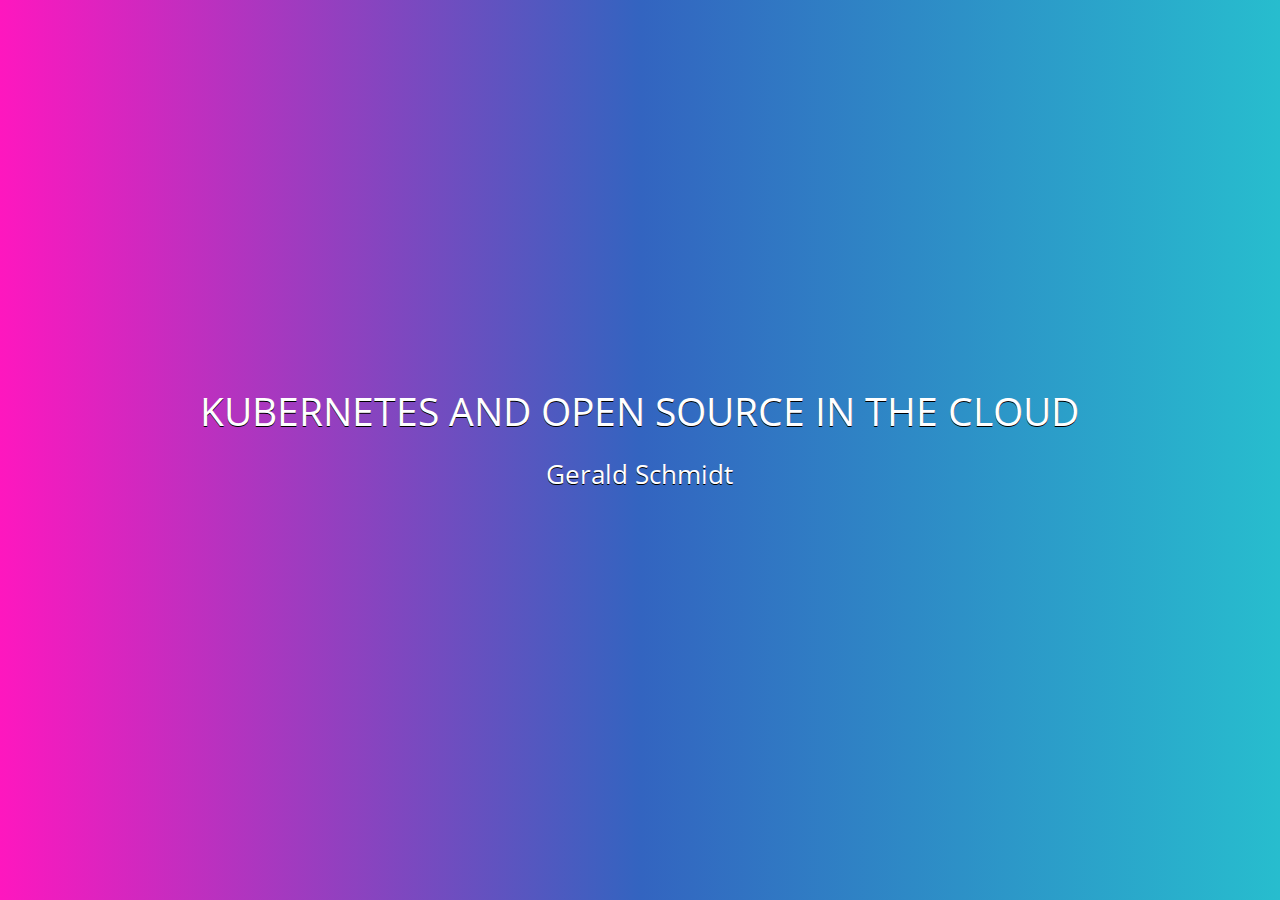
<file: deck/index.html>
<!doctype html>
<html lang="en" xml:lang="en" xmlns="http://www.w3.org/1999/xhtml">
<head>
    <meta charset="utf-8" />

    <title>Kubernetes and Open Source in the cloud</title>

    <meta name="description" content="Kubernetes and Open Source in the cloud" />
        <meta name="apple-mobile-web-app-capable" content="yes" />
    <meta name="apple-mobile-web-app-status-bar-style" content="black-translucent" />
    <meta name="viewport" content="width=device-width, initial-scale=1.0, maximum-scale=1.0, user-scalable=no" />

    <link rel="stylesheet" href="assets/framework/reveal.js/dist/reveal.css" />
    <link rel="stylesheet" href="assets/framework/reveal.js/css/theme/simple.css" />
    <link rel="shortcut icon" href="assets/css/theme/favicon.ico" />

    <link rel="stylesheet" href="assets/markdeck/styles/zenburn.css" />

        <link rel="stylesheet" type="text/css" href="assets/3rdparty/asciinema-player.css" />
    
            
    <link rel="stylesheet" href="assets/markdeck/css/markdeck.revealjs.css" />
    <link rel="stylesheet" href="assets/css/slides.css" />

    <script>
        window.pdf_render = window.location.search.match(/render=pdf/gi) != null;
        if (window.pdf_render) {
            document.write('<link rel="stylesheet" href="assets/css/render-pdf.css" type="text/css">');
        }
    </script>

    <link href="assets/css/rerendering.css" rel="stylesheet"></link>


</head>
<body>


    <div class="rerendering-message"><h1>R E R E N D E R I N G</h1></div>
        <div class="markdeck-logo"><a href="https://github.com/arnehilmann/markdeck">powered by markdeck</a></div>
    
    <div class="header"></div>
    <div class="footer"></div>

    <div class="reveal markdeck">
        <div class="slides">

<section id="kubernetes-and-open-source-in-the-cloud" class="level1 light-on-dark" data-bgcss="tw-colorful" data-state="tw-colorful">
<h1 class="light-on-dark" data-bgcss="tw-colorful" data-state="tw-colorful">KUBERNETES AND OPEN SOURCE IN THE CLOUD</h1>
<p>Gerald Schmidt</p>
</section>
<section id="the-competition" class="level1 light-on-dark" data-bg="#6a2469" data-background="#6a2469">
<h1 class="light-on-dark" data-bg="#6a2469" data-background="#6a2469">THE COMPETITION</h1>
</section>
<section id="all-happy-families" class="level1" data-bg="#97dce7" data-background="#97dce7">
<h1 data-bg="#97dce7" data-background="#97dce7">ALL HAPPY FAMILIES</h1>
<div class="rendered render_a2sketch">
<p><svg xmlns="http://www.w3.org/2000/svg" width="586" height="272" version="1.1">
    <path fill="#fff" d="M169.27965892451226 31.733289011667598 L193.53348564958802 21.56644240105383 L218.14255110783256 15.607289613580082 L238.94504895979392 8.973616062962586 L268.2111440002651 6.040171975736046 L320.03887303810916 11.426925984017881 L384.6559649209326 25.75374081281067 L407.3171910679639 24.45547391318686 L442.9824488190166 24.129421436842925 L462.12257239248584 26.67562850854086 L496.83405431412723 32.47328134326507 L529.784685610027 43.001830451876074 L540.8171788902033 54.428012616221324 L547.0338267103047 57.67985787629095 L550.2543242521137 69.00063437847427 L548.6800532498049 80.56604161103358 L542.5541621392659 90.544231043187 L532.5109347785198 97.76370730617167 L546.7988361986896 107.54741560512572 L560.9635446446429 117.23691095319164 L567.9621082712316 134.07886980032876 L567.3034706810464 142.16484210498902 L565.5819679026515 154.54990408486435 L558.4148475307165 165.33259755851384 L546.6086110082927 172.9941118779955 L526.9343822284412 183.18599561146513 L500.13064590340093 188.10387069283803 L488.5461733089255 192.41269268845355 L460.83565080505474 190.9684449060694 L469.3848526788487 193.67764783879466 L469.5067631820058 203.57807215121875 L459.14774544715226 211.9574551509276 L450.8866693934077 215.58255785305602 L413.1444936241797 228.0160387169878 L379.5842521909438 232.4438911868677 L341.84982224415387 230.8158939041421 L318.1035408229511 225.98098034019785 L280.1616981774193 215.95823285846137 L237.46420607846815 224.45861012185813 L196.5302166334891 231.6760056295971 L169.7926139361187 228.89097284058076 L135.4641895714455 228.62899551548134 L103.21201487586136 217.5066367616681 L77.44838635555266 202.37739679539487 L67.10297205220895 185.47095849997663 L30.169915649521503 179.1022990867524 L18.823639743080015 173.4690559700125 L15.56960575529106 168.17564105264154 L8.270123084048873 159.49760549308513 L5.76515614012056 144.75502320818805 L10.771442442327267 130.91594331286515 L10.595398680793489 123.00790198601403 L34.01147291647943 103.11821183681106 L43.643177478562095 88.65987456530986 L60.50946003366311 80.98263827847589 L37.23099205050978 73.14664185371414 L31.54721729770629 65.45319611294953 L27.723484178274287 55.81598522477095 L36.5725890805071 46.23176955104553 L56.117184157782944 36.51798443669555 L92.01629661533461 24.8061665787322 L139.9771153224697 26.81239291610806 L169.7456380513509 28.65661931088625"/>
    <path fill="none" stroke="#000" stroke-width="2" d="M168.61155643603468 28.55630890846614 M167.6863422 31.1374976 C228.69174517859864 -2.32847215249874, 292.3298292685413 5.14445937667076, 385.0761087233079 29.981309277718687 M167.38007006167442 28.56489370313547 C232.01719318592174 -0.6341246844174898, 296.1460882892448 4.521826195207789, 389.4013258714683 29.24947877623194 M386.4453183 27.949664 C490.1736444801092 6.0032368594995, 601.2100469816776 53.0189983735934, 531.6605775798464 99.13500624411247 M388.1104252304935 28.416285400665462 C491.89649914318977 5.691031057335634, 601.1688627176474 56.74838110149515, 531.4198455000881 100.46469719370786 M531.2788344 100.4684544 C622.3446600666645 141.1891501184686, 534.673475572453 199.38646784816274, 460.2971134311793 188.99941030782225 M533.9814716090259 103.08939739134188 C620.483607129912 141.28862229475294, 533.688009820608 202.02712916558139, 458.7634908925789 188.06477164387678 M461.8794519 189.7221056 C501.4594904844169 210.88076043853818, 390.009665099828 252.3000489189929, 278.6931346621247 213.79559027582482 M462.0035673344505 192.32545943205818 C501.55524829993885 208.78021185570165, 387.2483287318126 256.1987873553958, 280.5293818528069 215.99059354105748 M279.328869 214.4262592 C130.70040012801022 253.20143007886054, 79.73499889255184 218.70818112498614, 67.39173395586441 188.34696077333962 M278.06236975693304 214.3488137031819 C128.81981226441084 253.6333206739654, 83.79839856080999 218.51756438746708, 66.67557771444919 188.93798814264633 M66.6045873 185.7375488 C-47.924549311750745 174.04915627323726, 32.393114395972034 95.66823200311431, 57.63007300472504 85.63288218832352 M64.83102120630257 187.93497783427543 C-46.08642644034522 170.4309157537606, 32.57865313675104 97.31156639983556, 57.55794361944818 80.47604162324136 M59.1397488 82.9364672 C-30.156200084018767 47.82820570590092, 95.5717189401671 8.97346548303699, 165.55220412368124 30.055270561406445 M57.120406613903235 83.73787195445804 C-26.281084435180894 46.59194034237914, 96.36593589277257 8.564969918486087, 169.44116532071416 29.304736253391905 M167.6863422 31.1374976 C167.6863422 31.1374976, 167.6863422 31.1374976, 167.6863422 31.1374976 M167.6863422 31.1374976 C167.6863422 31.1374976, 167.6863422 31.1374976, 167.6863422 31.1374976"/>
    <defs xmlns="http://www.w3.org/2000/svg">
        <marker id="iPointer-t8mjj4gi24" fill="#000" markerHeight="7" markerUnits="strokeWidth" markerWidth="8" orient="auto" refX="5" refY="5" viewBox="0 0 10 10">
            <path d="M 10 0 L 10 10 L 0 5 z"/>
        </marker>
        <marker id="Pointer-t8mjj4gi24" fill="#000" markerHeight="7" markerUnits="strokeWidth" markerWidth="8" orient="auto" refX="5" refY="5" viewBox="0 0 10 10">
            <path d="M 0 0 L 10 5 L 0 10 z"/>
        </marker>
        <filter id="dsFilterNoBlur" width="150%" height="150%">
            <feOffset dx="3" dy="3" in="SourceGraphic" result="offOut"/>
            <feColorMatrix in="offOut" result="matrixOut" type="matrix" values="0.2 0 0 0 0 0 0.2 0 0 0 0 0 0.2 0 0 0 0 0 1 0"/>
            <feBlend in="SourceGraphic" in2="matrixOut" mode="normal"/>
        </filter>
        <filter id="dsFilter" width="150%" height="150%">
            <feOffset dx="3" dy="3" in="SourceGraphic" result="offOut"/>
            <feColorMatrix in="offOut" result="matrixOut" type="matrix" values="0.2 0 0 0 0 0 0.2 0 0 0 0 0 0.2 0 0 0 0 0 1 0"/>
            <feGaussianBlur in="matrixOut" result="blurOut" stdDeviation="3"/>
            <feBlend in="SourceGraphic" in2="blurOut" mode="normal"/>
        </filter>
    </defs>
    ??
    <text id="text0" x="269.1" y="44.8" fill="#000" stroke="none" font-family="xkcd Script" font-size="120%">
        Fleet
    </text>
    <text id="text1" x="107.1" y="60.8" fill="#000" stroke="none" font-family="xkcd Script" font-size="120%">
        Docker Swarm
    </text>
    <text id="text2" x="305.1" y="76.8" fill="#000" stroke="none" font-family="xkcd Script" font-size="120%">
        OpenShift (1-2)
    </text>
    <text id="text3" x="206.1" y="92.8" fill="#000" stroke="none" font-family="xkcd Script" font-size="120%">
        Kubernetes
    </text>
    <text id="text4" x="53.1" y="108.8" fill="#000" stroke="none" font-family="xkcd Script" font-size="120%">
        Apache Mesos
    </text>
    <text id="text5" x="269.1" y="124.8" fill="#000" stroke="none" font-family="xkcd Script" font-size="120%">
        Elastic Container Service
    </text>
    <text id="text6" x="116.1" y="140.8" fill="#000" stroke="none" font-family="xkcd Script" font-size="120%">
        Heroku
    </text>
    <text id="text7" x="188.1" y="156.8" fill="#000" stroke="none" font-family="xkcd Script" font-size="120%">
        Cloud Foundry
    </text>
    <text id="text8" x="323.1" y="172.8" fill="#000" stroke="none" font-family="xkcd Script" font-size="120%">
        Panamax
    </text>
    <text id="text9" x="98.1" y="188.8" fill="#000" stroke="none" font-family="xkcd Script" font-size="120%">
        Shipyard
    </text>
    <text id="text10" x="359.1" y="204.8" fill="#000" stroke="none" font-family="xkcd Script" font-size="120%">
        Portainer
    </text>
</svg>
</p>
</div>
<p>The ‘orchestration wars’ saw a large variety of proprietary and open source offerings.</p>
<aside class="notes">
Test note
</aside>
</section>
<section id="splendid-isolation" class="level1" data-bg="#97dce7" data-background="#97dce7">
<h1 data-bg="#97dce7" data-background="#97dce7">SPLENDID ISOLATION</h1>
<div class="rendered render_a2sketch">
<p><svg xmlns="http://www.w3.org/2000/svg" width="586" height="272" version="1.1">
    <path fill="#fff" d="M169.27965892451226 31.733289011667598 L193.53348564958802 21.56644240105383 L218.14255110783256 15.607289613580082 L238.94504895979392 8.973616062962586 L268.2111440002651 6.040171975736046 L320.03887303810916 11.426925984017881 L384.6559649209326 25.75374081281067 L407.3171910679639 24.45547391318686 L442.9824488190166 24.129421436842925 L462.12257239248584 26.67562850854086 L496.83405431412723 32.47328134326507 L529.784685610027 43.001830451876074 L540.8171788902033 54.428012616221324 L547.0338267103047 57.67985787629095 L550.2543242521137 69.00063437847427 L548.6800532498049 80.56604161103358 L542.5541621392659 90.544231043187 L532.5109347785198 97.76370730617167 L546.7988361986896 107.54741560512572 L560.9635446446429 117.23691095319164 L567.9621082712316 134.07886980032876 L567.3034706810464 142.16484210498902 L565.5819679026515 154.54990408486435 L558.4148475307165 165.33259755851384 L546.6086110082927 172.9941118779955 L526.9343822284412 183.18599561146513 L500.13064590340093 188.10387069283803 L488.5461733089255 192.41269268845355 L460.83565080505474 190.9684449060694 L469.3848526788487 193.67764783879466 L469.5067631820058 203.57807215121875 L459.14774544715226 211.9574551509276 L450.8866693934077 215.58255785305602 L413.1444936241797 228.0160387169878 L379.5842521909438 232.4438911868677 L341.84982224415387 230.8158939041421 L318.1035408229511 225.98098034019785 L280.1616981774193 215.95823285846137 L237.46420607846815 224.45861012185813 L196.5302166334891 231.6760056295971 L169.7926139361187 228.89097284058076 L135.4641895714455 228.62899551548134 L103.21201487586136 217.5066367616681 L77.44838635555266 202.37739679539487 L67.10297205220895 185.47095849997663 L30.169915649521503 179.1022990867524 L18.823639743080015 173.4690559700125 L15.56960575529106 168.17564105264154 L8.270123084048873 159.49760549308513 L5.76515614012056 144.75502320818805 L10.771442442327267 130.91594331286515 L10.595398680793489 123.00790198601403 L34.01147291647943 103.11821183681106 L43.643177478562095 88.65987456530986 L60.50946003366311 80.98263827847589 L37.23099205050978 73.14664185371414 L31.54721729770629 65.45319611294953 L27.723484178274287 55.81598522477095 L36.5725890805071 46.23176955104553 L56.117184157782944 36.51798443669555 L92.01629661533461 24.8061665787322 L139.9771153224697 26.81239291610806 L169.7456380513509 28.65661931088625"/>
    <path fill="none" stroke="#000" stroke-width="2" d="M168.61155643603468 28.55630890846614 M167.6863422 31.1374976 C228.69174517859864 -2.32847215249874, 292.3298292685413 5.14445937667076, 385.0761087233079 29.981309277718687 M167.38007006167442 28.56489370313547 C232.01719318592174 -0.6341246844174898, 296.1460882892448 4.521826195207789, 389.4013258714683 29.24947877623194 M386.4453183 27.949664 C490.1736444801092 6.0032368594995, 601.2100469816776 53.0189983735934, 531.6605775798464 99.13500624411247 M388.1104252304935 28.416285400665462 C491.89649914318977 5.691031057335634, 601.1688627176474 56.74838110149515, 531.4198455000881 100.46469719370786 M531.2788344 100.4684544 C622.3446600666645 141.1891501184686, 534.673475572453 199.38646784816274, 460.2971134311793 188.99941030782225 M533.9814716090259 103.08939739134188 C620.483607129912 141.28862229475294, 533.688009820608 202.02712916558139, 458.7634908925789 188.06477164387678 M461.8794519 189.7221056 C501.4594904844169 210.88076043853818, 390.009665099828 252.3000489189929, 278.6931346621247 213.79559027582482 M462.0035673344505 192.32545943205818 C501.55524829993885 208.78021185570165, 387.2483287318126 256.1987873553958, 280.5293818528069 215.99059354105748 M279.328869 214.4262592 C130.70040012801022 253.20143007886054, 79.73499889255184 218.70818112498614, 67.39173395586441 188.34696077333962 M278.06236975693304 214.3488137031819 C128.81981226441084 253.6333206739654, 83.79839856080999 218.51756438746708, 66.67557771444919 188.93798814264633 M66.6045873 185.7375488 C-47.924549311750745 174.04915627323726, 32.393114395972034 95.66823200311431, 57.63007300472504 85.63288218832352 M64.83102120630257 187.93497783427543 C-46.08642644034522 170.4309157537606, 32.57865313675104 97.31156639983556, 57.55794361944818 80.47604162324136 M59.1397488 82.9364672 C-30.156200084018767 47.82820570590092, 95.5717189401671 8.97346548303699, 165.55220412368124 30.055270561406445 M57.120406613903235 83.73787195445804 C-26.281084435180894 46.59194034237914, 96.36593589277257 8.564969918486087, 169.44116532071416 29.304736253391905 M167.6863422 31.1374976 C167.6863422 31.1374976, 167.6863422 31.1374976, 167.6863422 31.1374976 M167.6863422 31.1374976 C167.6863422 31.1374976, 167.6863422 31.1374976, 167.6863422 31.1374976"/>
    <defs xmlns="http://www.w3.org/2000/svg">
        <marker id="iPointer-t8mjj4gi24" fill="#000" markerHeight="7" markerUnits="strokeWidth" markerWidth="8" orient="auto" refX="5" refY="5" viewBox="0 0 10 10">
            <path d="M 10 0 L 10 10 L 0 5 z"/>
        </marker>
        <marker id="Pointer-t8mjj4gi24" fill="#000" markerHeight="7" markerUnits="strokeWidth" markerWidth="8" orient="auto" refX="5" refY="5" viewBox="0 0 10 10">
            <path d="M 0 0 L 10 5 L 0 10 z"/>
        </marker>
        <filter id="dsFilterNoBlur" width="150%" height="150%">
            <feOffset dx="3" dy="3" in="SourceGraphic" result="offOut"/>
            <feColorMatrix in="offOut" result="matrixOut" type="matrix" values="0.2 0 0 0 0 0 0.2 0 0 0 0 0 0.2 0 0 0 0 0 1 0"/>
            <feBlend in="SourceGraphic" in2="matrixOut" mode="normal"/>
        </filter>
        <filter id="dsFilter" width="150%" height="150%">
            <feOffset dx="3" dy="3" in="SourceGraphic" result="offOut"/>
            <feColorMatrix in="offOut" result="matrixOut" type="matrix" values="0.2 0 0 0 0 0 0.2 0 0 0 0 0 0.2 0 0 0 0 0 1 0"/>
            <feGaussianBlur in="matrixOut" result="blurOut" stdDeviation="3"/>
            <feBlend in="SourceGraphic" in2="blurOut" mode="normal"/>
        </filter>
    </defs>
    ??
    <text id="text0" x="206.1" y="92.8" fill="#000" stroke="none" font-family="xkcd Script" font-size="120%">
        Kubernetes
    </text>
</svg>
</p>
</div>
<p>When the dust settled, only one of them was left standing.</p>
</section>
<section id="meanwhile-in-the-public-cloud" class="level1 light-on-dark" data-bg="#6a2469" data-background="#6a2469">
<h1 class="light-on-dark" data-bg="#6a2469" data-background="#6a2469">MEANWHILE IN THE PUBLIC CLOUD</h1>
</section>
<section id="first-mover-advantage" class="level1" data-bg="#fff44d" data-background="#fff44d">
<h1 data-bg="#fff44d" data-background="#fff44d">FIRST MOVER ADVANTAGE</h1>
<div class="rendered render_vegalite">
<p><svg class="marks" width="752" height="362" viewBox="0 0 752 362" version="1.1" xmlns="http://www.w3.org/2000/svg" xmlns:xlink="http://www.w3.org/1999/xlink"><g fill="none" stroke-miterlimit="10" transform="translate(77,10)"><g class="mark-group role-frame root" role="graphics-object" aria-roledescription="group mark container"><g transform="translate(0,0)"><path class="background" aria-hidden="true" d="M0.5,0.5h600v300h-600Z" stroke="#ddd"></path><g><g class="mark-group role-axis" aria-hidden="true"><g transform="translate(0.5,300.5)"><path class="background" aria-hidden="true" d="M0,0h0v0h0Z" pointer-events="none"></path><g><g class="mark-rule role-axis-grid" pointer-events="none"><line transform="translate(0,-300)" x2="0" y2="300" stroke="#ddd" stroke-width="1" opacity="1"></line><line transform="translate(40,-300)" x2="0" y2="300" stroke="#ddd" stroke-width="1" opacity="1"></line><line transform="translate(80,-300)" x2="0" y2="300" stroke="#ddd" stroke-width="1" opacity="1"></line><line transform="translate(120,-300)" x2="0" y2="300" stroke="#ddd" stroke-width="1" opacity="1"></line><line transform="translate(160,-300)" x2="0" y2="300" stroke="#ddd" stroke-width="1" opacity="1"></line><line transform="translate(200,-300)" x2="0" y2="300" stroke="#ddd" stroke-width="1" opacity="1"></line><line transform="translate(240,-300)" x2="0" y2="300" stroke="#ddd" stroke-width="1" opacity="1"></line><line transform="translate(280,-300)" x2="0" y2="300" stroke="#ddd" stroke-width="1" opacity="1"></line><line transform="translate(320,-300)" x2="0" y2="300" stroke="#ddd" stroke-width="1" opacity="1"></line><line transform="translate(360,-300)" x2="0" y2="300" stroke="#ddd" stroke-width="1" opacity="1"></line><line transform="translate(400,-300)" x2="0" y2="300" stroke="#ddd" stroke-width="1" opacity="1"></line><line transform="translate(440,-300)" x2="0" y2="300" stroke="#ddd" stroke-width="1" opacity="1"></line><line transform="translate(480,-300)" x2="0" y2="300" stroke="#ddd" stroke-width="1" opacity="1"></line><line transform="translate(520,-300)" x2="0" y2="300" stroke="#ddd" stroke-width="1" opacity="1"></line><line transform="translate(560,-300)" x2="0" y2="300" stroke="#ddd" stroke-width="1" opacity="1"></line><line transform="translate(600,-300)" x2="0" y2="300" stroke="#ddd" stroke-width="1" opacity="1"></line></g></g><path class="foreground" aria-hidden="true" d="" pointer-events="none" display="none"></path></g></g><g class="mark-group role-axis" aria-hidden="true"><g transform="translate(0.5,0.5)"><path class="background" aria-hidden="true" d="M0,0h0v0h0Z" pointer-events="none"></path><g><g class="mark-rule role-axis-grid" pointer-events="none"><line transform="translate(0,300)" x2="600" y2="0" stroke="#ddd" stroke-width="1" opacity="1"></line><line transform="translate(0,254)" x2="600" y2="0" stroke="#ddd" stroke-width="1" opacity="1"></line><line transform="translate(0,208)" x2="600" y2="0" stroke="#ddd" stroke-width="1" opacity="1"></line><line transform="translate(0,162)" x2="600" y2="0" stroke="#ddd" stroke-width="1" opacity="1"></line><line transform="translate(0,115)" x2="600" y2="0" stroke="#ddd" stroke-width="1" opacity="1"></line><line transform="translate(0,69)" x2="600" y2="0" stroke="#ddd" stroke-width="1" opacity="1"></line><line transform="translate(0,23)" x2="600" y2="0" stroke="#ddd" stroke-width="1" opacity="1"></line></g></g><path class="foreground" aria-hidden="true" d="" pointer-events="none" display="none"></path></g></g><g class="mark-group role-axis" role="graphics-symbol" aria-roledescription="axis" aria-label="X-axis titled 'date (year)' for a time scale with values from 2006 to 2021"><g transform="translate(0.5,300.5)"><path class="background" aria-hidden="true" d="M0,0h0v0h0Z" pointer-events="none"></path><g><g class="mark-rule role-axis-tick" pointer-events="none"><line transform="translate(0,0)" x2="0" y2="5" stroke="#888" stroke-width="1" opacity="1"></line><line transform="translate(40,0)" x2="0" y2="5" stroke="#888" stroke-width="1" opacity="1"></line><line transform="translate(80,0)" x2="0" y2="5" stroke="#888" stroke-width="1" opacity="1"></line><line transform="translate(120,0)" x2="0" y2="5" stroke="#888" stroke-width="1" opacity="1"></line><line transform="translate(160,0)" x2="0" y2="5" stroke="#888" stroke-width="1" opacity="1"></line><line transform="translate(200,0)" x2="0" y2="5" stroke="#888" stroke-width="1" opacity="1"></line><line transform="translate(240,0)" x2="0" y2="5" stroke="#888" stroke-width="1" opacity="1"></line><line transform="translate(280,0)" x2="0" y2="5" stroke="#888" stroke-width="1" opacity="1"></line><line transform="translate(320,0)" x2="0" y2="5" stroke="#888" stroke-width="1" opacity="1"></line><line transform="translate(360,0)" x2="0" y2="5" stroke="#888" stroke-width="1" opacity="1"></line><line transform="translate(400,0)" x2="0" y2="5" stroke="#888" stroke-width="1" opacity="1"></line><line transform="translate(440,0)" x2="0" y2="5" stroke="#888" stroke-width="1" opacity="1"></line><line transform="translate(480,0)" x2="0" y2="5" stroke="#888" stroke-width="1" opacity="1"></line><line transform="translate(520,0)" x2="0" y2="5" stroke="#888" stroke-width="1" opacity="1"></line><line transform="translate(560,0)" x2="0" y2="5" stroke="#888" stroke-width="1" opacity="1"></line><line transform="translate(600,0)" x2="0" y2="5" stroke="#888" stroke-width="1" opacity="1"></line></g><g class="mark-text role-axis-label" pointer-events="none"><text text-anchor="start" transform="translate(0,21)" font-family="sans-serif" font-size="18px" fill="#000" opacity="1">2006</text><text text-anchor="middle" transform="translate(39.97079759080124,21)" font-family="sans-serif" font-size="18px" fill="#000" opacity="0">2007</text><text text-anchor="middle" transform="translate(79.94159518160248,21)" font-family="sans-serif" font-size="18px" fill="#000" opacity="0">2008</text><text text-anchor="middle" transform="translate(120.02190180689907,21)" font-family="sans-serif" font-size="18px" fill="#000" opacity="0">2009</text><text text-anchor="middle" transform="translate(159.9926993977003,21)" font-family="sans-serif" font-size="18px" fill="#000" opacity="1">2010</text><text text-anchor="middle" transform="translate(199.96349698850156,21)" font-family="sans-serif" font-size="18px" fill="#000" opacity="0">2011</text><text text-anchor="middle" transform="translate(239.9342945793028,21)" font-family="sans-serif" font-size="18px" fill="#000" opacity="0">2012</text><text text-anchor="middle" transform="translate(280.0146012045994,21)" font-family="sans-serif" font-size="18px" fill="#000" opacity="0">2013</text><text text-anchor="middle" transform="translate(319.9853987954006,21)" font-family="sans-serif" font-size="18px" fill="#000" opacity="1">2014</text><text text-anchor="middle" transform="translate(359.95619638620184,21)" font-family="sans-serif" font-size="18px" fill="#000" opacity="0">2015</text><text text-anchor="middle" transform="translate(399.9269939770031,21)" font-family="sans-serif" font-size="18px" fill="#000" opacity="0">2016</text><text text-anchor="middle" transform="translate(440.00730060229967,21)" font-family="sans-serif" font-size="18px" fill="#000" opacity="0">2017</text><text text-anchor="middle" transform="translate(479.97809819310095,21)" font-family="sans-serif" font-size="18px" fill="#000" opacity="1">2018</text><text text-anchor="middle" transform="translate(519.9488957839022,21)" font-family="sans-serif" font-size="18px" fill="#000" opacity="0">2019</text><text text-anchor="middle" transform="translate(559.9196933747033,21)" font-family="sans-serif" font-size="18px" fill="#000" opacity="0">2020</text><text text-anchor="end" transform="translate(600,21)" font-family="sans-serif" font-size="18px" fill="#000" opacity="0">2021</text></g><g class="mark-rule role-axis-domain" pointer-events="none"><line transform="translate(0,0)" x2="600" y2="0" stroke="#888" stroke-width="1" opacity="1"></line></g><g class="mark-text role-axis-title" pointer-events="none"><text text-anchor="middle" transform="translate(300,43)" font-family="sans-serif" font-size="18px" font-weight="bold" fill="#000" opacity="1">date (year)</text></g></g><path class="foreground" aria-hidden="true" d="" pointer-events="none" display="none"></path></g></g><g class="mark-group role-axis" role="graphics-symbol" aria-roledescription="axis" aria-label="Y-axis titled 'regions' for a linear scale with values from 0 to 130"><g transform="translate(0.5,0.5)"><path class="background" aria-hidden="true" d="M0,0h0v0h0Z" pointer-events="none"></path><g><g class="mark-rule role-axis-tick" pointer-events="none"><line transform="translate(0,300)" x2="-5" y2="0" stroke="#888" stroke-width="1" opacity="1"></line><line transform="translate(0,254)" x2="-5" y2="0" stroke="#888" stroke-width="1" opacity="1"></line><line transform="translate(0,208)" x2="-5" y2="0" stroke="#888" stroke-width="1" opacity="1"></line><line transform="translate(0,162)" x2="-5" y2="0" stroke="#888" stroke-width="1" opacity="1"></line><line transform="translate(0,115)" x2="-5" y2="0" stroke="#888" stroke-width="1" opacity="1"></line><line transform="translate(0,69)" x2="-5" y2="0" stroke="#888" stroke-width="1" opacity="1"></line><line transform="translate(0,23)" x2="-5" y2="0" stroke="#888" stroke-width="1" opacity="1"></line></g><g class="mark-text role-axis-label" pointer-events="none"><text text-anchor="end" transform="translate(-7,305)" font-family="sans-serif" font-size="18px" fill="#000" opacity="1">0</text><text text-anchor="end" transform="translate(-7,258.8461538461538)" font-family="sans-serif" font-size="18px" fill="#000" opacity="1">20</text><text text-anchor="end" transform="translate(-7,212.69230769230768)" font-family="sans-serif" font-size="18px" fill="#000" opacity="1">40</text><text text-anchor="end" transform="translate(-7,166.53846153846152)" font-family="sans-serif" font-size="18px" fill="#000" opacity="1">60</text><text text-anchor="end" transform="translate(-7,120.38461538461537)" font-family="sans-serif" font-size="18px" fill="#000" opacity="1">80</text><text text-anchor="end" transform="translate(-7,74.23076923076921)" font-family="sans-serif" font-size="18px" fill="#000" opacity="1">100</text><text text-anchor="end" transform="translate(-7,28.076923076923062)" font-family="sans-serif" font-size="18px" fill="#000" opacity="1">120</text></g><g class="mark-rule role-axis-domain" pointer-events="none"><line transform="translate(0,300)" x2="0" y2="-300" stroke="#888" stroke-width="1" opacity="1"></line></g><g class="mark-text role-axis-title" pointer-events="none"><text text-anchor="middle" transform="translate(-54,150) rotate(-90) translate(0,-4)" font-family="sans-serif" font-size="18px" font-weight="bold" fill="#000" opacity="1">regions</text></g></g><path class="foreground" aria-hidden="true" d="" pointer-events="none" display="none"></path></g></g><g class="mark-rect role-mark marks" role="graphics-object" aria-roledescription="rect mark container"><path aria-label="date (year): 2006; regions: 1; symbol: AMZN" role="graphics-symbol" aria-roledescription="bar" d="M10.5,297.6923076923077h19.97079759080124v2.307692307692321h-19.97079759080124Z" fill="#fe17bf"></path><path aria-label="date (year): 2007; regions: 1; symbol: AMZN" role="graphics-symbol" aria-roledescription="bar" d="M50.47079759080124,297.6923076923077h19.97079759080124v2.307692307692321h-19.97079759080124Z" fill="#fe17bf"></path><path aria-label="date (year): 2008; regions: 2; symbol: AMZN" role="graphics-symbol" aria-roledescription="bar" d="M90.44159518160248,295.3846153846154h20.080306625296586v4.615384615384585h-20.080306625296586Z" fill="#fe17bf"></path><path aria-label="date (year): 2009; regions: 3; symbol: AMZN" role="graphics-symbol" aria-roledescription="bar" d="M130.52190180689905,286.15384615384613h19.970797590801254v6.923076923076962h-19.970797590801254Z" fill="#fe17bf"></path><path aria-label="date (year): 2010; regions: 4; symbol: AMZN" role="graphics-symbol" aria-roledescription="bar" d="M170.4926993977003,279.2307692307692h19.970797590801254v9.230769230769226h-19.970797590801254Z" fill="#fe17bf"></path><path aria-label="date (year): 2011; regions: 8; symbol: AMZN" role="graphics-symbol" aria-roledescription="bar" d="M210.46349698850156,246.9230769230769h19.970797590801226v18.461538461538453h-19.970797590801226Z" fill="#fe17bf"></path><path aria-label="date (year): 2012; regions: 9; symbol: AMZN" role="graphics-symbol" aria-roledescription="bar" d="M250.4342945793028,226.15384615384616h20.0803066252966v20.769230769230745h-20.0803066252966Z" fill="#fe17bf"></path><path aria-label="date (year): 2013; regions: 10; symbol: AMZN" role="graphics-symbol" aria-roledescription="bar" d="M290.5146012045994,205.3846153846154h19.970797590801226v23.076923076923066h-19.970797590801226Z" fill="#fe17bf"></path><path aria-label="date (year): 2014; regions: 11; symbol: AMZN" role="graphics-symbol" aria-roledescription="bar" d="M330.4853987954006,182.30769230769232h19.970797590801226v25.38461538461536h-19.970797590801226Z" fill="#fe17bf"></path><path aria-label="date (year): 2015; regions: 11; symbol: AMZN" role="graphics-symbol" aria-roledescription="bar" d="M370.45619638620184,161.53846153846152h19.970797590801283v25.384615384615415h-19.970797590801283Z" fill="#fe17bf"></path><path aria-label="date (year): 2016; regions: 16; symbol: AMZN" role="graphics-symbol" aria-roledescription="bar" d="M410.4269939770031,120h20.080306625296544v36.923076923076906h-20.080306625296544Z" fill="#fe17bf"></path><path aria-label="date (year): 2017; regions: 16; symbol: AMZN" role="graphics-symbol" aria-roledescription="bar" d="M450.50730060229967,92.3076923076923h19.970797590801283v36.92307692307692h-19.970797590801283Z" fill="#fe17bf"></path><path aria-label="date (year): 2018; regions: 17; symbol: AMZN" role="graphics-symbol" aria-roledescription="bar" d="M490.47809819310095,48.46153846153845h19.970797590801283v39.230769230769226h-19.970797590801283Z" fill="#fe17bf"></path><path aria-label="date (year): 2019; regions: 20; symbol: AMZN" role="graphics-symbol" aria-roledescription="bar" d="M530.4488957839022,23.076923076923062h19.970797590801112v46.153846153846146h-19.970797590801112Z" fill="#fe17bf"></path><path aria-label="date (year): 2020; regions: 24; symbol: AMZN" role="graphics-symbol" aria-roledescription="bar" d="M570.4196933747033,-4.615384615384599h20.080306625296657v55.38461538461535h-20.080306625296657Z" fill="#fe17bf"></path><path aria-label="date (year): 2006; regions: 0; symbol: GOOG" role="graphics-symbol" aria-roledescription="bar" d="M10.5,300h19.97079759080124v0h-19.97079759080124Z" fill="#3364c0"></path><path aria-label="date (year): 2007; regions: 0; symbol: GOOG" role="graphics-symbol" aria-roledescription="bar" d="M50.47079759080124,300h19.97079759080124v0h-19.97079759080124Z" fill="#3364c0"></path><path aria-label="date (year): 2008; regions: 0; symbol: GOOG" role="graphics-symbol" aria-roledescription="bar" d="M90.44159518160248,300h20.080306625296586v0h-20.080306625296586Z" fill="#3364c0"></path><path aria-label="date (year): 2009; regions: 0; symbol: GOOG" role="graphics-symbol" aria-roledescription="bar" d="M130.52190180689905,300h19.970797590801254v0h-19.970797590801254Z" fill="#3364c0"></path><path aria-label="date (year): 2010; regions: 0; symbol: GOOG" role="graphics-symbol" aria-roledescription="bar" d="M170.4926993977003,295.3846153846154h19.970797590801254v0h-19.970797590801254Z" fill="#3364c0"></path><path aria-label="date (year): 2011; regions: 4; symbol: GOOG" role="graphics-symbol" aria-roledescription="bar" d="M210.46349698850156,272.3076923076923h19.970797590801226v9.230769230769226h-19.970797590801226Z" fill="#3364c0"></path><path aria-label="date (year): 2012; regions: 6; symbol: GOOG" role="graphics-symbol" aria-roledescription="bar" d="M250.4342945793028,253.84615384615384h20.0803066252966v13.84615384615384h-20.0803066252966Z" fill="#3364c0"></path><path aria-label="date (year): 2013; regions: 8; symbol: GOOG" role="graphics-symbol" aria-roledescription="bar" d="M290.5146012045994,235.3846153846154h19.970797590801226v18.461538461538453h-19.970797590801226Z" fill="#3364c0"></path><path aria-label="date (year): 2014; regions: 10; symbol: GOOG" role="graphics-symbol" aria-roledescription="bar" d="M330.4853987954006,216.9230769230769h19.970797590801226v23.076923076923094h-19.970797590801226Z" fill="#3364c0"></path><path aria-label="date (year): 2015; regions: 12; symbol: GOOG" role="graphics-symbol" aria-roledescription="bar" d="M370.45619638620184,198.46153846153845h19.970797590801283v27.692307692307708h-19.970797590801283Z" fill="#3364c0"></path><path aria-label="date (year): 2016; regions: 14; symbol: GOOG" role="graphics-symbol" aria-roledescription="bar" d="M410.4269939770031,177.6923076923077h20.080306625296544v32.30769230769229h-20.080306625296544Z" fill="#3364c0"></path><path aria-label="date (year): 2017; regions: 16; symbol: GOOG" role="graphics-symbol" aria-roledescription="bar" d="M450.50730060229967,156.9230769230769h19.970797590801283v36.923076923076906h-19.970797590801283Z" fill="#3364c0"></path><path aria-label="date (year): 2018; regions: 18; symbol: GOOG" role="graphics-symbol" aria-roledescription="bar" d="M490.47809819310095,133.84615384615384h19.970797590801283v41.53846153846152h-19.970797590801283Z" fill="#3364c0"></path><path aria-label="date (year): 2019; regions: 21; symbol: GOOG" role="graphics-symbol" aria-roledescription="bar" d="M530.4488957839022,117.69230769230771h19.970797590801112v48.46153846153845h-19.970797590801112Z" fill="#3364c0"></path><path aria-label="date (year): 2020; regions: 24; symbol: GOOG" role="graphics-symbol" aria-roledescription="bar" d="M570.4196933747033,101.53846153846155h20.080306625296657v55.38461538461536h-20.080306625296657Z" fill="#3364c0"></path><path aria-label="date (year): 2006; regions: 0; symbol: MSFT" role="graphics-symbol" aria-roledescription="bar" d="M10.5,300h19.97079759080124v0h-19.97079759080124Z" fill="#27bdce"></path><path aria-label="date (year): 2007; regions: 0; symbol: MSFT" role="graphics-symbol" aria-roledescription="bar" d="M50.47079759080124,300h19.97079759080124v0h-19.97079759080124Z" fill="#27bdce"></path><path aria-label="date (year): 2008; regions: 0; symbol: MSFT" role="graphics-symbol" aria-roledescription="bar" d="M90.44159518160248,300h20.080306625296586v0h-20.080306625296586Z" fill="#27bdce"></path><path aria-label="date (year): 2009; regions: 0; symbol: MSFT" role="graphics-symbol" aria-roledescription="bar" d="M130.52190180689905,300h19.970797590801254v0h-19.970797590801254Z" fill="#27bdce"></path><path aria-label="date (year): 2010; regions: 2; symbol: MSFT" role="graphics-symbol" aria-roledescription="bar" d="M170.4926993977003,295.3846153846154h19.970797590801254v4.615384615384585h-19.970797590801254Z" fill="#27bdce"></path><path aria-label="date (year): 2011; regions: 8; symbol: MSFT" role="graphics-symbol" aria-roledescription="bar" d="M210.46349698850156,281.53846153846155h19.970797590801226v18.461538461538453h-19.970797590801226Z" fill="#27bdce"></path><path aria-label="date (year): 2012; regions: 14; symbol: MSFT" role="graphics-symbol" aria-roledescription="bar" d="M250.4342945793028,267.6923076923077h20.0803066252966v32.30769230769232h-20.0803066252966Z" fill="#27bdce"></path><path aria-label="date (year): 2013; regions: 20; symbol: MSFT" role="graphics-symbol" aria-roledescription="bar" d="M290.5146012045994,253.84615384615384h19.970797590801226v46.15384615384616h-19.970797590801226Z" fill="#27bdce"></path><path aria-label="date (year): 2014; regions: 26; symbol: MSFT" role="graphics-symbol" aria-roledescription="bar" d="M330.4853987954006,240h19.970797590801226v60h-19.970797590801226Z" fill="#27bdce"></path><path aria-label="date (year): 2015; regions: 32; symbol: MSFT" role="graphics-symbol" aria-roledescription="bar" d="M370.45619638620184,226.15384615384616h19.970797590801283v73.84615384615384h-19.970797590801283Z" fill="#27bdce"></path><path aria-label="date (year): 2016; regions: 39; symbol: MSFT" role="graphics-symbol" aria-roledescription="bar" d="M410.4269939770031,210h20.080306625296544v90h-20.080306625296544Z" fill="#27bdce"></path><path aria-label="date (year): 2017; regions: 46; symbol: MSFT" role="graphics-symbol" aria-roledescription="bar" d="M450.50730060229967,193.8461538461538h19.970797590801283v106.15384615384619h-19.970797590801283Z" fill="#27bdce"></path><path aria-label="date (year): 2018; regions: 54; symbol: MSFT" role="graphics-symbol" aria-roledescription="bar" d="M490.47809819310095,175.38461538461536h19.970797590801283v124.61538461538464h-19.970797590801283Z" fill="#27bdce"></path><path aria-label="date (year): 2019; regions: 58; symbol: MSFT" role="graphics-symbol" aria-roledescription="bar" d="M530.4488957839022,166.15384615384616h19.970797590801112v133.84615384615384h-19.970797590801112Z" fill="#27bdce"></path><path aria-label="date (year): 2020; regions: 62; symbol: MSFT" role="graphics-symbol" aria-roledescription="bar" d="M570.4196933747033,156.9230769230769h20.080306625296657v143.0769230769231h-20.080306625296657Z" fill="#27bdce"></path><path aria-label="date (year): 2008; regions: 0; symbol: BABA" role="graphics-symbol" aria-roledescription="bar" d="M90.44159518160248,300h20.080306625296586v0h-20.080306625296586Z" fill="#00aa5b"></path><path aria-label="date (year): 2009; regions: 3; symbol: BABA" role="graphics-symbol" aria-roledescription="bar" d="M130.52190180689905,293.0769230769231h19.970797590801254v6.923076923076906h-19.970797590801254Z" fill="#00aa5b"></path><path aria-label="date (year): 2010; regions: 3; symbol: BABA" role="graphics-symbol" aria-roledescription="bar" d="M170.4926993977003,288.46153846153845h19.970797590801254v6.923076923076962h-19.970797590801254Z" fill="#00aa5b"></path><path aria-label="date (year): 2011; regions: 3; symbol: BABA" role="graphics-symbol" aria-roledescription="bar" d="M210.46349698850156,265.38461538461536h19.970797590801226v6.923076923076962h-19.970797590801226Z" fill="#00aa5b"></path><path aria-label="date (year): 2012; regions: 3; symbol: BABA" role="graphics-symbol" aria-roledescription="bar" d="M250.4342945793028,246.9230769230769h20.0803066252966v6.923076923076934h-20.0803066252966Z" fill="#00aa5b"></path><path aria-label="date (year): 2013; regions: 3; symbol: BABA" role="graphics-symbol" aria-roledescription="bar" d="M290.5146012045994,228.46153846153845h19.970797590801226v6.923076923076934h-19.970797590801226Z" fill="#00aa5b"></path><path aria-label="date (year): 2014; regions: 4; symbol: BABA" role="graphics-symbol" aria-roledescription="bar" d="M330.4853987954006,207.69230769230768h19.970797590801226v9.230769230769226h-19.970797590801226Z" fill="#00aa5b"></path><path aria-label="date (year): 2015; regions: 5; symbol: BABA" role="graphics-symbol" aria-roledescription="bar" d="M370.45619638620184,186.92307692307693h19.970797590801283v11.538461538461519h-19.970797590801283Z" fill="#00aa5b"></path><path aria-label="date (year): 2016; regions: 9; symbol: BABA" role="graphics-symbol" aria-roledescription="bar" d="M410.4269939770031,156.9230769230769h20.080306625296544v20.769230769230802h-20.080306625296544Z" fill="#00aa5b"></path><path aria-label="date (year): 2017; regions: 12; symbol: BABA" role="graphics-symbol" aria-roledescription="bar" d="M450.50730060229967,129.23076923076923h19.970797590801283v27.69230769230768h-19.970797590801283Z" fill="#00aa5b"></path><path aria-label="date (year): 2018; regions: 20; symbol: BABA" role="graphics-symbol" aria-roledescription="bar" d="M490.47809819310095,87.69230769230768h19.970797590801283v46.15384615384616h-19.970797590801283Z" fill="#00aa5b"></path><path aria-label="date (year): 2019; regions: 21; symbol: BABA" role="graphics-symbol" aria-roledescription="bar" d="M530.4488957839022,69.23076923076921h19.970797590801112v48.461538461538495h-19.970797590801112Z" fill="#00aa5b"></path><path aria-label="date (year): 2020; regions: 22; symbol: BABA" role="graphics-symbol" aria-roledescription="bar" d="M570.4196933747033,50.76923076923075h20.080306625296657v50.769230769230795h-20.080306625296657Z" fill="#00aa5b"></path></g><g class="mark-group role-legend" role="graphics-symbol" aria-roledescription="legend" aria-label="Symbol legend titled 'symbol' for fill color with 4 values: AMZN, GOOG, MSFT, BABA"><g transform="translate(618,0)"><path class="background" aria-hidden="true" d="M0,0h52v66h-52Z" pointer-events="none"></path><g><g class="mark-group role-legend-entry"><g transform="translate(0,16)"><path class="background" aria-hidden="true" d="M0,0h0v0h0Z" pointer-events="none"></path><g><g class="mark-group role-scope" role="graphics-object" aria-roledescription="group mark container"><g transform="translate(0,0)"><path class="background" aria-hidden="true" d="M0,0h48v11h-48Z" pointer-events="none" opacity="1"></path><g><g class="mark-symbol role-legend-symbol" pointer-events="none"><path transform="translate(6,6)" d="M-5,-5h10v10h-10Z" fill="#fe17bf" stroke-width="1.5" opacity="1"></path></g><g class="mark-text role-legend-label" pointer-events="none"><text text-anchor="start" transform="translate(16,9)" font-family="sans-serif" font-size="10px" fill="#000" opacity="1">AMZN</text></g></g><path class="foreground" aria-hidden="true" d="" pointer-events="none" display="none"></path></g><g transform="translate(0,13)"><path class="background" aria-hidden="true" d="M0,0h48v11h-48Z" pointer-events="none" opacity="1"></path><g><g class="mark-symbol role-legend-symbol" pointer-events="none"><path transform="translate(6,6)" d="M-5,-5h10v10h-10Z" fill="#3364c0" stroke-width="1.5" opacity="1"></path></g><g class="mark-text role-legend-label" pointer-events="none"><text text-anchor="start" transform="translate(16,9)" font-family="sans-serif" font-size="10px" fill="#000" opacity="1">GOOG</text></g></g><path class="foreground" aria-hidden="true" d="" pointer-events="none" display="none"></path></g><g transform="translate(0,26)"><path class="background" aria-hidden="true" d="M0,0h48v11h-48Z" pointer-events="none" opacity="1"></path><g><g class="mark-symbol role-legend-symbol" pointer-events="none"><path transform="translate(6,6)" d="M-5,-5h10v10h-10Z" fill="#27bdce" stroke-width="1.5" opacity="1"></path></g><g class="mark-text role-legend-label" pointer-events="none"><text text-anchor="start" transform="translate(16,9)" font-family="sans-serif" font-size="10px" fill="#000" opacity="1">MSFT</text></g></g><path class="foreground" aria-hidden="true" d="" pointer-events="none" display="none"></path></g><g transform="translate(0,39)"><path class="background" aria-hidden="true" d="M0,0h48v11h-48Z" pointer-events="none" opacity="1"></path><g><g class="mark-symbol role-legend-symbol" pointer-events="none"><path transform="translate(6,6)" d="M-5,-5h10v10h-10Z" fill="#00aa5b" stroke-width="1.5" opacity="1"></path></g><g class="mark-text role-legend-label" pointer-events="none"><text text-anchor="start" transform="translate(16,9)" font-family="sans-serif" font-size="10px" fill="#000" opacity="1">BABA</text></g></g><path class="foreground" aria-hidden="true" d="" pointer-events="none" display="none"></path></g></g></g><path class="foreground" aria-hidden="true" d="" pointer-events="none" display="none"></path></g></g><g class="mark-text role-legend-title" pointer-events="none"><text text-anchor="start" transform="translate(0,9)" font-family="sans-serif" font-size="11px" font-weight="bold" fill="#000" opacity="1">symbol</text></g></g><path class="foreground" aria-hidden="true" d="" pointer-events="none" display="none"></path></g></g></g><path class="foreground" aria-hidden="true" d="" display="none"></path></g></g></g></svg></p>
</div>
<div class="tiny">
Regions vary significantly in size. Some values have been interpolated.
</div>
</section>
<section id="follow-fast-but-how-fast-is-fast-enough" class="level1" data-bg="#fff44d" data-background="#fff44d">
<h1 data-bg="#fff44d" data-background="#fff44d">FOLLOW FAST, BUT HOW FAST IS FAST ENOUGH?</h1>
<div class="xkcd smallish">
<p>Alexa for Business, Amazon AppFlow, Amazon Augmented AI, Amazon Braket, Amazon Chime, Amazon CodeGuru, Amazon Comprehend, Amazon Connect, Amazon DocumentDB, Amazon EventBridge, Amazon Forecast, Amazon Fraud Detector, Amazon GameLift, Amazon Honeycode, Amazon Interactive Video Service, Amazon Kendra, Amazon Keyspaces, Amazon Lex, Amazon Macie, Amazon Managed Blockchain, Amazon MQ, Amazon Personalize, Amazon Polly, Amazon QLDB, Amazon Redshift, Amazon Rekognition, Amazon SageMaker, Amazon Sumerian, Amazon Textract, Amazon Transcribe, Amazon Translate, API Gateway, Application Discovery Service, AppStream 2.0, Artifact, Athena, AWS Amplify, AWS App Mesh, AWS AppConfig, AWS AppSync, AWS Auto Scaling, AWS Backup, AWS Budgets, AWS Chatbot, AWS Cloud Map, AWS Compute Optimizer, AWS Cost Explorer, AWS Data Exchange, AWS DeepComposer, AWS DeepLens, AWS DeepRacer, AWS Firewall Manager, AWS Glue, AWS IQ, AWS Lake Formation, AWS License Manager, AWS Marketplace Subscriptions, AWS Migration Hub, AWS Organizations, AWS Outposts, AWS RoboMaker, AWS Single Sign-On, AWS Snow Family, AWS Transfer Family, AWS Well-Architected Tool, Batch, Certificate Manager, Cloud9, CloudFormation, CloudFront, CloudHSM, CloudSearch, CloudTrail, CloudWatch, CodeArtifact, CodeBuild, CodeCommit, CodeDeploy, CodePipeline, CodeStar, Cognito, Config, Control Tower, Data Pipeline, Database Migration Service, DataSync, Detective, Device Farm, Direct Connect, Directory Service, DynamoDB, EC2, EC2 Image Builder, EFS, Elastic Beanstalk, Elastic Container Registry, Elastic Container Service, Elastic Kubernetes Service, Elastic Transcoder, ElastiCache, Elasticsearch Service, Elemental Appliances &amp; Software, EMR, FreeRTOS, FSx, Global Accelerator, Ground Station, GuardDuty, IAM, Inspector, IoT 1-Click, IoT Analytics, IoT Core, IoT Device Defender, IoT Device Management, IoT Events, IoT Greengrass, IoT SiteWise, IoT Things Graph, Key Management Service, Kinesis, Kinesis Video Streams, Lambda, Launch Wizard, Lightsail, Managed Services, MediaConnect, MediaConvert, MediaLive, MediaPackage, MediaStore, MediaTailor, Mobile Hub, MSK, Neptune, OpsWorks, Personal Health Dashboard, Pinpoint, QuickSight, RDS, Resource Access Manager, Route 53, S3, S3 Glacier, Secrets Manager, Security Hub, Server Migration Service, Serverless Application Repository, Service Catalog, Simple Email Service, Simple Notification Service, Simple Queue Service, Step Functions, Storage Gateway, Support, SWF, Systems Manager, Trusted Advisor, VPC, WAF &amp; Shield, WorkDocs, WorkLink, WorkMail, WorkSpaces, X-Ray</p>
</div>
<div class="tiny">
List of AWS services (July 2020).
</div>
</section>
<section id="the-horcrux-pattern" class="level1 light-on-dark" data-bg="#6a2469" data-background="#6a2469">
<h1 class="light-on-dark" data-bg="#6a2469" data-background="#6a2469">THE HORCRUX PATTERN</h1>
</section>
<section id="shared-ownership" class="level1" data-bg="#97dce7" data-background="#97dce7">
<h1 data-bg="#97dce7" data-background="#97dce7">SHARED OWNERSHIP</h1>
<div class="rendered render_a2sketch">
<p><svg xmlns="http://www.w3.org/2000/svg" width="613" height="496" version="1.1">
    <path fill="none" stroke="#000" stroke-width="2" d="M6.093316724512261 18.595791411667598 M4.5 18 C7.085388500020054 13.141930746913324, 6.52244752535383 7.14569993796249, 16.54067137126767 8.739645026053768 M6.7454656627651275 15.350968775735964 C2.4422436140725248 8.808021668065605, 9.30040326339372 7.44488359153208, 12.331793466872332 5.033026431620529 M15.444179823416343 8.251158555494621 C143.95333883938648 8.841213432490044, 271.64266830760664 7.782419488552263, 535.4674212089885 7.208749681446061 M14.028708799227315 8.288116406562185 C141.96734098458052 9.717419526547602, 269.48392213035 9.439139974925784, 534.624830767526 7.935059372900141 M534.5 8 C540.4330160738357 9.999105600328766, 542.5678891523872 9.08270389183793, 544.1369481126086 15.500306605926017 M533.8097613651728 10.154830515723734 C538.0805261192562 10.938269736726069, 543.0517295019932 13.011650048862041, 545.4963110021989 19.948697032290948 M545.3848231793024 17.457282301010235 C544.1867672953751 104.96348558392147, 542.1016031956167 191.764080528751, 544.420752854521 444.5558336596818 M544.9248649561358 17.918436658643174 C546.1559612725343 160.23069002928688, 546.1645501930343 302.20540358256227, 543.9185275888335 446.0304576923549 M544.5 446 C541.8350819387008 453.81382967973576, 542.1816754426758 457.7950328012768, 535.3328291774193 457.53197365846137 M546.9349772646099 443.57524439839324 C546.2005181754535 450.51326248446, 538.9018471933855 454.23133437431346, 533.6025486176836 455.2798898247567 M534.9829255797009 455.1073195525445 C369.7553606281424 454.68903543974375, 205.0367971275813 453.68066563937185, 15.027940455359058 455.80187092563807 M533.9970195842837 455.5832446850153 C404.68659621032765 453.541565864742, 273.46809524383843 453.0153060179417, 14.773942246732622 455.60923421569515 M14.5 456 C9.189994626474192 458.65288380669955, 2.856378219506587 455.2550455219064, 2.0612794557984673 446.3295710638704 M15.208399693983665 457.79140195104554 C6.416080029419075 455.54020852085455, 5.5894605491116085 454.824856390191, 7.386990929575386 448.2792977421999 M3.1579274594445943 445.28808824354024 C8.316762887659856 284.83824506932837, 6.535756071639822 125.70349474066995, 4.881762648813071 17.8407557618193 M4.69352108320674 446.06795620252393 C2.267466663895767 356.94931792516195, 1.7391655509587964 267.50151735828, 4.302843335063175 17.53341885106851"/>
    <path fill="#ef5ba1" d="M24.097790081677523 38.5171359735934 L258.1651069304935 40.46662140066546 L256.62261834790263 135.9967328640938 L23.338676124512858 134.1678753542049 L23.85357027621503 41.95349452303926"/>
    <path fill="none" stroke="#000" stroke-width="2" d="M20.917661531179327 39.27730470782226 M21.06940008812578 42.27914152575568 C101.304483813221 37.212041363526644, 174.47313626889118 38.693343237637706, 258.50448873327366 39.6511924509999 M23.26654199936215 39.530345965607516 C99.79528225165718 39.57715305027942, 176.6760172694333 41.719966285449715, 256.9401721087861 40.57356849128257 M257.7349023959963 40.7871466558644 C257.76775230963244 74.46502133900795, 255.8137288151534 106.21267771454733, 256.44501312498613 134.73350075693307 M255.66476663670036 40.47273003215887 C257.07969032986136 68.42768840297576, 255.77479288404564 98.41715265883758, 256.23758599412463 136.93284533661864 M258.35309805740576 134.8400515323358 C161.65331509869267 135.21313372237384, 69.12996703536018 136.39047761767046, 24.70675242033771 134.20027538465376 M255.9931857862472 136.87733845169043 C194.49286750554222 136.97889248942744, 134.83206377912708 135.96899088955817, 23.65494104699613 135.78491273983667 M21.371937201189574 133.6480331214516 C23.575744739390327 109.90618172199174, 23.97767985480762 79.88167330330033, 20.809732262090392 39.164352966539994 M21.910061277256773 135.766080729261 C23.0714207280072 110.70797904680803, 22.67489575383892 87.08454091608382, 22.691664659771412 38.831290459489175"/>
    <path fill="#f99c41" d="M291.7420418036405 39.91914583161706 L528.2483847348561 41.609276781228985 L527.3484139498953 134.4657626974178 L293.70851523267777 135.026671941946 L293.00882584149366 37.9201343034787"/>
    <path fill="none" stroke="#000" stroke-width="2" d="M293.914216061568 37.99183623542122 M290.61136276435235 41.10684881108647 C361.5653746326195 39.42504984147893, 426.01205607231356 43.04313733569298, 528.0919690252737 42.30721971751591 M292.13497173024473 40.63340180267342 C369.28570080688525 40.65980614320699, 444.90971037252785 41.741255733469956, 526.4644112295421 39.30141016281429 M528.2506387164103 42.261890304017285 C524.5161941945876 79.10474060439229, 526.4479233399436 112.81330942523469, 525.0315820501389 136.88514257670758 M525.8693363964943 40.62176368579967 C524.9836002794567 76.07095756300406, 526.6733059076917 114.26776689886947, 526.989279905182 135.41743699644357 M525.766291219477 137.17395874441118 C468.19574149333516 138.4745746817553, 408.106899516711 137.45529391080495, 292.1640068583748 133.7344674746019 M525.9958349549447 135.26930961374626 C443.2163676245 136.45528491729607, 362.27189818570537 135.9136094617054, 292.3756056673059 135.6205531135225 M290.4619604780761 134.57503840312856 C291.171753044019 111.5900805799116, 295.6250874620615 88.80715710881559, 293.5760995828852 41.83737620779575 M291.35526884108987 137.32745568348182 C291.79049363207906 112.84496689740736, 291.22905790141266 87.52690455123374, 293.12373384554013 40.4782786901073"/>
    <path fill="#fff" d="M111.08604334855809 169.18258470706934 L427.4435409087913 166.7993702881591 L427.33288933188305 261.8067860788375 L113.32982546638668 266.5950988443743 L110.42809058621133 169.02583683627745"/>
    <path fill="none" stroke="#000" stroke-width="2" d="M112.16188867195123 166.1547606812863 M112.80066842032555 166.4806937424456 C188.51231321989837 168.3052861068018, 265.20015488786805 169.6394925746043, 427.97656794119456 167.8879312552398 M111.54917809878043 168.47389646874365 C210.04918994114988 165.57403850883486, 308.5229967114243 165.75493085218585, 428.3841699109905 168.51933037041167 M429.3871599360653 167.33629418029741 C427.22744629606757 191.3859605665795, 426.18965088312046 213.69637620884106, 429.7031957952364 261.93945307438554 M428.0039736887542 169.1121392786775 C428.677545065985 202.27140098982971, 427.3861794707893 234.52397830214977, 427.49442323294863 262.9487415707541 M426.0180872063454 262.6337810578056 C325.65339919558363 265.11749504991786, 222.98280279028955 262.62547280024563, 111.67543332484522 263.4334667805003 M428.37224132845824 263.75347183824306 C359.0617392145048 264.28035420017596, 292.19183924399306 263.9204357440667, 112.06242182654407 263.00927436819666 M112.92254923542824 262.83012052695415 C112.64158256634849 225.63174002525045, 110.88774029047347 189.50798220136784, 111.28513911706978 166.7968175882357 M111.17085595402314 263.1641527517313 C114.7583137835786 240.70725112650396, 114.7548844935768 221.1095893101199, 112.16465402954927 169.3660774969183"/>
    <path fill="#27bdce" d="M25.22870704219895 294.896106238784 L255.28934607054308 293.43521551327433 L256.83759122466495 391.5052613997892 L19.904791562329773 394.32955743755304 L23.357379681637394 294.89967458968823"/>
    <path fill="none" stroke="#000" stroke-width="2" d="M20.59196061528928 298.5974413753778 M21.448848322884096 294.96736641277096 C104.57069480520255 300.26205165167386, 188.74063289540953 298.73528040461963, 255.3206693527629 296.1938587491663 M21.425831442552745 296.24320264866526 C91.87525129656211 294.5659948626497, 161.1936148231352 293.50082429447133, 256.7649252578611 296.5864439991412 M255.95679746277747 295.9451510243656 C259.4355902979757 320.76542189960384, 259.6739453853489 343.5859777874604, 256.19734366624 389.879622965843 M257.818931496084 295.8213112249694 C259.00675745961405 324.5359822013015, 258.42562429634444 354.764680754481, 257.56129114831566 391.3035886484002 M255.21529317111674 390.447780980034 C178.17828005748098 389.92169801514353, 103.13474878492612 391.94605602471637, 23.187041944554576 390.5200782614826 M255.47648210317357 392.7580006704373 C206.77107777207536 388.4507471198202, 155.8980515691517 388.91649827428756, 22.425401842233356 391.6632327663838 M21.51514293300206 389.90958321595537 C21.70537552414724 352.82523971702176, 21.645747018158435 318.9660132717927, 21.24587368571374 294.396209771988 M23.77584997392332 391.8714436737493 C23.809755345541074 359.5186986960674, 23.497899345737853 329.69892078409464, 23.12573169235293 295.3067816838693"/>
    <path fill="#00aa5b" d="M293.9603243422942 294.47839089068003 L524.4369695004698 294.26631332382385 L526.5283317418318 389.83659498455563 L293.38206059020706 392.632563712963 L295.12337152500334 296.3399858340739"/>
    <path fill="none" stroke="#000" stroke-width="2" d="M293.74152923136137 296.89425613187416 M290.8753989170325 294.5181651550311 C351.19220029209976 298.40608488624446, 414.4324382603689 296.8243279008925, 525.3388796009456 297.5449508584615 M292.08333580047747 296.54568248908123 C347.04204881921953 296.3524416549724, 402.77855445430424 296.58929553037615, 526.5138274648465 296.0486495892775 M527.1511631231122 297.83237151628566 C525.7597149581384 329.4355654120991, 525.3391217234855 355.7177072889562, 527.3563587216173 394.4836771689046 M525.6170869969184 294.9793054297328 C527.21567742943 325.28534901708554, 525.8714127265741 354.95284144584656, 526.4914154678594 392.22252580818713 M527.6592960109275 390.76801911611994 C445.4936277889315 391.9978143946997, 362.2146916953025 392.6621512756668, 294.79626796000974 392.3543900262527 M525.8693371929623 392.2506372379437 C459.64557459814677 392.7344533970705, 390.55570430229704 393.30216182519024, 291.335133301381 393.1567505621754 M294.39680886017993 391.0106873673605 C293.17399600011674 360.1822462153312, 292.02254792151695 329.5028450739017, 294.16212010752497 293.63330567796095 M293.3795709692007 391.0329188711876 C290.9297684452008 367.25700342764867, 290.6568116677495 343.8101947508905, 292.102580993616 295.72593303204593"/>
    <defs xmlns="http://www.w3.org/2000/svg">
        <marker id="iPointer-jjhclu0bdel" fill="#000" markerHeight="7" markerUnits="strokeWidth" markerWidth="8" orient="auto" refX="5" refY="5" viewBox="0 0 10 10">
            <path d="M 10 0 L 10 10 L 0 5 z"/>
        </marker>
        <marker id="Pointer-jjhclu0bdel" fill="#000" markerHeight="7" markerUnits="strokeWidth" markerWidth="8" orient="auto" refX="5" refY="5" viewBox="0 0 10 10">
            <path d="M 0 0 L 10 5 L 0 10 z"/>
        </marker>
        <filter id="dsFilterNoBlur" width="150%" height="150%">
            <feOffset dx="3" dy="3" in="SourceGraphic" result="offOut"/>
            <feColorMatrix in="offOut" result="matrixOut" type="matrix" values="0.2 0 0 0 0 0 0.2 0 0 0 0 0 0.2 0 0 0 0 0 1 0"/>
            <feBlend in="SourceGraphic" in2="matrixOut" mode="normal"/>
        </filter>
        <filter id="dsFilter" width="150%" height="150%">
            <feOffset dx="3" dy="3" in="SourceGraphic" result="offOut"/>
            <feColorMatrix in="offOut" result="matrixOut" type="matrix" values="0.2 0 0 0 0 0 0.2 0 0 0 0 0 0.2 0 0 0 0 0 1 0"/>
            <feGaussianBlur in="matrixOut" result="blurOut" stdDeviation="3"/>
            <feBlend in="SourceGraphic" in2="blurOut" mode="normal"/>
        </filter>
    </defs>
    ??
    <text id="text7" x="98.1" y="428.8" fill="#000" stroke="none" font-family="xkcd Script" font-size="120%">
        Cloud Native Computing Foundation (CNCF)
    </text>
    <text id="text1" x="80.1" y="92.8" fill="#fff" stroke="none" font-family="xkcd Script" font-size="120%">
        Microsoft
    </text>
    <text id="text0" x="368.1" y="76.8" fill="#fff" stroke="none" font-family="xkcd Script" font-size="120%">
        IBM
    </text>
    <text id="text2" x="368.1" y="92.8" fill="#fff" stroke="none" font-family="xkcd Script" font-size="120%">
        Red Hat
    </text>
    <text id="text3" x="368.1" y="108.8" fill="#fff" stroke="none" font-family="xkcd Script" font-size="120%">
        CoreOS
    </text>
    <text id="text4" x="242.1" y="220.8" fill="#000" stroke="none" font-family="xkcd Script" font-size="120%">
        Google
    </text>
    <text id="text5" x="98.1" y="348.8" fill="#fff" stroke="none" font-family="xkcd Script" font-size="120%">
        VMware
    </text>
    <text id="text6" x="368.1" y="348.8" fill="#fff" stroke="none" font-family="xkcd Script" font-size="120%">
        Alibaba
    </text>
</svg>
</p>
</div>
</section>
<section id="preconditions" class="level1" data-bg="#97dce7" data-background="#97dce7">
<h1 data-bg="#97dce7" data-background="#97dce7">PRECONDITIONS</h1>
<div class="rendered render_a2sketch">
<p><svg xmlns="http://www.w3.org/2000/svg" width="487" height="256" version="1.1">
    <path fill="#fff" d="M6.093316724512261 34.5957914116676 L9.040671371267672 27.23964502605377 L17.085388500020052 25.808597413579992 L471.1891141920205 23.14569993796249 L474.7454656627651 85.35096877573596 L2.614603014671593 85.42002298401785 L2.7106466209326303 31.80407681281067"/>
    <path fill="none" stroke="#000" stroke-width="2" d="M5.775712982661207 33.51729007959311 M4.5 34 C3.85730170811089 29.69378289187419, 8.461229722069886 26.554039287015076, 13.015554322092793 24.909467129811674 M4.932018022313423 34.69805514611435 C2.2251553341574257 25.56039830079449, 5.126267945071644 21.81047807428349, 11.952788136839317 26.781335975842012 M13.88280513851183 24.579012759041387 C112.08404474085917 23.76282093265571, 212.05763415485274 23.29889386912145, 471.32529508626624 23.655228533865255 M14.337814766022367 24.5063200953135 C184.80322371450455 26.820201997591845, 354.0687467150562 27.022393041458432, 472.20408710498907 24.34291629824734 M474.20176761345357 22.95619890505477 C473.4698869347776 37.616097149145936, 469.459521003245 50.91890908987323, 472.34758511215625 85.22245578113052 M473.3171366204639 23.84313040615016 C473.6187123273048 45.90475141843344, 473.63523127378284 67.31718698566401, 471.38166252807713 88.05857883884892 M473.01997641439465 88.46007465191573 C318.9934925673081 86.27714592467058, 162.76063750369255 84.81971012399046, 4.216169137992332 88.67025790801468 M472.6129518270247 87.93958109408196 C362.9054278115294 86.64236403981243, 253.79006490942567 86.65831459669418, 5.037711696462254 88.59391655412348 M3.113365241977135 89.70585921732727 C1.5431883054977957 69.57118978041798, 2.0598636177091687 58.34622295322842, 5.730179136811057 31.322592586374594 M3.2806397278992336 88.1647855319352 C4.80850861348139 75.82860209078791, 3.3083670766642532 62.29850980249611, 4.854199846991833 34.89570097552278"/>
    <path fill="#fff" d="M7.010426895282944 89.98199803669559 L471.26760582268327 87.60018132248224 L473.4473569992275 153.87668671610808 L6.559295851350907 149.51912171088625 L5.4252142360346625 85.41881130846613"/>
    <path fill="none" stroke="#000" stroke-width="2" d="M3.130790423307917 90.0316452777187 M4.832809494429278 87.86117553782574 C102.45971271493642 90.26849152046057, 203.26392297567435 89.44079547278628, 472.61848445349824 89.094148211849 M4.328124594731855 87.59324822171864 C146.88420727057462 89.0782591042628, 288.92155451564105 89.52008229361562, 472.5277897073716 87.9992595500402 M474.45349452303924 86.41766153117933 C471.19102482116784 109.88209616555105, 474.5477406318142 130.74374987022603, 470.80357504816277 154.70263720902585 M472.02350836083133 89.1884750846752 C471.42613959819937 113.60126438760562, 471.31508281160603 138.0661192126181, 473.4089759922084 151.4430778192691 M473.68002635682313 152.47318120140204 C323.4629926591411 152.88593094360587, 171.92587254236665 151.2614793659173, 5.059746184877087 152.3567912241383 M471.8658134926873 151.98753800559174 C288.19850866217206 152.67758950144938, 104.48507587079658 153.32586675468335, 4.121412437043795 152.2142750980447 M7.1964149883235216 151.47517198824926 C6.434032548029034 133.01872526144288, 5.9343242779060965 106.79731803724427, 6.697429034275411 86.62451723430277 M5.769053015978716 153.30839860862415 C3.0674923921975426 137.14917334134154, 3.771980238347547 123.70539497422705, 3.89901277008355 89.04035994151855"/>
    <path fill="#fff" d="M2.4806578139032354 152.80140475445805 L474.02593314844705 150.40629448121035 L475.23908979549486 205.4898931672862 L469.64542825458483 214.95410810303147 L461.68366795353575 214.87193720118958 L2.14803312145159 217.77371662884542 L5.990507166282623 154.17565174426272"/>
    <path fill="none" stroke="#000" stroke-width="2" d="M3.5503241918821002 150.3097322620904 M5.703242196908874 151.46519506248043 C130.72069880221676 154.07189447570192, 256.8347020907101 153.7124274567395, 472.95101968694854 152.1737522939961 M4.896246573091912 152.36471973073526 C106.02399062004662 151.73804532349033, 207.437312108132 151.86516743885136, 472.6153181516476 151.52862797397634 M471.23412525458696 151.2017881435012 C469.7182239054107 172.23993315647823, 473.68264881699935 188.2391417426348, 470.4727964764781 208.67468602286863 M472.4726052872029 151.38241054481188 C472.8058463151955 172.59181250197085, 473.980194556986 191.01867978203956, 472.6054360784772 206.61964555096114 M472.5 206 C474.96193220578135 213.3030797656373, 469.7619106822044 217.75063871641032, 462.41559669798806 214.34320522311629 M474.7618903040173 203.7107159070816 C470.5812118734299 210.97798602432647, 470.18458062988043 218.88829328416276, 464.64340471225614 215.58881181030335 M463.0843827555984 214.9973491914553 C339.1620926288108 215.22807635438386, 217.82222912121722 215.10247199468623, 3.9524611502677907 215.3419670660874 M462.82710059943184 216.05395734821994 C316.8120941469736 214.6743697137447, 170.6476016142497 214.9700763259624, 3.8687537567925916 216.34700061327234 M2.767074682418388 214.24048267823963 C3.1783412718594777 194.56204058981257, 1.893688936800987 168.77188778497074, 3.6000933793235164 150.2892659848716 M3.7875192015642822 215.12109179369654 C3.7095190737472152 200.19332784379367, 3.7853704551219565 182.22918747359435, 5.418688103897876 151.2685841570088"/>
    <defs xmlns="http://www.w3.org/2000/svg">
        <marker id="iPointer-ixncichl6x" fill="#000" markerHeight="7" markerUnits="strokeWidth" markerWidth="8" orient="auto" refX="5" refY="5" viewBox="0 0 10 10">
            <path d="M 10 0 L 10 10 L 0 5 z"/>
        </marker>
        <marker id="Pointer-ixncichl6x" fill="#000" markerHeight="7" markerUnits="strokeWidth" markerWidth="8" orient="auto" refX="5" refY="5" viewBox="0 0 10 10">
            <path d="M 0 0 L 10 5 L 0 10 z"/>
        </marker>
        <filter id="dsFilterNoBlur" width="150%" height="150%">
            <feOffset dx="3" dy="3" in="SourceGraphic" result="offOut"/>
            <feColorMatrix in="offOut" result="matrixOut" type="matrix" values="0.2 0 0 0 0 0 0.2 0 0 0 0 0 0.2 0 0 0 0 0 1 0"/>
            <feBlend in="SourceGraphic" in2="matrixOut" mode="normal"/>
        </filter>
        <filter id="dsFilter" width="150%" height="150%">
            <feOffset dx="3" dy="3" in="SourceGraphic" result="offOut"/>
            <feColorMatrix in="offOut" result="matrixOut" type="matrix" values="0.2 0 0 0 0 0 0.2 0 0 0 0 0 0.2 0 0 0 0 0 1 0"/>
            <feGaussianBlur in="matrixOut" result="blurOut" stdDeviation="3"/>
            <feBlend in="SourceGraphic" in2="blurOut" mode="normal"/>
        </filter>
    </defs>
    ??
    <text id="text0" x="17.1" y="60.8" fill="#000" stroke="none" font-family="xkcd Script" font-size="120%">
        open source
    </text>
    <text id="text1" x="17.1" y="124.8" fill="#000" stroke="none" font-family="xkcd Script" font-size="120%">
        neutral IP ownership
    </text>
    <text id="text2" x="17.1" y="188.8" fill="#000" stroke="none" font-family="xkcd Script" font-size="120%">
        extensibility
    </text>
</svg>
</p>
</div>
</section>
<section id="preconditions-1" class="level1" data-bg="#97dce7" data-background="#97dce7">
<h1 data-bg="#97dce7" data-background="#97dce7">PRECONDITIONS</h1>
<div class="rendered render_a2sketch">
<p><svg xmlns="http://www.w3.org/2000/svg" width="487" height="256" version="1.1">
    <path fill="#ef5ba1" d="M6.093316724512261 34.5957914116676 L9.040671371267672 27.23964502605377 L17.085388500020052 25.808597413579992 L471.1891141920205 23.14569993796249 L474.7454656627651 85.35096877573596 L2.614603014671593 85.42002298401785 L2.7106466209326303 31.80407681281067"/>
    <path fill="none" stroke="#000" stroke-width="2" d="M5.775712982661207 33.51729007959311 M4.5 34 C3.85730170811089 29.69378289187419, 8.461229722069886 26.554039287015076, 13.015554322092793 24.909467129811674 M4.932018022313423 34.69805514611435 C2.2251553341574257 25.56039830079449, 5.126267945071644 21.81047807428349, 11.952788136839317 26.781335975842012 M13.88280513851183 24.579012759041387 C112.08404474085917 23.76282093265571, 212.05763415485274 23.29889386912145, 471.32529508626624 23.655228533865255 M14.337814766022367 24.5063200953135 C184.80322371450455 26.820201997591845, 354.0687467150562 27.022393041458432, 472.20408710498907 24.34291629824734 M474.20176761345357 22.95619890505477 C473.4698869347776 37.616097149145936, 469.459521003245 50.91890908987323, 472.34758511215625 85.22245578113052 M473.3171366204639 23.84313040615016 C473.6187123273048 45.90475141843344, 473.63523127378284 67.31718698566401, 471.38166252807713 88.05857883884892 M473.01997641439465 88.46007465191573 C318.9934925673081 86.27714592467058, 162.76063750369255 84.81971012399046, 4.216169137992332 88.67025790801468 M472.6129518270247 87.93958109408196 C362.9054278115294 86.64236403981243, 253.79006490942567 86.65831459669418, 5.037711696462254 88.59391655412348 M3.113365241977135 89.70585921732727 C1.5431883054977957 69.57118978041798, 2.0598636177091687 58.34622295322842, 5.730179136811057 31.322592586374594 M3.2806397278992336 88.1647855319352 C4.80850861348139 75.82860209078791, 3.3083670766642532 62.29850980249611, 4.854199846991833 34.89570097552278"/>
    <path fill="#fff" d="M7.010426895282944 89.98199803669559 L471.26760582268327 87.60018132248224 L473.4473569992275 153.87668671610808 L6.559295851350907 149.51912171088625 L5.4252142360346625 85.41881130846613"/>
    <path fill="none" stroke="#000" stroke-width="2" d="M3.130790423307917 90.0316452777187 M4.832809494429278 87.86117553782574 C102.45971271493642 90.26849152046057, 203.26392297567435 89.44079547278628, 472.61848445349824 89.094148211849 M4.328124594731855 87.59324822171864 C146.88420727057462 89.0782591042628, 288.92155451564105 89.52008229361562, 472.5277897073716 87.9992595500402 M474.45349452303924 86.41766153117933 C471.19102482116784 109.88209616555105, 474.5477406318142 130.74374987022603, 470.80357504816277 154.70263720902585 M472.02350836083133 89.1884750846752 C471.42613959819937 113.60126438760562, 471.31508281160603 138.0661192126181, 473.4089759922084 151.4430778192691 M473.68002635682313 152.47318120140204 C323.4629926591411 152.88593094360587, 171.92587254236665 151.2614793659173, 5.059746184877087 152.3567912241383 M471.8658134926873 151.98753800559174 C288.19850866217206 152.67758950144938, 104.48507587079658 153.32586675468335, 4.121412437043795 152.2142750980447 M7.1964149883235216 151.47517198824926 C6.434032548029034 133.01872526144288, 5.9343242779060965 106.79731803724427, 6.697429034275411 86.62451723430277 M5.769053015978716 153.30839860862415 C3.0674923921975426 137.14917334134154, 3.771980238347547 123.70539497422705, 3.89901277008355 89.04035994151855"/>
    <path fill="#fff" d="M2.4806578139032354 152.80140475445805 L474.02593314844705 150.40629448121035 L475.23908979549486 205.4898931672862 L469.64542825458483 214.95410810303147 L461.68366795353575 214.87193720118958 L2.14803312145159 217.77371662884542 L5.990507166282623 154.17565174426272"/>
    <path fill="none" stroke="#000" stroke-width="2" d="M3.5503241918821002 150.3097322620904 M5.703242196908874 151.46519506248043 C130.72069880221676 154.07189447570192, 256.8347020907101 153.7124274567395, 472.95101968694854 152.1737522939961 M4.896246573091912 152.36471973073526 C106.02399062004662 151.73804532349033, 207.437312108132 151.86516743885136, 472.6153181516476 151.52862797397634 M471.23412525458696 151.2017881435012 C469.7182239054107 172.23993315647823, 473.68264881699935 188.2391417426348, 470.4727964764781 208.67468602286863 M472.4726052872029 151.38241054481188 C472.8058463151955 172.59181250197085, 473.980194556986 191.01867978203956, 472.6054360784772 206.61964555096114 M472.5 206 C474.96193220578135 213.3030797656373, 469.7619106822044 217.75063871641032, 462.41559669798806 214.34320522311629 M474.7618903040173 203.7107159070816 C470.5812118734299 210.97798602432647, 470.18458062988043 218.88829328416276, 464.64340471225614 215.58881181030335 M463.0843827555984 214.9973491914553 C339.1620926288108 215.22807635438386, 217.82222912121722 215.10247199468623, 3.9524611502677907 215.3419670660874 M462.82710059943184 216.05395734821994 C316.8120941469736 214.6743697137447, 170.6476016142497 214.9700763259624, 3.8687537567925916 216.34700061327234 M2.767074682418388 214.24048267823963 C3.1783412718594777 194.56204058981257, 1.893688936800987 168.77188778497074, 3.6000933793235164 150.2892659848716 M3.7875192015642822 215.12109179369654 C3.7095190737472152 200.19332784379367, 3.7853704551219565 182.22918747359435, 5.418688103897876 151.2685841570088"/>
    <defs xmlns="http://www.w3.org/2000/svg">
        <marker id="iPointer-ixncichl6x" fill="#000" markerHeight="7" markerUnits="strokeWidth" markerWidth="8" orient="auto" refX="5" refY="5" viewBox="0 0 10 10">
            <path d="M 10 0 L 10 10 L 0 5 z"/>
        </marker>
        <marker id="Pointer-ixncichl6x" fill="#000" markerHeight="7" markerUnits="strokeWidth" markerWidth="8" orient="auto" refX="5" refY="5" viewBox="0 0 10 10">
            <path d="M 0 0 L 10 5 L 0 10 z"/>
        </marker>
        <filter id="dsFilterNoBlur" width="150%" height="150%">
            <feOffset dx="3" dy="3" in="SourceGraphic" result="offOut"/>
            <feColorMatrix in="offOut" result="matrixOut" type="matrix" values="0.2 0 0 0 0 0 0.2 0 0 0 0 0 0.2 0 0 0 0 0 1 0"/>
            <feBlend in="SourceGraphic" in2="matrixOut" mode="normal"/>
        </filter>
        <filter id="dsFilter" width="150%" height="150%">
            <feOffset dx="3" dy="3" in="SourceGraphic" result="offOut"/>
            <feColorMatrix in="offOut" result="matrixOut" type="matrix" values="0.2 0 0 0 0 0 0.2 0 0 0 0 0 0.2 0 0 0 0 0 1 0"/>
            <feGaussianBlur in="matrixOut" result="blurOut" stdDeviation="3"/>
            <feBlend in="SourceGraphic" in2="blurOut" mode="normal"/>
        </filter>
    </defs>
    ??
    <text id="text0" x="17.1" y="60.8" fill="#fff" stroke="none" font-family="xkcd Script" font-size="120%">
        open source - Apache
    </text>
    <text id="text1" x="17.1" y="124.8" fill="#000" stroke="none" font-family="xkcd Script" font-size="120%">
        neutral IP ownership
    </text>
    <text id="text2" x="17.1" y="188.8" fill="#000" stroke="none" font-family="xkcd Script" font-size="120%">
        extensibility
    </text>
</svg>
</p>
</div>
<p>A suitably permissive license is a necessary but not sufficient precondition.</p>
</section>
<section id="preconditions-2" class="level1" data-bg="#97dce7" data-background="#97dce7">
<h1 data-bg="#97dce7" data-background="#97dce7">PRECONDITIONS</h1>
<div class="rendered render_a2sketch">
<p><svg xmlns="http://www.w3.org/2000/svg" width="487" height="544" version="1.1">
    <path fill="#ef5ba1" d="M6.093316724512261 18.595791411667598 L9.040671371267672 11.239645026053768 L17.085388500020052 9.808597413579992 L471.1891141920205 7.14569993796249 L474.7454656627651 69.35096877573596 L2.614603014671593 69.42002298401785 L2.7106466209326303 15.804076812810672"/>
    <path fill="none" stroke="#000" stroke-width="2" d="M5.775712982661207 17.517290079593113 M4.5 18 C3.85730170811089 13.693782891874191, 8.461229722069886 10.554039287015076, 13.015554322092793 8.909467129811674 M4.932018022313423 18.69805514611435 C2.2251553341574257 9.560398300794489, 5.126267945071644 5.810478074283492, 11.952788136839317 10.781335975842012 M13.88280513851183 8.579012759041387 C112.08404474085917 7.762820932655712, 212.05763415485274 7.298893869121453, 471.32529508626624 7.655228533865254 M14.337814766022367 8.506320095313502 C184.80322371450455 10.820201997591843, 354.0687467150562 11.022393041458434, 472.20408710498907 8.342916298247337 M474.20176761345357 6.956198905054771 C473.4698869347776 21.616097149145936, 469.459521003245 34.91890908987323, 472.34758511215625 69.22245578113052 M473.3171366204639 7.843130406150157 C473.6187123273048 29.90475141843344, 473.63523127378284 51.31718698566401, 471.38166252807713 72.05857883884892 M473.01997641439465 72.46007465191573 C318.9934925673081 70.27714592467058, 162.76063750369255 68.81971012399046, 4.216169137992332 72.67025790801468 M472.6129518270247 71.93958109408196 C362.9054278115294 70.64236403981243, 253.79006490942567 70.65831459669418, 5.037711696462254 72.59391655412348 M3.113365241977135 73.70585921732727 C1.5431883054977957 53.57118978041799, 2.0598636177091687 42.34622295322842, 5.730179136811057 15.322592586374594 M3.2806397278992336 72.1647855319352 C4.80850861348139 59.828602090787896, 3.3083670766642532 46.29850980249611, 4.854199846991833 18.89570097552278"/>
    <path fill="#f99c41" d="M7.010426895282944 73.98199803669559 L471.26760582268327 71.60018132248224 L473.4473569992275 137.87668671610808 L6.559295851350907 133.51912171088625 L5.4252142360346625 69.41881130846613"/>
    <path fill="none" stroke="#000" stroke-width="2" d="M3.130790423307917 74.0316452777187 M4.832809494429278 71.86117553782574 C102.45971271493642 74.26849152046057, 203.26392297567435 73.44079547278628, 472.61848445349824 73.094148211849 M4.328124594731855 71.59324822171864 C146.88420727057462 73.0782591042628, 288.92155451564105 73.52008229361562, 472.5277897073716 71.9992595500402 M474.45349452303924 70.41766153117933 C471.19102482116784 93.88209616555105, 474.5477406318142 114.74374987022603, 470.80357504816277 138.70263720902585 M472.02350836083133 73.1884750846752 C471.42613959819937 97.60126438760562, 471.31508281160603 122.06611921261812, 473.4089759922084 135.4430778192691 M473.68002635682313 136.47318120140204 C323.4629926591411 136.88593094360587, 171.92587254236665 135.2614793659173, 5.059746184877087 136.3567912241383 M471.8658134926873 135.98753800559174 C288.19850866217206 136.67758950144938, 104.48507587079658 137.32586675468335, 4.121412437043795 136.2142750980447 M7.1964149883235216 135.47517198824926 C6.434032548029034 117.01872526144288, 5.9343242779060965 90.79731803724427, 6.697429034275411 70.62451723430277 M5.769053015978716 137.30839860862415 C3.0674923921975426 121.14917334134152, 3.771980238347547 107.70539497422705, 3.89901277008355 73.04035994151855"/>
    <path fill="#fff" d="M2.4806578139032354 136.80140475445805 L474.02593314844705 134.40629448121035 L475.23908979549486 189.4898931672862 L469.64542825458483 198.95410810303147 L461.68366795353575 198.87193720118958 L2.14803312145159 201.77371662884542 L5.990507166282623 138.17565174426272"/>
    <path fill="none" stroke="#000" stroke-width="2" d="M3.5503241918821002 134.3097322620904 M5.703242196908874 135.46519506248043 C130.72069880221676 138.07189447570192, 256.8347020907101 137.7124274567395, 472.95101968694854 136.1737522939961 M4.896246573091912 136.36471973073526 C106.02399062004662 135.73804532349033, 207.437312108132 135.86516743885136, 472.6153181516476 135.52862797397634 M471.23412525458696 135.2017881435012 C469.7182239054107 156.23993315647823, 473.68264881699935 172.2391417426348, 470.4727964764781 192.67468602286863 M472.4726052872029 135.38241054481188 C472.8058463151955 156.59181250197085, 473.980194556986 175.01867978203956, 472.6054360784772 190.61964555096114 M472.5 190 C474.96193220578135 197.3030797656373, 469.7619106822044 201.75063871641032, 462.41559669798806 198.34320522311629 M474.7618903040173 187.7107159070816 C470.5812118734299 194.97798602432647, 470.18458062988043 202.88829328416276, 464.64340471225614 199.58881181030335 M463.0843827555984 198.9973491914553 C339.1620926288108 199.22807635438386, 217.82222912121722 199.10247199468623, 3.9524611502677907 199.3419670660874 M462.82710059943184 200.05395734821994 C316.8120941469736 198.6743697137447, 170.6476016142497 198.9700763259624, 3.8687537567925916 200.34700061327234 M2.767074682418388 198.24048267823963 C3.1783412718594777 178.56204058981257, 1.893688936800987 152.77188778497074, 3.6000933793235164 134.2892659848716 M3.7875192015642822 199.12109179369654 C3.7095190737472152 184.19332784379367, 3.7853704551219565 166.22918747359435, 5.418688103897876 135.2685841570088"/>
    <path fill="#f99c41" d="M4.64539493191478 287.4643291806704 L470.21053768217973 292.25491136696365 L471.2205663987963 463.65908794807837 L142.49769493746354 460.5921174089948 L99.34746769108023 520.9565573802146 L96.68604334855809 463.5825847070693 L4.443540908791329 461.1993702881591 L4.332889331883052 287.4067860788375"/>
    <path fill="none" stroke="#000" stroke-width="2" d="M5.329825466386683 292.19509884437434 M3.663605421623722 288.9009304052484 C111.37461197117871 289.1348601138575, 216.23144098036062 288.9863393263414, 471.77231928899397 288.4979466254183 M4.464140792746883 289.6617623273959 C107.5656616997462 289.511510777736, 209.241549560377 289.18961753302466, 472.4893530308441 290.0167701295251 M473.96643014579206 288.2381814830544 C475.59410568948636 356.1406237797527, 476.4173239138681 423.6817662156053, 471.71675427445945 461.65505262467883 M471.46972653719274 290.3385106867958 C471.5189476254892 330.1737940028802, 470.7874338095885 371.91528865505865, 472.4914770615163 462.80732770894434 M471.05496051552177 462.88968318183987 C403.9029739225938 462.2537058856949, 335.3368110171084 461.06173459253176, 145.54900941690605 463.694996857026 M472.225132574051 461.5835941630624 C366.298733818426 461.0360702952814, 259.81558438680554 460.85018952070385, 144.254573754043 462.84005462687617 M142.1024937968992 464.6592604928559 C127.43469261848341 483.0757452117941, 115.07152305716177 498.26669179856157, 97.10021635862358 518.1777760007565 M144.29840879411788 461.40766754305776 C133.9019369839296 473.4820004563281, 124.292649616149 484.51067153129117, 99.24724084430562 518.7026857074718 M100.83215499383658 522.728707042199 C96.36224215888001 496.80337853283584, 94.90135143337034 476.3656561492506, 97.60526139978919 459.80479156232974 M97.14598030764463 521.298720687689 C98.65386028842622 497.34755167308356, 96.80354083023593 475.232300092723, 97.48774448085014 461.5024190106276 M96.70153358053939 462.6298803575255 C61.29018097872831 461.6515264075376, 26.460092369433553 460.2210803855788, 5.076786057547179 461.3314493989295 M98.41415199601033 463.0954133190844 C65.79432171403404 462.12428794481065, 34.81621458787777 461.42448352060825, 4.472575512182812 463.66225763430407 M4.197343666239976 460.279622965843 C2.3609773302986756 404.0252017876912, 0.5606994364138989 342.688387041595, 4.14262244993879 291.9255727467695 M5.561291148315649 461.70358864840017 C3.8668154752665083 425.08289228976105, 3.494494499268063 385.47390334674213, 3.5796787227754976 288.4702321410514 M4.5 289.6 C4.5 289.6, 4.5 289.6, 4.5 289.6 M4.5 289.6 C4.5 289.6, 4.5 289.6, 4.5 289.6"/>
    <defs xmlns="http://www.w3.org/2000/svg">
        <marker id="iPointer-76fvqpsf9hc" fill="#000" markerHeight="7" markerUnits="strokeWidth" markerWidth="8" orient="auto" refX="5" refY="5" viewBox="0 0 10 10">
            <path d="M 10 0 L 10 10 L 0 5 z"/>
        </marker>
        <marker id="Pointer-76fvqpsf9hc" fill="#000" markerHeight="7" markerUnits="strokeWidth" markerWidth="8" orient="auto" refX="5" refY="5" viewBox="0 0 10 10">
            <path d="M 0 0 L 10 5 L 0 10 z"/>
        </marker>
        <filter id="dsFilterNoBlur" width="150%" height="150%">
            <feOffset dx="3" dy="3" in="SourceGraphic" result="offOut"/>
            <feColorMatrix in="offOut" result="matrixOut" type="matrix" values="0.2 0 0 0 0 0 0.2 0 0 0 0 0 0.2 0 0 0 0 0 1 0"/>
            <feBlend in="SourceGraphic" in2="matrixOut" mode="normal"/>
        </filter>
        <filter id="dsFilter" width="150%" height="150%">
            <feOffset dx="3" dy="3" in="SourceGraphic" result="offOut"/>
            <feColorMatrix in="offOut" result="matrixOut" type="matrix" values="0.2 0 0 0 0 0 0.2 0 0 0 0 0 0.2 0 0 0 0 0 1 0"/>
            <feGaussianBlur in="matrixOut" result="blurOut" stdDeviation="3"/>
            <feBlend in="SourceGraphic" in2="blurOut" mode="normal"/>
        </filter>
    </defs>
    ??
    <text id="text0" x="17.1" y="44.8" fill="#fff" stroke="none" font-family="xkcd Script" font-size="120%">
        open source - Apache
    </text>
    <text id="text1" x="17.1" y="108.8" fill="#fff" stroke="none" font-family="xkcd Script" font-size="120%">
        neutral IP ownership - CNCF
    </text>
    <text id="text2" x="17.1" y="172.8" fill="#000" stroke="none" font-family="xkcd Script" font-size="120%">
        extensibility
    </text>
    <text id="text3" x="17.1" y="316.8" fill="#fff" stroke="none" font-family="xkcd Script" font-size="120%">
        K8s would *not* be what it is today without
    </text>
    <text id="text4" x="17.1" y="348.8" fill="#fff" stroke="none" font-family="xkcd Script" font-size="120%">
        neutral IP ownership... K8s has spawned an entire
    </text>
    <text id="text5" x="17.1" y="380.8" fill="#fff" stroke="none" font-family="xkcd Script" font-size="120%">
        ecosystem *because* it can be used by consuming
    </text>
    <text id="text6" x="17.1" y="412.8" fill="#fff" stroke="none" font-family="xkcd Script" font-size="120%">
        projects/products without fear.
    </text>
    <text id="text7" x="269.1" y="444.8" fill="#fff" stroke="none" font-family="xkcd Script" font-size="120%">
        -
    </text>
    <text id="text8" x="287.1" y="444.8" fill="#fff" stroke="none" font-family="xkcd Script" font-size="120%">
        Matt Klein
    </text>
</svg>
</p>
</div>
<div class="tiny">
Source: <a href="https://twitter.com/mattklein123/status/1229513052673855488?ref_src=twsrc%5Etfw"><span class="citation" data-cites="mattklein123">@mattklein123</span> on Twitter</a>, 17 February 2020.
</div>
</section>
<section id="preconditions-3" class="level1" data-bg="#97dce7" data-background="#97dce7">
<h1 data-bg="#97dce7" data-background="#97dce7">PRECONDITIONS</h1>
<div class="rendered render_a2sketch">
<p><svg xmlns="http://www.w3.org/2000/svg" width="487" height="256" version="1.1">
    <path fill="#ef5ba1" d="M6.093316724512261 34.5957914116676 L9.040671371267672 27.23964502605377 L17.085388500020052 25.808597413579992 L471.1891141920205 23.14569993796249 L474.7454656627651 85.35096877573596 L2.614603014671593 85.42002298401785 L2.7106466209326303 31.80407681281067"/>
    <path fill="none" stroke="#000" stroke-width="2" d="M5.775712982661207 33.51729007959311 M4.5 34 C3.85730170811089 29.69378289187419, 8.461229722069886 26.554039287015076, 13.015554322092793 24.909467129811674 M4.932018022313423 34.69805514611435 C2.2251553341574257 25.56039830079449, 5.126267945071644 21.81047807428349, 11.952788136839317 26.781335975842012 M13.88280513851183 24.579012759041387 C112.08404474085917 23.76282093265571, 212.05763415485274 23.29889386912145, 471.32529508626624 23.655228533865255 M14.337814766022367 24.5063200953135 C184.80322371450455 26.820201997591845, 354.0687467150562 27.022393041458432, 472.20408710498907 24.34291629824734 M474.20176761345357 22.95619890505477 C473.4698869347776 37.616097149145936, 469.459521003245 50.91890908987323, 472.34758511215625 85.22245578113052 M473.3171366204639 23.84313040615016 C473.6187123273048 45.90475141843344, 473.63523127378284 67.31718698566401, 471.38166252807713 88.05857883884892 M473.01997641439465 88.46007465191573 C318.9934925673081 86.27714592467058, 162.76063750369255 84.81971012399046, 4.216169137992332 88.67025790801468 M472.6129518270247 87.93958109408196 C362.9054278115294 86.64236403981243, 253.79006490942567 86.65831459669418, 5.037711696462254 88.59391655412348 M3.113365241977135 89.70585921732727 C1.5431883054977957 69.57118978041798, 2.0598636177091687 58.34622295322842, 5.730179136811057 31.322592586374594 M3.2806397278992336 88.1647855319352 C4.80850861348139 75.82860209078791, 3.3083670766642532 62.29850980249611, 4.854199846991833 34.89570097552278"/>
    <path fill="#f99c41" d="M7.010426895282944 89.98199803669559 L471.26760582268327 87.60018132248224 L473.4473569992275 153.87668671610808 L6.559295851350907 149.51912171088625 L5.4252142360346625 85.41881130846613"/>
    <path fill="none" stroke="#000" stroke-width="2" d="M3.130790423307917 90.0316452777187 M4.832809494429278 87.86117553782574 C102.45971271493642 90.26849152046057, 203.26392297567435 89.44079547278628, 472.61848445349824 89.094148211849 M4.328124594731855 87.59324822171864 C146.88420727057462 89.0782591042628, 288.92155451564105 89.52008229361562, 472.5277897073716 87.9992595500402 M474.45349452303924 86.41766153117933 C471.19102482116784 109.88209616555105, 474.5477406318142 130.74374987022603, 470.80357504816277 154.70263720902585 M472.02350836083133 89.1884750846752 C471.42613959819937 113.60126438760562, 471.31508281160603 138.0661192126181, 473.4089759922084 151.4430778192691 M473.68002635682313 152.47318120140204 C323.4629926591411 152.88593094360587, 171.92587254236665 151.2614793659173, 5.059746184877087 152.3567912241383 M471.8658134926873 151.98753800559174 C288.19850866217206 152.67758950144938, 104.48507587079658 153.32586675468335, 4.121412437043795 152.2142750980447 M7.1964149883235216 151.47517198824926 C6.434032548029034 133.01872526144288, 5.9343242779060965 106.79731803724427, 6.697429034275411 86.62451723430277 M5.769053015978716 153.30839860862415 C3.0674923921975426 137.14917334134154, 3.771980238347547 123.70539497422705, 3.89901277008355 89.04035994151855"/>
    <path fill="#27bdce" d="M2.4806578139032354 152.80140475445805 L474.02593314844705 150.40629448121035 L475.23908979549486 205.4898931672862 L469.64542825458483 214.95410810303147 L461.68366795353575 214.87193720118958 L2.14803312145159 217.77371662884542 L5.990507166282623 154.17565174426272"/>
    <path fill="none" stroke="#000" stroke-width="2" d="M3.5503241918821002 150.3097322620904 M5.703242196908874 151.46519506248043 C130.72069880221676 154.07189447570192, 256.8347020907101 153.7124274567395, 472.95101968694854 152.1737522939961 M4.896246573091912 152.36471973073526 C106.02399062004662 151.73804532349033, 207.437312108132 151.86516743885136, 472.6153181516476 151.52862797397634 M471.23412525458696 151.2017881435012 C469.7182239054107 172.23993315647823, 473.68264881699935 188.2391417426348, 470.4727964764781 208.67468602286863 M472.4726052872029 151.38241054481188 C472.8058463151955 172.59181250197085, 473.980194556986 191.01867978203956, 472.6054360784772 206.61964555096114 M472.5 206 C474.96193220578135 213.3030797656373, 469.7619106822044 217.75063871641032, 462.41559669798806 214.34320522311629 M474.7618903040173 203.7107159070816 C470.5812118734299 210.97798602432647, 470.18458062988043 218.88829328416276, 464.64340471225614 215.58881181030335 M463.0843827555984 214.9973491914553 C339.1620926288108 215.22807635438386, 217.82222912121722 215.10247199468623, 3.9524611502677907 215.3419670660874 M462.82710059943184 216.05395734821994 C316.8120941469736 214.6743697137447, 170.6476016142497 214.9700763259624, 3.8687537567925916 216.34700061327234 M2.767074682418388 214.24048267823963 C3.1783412718594777 194.56204058981257, 1.893688936800987 168.77188778497074, 3.6000933793235164 150.2892659848716 M3.7875192015642822 215.12109179369654 C3.7095190737472152 200.19332784379367, 3.7853704551219565 182.22918747359435, 5.418688103897876 151.2685841570088"/>
    <defs xmlns="http://www.w3.org/2000/svg">
        <marker id="iPointer-ixncichl6x" fill="#000" markerHeight="7" markerUnits="strokeWidth" markerWidth="8" orient="auto" refX="5" refY="5" viewBox="0 0 10 10">
            <path d="M 10 0 L 10 10 L 0 5 z"/>
        </marker>
        <marker id="Pointer-ixncichl6x" fill="#000" markerHeight="7" markerUnits="strokeWidth" markerWidth="8" orient="auto" refX="5" refY="5" viewBox="0 0 10 10">
            <path d="M 0 0 L 10 5 L 0 10 z"/>
        </marker>
        <filter id="dsFilterNoBlur" width="150%" height="150%">
            <feOffset dx="3" dy="3" in="SourceGraphic" result="offOut"/>
            <feColorMatrix in="offOut" result="matrixOut" type="matrix" values="0.2 0 0 0 0 0 0.2 0 0 0 0 0 0.2 0 0 0 0 0 1 0"/>
            <feBlend in="SourceGraphic" in2="matrixOut" mode="normal"/>
        </filter>
        <filter id="dsFilter" width="150%" height="150%">
            <feOffset dx="3" dy="3" in="SourceGraphic" result="offOut"/>
            <feColorMatrix in="offOut" result="matrixOut" type="matrix" values="0.2 0 0 0 0 0 0.2 0 0 0 0 0 0.2 0 0 0 0 0 1 0"/>
            <feGaussianBlur in="matrixOut" result="blurOut" stdDeviation="3"/>
            <feBlend in="SourceGraphic" in2="blurOut" mode="normal"/>
        </filter>
    </defs>
    ??
    <text id="text0" x="17.1" y="60.8" fill="#fff" stroke="none" font-family="xkcd Script" font-size="120%">
        open source - Apache
    </text>
    <text id="text1" x="17.1" y="124.8" fill="#fff" stroke="none" font-family="xkcd Script" font-size="120%">
        neutral IP ownership - CNCF
    </text>
    <text id="text2" x="17.1" y="188.8" fill="#fff" stroke="none" font-family="xkcd Script" font-size="120%">
        extensibility - controllers and operators
    </text>
</svg>
</p>
</div>
<p><strong>Controllers</strong> add custom processing to the core reconciliation loop.</p>
<p>When paired with custom resource definitions, they are known as <strong>operators</strong>.</p>
</section>
<section id="pizza-effects" class="level1 light-on-dark" data-bg="#6a2469" data-background="#6a2469">
<h1 class="light-on-dark" data-bg="#6a2469" data-background="#6a2469">PIZZA EFFECTS</h1>
<aside class="notes" data-markdown>
One of the marks of a successful open source project is a vibrant upstream. In the case of Kubernetes, even successful efforts to produce commercial distributions have not displaced upstream as the main point of reference for the platform.
</aside>
</section>
<section id="identity" class="level1" data-bg="#97dce7" data-background="#97dce7">
<h1 data-bg="#97dce7" data-background="#97dce7">IDENTITY</h1>
<div class="rendered render_plantuml">
<p><?xml version="1.0" encoding="UTF-8" standalone="no"?><svg xmlns="http://www.w3.org/2000/svg" xmlns:xlink="http://www.w3.org/1999/xlink" contentScriptType="application/ecmascript" contentStyleType="text/css" height="221px" preserveAspectRatio="none" style="width:480px;height:221px;background:#00000000;" version="1.1" viewBox="0 0 480 221" width="480px" zoomAndPan="magnify"><defs><filter height="300%" id="fqk7ln02o24ce" width="300%" x="-1" y="-1"><feGaussianBlur result="blurOut" stdDeviation="2.0"/><feColorMatrix in="blurOut" result="blurOut2" type="matrix" values="0 0 0 0 0 0 0 0 0 0 0 0 0 0 0 0 0 0 .4 0"/><feOffset dx="4.0" dy="4.0" in="blurOut2" result="blurOut3"/><feBlend in="SourceGraphic" in2="blurOut3" mode="normal"/></filter></defs><g><line style="stroke: #A80036; stroke-width: 1.0; stroke-dasharray: 5.0,5.0;" x1="66" x2="66" y1="43.1319" y2="168.5275"/><line style="stroke: #A80036; stroke-width: 1.0; stroke-dasharray: 5.0,5.0;" x1="413" x2="413" y1="43.1319" y2="168.5275"/><rect fill="#FEFECE" filter="url(#fqk7ln02o24ce)" height="35.1319" style="stroke: #A80036; stroke-width: 1.5;" width="113" x="8" y="3"/><text fill="#000000" font-family="sans-serif" font-size="18" lengthAdjust="spacingAndGlyphs" textLength="99" x="15" y="26.9199">Kubernetes</text><rect fill="#FEFECE" filter="url(#fqk7ln02o24ce)" height="35.1319" style="stroke: #A80036; stroke-width: 1.5;" width="113" x="8" y="167.5275"/><text fill="#000000" font-family="sans-serif" font-size="18" lengthAdjust="spacingAndGlyphs" textLength="99" x="15" y="191.4474">Kubernetes</text><rect fill="#FEFECE" filter="url(#fqk7ln02o24ce)" height="35.1319" style="stroke: #A80036; stroke-width: 1.5;" width="99" x="362" y="3"/><text fill="#000000" font-family="sans-serif" font-size="18" lengthAdjust="spacingAndGlyphs" textLength="85" x="369" y="26.9199">OpenShift</text><rect fill="#FEFECE" filter="url(#fqk7ln02o24ce)" height="35.1319" style="stroke: #A80036; stroke-width: 1.5;" width="99" x="362" y="167.5275"/><text fill="#000000" font-family="sans-serif" font-size="18" lengthAdjust="spacingAndGlyphs" textLength="85" x="369" y="191.4474">OpenShift</text><polygon fill="#A80036" points="401.5,76.2637,411.5,80.2637,401.5,84.2637,405.5,80.2637" style="stroke: #A80036; stroke-width: 1.0;"/><line style="stroke: #A80036; stroke-width: 1.0;" x1="66.5" x2="407.5" y1="80.2637" y2="80.2637"/><text fill="#000000" font-family="sans-serif" font-size="18" lengthAdjust="spacingAndGlyphs" textLength="323" x="73.5" y="74.0518">attribute-based access control (ABAC)</text><polygon fill="#A80036" points="77.5,111.3956,67.5,115.3956,77.5,119.3956,73.5,115.3956" style="stroke: #A80036; stroke-width: 1.0;"/><line style="stroke: #A80036; stroke-width: 1.0;" x1="71.5" x2="412.5" y1="115.3956" y2="115.3956"/><text fill="#000000" font-family="sans-serif" font-size="18" lengthAdjust="spacingAndGlyphs" textLength="192" x="83.5" y="109.1836">roles and cluster-roles</text><polygon fill="#A80036" points="401.5,146.5275,411.5,150.5275,401.5,154.5275,405.5,150.5275" style="stroke: #A80036; stroke-width: 1.0;"/><line style="stroke: #A80036; stroke-width: 1.0;" x1="66.5" x2="407.5" y1="150.5275" y2="150.5275"/><text fill="#000000" font-family="sans-serif" font-size="18" lengthAdjust="spacingAndGlyphs" textLength="285" x="73.5" y="144.3155">role-based access control (RBAC)</text><!--MD5=[24ba990073cce5c8a31cfd80af6268f9]
@startuml
skinparamlocked backgroundcolor transparent
skinparamlocked backgroundcolor transparent
skinparam BoxPadding 10
skinparam defaultFontSize 18
Kubernetes->OpenShift : attribute-based access control (ABAC)
OpenShift->Kubernetes : roles and cluster-roles
Kubernetes->OpenShift : role-based access control (RBAC)
@enduml

PlantUML version 1.2020.15(Sun Jun 28 11:39:45 GMT 2020)
(GPL source distribution)
Java Runtime: OpenJDK Runtime Environment
JVM: OpenJDK 64-Bit Server VM
Default Encoding: UTF-8
Language: en
Country: US
--></g></svg></p>
</div>
<aside class="notes" data-markdown>
Since Red Hat embraced Kubernetes for OpenShift 3+, there have been numerous virtuous pizza effects, large and small. RBAC is an example that has worked particularly well.
</aside>
</section>
<section id="deployments" class="level1" data-bg="#97dce7" data-background="#97dce7">
<h1 data-bg="#97dce7" data-background="#97dce7">DEPLOYMENTS</h1>
<div class="rendered render_plantuml">
<p><?xml version="1.0" encoding="UTF-8" standalone="no"?><svg xmlns="http://www.w3.org/2000/svg" xmlns:xlink="http://www.w3.org/1999/xlink" contentScriptType="application/ecmascript" contentStyleType="text/css" height="221px" preserveAspectRatio="none" style="width:390px;height:221px;background:#00000000;" version="1.1" viewBox="0 0 390 221" width="390px" zoomAndPan="magnify"><defs><filter height="300%" id="f1m8etu2vboq15" width="300%" x="-1" y="-1"><feGaussianBlur result="blurOut" stdDeviation="2.0"/><feColorMatrix in="blurOut" result="blurOut2" type="matrix" values="0 0 0 0 0 0 0 0 0 0 0 0 0 0 0 0 0 0 .4 0"/><feOffset dx="4.0" dy="4.0" in="blurOut2" result="blurOut3"/><feBlend in="SourceGraphic" in2="blurOut3" mode="normal"/></filter></defs><g><line style="stroke: #A80036; stroke-width: 1.0; stroke-dasharray: 5.0,5.0;" x1="66" x2="66" y1="43.1319" y2="168.5275"/><line style="stroke: #A80036; stroke-width: 1.0; stroke-dasharray: 5.0,5.0;" x1="323" x2="323" y1="43.1319" y2="168.5275"/><rect fill="#FEFECE" filter="url(#f1m8etu2vboq15)" height="35.1319" style="stroke: #A80036; stroke-width: 1.5;" width="113" x="8" y="3"/><text fill="#000000" font-family="sans-serif" font-size="18" lengthAdjust="spacingAndGlyphs" textLength="99" x="15" y="26.9199">Kubernetes</text><rect fill="#FEFECE" filter="url(#f1m8etu2vboq15)" height="35.1319" style="stroke: #A80036; stroke-width: 1.5;" width="113" x="8" y="167.5275"/><text fill="#000000" font-family="sans-serif" font-size="18" lengthAdjust="spacingAndGlyphs" textLength="99" x="15" y="191.4474">Kubernetes</text><rect fill="#FEFECE" filter="url(#f1m8etu2vboq15)" height="35.1319" style="stroke: #A80036; stroke-width: 1.5;" width="99" x="272" y="3"/><text fill="#000000" font-family="sans-serif" font-size="18" lengthAdjust="spacingAndGlyphs" textLength="85" x="279" y="26.9199">OpenShift</text><rect fill="#FEFECE" filter="url(#f1m8etu2vboq15)" height="35.1319" style="stroke: #A80036; stroke-width: 1.5;" width="99" x="272" y="167.5275"/><text fill="#000000" font-family="sans-serif" font-size="18" lengthAdjust="spacingAndGlyphs" textLength="85" x="279" y="191.4474">OpenShift</text><polygon fill="#A80036" points="311.5,76.2637,321.5,80.2637,311.5,84.2637,315.5,80.2637" style="stroke: #A80036; stroke-width: 1.0;"/><line style="stroke: #A80036; stroke-width: 1.0;" x1="66.5" x2="317.5" y1="80.2637" y2="80.2637"/><text fill="#000000" font-family="sans-serif" font-size="18" lengthAdjust="spacingAndGlyphs" textLength="233" x="73.5" y="74.0518">Pod and ReplicaSet objects</text><polygon fill="#A80036" points="77.5,111.3956,67.5,115.3956,77.5,119.3956,73.5,115.3956" style="stroke: #A80036; stroke-width: 1.0;"/><line style="stroke: #A80036; stroke-width: 1.0;" x1="71.5" x2="322.5" y1="115.3956" y2="115.3956"/><text fill="#000000" font-family="sans-serif" font-size="18" lengthAdjust="spacingAndGlyphs" textLength="228" x="83.5" y="109.1836">DeploymentConfig objects</text><polygon fill="#A80036" points="311.5,146.5275,321.5,150.5275,311.5,154.5275,315.5,150.5275" style="stroke: #A80036; stroke-width: 1.0;"/><line style="stroke: #A80036; stroke-width: 1.0;" x1="66.5" x2="317.5" y1="150.5275" y2="150.5275"/><text fill="#000000" font-family="sans-serif" font-size="18" lengthAdjust="spacingAndGlyphs" textLength="173" x="73.5" y="144.3155">Deployment objects</text><!--MD5=[3ae954a9a39d958f35cc7b6c15ff38a3]
@startuml
skinparamlocked backgroundcolor transparent
skinparamlocked backgroundcolor transparent
skinparam BoxPadding 10
skinparam defaultFontSize 18
Kubernetes->OpenShift : Pod and ReplicaSet objects
OpenShift->Kubernetes : DeploymentConfig objects
Kubernetes->OpenShift : Deployment objects
@enduml

PlantUML version 1.2020.15(Sun Jun 28 11:39:45 GMT 2020)
(GPL source distribution)
Java Runtime: OpenJDK Runtime Environment
JVM: OpenJDK 64-Bit Server VM
Default Encoding: UTF-8
Language: en
Country: US
--></g></svg></p>
</div>
</section>
<section id="networking" class="level1" data-bg="#97dce7" data-background="#97dce7">
<h1 data-bg="#97dce7" data-background="#97dce7">NETWORKING</h1>
<div class="rendered render_plantuml">
<p><?xml version="1.0" encoding="UTF-8" standalone="no"?><svg xmlns="http://www.w3.org/2000/svg" xmlns:xlink="http://www.w3.org/1999/xlink" contentScriptType="application/ecmascript" contentStyleType="text/css" height="256px" preserveAspectRatio="none" style="width:385px;height:256px;background:#00000000;" version="1.1" viewBox="0 0 385 256" width="385px" zoomAndPan="magnify"><defs><filter height="300%" id="f9ezpsrqbmkeq" width="300%" x="-1" y="-1"><feGaussianBlur result="blurOut" stdDeviation="2.0"/><feColorMatrix in="blurOut" result="blurOut2" type="matrix" values="0 0 0 0 0 0 0 0 0 0 0 0 0 0 0 0 0 0 .4 0"/><feOffset dx="4.0" dy="4.0" in="blurOut2" result="blurOut3"/><feBlend in="SourceGraphic" in2="blurOut3" mode="normal"/></filter></defs><g><line style="stroke: #A80036; stroke-width: 1.0; stroke-dasharray: 5.0,5.0;" x1="66" x2="66" y1="43.1319" y2="203.6593"/><line style="stroke: #A80036; stroke-width: 1.0; stroke-dasharray: 5.0,5.0;" x1="318" x2="318" y1="43.1319" y2="203.6593"/><rect fill="#FEFECE" filter="url(#f9ezpsrqbmkeq)" height="35.1319" style="stroke: #A80036; stroke-width: 1.5;" width="113" x="8" y="3"/><text fill="#000000" font-family="sans-serif" font-size="18" lengthAdjust="spacingAndGlyphs" textLength="99" x="15" y="26.9199">Kubernetes</text><rect fill="#FEFECE" filter="url(#f9ezpsrqbmkeq)" height="35.1319" style="stroke: #A80036; stroke-width: 1.5;" width="113" x="8" y="202.6593"/><text fill="#000000" font-family="sans-serif" font-size="18" lengthAdjust="spacingAndGlyphs" textLength="99" x="15" y="226.5792">Kubernetes</text><rect fill="#FEFECE" filter="url(#f9ezpsrqbmkeq)" height="35.1319" style="stroke: #A80036; stroke-width: 1.5;" width="99" x="267" y="3"/><text fill="#000000" font-family="sans-serif" font-size="18" lengthAdjust="spacingAndGlyphs" textLength="85" x="274" y="26.9199">OpenShift</text><rect fill="#FEFECE" filter="url(#f9ezpsrqbmkeq)" height="35.1319" style="stroke: #A80036; stroke-width: 1.5;" width="99" x="267" y="202.6593"/><text fill="#000000" font-family="sans-serif" font-size="18" lengthAdjust="spacingAndGlyphs" textLength="85" x="274" y="226.5792">OpenShift</text><polygon fill="#A80036" points="306.5,76.2637,316.5,80.2637,306.5,84.2637,310.5,80.2637" style="stroke: #A80036; stroke-width: 1.0;"/><line style="stroke: #A80036; stroke-width: 1.0;" x1="66.5" x2="312.5" y1="80.2637" y2="80.2637"/><text fill="#000000" font-family="sans-serif" font-size="18" lengthAdjust="spacingAndGlyphs" textLength="102" x="73.5" y="74.0518">flat network</text><polygon fill="#A80036" points="77.5,111.3956,67.5,115.3956,77.5,119.3956,73.5,115.3956" style="stroke: #A80036; stroke-width: 1.0;"/><line style="stroke: #A80036; stroke-width: 1.0;" x1="71.5" x2="317.5" y1="115.3956" y2="115.3956"/><text fill="#000000" font-family="sans-serif" font-size="18" lengthAdjust="spacingAndGlyphs" textLength="156" x="83.5" y="109.1836">multitenant plugin</text><polygon fill="#A80036" points="77.5,146.5275,67.5,150.5275,77.5,154.5275,73.5,150.5275" style="stroke: #A80036; stroke-width: 1.0;"/><line style="stroke: #A80036; stroke-width: 1.0;" x1="71.5" x2="317.5" y1="150.5275" y2="150.5275"/><text fill="#000000" font-family="sans-serif" font-size="18" lengthAdjust="spacingAndGlyphs" textLength="228" x="83.5" y="144.3155">prototype network policies</text><polygon fill="#A80036" points="306.5,181.6593,316.5,185.6593,306.5,189.6593,310.5,185.6593" style="stroke: #A80036; stroke-width: 1.0;"/><line style="stroke: #A80036; stroke-width: 1.0;" x1="66.5" x2="312.5" y1="185.6593" y2="185.6593"/><text fill="#000000" font-family="sans-serif" font-size="18" lengthAdjust="spacingAndGlyphs" textLength="140" x="73.5" y="179.4474">network policies</text><!--MD5=[0ae0fae93930182fb2dffea16a33f50a]
@startuml
skinparamlocked backgroundcolor transparent
skinparamlocked backgroundcolor transparent
skinparam BoxPadding 10
skinparam defaultFontSize 18
Kubernetes->OpenShift : flat network
OpenShift->Kubernetes : multitenant plugin
OpenShift->Kubernetes : prototype network policies
Kubernetes->OpenShift : network policies
@enduml

PlantUML version 1.2020.15(Sun Jun 28 11:39:45 GMT 2020)
(GPL source distribution)
Java Runtime: OpenJDK Runtime Environment
JVM: OpenJDK 64-Bit Server VM
Default Encoding: UTF-8
Language: en
Country: US
--></g></svg></p>
</div>
<aside class="notes" data-markdown>
Network policies have arguably been less successful. The question is whether network policies warrant the considerable amount of complexity when placed alongside Red Hat’s original <code>ovs-multitenant</code> plugin.
</aside>
</section>
<section id="state" class="level1" data-bg="#97dce7" data-background="#97dce7">
<h1 data-bg="#97dce7" data-background="#97dce7">STATE</h1>
<div class="rendered render_plantuml">
<p><?xml version="1.0" encoding="UTF-8" standalone="no"?><svg xmlns="http://www.w3.org/2000/svg" xmlns:xlink="http://www.w3.org/1999/xlink" contentScriptType="application/ecmascript" contentStyleType="text/css" height="362px" preserveAspectRatio="none" style="width:610px;height:362px;background:#00000000;" version="1.1" viewBox="0 0 610 362" width="610px" zoomAndPan="magnify"><defs><filter height="300%" id="f1uhrhhnu5fprf" width="300%" x="-1" y="-1"><feGaussianBlur result="blurOut" stdDeviation="2.0"/><feColorMatrix in="blurOut" result="blurOut2" type="matrix" values="0 0 0 0 0 0 0 0 0 0 0 0 0 0 0 0 0 0 .4 0"/><feOffset dx="4.0" dy="4.0" in="blurOut2" result="blurOut3"/><feBlend in="SourceGraphic" in2="blurOut3" mode="normal"/></filter></defs><g><line style="stroke: #A80036; stroke-width: 1.0; stroke-dasharray: 5.0,5.0;" x1="66" x2="66" y1="43.1319" y2="309.0549"/><line style="stroke: #A80036; stroke-width: 1.0; stroke-dasharray: 5.0,5.0;" x1="330.5" x2="330.5" y1="43.1319" y2="309.0549"/><line style="stroke: #A80036; stroke-width: 1.0; stroke-dasharray: 5.0,5.0;" x1="514.5" x2="514.5" y1="43.1319" y2="309.0549"/><rect fill="#FEFECE" filter="url(#f1uhrhhnu5fprf)" height="35.1319" style="stroke: #A80036; stroke-width: 1.5;" width="113" x="8" y="3"/><text fill="#000000" font-family="sans-serif" font-size="18" lengthAdjust="spacingAndGlyphs" textLength="99" x="15" y="26.9199">Kubernetes</text><rect fill="#FEFECE" filter="url(#f1uhrhhnu5fprf)" height="35.1319" style="stroke: #A80036; stroke-width: 1.5;" width="113" x="8" y="308.0549"/><text fill="#000000" font-family="sans-serif" font-size="18" lengthAdjust="spacingAndGlyphs" textLength="99" x="15" y="331.9748">Kubernetes</text><rect fill="#FEFECE" filter="url(#f1uhrhhnu5fprf)" height="35.1319" style="stroke: #A80036; stroke-width: 1.5;" width="172" x="242.5" y="3"/><text fill="#000000" font-family="sans-serif" font-size="18" lengthAdjust="spacingAndGlyphs" textLength="158" x="249.5" y="26.9199">Red Hat OpenShift</text><rect fill="#FEFECE" filter="url(#f1uhrhhnu5fprf)" height="35.1319" style="stroke: #A80036; stroke-width: 1.5;" width="172" x="242.5" y="308.0549"/><text fill="#000000" font-family="sans-serif" font-size="18" lengthAdjust="spacingAndGlyphs" textLength="158" x="249.5" y="331.9748">Red Hat OpenShift</text><rect fill="#FEFECE" filter="url(#f1uhrhhnu5fprf)" height="35.1319" style="stroke: #A80036; stroke-width: 1.5;" width="158" x="433.5" y="3"/><text fill="#000000" font-family="sans-serif" font-size="18" lengthAdjust="spacingAndGlyphs" textLength="144" x="440.5" y="26.9199">CoreOS Tectonic</text><rect fill="#FEFECE" filter="url(#f1uhrhhnu5fprf)" height="35.1319" style="stroke: #A80036; stroke-width: 1.5;" width="158" x="433.5" y="308.0549"/><text fill="#000000" font-family="sans-serif" font-size="18" lengthAdjust="spacingAndGlyphs" textLength="144" x="440.5" y="331.9748">CoreOS Tectonic</text><polygon fill="#A80036" points="318.5,76.2637,328.5,80.2637,318.5,84.2637,322.5,80.2637" style="stroke: #A80036; stroke-width: 1.0;"/><line style="stroke: #A80036; stroke-width: 1.0;" x1="66.5" x2="324.5" y1="80.2637" y2="80.2637"/><text fill="#000000" font-family="sans-serif" font-size="18" lengthAdjust="spacingAndGlyphs" textLength="240" x="73.5" y="74.0518">beware stateful applications</text><polygon fill="#A80036" points="77.5,111.3956,67.5,115.3956,77.5,119.3956,73.5,115.3956" style="stroke: #A80036; stroke-width: 1.0;"/><line style="stroke: #A80036; stroke-width: 1.0;" x1="71.5" x2="329.5" y1="115.3956" y2="115.3956"/><text fill="#000000" font-family="sans-serif" font-size="18" lengthAdjust="spacingAndGlyphs" textLength="237" x="83.5" y="109.1836">application templates (2015)</text><polygon fill="#A80036" points="502.5,146.5275,512.5,150.5275,502.5,154.5275,506.5,150.5275" style="stroke: #A80036; stroke-width: 1.0;"/><line style="stroke: #A80036; stroke-width: 1.0;" x1="66.5" x2="508.5" y1="150.5275" y2="150.5275"/><text fill="#000000" font-family="sans-serif" font-size="18" lengthAdjust="spacingAndGlyphs" textLength="248" x="73.5" y="144.3155">stateful applications still hard</text><polygon fill="#A80036" points="77.5,181.6593,67.5,185.6593,77.5,189.6593,73.5,185.6593" style="stroke: #A80036; stroke-width: 1.0;"/><line style="stroke: #A80036; stroke-width: 1.0;" x1="71.5" x2="513.5" y1="185.6593" y2="185.6593"/><text fill="#000000" font-family="sans-serif" font-size="18" lengthAdjust="spacingAndGlyphs" textLength="393" x="83.5" y="179.4474">etcd operator with third-party resources (2016)</text><polygon fill="#A80036" points="502.5,216.7912,512.5,220.7912,502.5,224.7912,506.5,220.7912" style="stroke: #A80036; stroke-width: 1.0;"/><line style="stroke: #A80036; stroke-width: 1.0;" x1="66.5" x2="508.5" y1="220.7912" y2="220.7912"/><text fill="#000000" font-family="sans-serif" font-size="18" lengthAdjust="spacingAndGlyphs" textLength="247" x="73.5" y="214.5792">Custom Resource Definitions</text><polygon fill="#A80036" points="77.5,251.9231,67.5,255.9231,77.5,259.9231,73.5,255.9231" style="stroke: #A80036; stroke-width: 1.0;"/><line style="stroke: #A80036; stroke-width: 1.0;" x1="71.5" x2="513.5" y1="255.9231" y2="255.9231"/><text fill="#000000" font-family="sans-serif" font-size="18" lengthAdjust="spacingAndGlyphs" textLength="309" x="83.5" y="249.7111">Operator Framework and SDK (2018)</text><polygon fill="#A80036" points="341.5,287.0549,331.5,291.0549,341.5,295.0549,337.5,291.0549" style="stroke: #A80036; stroke-width: 1.0;"/><line style="stroke: #A80036; stroke-width: 1.0;" x1="335.5" x2="513.5" y1="291.0549" y2="291.0549"/><text fill="#000000" font-family="sans-serif" font-size="18" lengthAdjust="spacingAndGlyphs" textLength="160" x="347.5" y="284.843">merges with (2019)</text><!--MD5=[d06104a31086b2e8c29309e1b6fc1677]
@startuml
skinparamlocked backgroundcolor transparent
skinparamlocked backgroundcolor transparent
skinparam BoxPadding 10
skinparam defaultFontSize 18
Kubernetes->"Red Hat OpenShift" : beware stateful applications
"Red Hat OpenShift"->Kubernetes : application templates (2015)
Kubernetes->"CoreOS Tectonic" : stateful applications still hard
"CoreOS Tectonic"->Kubernetes : etcd operator with third-party resources (2016)
Kubernetes->"CoreOS Tectonic" : Custom Resource Definitions
"CoreOS Tectonic"->Kubernetes : Operator Framework and SDK (2018)
"CoreOS Tectonic"->"Red Hat OpenShift" : merges with (2019)
@enduml

PlantUML version 1.2020.15(Sun Jun 28 11:39:45 GMT 2020)
(GPL source distribution)
Java Runtime: OpenJDK Runtime Environment
JVM: OpenJDK 64-Bit Server VM
Default Encoding: UTF-8
Language: en
Country: US
--></g></svg></p>
</div>
</section>
<section id="the-operator-life" class="level1 light-on-dark" data-bg="#6a2469" data-background="#6a2469">
<h1 class="light-on-dark" data-bg="#6a2469" data-background="#6a2469">THE OPERATOR LIFE</h1>
</section>
<section id="operators" class="level1" data-bg="#fff44d" data-background="#fff44d">
<h1 data-bg="#fff44d" data-background="#fff44d">OPERATORS</h1>
<div class="rendered render_a2sketch">
<p><svg xmlns="http://www.w3.org/2000/svg" width="613" height="480" version="1.1">
    <path fill="#ef5ba1" d="M6.093316724512261 8.595791411667596 L249.54067137126768 8.739645026053768 L250.08538850002006 153.80859741358 L3.1891141920204973 151.1456999379625 L6.7454656627651275 5.350968775735964"/>
    <path fill="none" stroke="#000" stroke-width="2" d="M2.614603014671593 5.4200229840178515 M4.1001706005911025 6.770431269876377 C62.624281967578604 6.183791724325937, 121.19710192367506 7.236227331239663, 249.61551482789744 8.357841219111044 M3.6807576189265783 7.361510902544358 C82.48322292819968 4.777486017869613, 161.44031475410563 6.162619225443913, 247.7041555483508 7.4560753219324045 M247.1752968645007 7.636948112608616 C243.05288869836963 56.80286563955597, 247.55168769277236 105.14092161716107, 245.2493705585046 151.30976136517273 M246.15819976199546 9.277508581185248 C247.49409449789556 63.011688429231434, 246.75708735322212 116.13201418872923, 247.11374957838854 152.85088380672678 M245.21055232368627 152.84019621240853 C183.5324568642384 150.36741787190698, 120.54741313810351 153.6084002396591, 2.525655204362659 153.35367114029762 M248.13940570534297 152.73573250510958 C176.39648723306001 153.43789593846975, 107.49053277087889 154.02384310875576, 3.396322052978467 152.47509847959296 M2.075244398393261 151.21960749363788 C2.581393621999538 105.05866632315447, 1.335051007248782 53.19050149484101, 2.9620298907073446 8.498384752208949 M3.3841494406806305 152.6388468186 C7.250903449240053 111.48132430501245, 5.99044119877521 69.00199722658216, 4.252338657047585 7.306682620988568"/>
    <path fill="#f99c41" d="M303.20585921732726 5.399548112865159 L532.9850979214185 5.916223425076533 L537.6740392352294 153.23017913681105 L298.8225925863746 150.59887990280987 L302.8697112336631 6.046171078475891"/>
    <path fill="none" stroke="#000" stroke-width="2" d="M299.06127945579846 8.32957106387039 M303.68278713608447 8.597395445455568 C384.54850651677657 11.738752924055778, 466.24704896500856 8.582421433633455, 535.162831789757 8.798908810048136 M301.89011787792396 6.911638174550579 C386.806409849712 11.304440056626014, 472.2262534688312 9.86012183175626, 535.0613626130772 8.309592723787233 M536.6302737184626 8.74439259645369 C533.9091235556334 52.03877709292356, 533.7447733640034 91.63151547135459, 534.1665518441125 151.24162288010922 M536.3325534652467 8.233310700332732 C536.7117180327591 41.968287652330034, 537.0697469210643 75.02378011766874, 536.1767851381076 152.97674726151962 M537.7212768784821 152.4299173464848 C477.09322872041287 155.03406023437927, 423.75790582781303 150.46996336753747, 300.28466576892714 151.19634653302495 M535.2319417264068 151.73407756518503 C446.202029869791 152.34047143518947, 355.6044160811469 151.76502002239437, 301.5523334466977 153.0977077879827 M298.70487570061016 150.08025837548922 C301.75549306942116 104.21839352529923, 303.13000264676447 54.82204486687988, 302.1553884788606 5.201737292551844 M301.5308653975866 153.39149536636796 C301.5766460917086 109.55551967508725, 302.96193900318644 66.05879510649464, 300.74516210236254 9.34820749416176"/>
    <path fill="#fff" d="M156.97517198824926 259.4656906732373 L160.23328319597204 425.36598240311434 L158.2959987256385 432.70010425486913 L166.00232485149027 434.30183398088496 L184.59719572544708 441.80430980150635 L220.78810603195743 453.6367898153228 L259.4536304783687 453.82980550891057 L292.12749874879376 455.6936086110129 L323.1528839386046 455.04013577794603 L363.0820676936887 446.8157721212224 L385.7480197082564 438.0062944812104 L400.8541710992012 429.64502592123654 L400.14542825458483 425.45410810303144 L399.68366795353575 256.4719372011896 L395.57846830211565 252.8710414082517 L392.1126995490951 247.33431726184858 L363.2427070043821 233.63934773789623 L325.1803441774775 227.63134994253582 L278.41428064149767 229.01270577722752 L248.15703661701355 226.84021663177447 L217.0080508718522 229.40894051355616 L180.4732979237391 239.63448918569367 L162.08910935961435 247.12195013622406 L156.7420418036405 257.5191458316171"/>
    <path fill="none" stroke="#000" stroke-width="2" d="M159.24838473485616 259.209276781229 M156.526671941946 258.1088258414937 C154.14364886773032 313.9762189638027, 154.21535079967282 367.2141871494188, 156.23412525458698 423.2017881435012 M156.69215418115056 256.5863982382391 C159.92935671140535 295.1544335943176, 159.95998005648966 331.1776935374842, 157.4726052872029 423.3824105448119 M157.5 424 C158.98298544893186 446.6922668548192, 258.96087215695445 464.268169299141, 338.8842889653508 452.52218564824204 M157.41559669798806 422.3432052231163 C158.18453061786838 450.0310057221603, 261.3511738496199 460.39620149036256, 342.58122203664857 451.75186766189074 M339.75 451.0199925980745 C375.67371941174935 443.97823144564614, 401.3851425767076 437.6582457826675, 402.36383018457053 423.64244505243767 M338.81330660259374 449.7970433944614 C374.8886209796451 442.36441212758615, 401.9327130984272 433.8716709468738, 399.04947371193697 425.43005647733924 M401.018457899012 425.80749788443245 C400.59934292589895 369.6566551848453, 401.6990200855963 313.34872967746225, 398.84308699642935 257.2109349088962 M401.43330728872354 424.4513956575644 C402.1373217497628 375.5813217736317, 401.85540889830645 328.37918611119534, 401.5142940977029 256.4412910788211 M400.5 257.6 C398.7892659848716 232.6872924337409, 299.4151072910354 216.5330822808574, 217.9549829961572 229.68010078124905 M399.0750384031286 255.8421835873931 C398.9778710129825 234.8197433220296, 301.3629826389651 216.8888653639016, 216.55341283582067 233.67985310817647 M218.25000000000003 230.58000740192554 C178.3683068560216 238.80826197145652, 156.22056639879628 247.7124015429437, 157.64539493191478 255.4643291806704 M215.84769493746356 228.77212481092036 C179.0317190246837 237.5133230176226, 157.43507204511002 245.0725894262483, 158.93458784474228 258.70004098724684 M157.5 257.6 C157.5 257.6, 157.5 257.6, 157.5 257.6 M157.5 257.6 C157.5 257.6, 157.5 257.6, 157.5 257.6"/>
    <path fill="none" stroke="#000" stroke-width="2" d="M157.5 257.6C160.0168785213791 283.96749802444907 261.24662543411614 298.0953083430108 339.7030216799114 286.4589347666335M156.13818148305435 258.6639417116836C156.73673830734202 280.71703861391677 257.8933105183807 294.53468088795796 338.7930709264135 286.7902265245496M339.75 284.61999259807453C375.28168390054367 280.52367076909877 402.97097500930977 268.69112503451385 397.93456032503974 259.80319579523643M340.7579473775084 286.8442711554295C374.3524871986955 276.27706239837903 400.4871734357818 266.32879201786915 400.4803972414876 258.5368537305721M257.3498715291312 73.69578580900634C262.4276312865039 70.70286718235586 266.00207102699994 71.4537278512926 272.36184896873334 73.4774476229203M255.65482059843168 72.57624726067516C262.1027197261388 72.18156323010291 266.5444287557032 70.80377302086323 275.51666722178516 70.9299691802579M273.6001947227612 70.35999840068078C278.90160876266765 70.84533788971589 287.1663693817507 71.02242498198628 290.71380157750406 69.91673823886318M275.5325167598751 70.83241713672459C280.6091329858248 73.14086512953828 284.357593800497 73.37992225191482 293.7279181689895 71.5032478074528M276.82955743755304 72.8573796816374C273.0830418855533 110.03523478518619 276.7808086712429 153.4881196132694 273.33956823209957 197.900932357095M275.79904501414677 71.44949372796255C274.11012483108357 104.0026180236906 273.83125311425096 137.3813148606394 273.9414592366302 200.94508999358368"/>
    <defs xmlns="http://www.w3.org/2000/svg">
        <marker id="iPointer-1mfgf8776es" fill="#000" markerHeight="7" markerUnits="strokeWidth" markerWidth="8" orient="auto" refX="5" refY="5" viewBox="0 0 10 10">
            <path d="M 10 0 L 10 10 L 0 5 z"/>
        </marker>
        <marker id="Pointer-1mfgf8776es" fill="#000" markerHeight="7" markerUnits="strokeWidth" markerWidth="8" orient="auto" refX="5" refY="5" viewBox="0 0 10 10">
            <path d="M 0 0 L 10 5 L 0 10 z"/>
        </marker>
        <filter id="dsFilterNoBlur" width="150%" height="150%">
            <feOffset dx="3" dy="3" in="SourceGraphic" result="offOut"/>
            <feColorMatrix in="offOut" result="matrixOut" type="matrix" values="0.2 0 0 0 0 0 0.2 0 0 0 0 0 0.2 0 0 0 0 0 1 0"/>
            <feBlend in="SourceGraphic" in2="matrixOut" mode="normal"/>
        </filter>
        <filter id="dsFilter" width="150%" height="150%">
            <feOffset dx="3" dy="3" in="SourceGraphic" result="offOut"/>
            <feColorMatrix in="offOut" result="matrixOut" type="matrix" values="0.2 0 0 0 0 0 0.2 0 0 0 0 0 0.2 0 0 0 0 0 1 0"/>
            <feGaussianBlur in="matrixOut" result="blurOut" stdDeviation="3"/>
            <feBlend in="SourceGraphic" in2="blurOut" mode="normal"/>
        </filter>
    </defs>
    <g xmlns="http://www.w3.org/2000/svg" id="lines-1mfgf8776es" fill="none" stroke="#000" stroke-width="2">
        <g id="group863">
            <path id="path863" marker-end="url(#Pointer-1mfgf8776es)" marker-start="url(#iPointer-1mfgf8776es)" d="M 256.5 72 L 274.5 72 L 292.5 72"/>
        </g>
        <g id="group923">
            <path id="path923" marker-end="url(#Pointer-1mfgf8776es)" d="M 274.5 72 L 274.5 200"/>
        </g>
    </g>
    <text id="text0" x="8.1" y="76.8" fill="#fff" stroke="none" font-family="xkcd Script" font-size="120%">
        Custom Resource Definition
    </text>
    <text id="text2" x="26.1" y="108.8" fill="#fff" stroke="none" font-family="xkcd Script" font-size="120%">
        (e.g. &quot;VaultService&quot;)
    </text>
    <text id="text1" x="377.1" y="76.8" fill="#fff" stroke="none" font-family="xkcd Script" font-size="120%">
        Controller
    </text>
    <text id="text3" x="314.1" y="108.8" fill="#fff" stroke="none" font-family="xkcd Script" font-size="120%">
        (backup, upgrade, etc.)
    </text>
    <text id="text4" x="188.1" y="316.8" fill="#000" stroke="none" font-family="xkcd Script" font-size="120%">
        Cluster state (etcd)
    </text>
    <text id="text5" x="197.1" y="348.8" fill="#000" stroke="none" font-family="xkcd Script" font-size="120%">
        PersistentVolumes
    </text>
    <text id="text6" x="233.1" y="380.8" fill="#000" stroke="none" font-family="xkcd Script" font-size="120%">
        ConfigMaps
    </text>
    <text id="text7" x="251.1" y="412.8" fill="#000" stroke="none" font-family="xkcd Script" font-size="120%">
        Secrets
    </text>
</svg>
</p>
</div>
</section>
<section id="stateful-workloads" class="level1" data-bg="#97dce7" data-background="#97dce7">
<h1 data-bg="#97dce7" data-background="#97dce7">STATEFUL WORKLOADS</h1>
<div class="rendered render_a2sketch">
<p><svg xmlns="http://www.w3.org/2000/svg" width="622" height="224" version="1.1">
    <path fill="#ef5ba1" d="M6.093316724512261 43.7957914116676 L609.5406713712676 43.93964502605377 L610.08538850002 150.60859741358001 L184.0891141920205 147.9456999379625 L127.34546566276512 181.35096877573596 L123.21460301467158 146.22002298401787 L2.7106466209326303 146.6040768128107 L5.775712982661207 42.71729007959311"/>
    <path fill="none" stroke="#000" stroke-width="2" d="M3.015554322092794 44.10946712981168 M5.52161571480603 43.37280720892537 C171.83825527240526 41.55677022017131, 339.5854876369076 41.651506636629776, 606.8833269452039 42.2584120388655 M4.5985899572574995 42.937330132856154 C144.643882150019 40.92170864966435, 284.4197549161562 41.397717441330165, 607.4273896225217 42.7000613211852 M605.2493705585046 42.50976136517275 C610.7103582726972 72.97944658596826, 610.2500469154875 98.34257790949451, 610.0550171623705 147.54063434955938 M607.1137495783885 44.05088380672678 C605.5348748443197 81.00721453377483, 606.3886867546938 116.18607644874866, 608.0071801215937 148.72379255607814 M606.2372185634717 149.66580155143572 C522.5752670679232 150.8697489185015, 438.7143471401642 150.88725165810536, 186.34114194415864 147.6150594478683 M606.7940928927491 149.10387070276605 C479.3727125262722 150.98837762521498, 351.3526943691587 149.87060268573393, 185.1932827186372 148.63413116226556 M183.86202989070736 149.29838475220896 C163.52933448911455 158.45210112577416, 143.72872799367465 170.81242538938875, 126.37769363719998 186.37258057404105 M185.15233865704758 148.10668262098858 C162.49322142594957 161.752148772266, 136.64924112641353 175.86492602597824, 126.18701961761471 184.61508956840552 M123.14617107847589 181.56127945579846 C125.67616820097585 178.16254489884136, 127.999480943805 167.9681454309076, 127.6883788552397 149.50839969398368 M124.48380291134163 183.80009066124111 C125.13184336604394 172.12629519102535, 125.68781279210565 157.13546452138573, 125.56260711801733 147.5094056542331 M123.70626064750104 147.7597155685413 C95.55161982485166 147.0046817592694, 61.962158599497265 149.8813952640892, 5.630273718462559 149.5443925964537 M125.29087158992314 148.13327592205624 C87.41493135498553 147.96115127610656, 51.2871348707006 148.1170880331535, 5.332553465246747 149.03331070033275 M2.667875354204898 150.15357027621505 C6.455219570797739 115.07521519051808, 3.7790297555807366 85.28022948534199, 7.134020518468605 43.70980187245296 M3.1452343445995212 148.07942001907688 C2.596515914465679 124.70642061731857, 2.866197171290012 98.64642861553949, 4.182132831062336 42.88466553791241 M4.5 43.2 C4.5 43.2, 4.5 43.2, 4.5 43.2 M4.5 43.2 C4.5 43.2, 4.5 43.2, 4.5 43.2"/>
    <defs xmlns="http://www.w3.org/2000/svg">
        <marker id="iPointer-79emj0ou077" fill="#000" markerHeight="7" markerUnits="strokeWidth" markerWidth="8" orient="auto" refX="5" refY="5" viewBox="0 0 10 10">
            <path d="M 10 0 L 10 10 L 0 5 z"/>
        </marker>
        <marker id="Pointer-79emj0ou077" fill="#000" markerHeight="7" markerUnits="strokeWidth" markerWidth="8" orient="auto" refX="5" refY="5" viewBox="0 0 10 10">
            <path d="M 0 0 L 10 5 L 0 10 z"/>
        </marker>
        <filter id="dsFilterNoBlur" width="150%" height="150%">
            <feOffset dx="3" dy="3" in="SourceGraphic" result="offOut"/>
            <feColorMatrix in="offOut" result="matrixOut" type="matrix" values="0.2 0 0 0 0 0 0.2 0 0 0 0 0 0.2 0 0 0 0 0 1 0"/>
            <feBlend in="SourceGraphic" in2="matrixOut" mode="normal"/>
        </filter>
        <filter id="dsFilter" width="150%" height="150%">
            <feOffset dx="3" dy="3" in="SourceGraphic" result="offOut"/>
            <feColorMatrix in="offOut" result="matrixOut" type="matrix" values="0.2 0 0 0 0 0 0.2 0 0 0 0 0 0.2 0 0 0 0 0 1 0"/>
            <feGaussianBlur in="matrixOut" result="blurOut" stdDeviation="3"/>
            <feBlend in="SourceGraphic" in2="blurOut" mode="normal"/>
        </filter>
    </defs>
    ??
    <text id="text0" x="44.1" y="92.8" fill="#fff" stroke="none" font-family="xkcd Script" font-size="120%">
        Stateless is Easy, Stateful is Hard.
    </text>
    <text id="text1" x="323.1" y="124.8" fill="#fff" stroke="none" font-family="xkcd Script" font-size="120%">
        -
    </text>
    <text id="text2" x="341.1" y="124.8" fill="#fff" stroke="none" font-family="xkcd Script" font-size="120%">
        Brandon Philips (2016)
    </text>
</svg>
</p>
</div>
<div class="tiny">
Source: <a href="https://coreos.com/blog/introducing-operators.html">coreos.com/blog/introducing-operators.html</a>
</div>
</section>
<section id="corporate-sponsors" class="level1" data-bg="#fff44d" data-background="#fff44d">
<h1 data-bg="#fff44d" data-background="#fff44d">CORPORATE SPONSORS</h1>
<p>Vault operator<br/>
<img src="assets/img/CoreOS.svg" width="200px"/></p>
<p>MySQL operator<br/>
<img src="assets/img/Oracle_logo.svg" width="200px"/></p>
<p>PostgreSQL operator<br/>
<img src="assets/img/Zalando_logo.svg" width="200px"/></p>
</section>
<section id="soul-searching-at-the-bazaar" class="level1 light-on-dark" data-bg="#6a2469" data-background="#6a2469">
<h1 class="light-on-dark" data-bg="#6a2469" data-background="#6a2469">SOUL-SEARCHING AT THE BAZAAR</h1>
</section>
<section id="a-very-public-breakup" class="level1" data-bg="#97dce7" data-background="#97dce7">
<h1 data-bg="#97dce7" data-background="#97dce7">A VERY PUBLIC BREAKUP</h1>
<div class="rendered render_a2sketch">
<p><svg xmlns="http://www.w3.org/2000/svg" width="658" height="336" version="1.1">
    <path fill="#fff" d="M51.09331672451226 8.595791411667596 L591.5406713712676 8.739645026053768 L592.08538850002 297.80859741358 L48.1891141920205 295.1456999379625 L51.74546566276513 5.350968775735964"/>
    <path fill="none" stroke="#000" stroke-width="2" d="M47.614603014671594 5.4200229840178515 M49.30691603183725 7.406221728837117 C177.35482882705395 6.365150661970252, 305.4262637736749 6.873388534220517, 590.521615714806 8.17280720892537 M49.10437484072303 7.69166347260194 C224.4916981230666 5.007176313867239, 399.95369300649503 5.676079142293165, 589.5985899572574 7.73733013285615 M589.2554025567222 7.726514610656375 C584.683029282648 106.52037670125691, 588.071954770416 204.69061432932875, 587.804610744491 295.4800462734346 M588.4892277846322 8.96234159316909 C589.9654401241319 117.11365301766149, 589.4102558848808 224.80255085820838, 589.209039256902 296.64096702771855 M587.334943472328 296.7945463497682 C518.4458385672965 294.5263160366407, 448.3207950097265 297.5912081081947, 317.6329260625198 297.2801229610722 M590.1046652694909 296.6957584046528 C510.64935066202185 297.5057590627748, 433.8768610487153 298.0598703268249, 318.45628750621023 296.4492852469055 M317.60069378677264 295.38872011055156 C228.22192766980766 299.7331440356889, 136.45808536655565 297.0322387751858, 48.29531108933128 296.3903837796358 M318.62595648858627 296.50040743531576 C241.9999109880395 298.3030232553842, 162.58328560697174 297.7935952909613, 49.30600736538806 295.4569258836551 M47.93030027472708 297.63769419012567 C53.2475174399817 190.03714025482807, 51.26537130472523 89.13983640342799, 48.02818927026314 6.16292254442338 M48.88093347234507 296.97490720139257 C48.29518473100844 206.8848538039673, 48.973914311917966 117.16676760050626, 49.03582144438084 7.849409174714026"/>
    <path fill="#ef5ba1" d="M68.44735699922748 41.87668671610809 L303.5592958513509 37.519121710886246 L302.42521423603466 101.41881130846613 L66.13079042330791 106.0316452777187 L65.03060347859864 38.60626064750104"/>
    <path fill="none" stroke="#000" stroke-width="2" d="M66.45971556854128 40.73423857667076 M68.45316299154588 40.62774836088867 C135.36087795691418 39.49947832477018, 202.86272096698252 37.78576242257285, 300.3754994364852 39.36045845134016 M68.20209466839228 40.196751566860556 C122.75282418101892 41.46171136859207, 178.25587292796763 40.6905710391469, 302.0707348019645 40.823693700531834 M304.1340205184686 40.509801872452954 C299.57231255466587 58.28586356600717, 303.88968049784495 68.45692140316169, 300.05884003815373 103.04701672166266 M301.18213283106235 39.68466553791241 C302.276617347508 64.0761067777843, 301.64445810521363 88.02675757652688, 301.56205771722523 105.3016769160291 M299.1428638519765 102.3810765127735 C223.61717281110205 106.30570653910173, 145.85207674913403 105.60779291319481, 68.05269093931085 101.64021722367339 M301.5260288762079 105.17345193864513 C231.05517853583464 104.32224185471617, 162.48293309666278 103.8335358975007, 66.8634430873762 105.1369471548076 M68.86598240311432 102.22643390630256 C69.10040801883949 84.62412411830447, 64.76347848303482 69.14120929813798, 65.97604361196572 42.53810603195743 M67.13741880799061 104.32482125295046 C67.58193695450555 79.85910915923668, 67.17325309137362 54.0382008126653, 68.26296657422354 39.203147240605176"/>
    <path fill="#f99c41" d="M340.23908979549486 39.48989316728621 L571.1454282545849 41.454108103031466 L570.6836679535357 102.87193720118958 L335.1480331214516 105.77371662884543 L338.9905071662826 42.17565174426272"/>
    <path fill="none" stroke="#000" stroke-width="2" d="M336.5503241918821 38.30973226209039 M339.73860818487503 39.005006046564425 C400.3218488112508 41.403689651040004, 462.945192740505 40.734908409067934, 572.3391131605396 40.32326268849256 M338.2372088711907 40.678553807792696 C388.5235897526433 39.432862612943126, 439.34128178556085 39.66937078117138, 571.7145471284219 39.12302171724982 M570.234125254587 39.2017881435012 C568.6178157171818 63.74501032132393, 572.5822406287705 83.24929607232625, 569.4727964764782 106.67468602286863 M571.4726052872029 39.38241054481186 C571.9426429508474 64.26601916435736, 573.1169911926379 86.36709310681255, 571.6054360784772 104.61964555096115 M572.0366889483187 104.5019709449862 C503.48168898386547 108.33655898404896, 430.5801812195029 108.00087377075118, 337.19847291156685 102.5929396523971 M571.1050419176129 103.48434175616765 C513.039938198287 107.00240097203762, 454.7439327908012 105.34795316777655, 338.02530911630447 103.53251125826318 M338.018457899012 105.80749788443245 C337.0027984102571 83.95538820560542, 338.1024755699545 61.94619571898245, 335.84308699642935 39.61093490889616 M338.43330728872354 104.45139565756435 C337.7618340210326 84.84422366137169, 337.47992116957624 66.90498988667532, 338.5142940977029 38.84129107882109"/>
    <path fill="#fff" d="M157.20498299615718 119.10009337932351 L470.7892659848716 119.1050636320293 L472.6651072910354 181.96196047807607 L156.07503840312856 182.24218358739307 L156.02470681375706 122.69551800543559"/>
    <path fill="none" stroke="#000" stroke-width="2" d="M156.17640957650656 121.07609958288522 M155.9873214440354 118.37839215598643 C274.5509348196316 118.93159066002886, 388.7327665963247 118.13626978693856, 471.2194912238518 120.8835713858506 M157.4800052386848 119.5748017900704 C262.7020889527433 117.90403798511619, 368.3164204244475 119.59979979778, 471.7662415687444 120.36329601222032 M474.93804793276433 118.18263588381305 C472.33402125269777 136.28214598677587, 470.3041267617772 154.42301703354605, 470.2429495620396 183.4523643396893 M473.3618399903511 121.37922468546586 C471.10695320638547 141.40699177746683, 472.42587918193436 162.39531593725505, 473.75843926068956 185.17486341308032 M473.2535814028518 183.4106215587924 C351.249624151629 182.01071234896918, 226.77116105095223 181.953169605057, 156.21017112993832 182.18291960174307 M473.375085915647 183.9803231628401 C353.57100783554574 186.43542516979468, 233.9220578780368 185.9362127734453, 156.57929935070314 183.14709725505656 M156.43143007527834 183.80541313100403 C156.08057112741716 162.8966015526015, 159.117107093752 147.53519403892133, 158.22524760571574 118.3658520897654 M158.32080423495572 183.92239445332453 C158.98742603149287 167.11288178769246, 156.81686642502166 151.56215844567487, 157.8361092068335 120.13212490871592"/>
    <path fill="#27bdce" d="M66.26441305716871 197.2024937968992 L303.7592604928559 197.62215373390646 L303.8020232483017 264.4225492354282 L66.33012052695412 263.00021635862356 L65.67777600075642 197.24637408274856"/>
    <path fill="none" stroke="#000" stroke-width="2" d="M66.10005415237974 198.78513911706978 M67.07983245848956 197.75825820884876 C126.23508805200964 204.2188094517441, 185.60160785263025 204.21302559202303, 303.3560394215362 199.43440360830036 M66.98952607572899 198.91855503047384 C160.67535540385637 200.8805653152782, 252.47174591166188 202.07143369361575, 301.86151534309397 199.53604625028646 M300.33956823209957 197.900932357095 C301.0847111974317 213.6142560823615, 300.53601926137617 232.27562426961595, 300.39898745592507 264.7876237911907 M300.9414592366302 200.94508999358368 C300.29979794005897 216.29189835572078, 301.03928641387296 232.51805832407626, 300.363991102824 263.24795383463623 M302.22220984015763 263.51029744789304 C225.59108956036326 262.35740267505577, 152.72727835660038 263.6792142545719, 69.82993630723614 264.9110036162418 M302.68059852097525 263.34552088706914 C234.94160084150747 264.0941000161985, 167.13926544018042 263.3048121104887, 67.99050978071907 263.54751913910104 M69.03016976396756 263.99918249269393 C66.42228032739902 238.1077407675366, 65.68616754712664 213.43324419438105, 66.86824954780022 199.93698897948707 M68.80334881693416 262.78925957850277 C66.84787013573195 243.83666759185905, 68.9977582860004 220.50002000172955, 68.01567909529595 199.17667404529965"/>
    <path fill="#00aa5b" d="M337.3230809674375 199.20131361210662 L574.0350153910018 199.59906399412284 L570.2113973566331 263.01514293300204 L335.40958321595537 263.0129262413262 L335.81672105759935 198.9532977353374"/>
    <path fill="none" stroke="#000" stroke-width="2" d="M339.4489759529479 198.74587368571375 M336.5022024362245 202.15185571077893 C394.0800721318443 202.61303863701198, 449.30011646351267 202.08706056135028, 572.4015893779791 201.05536257641992 M336.63012030163037 199.268988585829 C396.1252971204233 200.58911459667308, 455.0986240863767 201.76803872536226, 572.6061482762378 200.14335550291744 M572.046253085928 197.57477066613174 C569.859687766967 220.28060106365447, 569.621302181835 244.09121226287024, 572.563405751044 262.13998098435985 M570.3029950126027 199.7887635931278 C571.5921615286765 216.69994071587135, 570.9451583510471 232.0293628515923, 570.6342246630899 264.20450151176226 M570.6373186233069 265.9073322842607 C501.5750669346182 266.2193148861362, 430.34168111149455 266.6079569362471, 336.9351151597688 261.8352700640142 M570.9862087625656 264.7394875736857 C493.3987248188289 263.2535393751456, 417.88334802104026 264.1886627816728, 337.4631501802126 264.4710002440197 M339.1253270700996 265.89054121499646 C338.7322925563308 243.3783437849619, 339.99511215525007 223.46396220878088, 340.0802199952632 198.5732548220214 M338.0418224267094 264.3656435777508 C336.61767443978783 238.87333256562343, 338.4664647013189 213.16756591487064, 337.05106220476443 200.68851533916313"/>
    <defs xmlns="http://www.w3.org/2000/svg">
        <marker id="iPointer-08ncij2a3kce" fill="#000" markerHeight="7" markerUnits="strokeWidth" markerWidth="8" orient="auto" refX="5" refY="5" viewBox="0 0 10 10">
            <path d="M 10 0 L 10 10 L 0 5 z"/>
        </marker>
        <marker id="Pointer-08ncij2a3kce" fill="#000" markerHeight="7" markerUnits="strokeWidth" markerWidth="8" orient="auto" refX="5" refY="5" viewBox="0 0 10 10">
            <path d="M 0 0 L 10 5 L 0 10 z"/>
        </marker>
        <filter id="dsFilterNoBlur" width="150%" height="150%">
            <feOffset dx="3" dy="3" in="SourceGraphic" result="offOut"/>
            <feColorMatrix in="offOut" result="matrixOut" type="matrix" values="0.2 0 0 0 0 0 0.2 0 0 0 0 0 0.2 0 0 0 0 0 1 0"/>
            <feBlend in="SourceGraphic" in2="matrixOut" mode="normal"/>
        </filter>
        <filter id="dsFilter" width="150%" height="150%">
            <feOffset dx="3" dy="3" in="SourceGraphic" result="offOut"/>
            <feColorMatrix in="offOut" result="matrixOut" type="matrix" values="0.2 0 0 0 0 0 0.2 0 0 0 0 0 0.2 0 0 0 0 0 1 0"/>
            <feGaussianBlur in="matrixOut" result="blurOut" stdDeviation="3"/>
            <feBlend in="SourceGraphic" in2="blurOut" mode="normal"/>
        </filter>
    </defs>
    ??
    <text id="text5" x="305.1" y="284.8" fill="#000" stroke="none" font-family="xkcd Script" font-size="120%">
        AWS
    </text>
    <text id="text0" x="116.1" y="76.8" fill="#fff" stroke="none" font-family="xkcd Script" font-size="120%">
        Secrets Manager
    </text>
    <text id="text1" x="440.1" y="76.8" fill="#fff" stroke="none" font-family="xkcd Script" font-size="120%">
        RDS
    </text>
    <text id="text2" x="287.1" y="156.8" fill="#000" stroke="none" font-family="xkcd Script" font-size="120%">
        EKS
    </text>
    <text id="text3" x="125.1" y="236.8" fill="#fff" stroke="none" font-family="xkcd Script" font-size="120%">
        CodeDeploy
    </text>
    <text id="text4" x="458.1" y="236.8" fill="#fff" stroke="none" font-family="xkcd Script" font-size="120%">
        SQS
    </text>
</svg>
</p>
</div>
<p>AWS perfected the use of proprietary services based on open source products, putting commercial vendors creating and supporting those products on notice.</p>
<p>In 2016 MongoDB Inc. responded with the <a href="https://www.mongodb.com/community/licensing">Server Side Public License</a>.</p>
<aside class="notes" data-markdown>
<p>In a way AWS itself can be seen as “Linux as a service”. RDS is a particularly egregious example. The risk to open source vendors like MongoDB, Redis Labs, and so on is real, no matter what the Software Engineering Daily says. You cannot out-innovate an unregulated monopoly on which you depend for oxygen.</p>
As we are on the subject of splitting souls, this is as close as we have come to splitting the soul of open source.
</aside>
</section>
<section id="a-portable-stack" class="level1" data-bg="#97dce7" data-background="#97dce7">
<h1 data-bg="#97dce7" data-background="#97dce7">A PORTABLE STACK</h1>
<div class="rendered render_a2sketch">
<p><svg xmlns="http://www.w3.org/2000/svg" width="658" height="288" version="1.1">
    <path fill="#fff" d="M51.09331672451226 24.595791411667598 L591.5406713712676 24.73964502605377 L592.08538850002 249.80859741358 L48.1891141920205 247.1456999379625 L51.74546566276513 21.350968775735964"/>
    <path fill="none" stroke="#000" stroke-width="2" d="M47.614603014671594 21.42002298401785 M49.121894284765126 22.83723666938664 C113.95790477141188 22.147570085704892, 178.83997739343522 23.142824357849612, 321.50057386544034 24.338398852842058 M48.72526900997167 23.396201536905387 C136.309316093341 20.696822437033198, 224.03958846617675 22.006698056284122, 319.6930632908497 23.48562804601489 M319.2456606833697 23.715622182710103 C410.4229630995341 22.76532004678102, 506.8278312899773 21.82656852613093, 587.7370864597356 23.45933745781708 M318.4489705571715 25.00066991662524 C420.78549353256375 22.7797016561051, 521.9869201403485 21.869775897297732, 589.1974508172526 24.66649558404147 M587.1230178116791 24.87232018982209 C590.5693609062945 80.46098431650161, 591.4583527464225 142.6754733183128, 587.450168304178 249.4054272664192 M590.1638526787203 24.763862427653287 C589.9934714119101 88.7404625893105, 591.313313369294 154.038899303128, 588.354124141445 248.49326334703971 M588.5300977593573 247.68784299745516 C407.67435764396157 251.22126002854512, 225.60065134645527 249.84201215072437, 48.88481195628294 248.19935390088358 M589.0536597762723 248.25553872744 C433.115900472402 249.82801445572093, 275.75309992980976 249.56786929287213, 49.400935462819035 247.72267304839542 M47.708012991841805 249.86961026035164 C53.06258834893648 164.85063406596046, 50.799747841633085 87.48416418814594, 47.81976417929378 21.902771542626574 M48.79326663126583 249.1129651174218 C48.497909736475094 178.93370817351797, 49.272755123436646 109.1790931966815, 48.97008849670879 23.828083806020054"/>
    <path fill="#ef5ba1" d="M68.44735699922748 57.87668671610809 L303.5592958513509 53.519121710886246 L302.42521423603466 117.41881130846613 L66.13079042330791 122.0316452777187 L65.03060347859864 54.60626064750104"/>
    <path fill="none" stroke="#000" stroke-width="2" d="M66.45971556854128 56.73423857667076 M68.45316299154588 56.62774836088867 C135.36087795691418 55.49947832477018, 202.86272096698252 53.78576242257285, 300.3754994364852 55.36045845134016 M68.20209466839228 56.196751566860556 C122.75282418101892 57.46171136859207, 178.25587292796763 56.6905710391469, 302.0707348019645 56.823693700531834 M304.1340205184686 56.509801872452954 C299.57231255466587 74.28586356600718, 303.88968049784495 84.45692140316169, 300.05884003815373 119.04701672166266 M301.18213283106235 55.68466553791241 C302.276617347508 80.0761067777843, 301.64445810521363 104.02675757652688, 301.56205771722523 121.3016769160291 M299.1428638519765 118.3810765127735 C223.61717281110205 122.30570653910173, 145.85207674913403 121.60779291319481, 68.05269093931085 117.64021722367339 M301.5260288762079 121.17345193864513 C231.05517853583464 120.32224185471617, 162.48293309666278 119.8335358975007, 66.8634430873762 121.1369471548076 M68.86598240311432 118.22643390630256 C69.10040801883949 100.62412411830447, 64.76347848303482 85.14120929813798, 65.97604361196572 58.53810603195743 M67.13741880799061 120.32482125295046 C67.58193695450555 95.85910915923668, 67.17325309137362 70.0382008126653, 68.26296657422354 55.203147240605176"/>
    <path fill="#f99c41" d="M340.23908979549486 55.48989316728621 L571.1454282545849 57.454108103031466 L570.6836679535357 118.87193720118958 L335.1480331214516 121.77371662884543 L338.9905071662826 58.17565174426272"/>
    <path fill="none" stroke="#000" stroke-width="2" d="M336.5503241918821 54.30973226209039 M339.73860818487503 55.005006046564425 C400.3218488112508 57.403689651040004, 462.945192740505 56.734908409067934, 572.3391131605396 56.32326268849256 M338.2372088711907 56.678553807792696 C388.5235897526433 55.432862612943126, 439.34128178556085 55.66937078117138, 571.7145471284219 55.12302171724982 M570.234125254587 55.2017881435012 C568.6178157171818 79.74501032132393, 572.5822406287705 99.24929607232625, 569.4727964764782 122.67468602286863 M571.4726052872029 55.38241054481186 C571.9426429508474 80.26601916435736, 573.1169911926379 102.36709310681255, 571.6054360784772 120.61964555096115 M572.0366889483187 120.5019709449862 C503.48168898386547 124.33655898404896, 430.5801812195029 124.00087377075118, 337.19847291156685 118.5929396523971 M571.1050419176129 119.48434175616765 C513.039938198287 123.00240097203762, 454.7439327908012 121.34795316777655, 338.02530911630447 119.53251125826318 M338.018457899012 121.80749788443245 C337.0027984102571 99.95538820560542, 338.1024755699545 77.94619571898245, 335.84308699642935 55.61093490889616 M338.43330728872354 120.45139565756435 C337.7618340210326 100.84422366137169, 337.47992116957624 82.90498988667532, 338.5142940977029 54.84129107882109"/>
    <path fill="#27bdce" d="M67.2049829961572 151.1000933793235 L299.7892659848716 151.1050636320293 L301.6651072910354 213.96196047807607 L66.07503840312856 214.24218358739307 L66.02470681375708 154.6955180054356"/>
    <path fill="none" stroke="#000" stroke-width="2" d="M66.17640957650656 153.0760995828852 M65.69898281818105 150.06929001688766 C155.29410964037677 150.77759407645908, 239.67222329378973 149.83067342907708, 299.9754075489341 153.0519929967975 M67.47619394514913 151.4937528011207 C145.62362423034125 149.90841419583307, 224.23807042467303 151.92741297705956, 300.62637649500283 152.43254553818795 M303.93804793276433 150.18263588381305 C301.33402125269777 168.28214598677587, 299.3041267617772 186.42301703354605, 299.2429495620396 215.4523643396893 M302.3618399903511 153.37922468546586 C300.10695320638547 173.40699177746683, 301.42587918193436 194.39531593725505, 302.75843926068956 217.17486341308032 M302.39722502449956 215.29827741986355 C212.0267918444468 214.09663734280295, 118.71017585919381 214.02812611147348, 65.96431090899819 213.83655753887493 M302.5418900720405 215.97657247029179 C213.31258041980578 218.39519439190994, 124.26796857601859 217.80082482168163, 66.40380035986027 214.98452153499053 M66.43143007527833 215.80541313100403 C66.08057112741714 194.8966015526015, 69.117107093752 179.53519403892133, 68.22524760571574 150.36585208976538 M68.32080423495572 215.92239445332453 C68.98742603149289 199.11288178769246, 66.81686642502167 183.56215844567487, 67.8361092068335 152.13212490871592"/>
    <path fill="#00aa5b" d="M336.2644130571687 149.2024937968992 L573.7592604928559 149.62215373390646 L573.8020232483017 216.42254923542822 L336.33012052695415 215.0002163586236 L335.6777760007564 149.24637408274856"/>
    <path fill="none" stroke="#000" stroke-width="2" d="M336.10005415237976 150.78513911706978 M337.07983245848953 149.75825820884876 C396.23508805200964 156.2188094517441, 455.60160785263025 156.21302559202303, 573.3560394215363 151.43440360830036 M336.989526075729 150.91855503047384 C430.6753554038564 152.8805653152782, 522.4717459116619 154.07143369361575, 571.861515343094 151.53604625028646 M570.3395682320995 149.900932357095 C571.0847111974317 165.6142560823615, 570.5360192613762 184.27562426961595, 570.3989874559251 216.7876237911907 M570.9414592366302 152.94508999358368 C570.299797940059 168.29189835572078, 571.0392864138729 184.51805832407626, 570.363991102824 215.24795383463623 M572.2222098401577 215.51029744789304 C495.5910895603633 214.35740267505574, 422.7272783566003 215.6792142545719, 339.82993630723615 216.9110036162418 M572.6805985209752 215.34552088706914 C504.94160084150747 216.09410001619855, 437.1392654401804 215.30481211048874, 337.99050978071904 215.54751913910107 M339.0301697639676 215.99918249269393 C336.42228032739905 190.1077407675366, 335.6861675471267 165.43324419438105, 336.86824954780025 151.93698897948707 M338.80334881693415 214.7892595785028 C336.84787013573197 195.83666759185905, 338.9977582860004 172.50002000172955, 338.0156790952959 151.17667404529965"/>
    <defs xmlns="http://www.w3.org/2000/svg">
        <marker id="iPointer-gv20f6oj1qq" fill="#000" markerHeight="7" markerUnits="strokeWidth" markerWidth="8" orient="auto" refX="5" refY="5" viewBox="0 0 10 10">
            <path d="M 10 0 L 10 10 L 0 5 z"/>
        </marker>
        <marker id="Pointer-gv20f6oj1qq" fill="#000" markerHeight="7" markerUnits="strokeWidth" markerWidth="8" orient="auto" refX="5" refY="5" viewBox="0 0 10 10">
            <path d="M 0 0 L 10 5 L 0 10 z"/>
        </marker>
        <filter id="dsFilterNoBlur" width="150%" height="150%">
            <feOffset dx="3" dy="3" in="SourceGraphic" result="offOut"/>
            <feColorMatrix in="offOut" result="matrixOut" type="matrix" values="0.2 0 0 0 0 0 0.2 0 0 0 0 0 0.2 0 0 0 0 0 1 0"/>
            <feBlend in="SourceGraphic" in2="matrixOut" mode="normal"/>
        </filter>
        <filter id="dsFilter" width="150%" height="150%">
            <feOffset dx="3" dy="3" in="SourceGraphic" result="offOut"/>
            <feColorMatrix in="offOut" result="matrixOut" type="matrix" values="0.2 0 0 0 0 0 0.2 0 0 0 0 0 0.2 0 0 0 0 0 1 0"/>
            <feGaussianBlur in="matrixOut" result="blurOut" stdDeviation="3"/>
            <feBlend in="SourceGraphic" in2="blurOut" mode="normal"/>
        </filter>
    </defs>
    ??
    <text id="text4" x="197.1" y="236.8" fill="#000" stroke="none" font-family="xkcd Script" font-size="120%">
        Any managed Kubernetes service
    </text>
    <text id="text0" x="116.1" y="92.8" fill="#fff" stroke="none" font-family="xkcd Script" font-size="120%">
        Vault operator
    </text>
    <text id="text1" x="368.1" y="92.8" fill="#fff" stroke="none" font-family="xkcd Script" font-size="120%">
        PostgreSQL operator
    </text>
    <text id="text2" x="134.1" y="188.8" fill="#fff" stroke="none" font-family="xkcd Script" font-size="120%">
        Jenkins X
    </text>
    <text id="text3" x="386.1" y="188.8" fill="#fff" stroke="none" font-family="xkcd Script" font-size="120%">
        Kafka operator
    </text>
</svg>
</p>
</div>
</section>
<section id="infrastructure-as-codedata" class="level1" data-bg="#97dce7" data-background="#97dce7">
<h1 data-bg="#97dce7" data-background="#97dce7">INFRASTRUCTURE AS <del>CODE</del>DATA</h1>
<div class="rendered render_a2sketch">
<p><svg xmlns="http://www.w3.org/2000/svg" width="613" height="288" version="1.1">
    <path fill="#ef5ba1" d="M6.093316724512261 56.5957914116676 L600.5406713712676 56.739645026053765 L601.08538850002 201.80859741358 L181.3891141920205 199.1456999379625 L125.54546566276512 245.35096877573596 L121.41460301467158 197.42002298401786 L2.7106466209326303 197.80407681281068 L5.775712982661207 55.51729007959311"/>
    <path fill="none" stroke="#000" stroke-width="2" d="M3.015554322092794 56.909467129811674 M5.52161571480603 56.17280720892537 C169.34483686622676 54.368072355168565, 334.5986508245506 54.46280877162703, 597.8833269452039 55.0584120388655 M4.5985899572574995 55.73733013285615 C142.55586032801432 53.74763912625495, 280.2437112721468 54.223647917920765, 598.4273896225217 55.5000613211852 M596.2493705585046 55.30976136517275 C602.0941865479604 96.29329720151436, 601.6338751907506 132.17027914058673, 601.0550171623705 198.74063434955937 M598.1137495783885 56.85088380672678 C596.0100658958804 107.3286853994985, 596.8638778062545 156.029018180196, 599.0071801215937 199.92379255607813 M597.2121886965684 200.88296279325496 C514.8370250936658 202.0914531225148, 432.2589492617625 202.10930278774651, 183.6597965243718 198.79157248215097 M597.7801009536616 200.30989379039312 C472.2944022261319 202.20568162206615, 346.1981999774524 201.06575102115883, 182.48918533021393 199.83084343977313 M181.16202989070734 200.49838475220895 C161.02702287617643 214.17694584314802, 141.54394639185173 231.05325248706708, 124.57769363719999 250.37258057404105 M182.45233865704756 199.30668262098857 C160.13796024524933 217.9841874776365, 134.6482127763339 237.13494276684202, 124.38701961761471 248.61508956840552 M121.34617107847589 245.56127945579846 C123.96583988719603 239.54650257364156, 126.28915263002517 226.73606078050798, 125.88837885523971 200.70839969398367 M122.68380291134163 247.80009066124111 C123.17117604474583 231.4673685848331, 123.72714547080754 211.81761130900122, 123.76260711801733 198.70940565423308 M121.90626064750104 198.9597155685413 C94.20359920920717 198.22690632796198, 61.06611736820828 201.1036198327818, 5.630273718462559 200.74439259645368 M123.49087158992315 199.33327592205623 C86.17173553535969 199.16027784257884, 50.60074323144893 199.31621459962577, 5.332553465246747 200.23331070033274 M2.667875354204898 201.35357027621504 C6.455846860891732 154.58705288482307, 3.7796570456747287 113.10390487395198, 7.134020518468605 56.509801872452954 M3.1452343445995212 199.27942001907687 C2.077609570332716 166.7129462655525, 2.347290827157049 131.45947991200737, 4.182132831062336 55.68466553791241 M4.5 56 C4.5 56, 4.5 56, 4.5 56 M4.5 56 C4.5 56, 4.5 56, 4.5 56"/>
    <defs xmlns="http://www.w3.org/2000/svg">
        <marker id="iPointer-79emj0ou077" fill="#000" markerHeight="7" markerUnits="strokeWidth" markerWidth="8" orient="auto" refX="5" refY="5" viewBox="0 0 10 10">
            <path d="M 10 0 L 10 10 L 0 5 z"/>
        </marker>
        <marker id="Pointer-79emj0ou077" fill="#000" markerHeight="7" markerUnits="strokeWidth" markerWidth="8" orient="auto" refX="5" refY="5" viewBox="0 0 10 10">
            <path d="M 0 0 L 10 5 L 0 10 z"/>
        </marker>
        <filter id="dsFilterNoBlur" width="150%" height="150%">
            <feOffset dx="3" dy="3" in="SourceGraphic" result="offOut"/>
            <feColorMatrix in="offOut" result="matrixOut" type="matrix" values="0.2 0 0 0 0 0 0.2 0 0 0 0 0 0.2 0 0 0 0 0 1 0"/>
            <feBlend in="SourceGraphic" in2="matrixOut" mode="normal"/>
        </filter>
        <filter id="dsFilter" width="150%" height="150%">
            <feOffset dx="3" dy="3" in="SourceGraphic" result="offOut"/>
            <feColorMatrix in="offOut" result="matrixOut" type="matrix" values="0.2 0 0 0 0 0 0.2 0 0 0 0 0 0.2 0 0 0 0 0 1 0"/>
            <feGaussianBlur in="matrixOut" result="blurOut" stdDeviation="3"/>
            <feBlend in="SourceGraphic" in2="blurOut" mode="normal"/>
        </filter>
    </defs>
    ??
    <text id="text0" x="26.1" y="92.8" fill="#fff" stroke="none" font-family="xkcd Script" font-size="120%">
        Declarative configuration is about treating infrastructure as
    </text>
    <text id="text1" x="26.1" y="124.8" fill="#fff" stroke="none" font-family="xkcd Script" font-size="120%">
        data, which is more portable than code, and enables workflows
    </text>
    <text id="text2" x="26.1" y="156.8" fill="#fff" stroke="none" font-family="xkcd Script" font-size="120%">
        that manipulate desired state based on policy.
    </text>
    <text id="text3" x="323.1" y="188.8" fill="#fff" stroke="none" font-family="xkcd Script" font-size="120%">
        -
    </text>
    <text id="text4" x="341.1" y="188.8" fill="#fff" stroke="none" font-family="xkcd Script" font-size="120%">
        Kelsey Hightower (2019)
    </text>
</svg>
</p>
</div>
<div class="tiny">
Source: <a href="https://twitter.com/kelseyhightower/status/1164194470436302848"><span class="citation" data-cites="kelseyhightower">@kelseyhightower</span> on Twitter, 21 August 2019</a>.
</div>
</section>
<section id="desired-state" class="level1" data-bg="#97dce7" data-background="#97dce7">
<h1 data-bg="#97dce7" data-background="#97dce7">DESIRED STATE</h1>
<div class="rendered render_a2sketch">
<p><svg xmlns="http://www.w3.org/2000/svg" width="892" height="672" version="1.1">
    <path fill="#fff" d="M51.09331672451226 8.595791411667596 L591.5406713712676 8.739645026053768 L592.08538850002 297.80859741358 L48.1891141920205 295.1456999379625 L51.74546566276513 5.350968775735964"/>
    <path fill="none" stroke="#000" stroke-width="2" d="M47.614603014671594 5.4200229840178515 M49.30691603183725 7.406221728837117 C177.35482882705395 6.365150661970252, 305.4262637736749 6.873388534220517, 590.521615714806 8.17280720892537 M49.10437484072303 7.69166347260194 C224.4916981230666 5.007176313867239, 399.95369300649503 5.676079142293165, 589.5985899572574 7.73733013285615 M589.2554025567222 7.726514610656375 C584.683029282648 106.52037670125691, 588.071954770416 204.69061432932875, 587.804610744491 295.4800462734346 M588.4892277846322 8.96234159316909 C589.9654401241319 117.11365301766149, 589.4102558848808 224.80255085820838, 589.209039256902 296.64096702771855 M587.334943472328 296.7945463497682 C518.4458385672965 294.5263160366407, 448.3207950097265 297.5912081081947, 317.6329260625198 297.2801229610722 M590.1046652694909 296.6957584046528 C510.64935066202185 297.5057590627748, 433.8768610487153 298.0598703268249, 318.45628750621023 296.4492852469055 M317.60069378677264 295.38872011055156 C228.22192766980766 299.7331440356889, 136.45808536655565 297.0322387751858, 48.29531108933128 296.3903837796358 M318.62595648858627 296.50040743531576 C241.9999109880395 298.3030232553842, 162.58328560697174 297.7935952909613, 49.30600736538806 295.4569258836551 M47.93030027472708 297.63769419012567 C53.2475174399817 190.03714025482807, 51.26537130472523 89.13983640342799, 48.02818927026314 6.16292254442338 M48.88093347234507 296.97490720139257 C48.29518473100844 206.8848538039673, 48.973914311917966 117.16676760050626, 49.03582144438084 7.849409174714026"/>
    <path fill="#ef5ba1" d="M68.44735699922748 41.87668671610809 L303.5592958513509 37.519121710886246 L302.42521423603466 101.41881130846613 L66.13079042330791 106.0316452777187 L65.03060347859864 38.60626064750104"/>
    <path fill="none" stroke="#000" stroke-width="2" d="M66.45971556854128 40.73423857667076 M68.45316299154588 40.62774836088867 C135.36087795691418 39.49947832477018, 202.86272096698252 37.78576242257285, 300.3754994364852 39.36045845134016 M68.20209466839228 40.196751566860556 C122.75282418101892 41.46171136859207, 178.25587292796763 40.6905710391469, 302.0707348019645 40.823693700531834 M304.1340205184686 40.509801872452954 C299.57231255466587 58.28586356600717, 303.88968049784495 68.45692140316169, 300.05884003815373 103.04701672166266 M301.18213283106235 39.68466553791241 C302.276617347508 64.0761067777843, 301.64445810521363 88.02675757652688, 301.56205771722523 105.3016769160291 M299.1428638519765 102.3810765127735 C223.61717281110205 106.30570653910173, 145.85207674913403 105.60779291319481, 68.05269093931085 101.64021722367339 M301.5260288762079 105.17345193864513 C231.05517853583464 104.32224185471617, 162.48293309666278 103.8335358975007, 66.8634430873762 105.1369471548076 M68.86598240311432 102.22643390630256 C69.10040801883949 84.62412411830447, 64.76347848303482 69.14120929813798, 65.97604361196572 42.53810603195743 M67.13741880799061 104.32482125295046 C67.58193695450555 79.85910915923668, 67.17325309137362 54.0382008126653, 68.26296657422354 39.203147240605176"/>
    <path fill="#f99c41" d="M340.23908979549486 39.48989316728621 L571.1454282545849 41.454108103031466 L570.6836679535357 102.87193720118958 L335.1480331214516 105.77371662884543 L338.9905071662826 42.17565174426272"/>
    <path fill="none" stroke="#000" stroke-width="2" d="M336.5503241918821 38.30973226209039 M339.73860818487503 39.005006046564425 C400.3218488112508 41.403689651040004, 462.945192740505 40.734908409067934, 572.3391131605396 40.32326268849256 M338.2372088711907 40.678553807792696 C388.5235897526433 39.432862612943126, 439.34128178556085 39.66937078117138, 571.7145471284219 39.12302171724982 M570.234125254587 39.2017881435012 C568.6178157171818 63.74501032132393, 572.5822406287705 83.24929607232625, 569.4727964764782 106.67468602286863 M571.4726052872029 39.38241054481186 C571.9426429508474 64.26601916435736, 573.1169911926379 86.36709310681255, 571.6054360784772 104.61964555096115 M572.0366889483187 104.5019709449862 C503.48168898386547 108.33655898404896, 430.5801812195029 108.00087377075118, 337.19847291156685 102.5929396523971 M571.1050419176129 103.48434175616765 C513.039938198287 107.00240097203762, 454.7439327908012 105.34795316777655, 338.02530911630447 103.53251125826318 M338.018457899012 105.80749788443245 C337.0027984102571 83.95538820560542, 338.1024755699545 61.94619571898245, 335.84308699642935 39.61093490889616 M338.43330728872354 104.45139565756435 C337.7618340210326 84.84422366137169, 337.47992116957624 66.90498988667532, 338.5142940977029 38.84129107882109"/>
    <path fill="#fff" d="M157.20498299615718 119.10009337932351 L470.7892659848716 119.1050636320293 L472.6651072910354 181.96196047807607 L156.07503840312856 182.24218358739307 L156.02470681375706 122.69551800543559"/>
    <path fill="none" stroke="#000" stroke-width="2" d="M156.17640957650656 121.07609958288522 M155.9873214440354 118.37839215598643 C274.5509348196316 118.93159066002886, 388.7327665963247 118.13626978693856, 471.2194912238518 120.8835713858506 M157.4800052386848 119.5748017900704 C262.7020889527433 117.90403798511619, 368.3164204244475 119.59979979778, 471.7662415687444 120.36329601222032 M474.93804793276433 118.18263588381305 C472.33402125269777 136.28214598677587, 470.3041267617772 154.42301703354605, 470.2429495620396 183.4523643396893 M473.3618399903511 121.37922468546586 C471.10695320638547 141.40699177746683, 472.42587918193436 162.39531593725505, 473.75843926068956 185.17486341308032 M473.2535814028518 183.4106215587924 C351.249624151629 182.01071234896918, 226.77116105095223 181.953169605057, 156.21017112993832 182.18291960174307 M473.375085915647 183.9803231628401 C353.57100783554574 186.43542516979468, 233.9220578780368 185.9362127734453, 156.57929935070314 183.14709725505656 M156.43143007527834 183.80541313100403 C156.08057112741716 162.8966015526015, 159.117107093752 147.53519403892133, 158.22524760571574 118.3658520897654 M158.32080423495572 183.92239445332453 C158.98742603149287 167.11288178769246, 156.81686642502166 151.56215844567487, 157.8361092068335 120.13212490871592"/>
    <path fill="#27bdce" d="M66.26441305716871 197.2024937968992 L303.7592604928559 197.62215373390646 L303.8020232483017 264.4225492354282 L66.33012052695412 263.00021635862356 L65.67777600075642 197.24637408274856"/>
    <path fill="none" stroke="#000" stroke-width="2" d="M66.10005415237974 198.78513911706978 M67.07983245848956 197.75825820884876 C126.23508805200964 204.2188094517441, 185.60160785263025 204.21302559202303, 303.3560394215362 199.43440360830036 M66.98952607572899 198.91855503047384 C160.67535540385637 200.8805653152782, 252.47174591166188 202.07143369361575, 301.86151534309397 199.53604625028646 M300.33956823209957 197.900932357095 C301.0847111974317 213.6142560823615, 300.53601926137617 232.27562426961595, 300.39898745592507 264.7876237911907 M300.9414592366302 200.94508999358368 C300.29979794005897 216.29189835572078, 301.03928641387296 232.51805832407626, 300.363991102824 263.24795383463623 M302.22220984015763 263.51029744789304 C225.59108956036326 262.35740267505577, 152.72727835660038 263.6792142545719, 69.82993630723614 264.9110036162418 M302.68059852097525 263.34552088706914 C234.94160084150747 264.0941000161985, 167.13926544018042 263.3048121104887, 67.99050978071907 263.54751913910104 M69.03016976396756 263.99918249269393 C66.42228032739902 238.1077407675366, 65.68616754712664 213.43324419438105, 66.86824954780022 199.93698897948707 M68.80334881693416 262.78925957850277 C66.84787013573195 243.83666759185905, 68.9977582860004 220.50002000172955, 68.01567909529595 199.17667404529965"/>
    <path fill="#00aa5b" d="M337.3230809674375 199.20131361210662 L574.0350153910018 199.59906399412284 L570.2113973566331 263.01514293300204 L335.40958321595537 263.0129262413262 L335.81672105759935 198.9532977353374"/>
    <path fill="none" stroke="#000" stroke-width="2" d="M339.4489759529479 198.74587368571375 M336.5022024362245 202.15185571077893 C394.0800721318443 202.61303863701198, 449.30011646351267 202.08706056135028, 572.4015893779791 201.05536257641992 M336.63012030163037 199.268988585829 C396.1252971204233 200.58911459667308, 455.0986240863767 201.76803872536226, 572.6061482762378 200.14335550291744 M572.046253085928 197.57477066613174 C569.859687766967 220.28060106365447, 569.621302181835 244.09121226287024, 572.563405751044 262.13998098435985 M570.3029950126027 199.7887635931278 C571.5921615286765 216.69994071587135, 570.9451583510471 232.0293628515923, 570.6342246630899 264.20450151176226 M570.6373186233069 265.9073322842607 C501.5750669346182 266.2193148861362, 430.34168111149455 266.6079569362471, 336.9351151597688 261.8352700640142 M570.9862087625656 264.7394875736857 C493.3987248188289 263.2535393751456, 417.88334802104026 264.1886627816728, 337.4631501802126 264.4710002440197 M339.1253270700996 265.89054121499646 C338.7322925563308 243.3783437849619, 339.99511215525007 223.46396220878088, 340.0802199952632 198.5732548220214 M338.0418224267094 264.3656435777508 C336.61767443978783 238.87333256562343, 338.4664647013189 213.16756591487064, 337.05106220476443 200.68851533916313"/>
    <path fill="#fff" d="M46.73737025747105 394.7433812912168 L590.4928198914902 393.9955299058929 L586.8602232371013 617.8968088601799 L48.51068736736052 617.6318503549453 L49.886200129011925 392.48040227634556"/>
    <path fill="none" stroke="#000" stroke-width="2" d="M51.41075290126319 393.66212010752497 M51.581170536514904 393.37793236206596 C106.16327932369303 389.14541938292484, 164.40034687007548 388.71780638719673, 318.6180775055714 391.37740497427484 M50.23162822144092 391.823732571852 C124.91421322314471 389.03922895433516, 200.8481624788197 390.38301834685166, 318.58801488498034 392.3954893319629 M321.175744708007 392.8547901578061 C388.06137646757674 393.70065670683255, 458.09391910352906 392.3868743781806, 587.5243461746935 392.78352777814075 M320.39769174033 392.77920370857436 C400.89498252362057 390.4809360398476, 482.7688202151526 391.5123484489517, 588.4719193388303 391.05561345841613 M588.5155348907319 393.1951628365877 C586.1532134828295 445.1657361238204, 589.034570559933 500.26217399773725, 587.1845688830507 615.2367606190195 M588.4893694612865 392.87116164720635 C587.9528387848427 439.2112351334916, 587.2201252803868 485.89893493932, 588.5966779959026 615.0778272736064 M588.9204084970019 615.1645094321202 C374.198076726984 616.0530588849914, 159.64768006539737 615.9958982896457, 48.45555957068398 614.9572621659131 M589.6777755853763 615.8398421894276 C373.8741424526881 616.8190422333956, 159.68008577079104 616.1126333160939, 48.982416496442745 616.0516361559482 M48.10814209064741 616.6715772509309 C51.53717065102577 560.288681783461, 51.59335326124982 509.3817161673257, 48.836413104471035 393.27667541112703 M48.79453277416334 616.274642525888 C50.99882813654361 542.6729173430857, 51.669524659261796 466.8806566796251, 49.79520440075172 391.6609064242754"/>
    <path fill="#ef5ba1" d="M69.9867158446992 426.1099114893426 L301.7792037381063 424.6653278355967 L299.68209468470013 485.9281066914984 L70.12478124272675 485.2065331092428 L66.9479525493094 423.07024789628196"/>
    <path fill="none" stroke="#000" stroke-width="2" d="M66.31629382013634 424.09754796762064 M65.68667550468112 422.2092976134431 C152.75917986773047 425.4083310377256, 242.80315828471387 424.19817970839955, 300.9747531818625 424.31908805462604 M68.24434602118926 423.48547114775374 C135.81965075591924 423.93237771311453, 202.3164665187282 422.6753859647614, 300.6188236346549 423.87981449105314 M301.4032448137135 423.15832345954476 C302.20471467520406 439.92913419185203, 302.55997493492436 457.45568259516745, 302.09806268464456 488.7541275881158 M301.88809504652835 423.4041977312721 C301.62810126033287 440.78968054014695, 300.1993473395616 459.93553521649375, 300.17131369727724 489.31841029667703 M300.88097156760864 488.4442763773356 C228.53754192411773 488.1740640595824, 154.4876713806361 487.63938724894, 67.18569632637261 488.30257154564936 M300.90017525495733 489.0129936811518 C235.25818002465633 485.28587928073506, 171.5526921623399 486.9904475165157, 66.51426464773486 487.6727391736959 M65.29214971080364 488.1881884494422 C66.76273287258023 466.213113995747, 66.7620683888204 440.56099179914526, 68.94462953170004 426.1296687738621 M67.97996918126009 487.79299462744274 C67.28549994802991 473.1528894435549, 65.89334043582124 457.59095758850344, 67.32513593887052 425.04462023977686"/>
    <path fill="#f99c41" d="M338.5484377466331 423.8008324960101 L570.5697360108956 425.86459549685316 L573.7193575524027 486.3641152408847 L336.54047200536735 487.6758460547291 L337.104211041292 421.5086735694655"/>
    <path fill="none" stroke="#000" stroke-width="2" d="M336.4833725460638 421.40979111563064 M335.15152717228693 426.1752993303344 C412.47066472842243 423.3283725967881, 487.6381683119342 420.4613795439197, 573.8316985274853 426.2507737840814 M337.7823859535248 424.74606053999474 C403.7334940550849 423.1619664542141, 469.87865351792436 422.998322471176, 570.7137147803127 423.31473369630555 M572.1782918524332 424.60965424496897 C574.1344072800649 446.9198904746514, 570.0348284210045 473.603708733189, 569.3631241864452 490.23698704065174 M570.2770834885814 423.65041389824785 C571.1841154473559 438.02996337997683, 571.0698845588549 451.552019497857, 570.1926163200357 488.6439584087981 M570.2932983152385 489.7976248212783 C499.70329568193836 489.96494513296744, 430.61995978477 486.10107225243155, 337.29991037605276 486.3178652636956 M572.2260345377118 488.45503214073545 C509.3858229226971 488.12687281378044, 444.8556333900295 488.99768593258915, 337.8373663759217 487.0830854943486 M339.2774450730976 488.3298559245304 C340.6997378282938 462.00905710120566, 339.8870478997783 440.99710104243275, 337.8477292953088 422.11989968452946 M337.00147648722776 489.03966408629714 C338.6583428660568 463.0465624356308, 336.9854134062549 438.2863946475002, 337.693254166694 423.97660729262134"/>
    <path fill="#27bdce" d="M66.45664575693081 522.5717412546597 L299.5287627810423 522.425801378866 L298.9872504635114 585.7978547977403 L66.9432453551548 582.7256338984196 L68.57078124397376 519.193135497038"/>
    <path fill="none" stroke="#000" stroke-width="2" d="M69.16385139232588 519.6038103902796 M68.55444363848704 518.1226195064296 C126.12054668914784 520.939246286672, 183.13468586633923 523.5777496423224, 302.08628845188275 519.405516799035 M66.60442448306912 518.9138435314427 C159.30267996874923 519.1635785373555, 252.481271072903 519.9986044181079, 301.94355250347934 518.964653628504 M299.7544890280507 521.1277646586866 C300.22430629754894 541.1349975997946, 303.45418366330637 561.9631480740078, 303.58482886518357 581.3732436659229 M301.760783371632 520.8494209361099 C302.8033470441109 545.2871883978493, 300.6160766063592 567.8704833371178, 302.8908436847852 583.4143182024516 M302.0549554035616 581.9771298986838 C221.13068956474842 581.7311991424981, 140.01307434803536 584.4529323911324, 66.05385472890659 585.4331445672748 M302.3455934362003 584.0397994321804 C231.6677080078779 584.6675089139608, 162.5911233113264 585.405456814222, 67.1068839416611 583.4819560441684 M65.85933465618291 581.762779178338 C65.10536616997811 569.2450487603427, 64.9959098922696 558.4726346407566, 67.76795673923479 518.1925117824837 M67.3772363082804 584.4440410936201 C67.07795671970824 568.8786283808975, 68.28698858198412 554.0318082397071, 68.61504903985443 520.025006612688"/>
    <path fill="#00aa5b" d="M335.9918380743999 521.0643658332268 L570.2281073046076 522.2322297719948 L573.0999736074889 583.9755348548948 L337.43171961250084 582.3730340818423 L340.18590002566924 520.6694539102216"/>
    <path fill="none" stroke="#000" stroke-width="2" d="M335.82581572364916 518.3148814153008C414.3870594177428 519.5512494522148 489.94042786849644 519.9481591586986 570.297039331111 521.89826639456M336.4080853867551 519.719749663203C391.39744772855533 517.1430285459503 444.5541481331273 518.5140031901993 571.3799791948933 519.8900266684068M570.1490015220886 520.7508296889057C574.2421470800474 535.7401497119637 573.6611008146342 558.3616650153825 569.7012224631355 585.4082886346664M572.7357935808038 519.0328738537628C572.1769859016949 540.0894545026582 571.7261300761015 561.0718555062077 570.2692460085848 584.7037054922469M571.0280811348099 583.6082549497816C518.5989540932914 586.6306714056043 468.1749115373821 587.8479965251623 337.7785462100695 584.6646518335139M570.6556117207002 583.3233642352918C506.9855834401717 586.4611904945507 442.53648754681035 586.8684343286267 338.6592669717974 583.0732956680532M340.26026432632716 583.512415280753C338.5058757515555 561.7448992643928 337.99095895789975 543.0512728390364 339.05631259640506 520.1974064278414M336.7341384792791 584.4483647962516C338.9316171262211 567.9314731596436 336.7155621272568 550.848696802999 337.58085369524525 518.9848853146359M318.6900395658089 293.4887163065878C322.36840020251145 317.0933691689279 321.1242505249003 342.08315881987437 321.23989793689543 378.530837390232M320.09814769813494 296.8212352449991C319.64641640686153 324.48079870968434 319.30767894799686 354.7316012594914 320.67484028737744 376.3797411079966M724.3923898292718 119.72317233306656C726.6655870510735 120.03964853684285 729.1432757105666 119.56584210504026 732.9142750026398 119.02336188457456M724.9107259577694 119.64267209509555C726.5118383551074 120.46898456548392 728.7592153934286 120.41560472718801 733.8437977784754 119.58177177671332M733.3391718747362 118.42036535436418C730.344556643181 140.17319013724008 732.648001629302 161.9341100735721 732.2499384916388 183.93892167248123M734.2351506573632 118.97343564327056C732.3722333551915 143.30909811640413 733.2456014761833 168.28310398549948 732.7178543644204 184.11790238109825M734.1850660194093 184.24261747214447C731.3640048207933 184.46057239012313 728.7768093284442 184.17885462817839 724.2725497548064 184.71913755597677M733.7434788910094 183.44663235073193C730.1964623769376 184.39937076591195 726.9294360046034 184.46086685815894 724.316454620993 183.57173177450812M723.7049826672314 424.4841689630349C727.4002168322014 422.8876319961629 732.3508572156904 424.10925330482706 732.3938192531112 423.9259403816029M724.4967061288282 424.47183580565985C725.7075433448201 424.2331655193743 728.4423802420253 423.78783118455686 734.0174362234039 424.4378533545324M731.7654873208754 423.3169094107458C732.3426597510261 484.0957167241933 734.9338681998576 541.6624096401589 734.8334031311897 586.5295652169705M734.475079410286 425.0299253792538C731.4012230213676 461.2600451125654 733.4708394264358 497.5361724794966 733.1272571846748 584.6989973598099M733.4297067259976 584.6174222903363C731.2891172206776 583.8177516558837 728.0989703362363 582.9929852977781 723.4687898699458 585.118271482431M732.92105780051 583.4330887173684C730.0885955844968 583.5287352909432 727.4298663833464 583.6573747430305 724.0225627195572 583.4559563322263M760.3575110329466 8.550932063649407C762.964117822461 8.748459556418723 764.4419206702769 8.463323605018061 768.737869495315 8.550997563114725M760.903694434647 7.63144102860435C762.0644796928927 8.181071628211713 764.637990979238 8.281202391253512 769.7221229636274 8.20830125623772M769.4218351888179 8.415111918411275C769.6334351723638 25.18168216804443 771.9218593894914 37.254580656639156 771.7916413015322 58.30415900187145M770.1158773007628 8.338530442402043C770.4595723782788 26.132510655296393 769.137003327947 45.3875316492602 769.8133159661909 55.5361024411337M767.1551152787063 58.31574308810086C771.8067720907264 70.06018340814481 767.506139682698 80.61315396128248 767.9095729991834 106.09051597698745M770.0953073131262 56.32558272601018C770.1268525101749 68.78245586185002 769.6118860011312 82.51529405835427 769.3518775512836 102.63031164271888M768.9382835747545 103.93867255996273C767.1817110352644 103.5600443047376 763.6667602629341 103.91811250913699 760.1873332324977 103.84692348292636M769.3432495690319 103.79596822170198C766.2553272624683 104.22301133628882 763.4443105614508 103.6930804526725 760.7411704115486 104.37182714282545M759.7530960891078 201.0234380242304C763.6510909748232 199.6055881593883 764.6237606783153 201.36406364679695 769.3404825319653 200.78915612902048M760.397105213695 199.80208157034957C763.0768844824333 200.02602416960124 765.9446007675831 200.55843774324268 769.6010417971274 200.09298861677252M767.0183956646193 201.75859901138466C771.3180763393482 212.61779051063058 771.2229159846863 225.82751483831706 772.2579949310646 250.506662847822M769.0448847793814 199.1045912328822C769.6161763767279 212.4052780230304 769.8366215138652 225.91613159308073 769.1366668367075 248.2467999479364M768.7388116252362 247.87365703496033C771.1094195195585 262.3024688371783 766.3827845712925 278.075948876722 766.9310168864838 294.9279038099994M768.4495277737609 247.1513525534665C770.7059869097551 263.0982837640686 769.9121324958761 279.8859918727931 769.1250227616486 294.78641840474154M769.4975454683937 295.90738096302783C766.3767947872063 296.60339267633765 764.8344383561406 295.32012563820683 759.4938816440837 295.7244184666364M769.0536137713439 295.5295251724295C765.9869063909022 295.939408976575 762.2088574750882 296.2977597156299 760.6171227902423 296.4083195342719"/>
    <path fill="none" stroke="#000" stroke-width="2" d="M772.2081065061902 54.02982247195905C791.7892781698142 59.806535696408076 814.2897744555357 58.67565176085872 857.1083332337032 54.99510141440478M769.7939702054973 56.48673893509222C797.2033303331821 55.40077726840365 825.4940502216203 55.207910727933374 857.8139184144618 54.657818534861505M858.5 56C865.1913039537476 56.25855319470793 869.2642206303244 62.02681562570409 866.142789221328 68.49440349823708M857.6572440022829 55.46036542782058C866.9373660379393 56.90140639431178 868.5743169380632 59.498327929874485 867.1773785454282 65.2154380729823M869.1409314736345 66.9637548689072C868.8802793084614 128.28248282020277 871.6692875247543 195.41533726266263 869.9561313646076 240.22314515313047M868.853395425179 67.13017069170583C866.6228129008612 114.95409456944618 868.8102299143812 166.66651459850584 867.2359736498761 237.3345088727023M868.5 238C871.0883529463943 246.6539842408966 865.7208393738316 245.64179867262283 858.6883893646394 249.75510464756007M868.5227124835191 238.4705670104071C866.6682209185561 241.65120509922863 866.0610604762594 247.28682345692985 857.2511035121919 247.0794229531345M857.4521213080297 246.4925903117501C837.5724087615716 246.84426976795075 818.5766334624603 246.44815916134303 772.1409274001489 246.43877344444917M858.1149023014416 247.3275697951798C835.1014170286384 248.4816371878268 811.7838825209433 248.40407639011764 769.7451277871944 247.16142441720586M769.3685470378542 376.0049410691219C770.963686658947 377.18487774667153 774.3994774318593 376.3563583123764 777.3369410726988 376.57564533466103M770.0727930239115 375.584029151986C773.0033527822638 375.6896635907479 775.5342842442581 376.07400178933625 778.8450412607345 376.1387584517537M777.7815348082444 377.2721337108151C777.250743065513 378.9215757904027 778.3535675941245 384.12063144935877 777.4606532036735 391.81066344108314M778.458988687481 376.89010298101755C777.67924951788 379.2748273702437 778.5025386317974 383.21684463114116 777.823375773885 391.3719326326966M779.2004471733916 390.187785770715C779.3794425024926 397.4984151578543 780.4197209312517 397.32801985603527 780.0724788756343 407.2917917183402M777.8344309658627 391.43699737229036C779.379542920735 395.70348411384185 778.7694510588805 397.6226329914777 779.5422830834391 408.3386161608116M778.6021547549265 408.9989399094458C777.4991802698491 408.34103781435323 775.2195389424026 406.8660884190425 769.1207783527144 406.9335235591948M778.4889071663089 407.4189426411016C774.6033180567762 407.9213372341854 771.1208983385444 408.50156366927814 770.105917504427 407.7508073195856M769.5281788929329 599.3594665756741C773.2790973325847 599.08858582103 774.0972072318189 599.6720319333913 777.9345646563906 599.0832770961295M769.3015669659649 599.6932452450651C773.2865755456967 600.1328066469697 776.9147957393935 599.6714867771199 778.0869083566027 600.2645891619259M776.471217734147 597.9780130607751C777.8528793395877 606.2218149652284 778.50558016082 608.5785888007001 779.0888351061486 614.0977651571607M778.7971687849972 600.3261509960711C778.3997291511355 604.0911238288717 777.9618980402086 608.0956153476104 778.9940538692381 615.325008277552M778.5419890190457 616.6607056630362C780.1155762699623 620.009107447149 778.2325579369534 624.5271007725026 777.7075342963379 631.7609347387647M778.542013586949 616.8790637744643C777.770374974828 621.821963044309 777.8268841724283 628.7276754421491 778.0218224219143 631.1496216151514M778.9770553180045 631.979899072095C777.7161181419756 631.7790298891093 774.6770693104285 632.9872874746997 770.5653060198338 631.5443935320998M779.0344704428501 632.0872883092192C775.3746541606095 631.706340688113 772.2218097481109 632.3789724353617 769.0050094855333 631.8713939531953"/>
    <path fill="none" stroke="#000" stroke-width="2" d="M780.8374358704896 394.5772790367315 M780.0134921709993 391.9206598814373 C801.1403478754103 390.09745126076433, 824.1012242545497 389.7892866426524, 858.8468821032744 391.0252206788922 M778.6436708523531 392.71282246235097 C807.0713597131639 390.15559283124924, 833.7620747192472 391.5090393856578, 857.6716437842206 392.04870319517033 M858.5 392 C865.8089365591483 390.8732415865481, 871.179583713844 396.5228612766438, 866.4983091844812 403.0693122555298 M856.0869626618063 389.371137852886 C867.2207639442094 389.53236722475276, 871.5940635103899 398.14569214454235, 870.9760285555195 404.1428711675008 M870.4437270955833 400.1647893162771 C866.9221661759607 445.7195007047734, 867.1359279048688 483.58868555911613, 867.9396667324343 606.1311445616676 M867.4416649850868 403.0246973436844 C867.6976703095703 481.4558661471786, 866.7807616881562 559.5133688928767, 869.7281445403207 607.0757982130622 M868.5 606 C868.8051304406945 612.5291124699108, 862.9655135315896 615.0834301383948, 859.6917865647913 616.7011061253404 M870.6384645443483 606.2107799766527 C871.1373952232252 614.9334580288488, 865.0441319833573 614.5340199117911, 860.6517826595018 616.2271744868245 M860.4579179339329 615.6901896542556 C826.0282105755116 617.4903681807306, 793.3101403730601 613.1420677541033, 779.3551547721669 618.0972516099838 M858.7165681497397 617.3881698253535 C834.8630231668758 616.2933651725638, 808.5343091798902 614.6408303961756, 777.6433733004669 615.599566853282 M779.1618119233498 613.8399500856339 C779.7424205610863 612.884339377745, 777.0891423833792 607.279831829663, 776.4312100319971 600.9094784942118 M777.9781205265708 615.8930413289636 C779.3145741975381 609.8233151791562, 778.2737760151779 603.837858228769, 778.981967784973 600.8920758790756"/>
    <defs xmlns="http://www.w3.org/2000/svg">
        <marker id="iPointer-socpij08llr" fill="#000" markerHeight="7" markerUnits="strokeWidth" markerWidth="8" orient="auto" refX="5" refY="5" viewBox="0 0 10 10">
            <path d="M 10 0 L 10 10 L 0 5 z"/>
        </marker>
        <marker id="Pointer-socpij08llr" fill="#000" markerHeight="7" markerUnits="strokeWidth" markerWidth="8" orient="auto" refX="5" refY="5" viewBox="0 0 10 10">
            <path d="M 0 0 L 10 5 L 0 10 z"/>
        </marker>
        <filter id="dsFilterNoBlur" width="150%" height="150%">
            <feOffset dx="3" dy="3" in="SourceGraphic" result="offOut"/>
            <feColorMatrix in="offOut" result="matrixOut" type="matrix" values="0.2 0 0 0 0 0 0.2 0 0 0 0 0 0.2 0 0 0 0 0 1 0"/>
            <feBlend in="SourceGraphic" in2="matrixOut" mode="normal"/>
        </filter>
        <filter id="dsFilter" width="150%" height="150%">
            <feOffset dx="3" dy="3" in="SourceGraphic" result="offOut"/>
            <feColorMatrix in="offOut" result="matrixOut" type="matrix" values="0.2 0 0 0 0 0 0.2 0 0 0 0 0 0.2 0 0 0 0 0 1 0"/>
            <feGaussianBlur in="matrixOut" result="blurOut" stdDeviation="3"/>
            <feBlend in="SourceGraphic" in2="blurOut" mode="normal"/>
        </filter>
    </defs>
    <g xmlns="http://www.w3.org/2000/svg" id="lines-socpij08llr" fill="none" stroke="#000" stroke-width="2">
        <g id="group1554">
            <path id="path1554" marker-end="url(#Pointer-socpij08llr)" d="M 319.5 296 L 319.5 376"/>
        </g>
        <g id="group3434">
            <path id="path3434" d="M 724.5 120 L 733.5 120 L 733.5 184 L 724.5 184"/>
        </g>
        <g id="group3453">
            <path id="path3453" d="M 724.5 424 L 733.5 424 L 733.5 584 L 724.5 584"/>
        </g>
        <g id="group3595">
            <path id="path3595" d="M 760.5 8 L 769.5 8 L 769.5 56 L 769.5 104 L 760.5 104"/>
        </g>
        <g id="group3607">
            <path id="path3607" d="M 760.5 200 L 769.5 200 L 769.5 248 L 769.5 296 L 760.5 296"/>
        </g>
        <g id="group3640">
            <path id="path3640" d="M 769.5 56 L 858.5 56 Q 868.5 56 868.5 66 L 868.5 238 Q 868.5 248 858.5 248 L 769.5 248"/>
        </g>
        <g id="group3661">
            <path id="path3661" d="M 769.5 376 L 778.5 376 L 778.5 392 L 778.5 408 L 769.5 408"/>
        </g>
        <g id="group3675">
            <path id="path3675" d="M 769.5 600 L 778.5 600 L 778.5 616 L 778.5 632 L 769.5 632"/>
        </g>
        <g id="group3704">
            <path id="path3704" d="M 778.5 392 L 858.5 392 Q 868.5 392 868.5 402 L 868.5 606 Q 868.5 616 858.5 616 L 778.5 616 L 778.5 600"/>
        </g>
    </g>
    <text id="text10" x="305.1" y="284.8" fill="#000" stroke="none" font-family="xkcd Script" font-size="120%">
        AWS
    </text>
    <text id="text0" x="116.1" y="76.8" fill="#fff" stroke="none" font-family="xkcd Script" font-size="120%">
        Secrets Manager
    </text>
    <text id="text1" x="440.1" y="76.8" fill="#fff" stroke="none" font-family="xkcd Script" font-size="120%">
        RDS
    </text>
    <text id="text3" x="287.1" y="156.8" fill="#000" stroke="none" font-family="xkcd Script" font-size="120%">
        EKS
    </text>
    <text id="text8" x="125.1" y="236.8" fill="#fff" stroke="none" font-family="xkcd Script" font-size="120%">
        CodeDeploy
    </text>
    <text id="text9" x="458.1" y="236.8" fill="#fff" stroke="none" font-family="xkcd Script" font-size="120%">
        SQS
    </text>
    <text id="text22" x="197.1" y="604.8" fill="#000" stroke="none" font-family="xkcd Script" font-size="120%">
        Any managed Kubernetes service
    </text>
    <text id="text13" x="116.1" y="460.8" fill="#fff" stroke="none" font-family="xkcd Script" font-size="120%">
        Vault operator
    </text>
    <text id="text14" x="368.1" y="460.8" fill="#fff" stroke="none" font-family="xkcd Script" font-size="120%">
        PostgreSQL operator
    </text>
    <text id="text20" x="134.1" y="556.8" fill="#fff" stroke="none" font-family="xkcd Script" font-size="120%">
        Jenkins X
    </text>
    <text id="text21" x="386.1" y="556.8" fill="#fff" stroke="none" font-family="xkcd Script" font-size="120%">
        Kafka operator
    </text>
    <text id="text2" x="809.1" y="140.8" fill="#000" font-family="xkcd Script" font-size="120%">
        plan,
    </text>
    <text id="text4" x="602.1" y="156.8" fill="#000" font-family="xkcd Script" font-size="120%">
        reconciliation
    </text>
    <text id="text5" x="800.1" y="156.8" fill="#000" font-family="xkcd Script" font-size="120%">
        apply,
    </text>
    <text id="text6" x="638.1" y="172.8" fill="#000" font-family="xkcd Script" font-size="120%">
        loop
    </text>
    <text id="text7" x="764.1" y="172.8" fill="#000" font-family="xkcd Script" font-size="120%">
        save state
    </text>
    <text id="text11" x="107.1" y="316.8" fill="#000" font-family="xkcd Script" font-size="120%">
        Infrastructure as CODE
    </text>
    <text id="text12" x="332.1" y="380.8" fill="#000" font-family="xkcd Script" font-size="120%">
        Infrastructure as DATA
    </text>
    <text id="text15" x="809.1" y="492.8" fill="#000" font-family="xkcd Script" font-size="120%">
        plan,
    </text>
    <text id="text16" x="602.1" y="508.8" fill="#000" font-family="xkcd Script" font-size="120%">
        reconciliation
    </text>
    <text id="text17" x="800.1" y="508.8" fill="#000" font-family="xkcd Script" font-size="120%">
        apply,
    </text>
    <text id="text18" x="638.1" y="524.8" fill="#000" font-family="xkcd Script" font-size="120%">
        loop
    </text>
    <text id="text19" x="764.1" y="524.8" fill="#000" font-family="xkcd Script" font-size="120%">
        save state
    </text>
</svg>
</p>
</div>
<aside class="notes" data-markdown>
</aside>
</section>
<section id="configuration" class="level1" data-bg="#97dce7" data-background="#97dce7">
<h1 data-bg="#97dce7" data-background="#97dce7">CONFIGURATION</h1>
<div class="rendered render_a2sketch">
<p><svg xmlns="http://www.w3.org/2000/svg" width="946" height="656" version="1.1">
    <path fill="#fff" d="M51.09331672451226 8.595791411667596 L591.5406713712676 8.739645026053768 L592.08538850002 297.80859741358 L48.1891141920205 295.1456999379625 L51.74546566276513 5.350968775735964"/>
    <path fill="none" stroke="#000" stroke-width="2" d="M47.614603014671594 5.4200229840178515 M49.30691603183725 7.406221728837117 C177.35482882705395 6.365150661970252, 305.4262637736749 6.873388534220517, 590.521615714806 8.17280720892537 M49.10437484072303 7.69166347260194 C224.4916981230666 5.007176313867239, 399.95369300649503 5.676079142293165, 589.5985899572574 7.73733013285615 M589.2554025567222 7.726514610656375 C584.683029282648 106.52037670125691, 588.071954770416 204.69061432932875, 587.804610744491 295.4800462734346 M588.4892277846322 8.96234159316909 C589.9654401241319 117.11365301766149, 589.4102558848808 224.80255085820838, 589.209039256902 296.64096702771855 M587.334943472328 296.7945463497682 C518.4458385672965 294.5263160366407, 448.3207950097265 297.5912081081947, 317.6329260625198 297.2801229610722 M590.1046652694909 296.6957584046528 C510.64935066202185 297.5057590627748, 433.8768610487153 298.0598703268249, 318.45628750621023 296.4492852469055 M317.60069378677264 295.38872011055156 C228.22192766980766 299.7331440356889, 136.45808536655565 297.0322387751858, 48.29531108933128 296.3903837796358 M318.62595648858627 296.50040743531576 C241.9999109880395 298.3030232553842, 162.58328560697174 297.7935952909613, 49.30600736538806 295.4569258836551 M47.93030027472708 297.63769419012567 C53.2475174399817 190.03714025482807, 51.26537130472523 89.13983640342799, 48.02818927026314 6.16292254442338 M48.88093347234507 296.97490720139257 C48.29518473100844 206.8848538039673, 48.973914311917966 117.16676760050626, 49.03582144438084 7.849409174714026"/>
    <path fill="#ef5ba1" d="M68.44735699922748 41.87668671610809 L303.5592958513509 37.519121710886246 L302.42521423603466 101.41881130846613 L66.13079042330791 106.0316452777187 L65.03060347859864 38.60626064750104"/>
    <path fill="none" stroke="#000" stroke-width="2" d="M66.45971556854128 40.73423857667076 M68.45316299154588 40.62774836088867 C135.36087795691418 39.49947832477018, 202.86272096698252 37.78576242257285, 300.3754994364852 39.36045845134016 M68.20209466839228 40.196751566860556 C122.75282418101892 41.46171136859207, 178.25587292796763 40.6905710391469, 302.0707348019645 40.823693700531834 M304.1340205184686 40.509801872452954 C299.57231255466587 58.28586356600717, 303.88968049784495 68.45692140316169, 300.05884003815373 103.04701672166266 M301.18213283106235 39.68466553791241 C302.276617347508 64.0761067777843, 301.64445810521363 88.02675757652688, 301.56205771722523 105.3016769160291 M299.1428638519765 102.3810765127735 C223.61717281110205 106.30570653910173, 145.85207674913403 105.60779291319481, 68.05269093931085 101.64021722367339 M301.5260288762079 105.17345193864513 C231.05517853583464 104.32224185471617, 162.48293309666278 103.8335358975007, 66.8634430873762 105.1369471548076 M68.86598240311432 102.22643390630256 C69.10040801883949 84.62412411830447, 64.76347848303482 69.14120929813798, 65.97604361196572 42.53810603195743 M67.13741880799061 104.32482125295046 C67.58193695450555 79.85910915923668, 67.17325309137362 54.0382008126653, 68.26296657422354 39.203147240605176"/>
    <path fill="#f99c41" d="M340.23908979549486 39.48989316728621 L571.1454282545849 41.454108103031466 L570.6836679535357 102.87193720118958 L335.1480331214516 105.77371662884543 L338.9905071662826 42.17565174426272"/>
    <path fill="none" stroke="#000" stroke-width="2" d="M336.5503241918821 38.30973226209039 M339.73860818487503 39.005006046564425 C400.3218488112508 41.403689651040004, 462.945192740505 40.734908409067934, 572.3391131605396 40.32326268849256 M338.2372088711907 40.678553807792696 C388.5235897526433 39.432862612943126, 439.34128178556085 39.66937078117138, 571.7145471284219 39.12302171724982 M570.234125254587 39.2017881435012 C568.6178157171818 63.74501032132393, 572.5822406287705 83.24929607232625, 569.4727964764782 106.67468602286863 M571.4726052872029 39.38241054481186 C571.9426429508474 64.26601916435736, 573.1169911926379 86.36709310681255, 571.6054360784772 104.61964555096115 M572.0366889483187 104.5019709449862 C503.48168898386547 108.33655898404896, 430.5801812195029 108.00087377075118, 337.19847291156685 102.5929396523971 M571.1050419176129 103.48434175616765 C513.039938198287 107.00240097203762, 454.7439327908012 105.34795316777655, 338.02530911630447 103.53251125826318 M338.018457899012 105.80749788443245 C337.0027984102571 83.95538820560542, 338.1024755699545 61.94619571898245, 335.84308699642935 39.61093490889616 M338.43330728872354 104.45139565756435 C337.7618340210326 84.84422366137169, 337.47992116957624 66.90498988667532, 338.5142940977029 38.84129107882109"/>
    <path fill="#fff" d="M157.20498299615718 119.10009337932351 L470.7892659848716 119.1050636320293 L472.6651072910354 181.96196047807607 L156.07503840312856 182.24218358739307 L156.02470681375706 122.69551800543559"/>
    <path fill="none" stroke="#000" stroke-width="2" d="M156.17640957650656 121.07609958288522 M155.9873214440354 118.37839215598643 C274.5509348196316 118.93159066002886, 388.7327665963247 118.13626978693856, 471.2194912238518 120.8835713858506 M157.4800052386848 119.5748017900704 C262.7020889527433 117.90403798511619, 368.3164204244475 119.59979979778, 471.7662415687444 120.36329601222032 M474.93804793276433 118.18263588381305 C472.33402125269777 136.28214598677587, 470.3041267617772 154.42301703354605, 470.2429495620396 183.4523643396893 M473.3618399903511 121.37922468546586 C471.10695320638547 141.40699177746683, 472.42587918193436 162.39531593725505, 473.75843926068956 185.17486341308032 M473.2535814028518 183.4106215587924 C351.249624151629 182.01071234896918, 226.77116105095223 181.953169605057, 156.21017112993832 182.18291960174307 M473.375085915647 183.9803231628401 C353.57100783554574 186.43542516979468, 233.9220578780368 185.9362127734453, 156.57929935070314 183.14709725505656 M156.43143007527834 183.80541313100403 C156.08057112741716 162.8966015526015, 159.117107093752 147.53519403892133, 158.22524760571574 118.3658520897654 M158.32080423495572 183.92239445332453 C158.98742603149287 167.11288178769246, 156.81686642502166 151.56215844567487, 157.8361092068335 120.13212490871592"/>
    <path fill="#27bdce" d="M66.26441305716871 197.2024937968992 L303.7592604928559 197.62215373390646 L303.8020232483017 264.4225492354282 L66.33012052695412 263.00021635862356 L65.67777600075642 197.24637408274856"/>
    <path fill="none" stroke="#000" stroke-width="2" d="M66.10005415237974 198.78513911706978 M67.07983245848956 197.75825820884876 C126.23508805200964 204.2188094517441, 185.60160785263025 204.21302559202303, 303.3560394215362 199.43440360830036 M66.98952607572899 198.91855503047384 C160.67535540385637 200.8805653152782, 252.47174591166188 202.07143369361575, 301.86151534309397 199.53604625028646 M300.33956823209957 197.900932357095 C301.0847111974317 213.6142560823615, 300.53601926137617 232.27562426961595, 300.39898745592507 264.7876237911907 M300.9414592366302 200.94508999358368 C300.29979794005897 216.29189835572078, 301.03928641387296 232.51805832407626, 300.363991102824 263.24795383463623 M302.22220984015763 263.51029744789304 C225.59108956036326 262.35740267505577, 152.72727835660038 263.6792142545719, 69.82993630723614 264.9110036162418 M302.68059852097525 263.34552088706914 C234.94160084150747 264.0941000161985, 167.13926544018042 263.3048121104887, 67.99050978071907 263.54751913910104 M69.03016976396756 263.99918249269393 C66.42228032739902 238.1077407675366, 65.68616754712664 213.43324419438105, 66.86824954780022 199.93698897948707 M68.80334881693416 262.78925957850277 C66.84787013573195 243.83666759185905, 68.9977582860004 220.50002000172955, 68.01567909529595 199.17667404529965"/>
    <path fill="#00aa5b" d="M337.3230809674375 199.20131361210662 L574.0350153910018 199.59906399412284 L570.2113973566331 263.01514293300204 L335.40958321595537 263.0129262413262 L335.81672105759935 198.9532977353374"/>
    <path fill="none" stroke="#000" stroke-width="2" d="M339.4489759529479 198.74587368571375 M336.5022024362245 202.15185571077893 C394.0800721318443 202.61303863701198, 449.30011646351267 202.08706056135028, 572.4015893779791 201.05536257641992 M336.63012030163037 199.268988585829 C396.1252971204233 200.58911459667308, 455.0986240863767 201.76803872536226, 572.6061482762378 200.14335550291744 M572.046253085928 197.57477066613174 C569.859687766967 220.28060106365447, 569.621302181835 244.09121226287024, 572.563405751044 262.13998098435985 M570.3029950126027 199.7887635931278 C571.5921615286765 216.69994071587135, 570.9451583510471 232.0293628515923, 570.6342246630899 264.20450151176226 M570.6373186233069 265.9073322842607 C501.5750669346182 266.2193148861362, 430.34168111149455 266.6079569362471, 336.9351151597688 261.8352700640142 M570.9862087625656 264.7394875736857 C493.3987248188289 263.2535393751456, 417.88334802104026 264.1886627816728, 337.4631501802126 264.4710002440197 M339.1253270700996 265.89054121499646 C338.7322925563308 243.3783437849619, 339.99511215525007 223.46396220878088, 340.0802199952632 198.5732548220214 M338.0418224267094 264.3656435777508 C336.61767443978783 238.87333256562343, 338.4664647013189 213.16756591487064, 337.05106220476443 200.68851533916313"/>
    <path fill="#fff" d="M46.73737025747105 394.7433812912168 L590.4928198914902 393.9955299058929 L586.8602232371013 617.8968088601799 L48.51068736736052 617.6318503549453 L49.886200129011925 392.48040227634556"/>
    <path fill="none" stroke="#000" stroke-width="2" d="M51.41075290126319 393.66212010752497 M51.581170536514904 393.37793236206596 C106.16327932369303 389.14541938292484, 164.40034687007548 388.71780638719673, 318.6180775055714 391.37740497427484 M50.23162822144092 391.823732571852 C124.91421322314471 389.03922895433516, 200.8481624788197 390.38301834685166, 318.58801488498034 392.3954893319629 M321.175744708007 392.8547901578061 C388.06137646757674 393.70065670683255, 458.09391910352906 392.3868743781806, 587.5243461746935 392.78352777814075 M320.39769174033 392.77920370857436 C400.89498252362057 390.4809360398476, 482.7688202151526 391.5123484489517, 588.4719193388303 391.05561345841613 M588.5155348907319 393.1951628365877 C586.1532134828295 445.1657361238204, 589.034570559933 500.26217399773725, 587.1845688830507 615.2367606190195 M588.4893694612865 392.87116164720635 C587.9528387848427 439.2112351334916, 587.2201252803868 485.89893493932, 588.5966779959026 615.0778272736064 M588.9204084970019 615.1645094321202 C374.198076726984 616.0530588849914, 159.64768006539737 615.9958982896457, 48.45555957068398 614.9572621659131 M589.6777755853763 615.8398421894276 C373.8741424526881 616.8190422333956, 159.68008577079104 616.1126333160939, 48.982416496442745 616.0516361559482 M48.10814209064741 616.6715772509309 C51.53717065102577 560.288681783461, 51.59335326124982 509.3817161673257, 48.836413104471035 393.27667541112703 M48.79453277416334 616.274642525888 C50.99882813654361 542.6729173430857, 51.669524659261796 466.8806566796251, 49.79520440075172 391.6609064242754"/>
    <path fill="#ef5ba1" d="M69.9867158446992 426.1099114893426 L301.7792037381063 424.6653278355967 L299.68209468470013 485.9281066914984 L70.12478124272675 485.2065331092428 L66.9479525493094 423.07024789628196"/>
    <path fill="none" stroke="#000" stroke-width="2" d="M66.31629382013634 424.09754796762064 M65.68667550468112 422.2092976134431 C152.75917986773047 425.4083310377256, 242.80315828471387 424.19817970839955, 300.9747531818625 424.31908805462604 M68.24434602118926 423.48547114775374 C135.81965075591924 423.93237771311453, 202.3164665187282 422.6753859647614, 300.6188236346549 423.87981449105314 M301.4032448137135 423.15832345954476 C302.20471467520406 439.92913419185203, 302.55997493492436 457.45568259516745, 302.09806268464456 488.7541275881158 M301.88809504652835 423.4041977312721 C301.62810126033287 440.78968054014695, 300.1993473395616 459.93553521649375, 300.17131369727724 489.31841029667703 M300.88097156760864 488.4442763773356 C228.53754192411773 488.1740640595824, 154.4876713806361 487.63938724894, 67.18569632637261 488.30257154564936 M300.90017525495733 489.0129936811518 C235.25818002465633 485.28587928073506, 171.5526921623399 486.9904475165157, 66.51426464773486 487.6727391736959 M65.29214971080364 488.1881884494422 C66.76273287258023 466.213113995747, 66.7620683888204 440.56099179914526, 68.94462953170004 426.1296687738621 M67.97996918126009 487.79299462744274 C67.28549994802991 473.1528894435549, 65.89334043582124 457.59095758850344, 67.32513593887052 425.04462023977686"/>
    <path fill="#f99c41" d="M338.5484377466331 423.8008324960101 L570.5697360108956 425.86459549685316 L573.7193575524027 486.3641152408847 L336.54047200536735 487.6758460547291 L337.104211041292 421.5086735694655"/>
    <path fill="none" stroke="#000" stroke-width="2" d="M336.4833725460638 421.40979111563064 M335.15152717228693 426.1752993303344 C412.47066472842243 423.3283725967881, 487.6381683119342 420.4613795439197, 573.8316985274853 426.2507737840814 M337.7823859535248 424.74606053999474 C403.7334940550849 423.1619664542141, 469.87865351792436 422.998322471176, 570.7137147803127 423.31473369630555 M572.1782918524332 424.60965424496897 C574.1344072800649 446.9198904746514, 570.0348284210045 473.603708733189, 569.3631241864452 490.23698704065174 M570.2770834885814 423.65041389824785 C571.1841154473559 438.02996337997683, 571.0698845588549 451.552019497857, 570.1926163200357 488.6439584087981 M570.2932983152385 489.7976248212783 C499.70329568193836 489.96494513296744, 430.61995978477 486.10107225243155, 337.29991037605276 486.3178652636956 M572.2260345377118 488.45503214073545 C509.3858229226971 488.12687281378044, 444.8556333900295 488.99768593258915, 337.8373663759217 487.0830854943486 M339.2774450730976 488.3298559245304 C340.6997378282938 462.00905710120566, 339.8870478997783 440.99710104243275, 337.8477292953088 422.11989968452946 M337.00147648722776 489.03966408629714 C338.6583428660568 463.0465624356308, 336.9854134062549 438.2863946475002, 337.693254166694 423.97660729262134"/>
    <path fill="#27bdce" d="M66.45664575693081 522.5717412546597 L299.5287627810423 522.425801378866 L298.9872504635114 585.7978547977403 L66.9432453551548 582.7256338984196 L68.57078124397376 519.193135497038"/>
    <path fill="none" stroke="#000" stroke-width="2" d="M69.16385139232588 519.6038103902796 M68.55444363848704 518.1226195064296 C126.12054668914784 520.939246286672, 183.13468586633923 523.5777496423224, 302.08628845188275 519.405516799035 M66.60442448306912 518.9138435314427 C159.30267996874923 519.1635785373555, 252.481271072903 519.9986044181079, 301.94355250347934 518.964653628504 M299.7544890280507 521.1277646586866 C300.22430629754894 541.1349975997946, 303.45418366330637 561.9631480740078, 303.58482886518357 581.3732436659229 M301.760783371632 520.8494209361099 C302.8033470441109 545.2871883978493, 300.6160766063592 567.8704833371178, 302.8908436847852 583.4143182024516 M302.0549554035616 581.9771298986838 C221.13068956474842 581.7311991424981, 140.01307434803536 584.4529323911324, 66.05385472890659 585.4331445672748 M302.3455934362003 584.0397994321804 C231.6677080078779 584.6675089139608, 162.5911233113264 585.405456814222, 67.1068839416611 583.4819560441684 M65.85933465618291 581.762779178338 C65.10536616997811 569.2450487603427, 64.9959098922696 558.4726346407566, 67.76795673923479 518.1925117824837 M67.3772363082804 584.4440410936201 C67.07795671970824 568.8786283808975, 68.28698858198412 554.0318082397071, 68.61504903985443 520.025006612688"/>
    <path fill="#00aa5b" d="M335.9918380743999 521.0643658332268 L570.2281073046076 522.2322297719948 L573.0999736074889 583.9755348548948 L337.43171961250084 582.3730340818423 L340.18590002566924 520.6694539102216"/>
    <path fill="none" stroke="#000" stroke-width="2" d="M335.82581572364916 518.3148814153008C414.3870594177428 519.5512494522148 489.94042786849644 519.9481591586986 570.297039331111 521.89826639456M336.4080853867551 519.719749663203C391.39744772855533 517.1430285459503 444.5541481331273 518.5140031901993 571.3799791948933 519.8900266684068M570.1490015220886 520.7508296889057C574.2421470800474 535.7401497119637 573.6611008146342 558.3616650153825 569.7012224631355 585.4082886346664M572.7357935808038 519.0328738537628C572.1769859016949 540.0894545026582 571.7261300761015 561.0718555062077 570.2692460085848 584.7037054922469M571.0280811348099 583.6082549497816C518.5989540932914 586.6306714056043 468.1749115373821 587.8479965251623 337.7785462100695 584.6646518335139M570.6556117207002 583.3233642352918C506.9855834401717 586.4611904945507 442.53648754681035 586.8684343286267 338.6592669717974 583.0732956680532M340.26026432632716 583.512415280753C338.5058757515555 561.7448992643928 337.99095895789975 543.0512728390364 339.05631259640506 520.1974064278414M336.7341384792791 584.4483647962516C338.9316171262211 567.9314731596436 336.7155621272568 550.848696802999 337.58085369524525 518.9848853146359M318.6900395658089 293.4887163065878C322.36840020251145 317.0933691689279 321.1242505249003 342.08315881987437 321.23989793689543 378.530837390232M320.09814769813494 296.8212352449991C319.64641640686153 324.48079870968434 319.30767894799686 354.7316012594914 320.67484028737744 376.3797411079966M643.3923898292718 103.72317233306656C645.6655870510735 104.03964853684285 648.1432757105666 103.56584210504026 651.9142750026398 103.02336188457456M643.9107259577694 103.64267209509555C645.5118383551074 104.46898456548392 647.7592153934286 104.41560472718801 652.8437977784754 103.58177177671332M652.3391718747362 102.42036535436418C648.970624107424 134.95851335647714 651.274069093545 167.50475651204619 651.2499384916388 199.93892167248123M653.2351506573632 102.97343564327056C651.1041786545937 139.45383344501278 651.9775467755856 176.57257464271677 651.7178543644204 200.11790238109825M653.1850660194093 200.24261747214447C650.3640048207933 200.46057239012313 647.7768093284442 200.17885462817839 643.2725497548064 200.71913755597677M652.7434788910094 199.44663235073193C649.1964623769376 200.39937076591195 645.9294360046034 200.46086685815894 643.316454620993 199.57173177450812M642.7049826672314 408.4841689630349C646.4002168322014 406.8876319961629 651.3508572156904 408.10925330482706 651.3938192531112 407.9259403816029M643.4967061288282 408.47183580565985C644.7075433448201 408.2331655193743 647.4423802420253 407.78783118455686 653.0174362234039 408.4378533545324M650.7654873208754 407.3169094107458C651.6474667453865 480.08195020871426 654.238675194218 549.6348766092008 653.8334031311897 602.5295652169705M653.475079410286 409.0299253792538C650.1838334199682 452.6821869691783 652.2534498250363 496.38045619272236 652.1272571846748 600.6989973598099M652.4297067259976 600.6174222903363C650.2891172206776 599.8177516558837 647.0989703362363 598.9929852977781 642.4687898699458 601.118271482431M651.92105780051 599.4330887173684C649.0885955844968 599.5287352909432 646.4298663833464 599.6573747430305 643.0225627195572 599.4559563322263M778.3575110329466 24.550932063649405C780.964117822461 24.748459556418723 782.4419206702769 24.46332360501806 786.737869495315 24.550997563114723M778.903694434647 23.63144102860435C780.0644796928927 24.181071628211715 782.637990979238 24.28120239125351 787.7221229636274 24.208301256237718M787.4369496682289 24.334843055106226C789.1405392774051 107.71732003780313 790.9864582266242 187.313725548144 789.3485139563071 281.85861114898836M787.9967870779217 24.273069894052174C789.2431832394703 121.32749483217601 788.1763551341802 219.5604437708644 787.7527310604197 279.6258048276195M786.4448018754179 281.04208438964537C786.1517703770979 281.23786883344184 782.0609500123974 280.81341970774315 777.7843078496326 280.94073218964434M787.7678882909069 280.1465122267046C785.5142962187025 279.4945709907425 782.7250858949252 279.5364072318712 778.4333448980776 279.3836402392235M779.3533474668278 391.6319548682155C781.1963862440762 391.99615581661857 782.5600394685281 391.85305622693005 788.1144974458016 392.6376267796471M778.3942540094694 392.3135786673867C780.7752545476112 391.8244541394299 782.8473513958648 392.41263349848504 787.169618426727 391.7335931127017M786.0726321027265 393.955837369884C787.068858703958 450.38700952132393 784.3703702813623 513.1005039441903 787.1951547453339 617.5081138391081M787.3033633073455 391.6217687327084C786.4949801102296 452.8452603722714 787.2993009291204 514.7617678552326 787.6930955446868 616.1777055447927M786.3832780490787 616.7913695551231C785.9746061642277 616.2810826359013 783.6859435825588 616.8354415703899 779.7410977189791 617.1279982815199M787.2951981507216 615.597066054797C785.3467933732776 615.724517401404 783.0119153038621 615.9626133932212 778.3365000765184 616.1110599765714M923.4933319457085 7.6003347991798C924.3656885840696 7.86831007285085 927.3426423290794 7.523242147926517 931.7921868105959 8.56617264329263M922.9068126749996 7.813336018523505C924.5976125570711 8.463291262330198 926.427328979376 7.530266552321719 931.3859773089617 8.575365190605735M930.5188830833479 8.852710648459173C932.1781748089712 114.5913013421336 929.8098509486488 223.31221354373528 933.5149004163264 296.6269451530417M931.578103831709 7.974890836098791C929.0606060661871 84.55386697807062 929.5439934012027 160.64172392524904 930.5064081331491 295.87688772144537M932.7186479277856 295.11342011238156C928.7934778610266 297.1346060834476 926.1820038742113 296.62570831245034 921.8737499551664 295.54779563648214M931.6322865924737 296.2190325207915C928.529928666312 295.9520441024131 925.8241826324894 295.86525415920147 922.1912632865078 295.3960183406877"/>
    <defs xmlns="http://www.w3.org/2000/svg">
        <marker id="iPointer-2uh2ej7fze2" fill="#000" markerHeight="7" markerUnits="strokeWidth" markerWidth="8" orient="auto" refX="5" refY="5" viewBox="0 0 10 10">
            <path d="M 10 0 L 10 10 L 0 5 z"/>
        </marker>
        <marker id="Pointer-2uh2ej7fze2" fill="#000" markerHeight="7" markerUnits="strokeWidth" markerWidth="8" orient="auto" refX="5" refY="5" viewBox="0 0 10 10">
            <path d="M 0 0 L 10 5 L 0 10 z"/>
        </marker>
        <filter id="dsFilterNoBlur" width="150%" height="150%">
            <feOffset dx="3" dy="3" in="SourceGraphic" result="offOut"/>
            <feColorMatrix in="offOut" result="matrixOut" type="matrix" values="0.2 0 0 0 0 0 0.2 0 0 0 0 0 0.2 0 0 0 0 0 1 0"/>
            <feBlend in="SourceGraphic" in2="matrixOut" mode="normal"/>
        </filter>
        <filter id="dsFilter" width="150%" height="150%">
            <feOffset dx="3" dy="3" in="SourceGraphic" result="offOut"/>
            <feColorMatrix in="offOut" result="matrixOut" type="matrix" values="0.2 0 0 0 0 0 0.2 0 0 0 0 0 0.2 0 0 0 0 0 1 0"/>
            <feGaussianBlur in="matrixOut" result="blurOut" stdDeviation="3"/>
            <feBlend in="SourceGraphic" in2="blurOut" mode="normal"/>
        </filter>
    </defs>
    <g xmlns="http://www.w3.org/2000/svg" id="lines-2uh2ej7fze2" fill="none" stroke="#000" stroke-width="2">
        <g id="group1511">
            <path id="path1511" marker-end="url(#Pointer-2uh2ej7fze2)" d="M 319.5 296 L 319.5 376"/>
        </g>
        <g id="group2976">
            <path id="path2976" d="M 643.5 104 L 652.5 104 L 652.5 200 L 643.5 200"/>
        </g>
        <g id="group2995">
            <path id="path2995" d="M 643.5 408 L 652.5 408 L 652.5 600 L 643.5 600"/>
        </g>
        <g id="group3586">
            <path id="path3586" d="M 778.5 24 L 787.5 24 L 787.5 280 L 778.5 280"/>
        </g>
        <g id="group3609">
            <path id="path3609" d="M 778.5 392 L 787.5 392 L 787.5 616 L 778.5 616"/>
        </g>
        <g id="group4241">
            <path id="path4241" d="M 922.5 8 L 931.5 8 L 931.5 296 L 922.5 296"/>
        </g>
    </g>
    <text id="text13" x="305.1" y="284.8" fill="#000" stroke="none" font-family="xkcd Script" font-size="120%">
        AWS
    </text>
    <text id="text0" x="116.1" y="76.8" fill="#fff" stroke="none" font-family="xkcd Script" font-size="120%">
        Secrets Manager
    </text>
    <text id="text1" x="440.1" y="76.8" fill="#fff" stroke="none" font-family="xkcd Script" font-size="120%">
        RDS
    </text>
    <text id="text4" x="287.1" y="156.8" fill="#000" stroke="none" font-family="xkcd Script" font-size="120%">
        EKS
    </text>
    <text id="text11" x="125.1" y="236.8" fill="#fff" stroke="none" font-family="xkcd Script" font-size="120%">
        CodeDeploy
    </text>
    <text id="text12" x="458.1" y="236.8" fill="#fff" stroke="none" font-family="xkcd Script" font-size="120%">
        SQS
    </text>
    <text id="text25" x="197.1" y="604.8" fill="#000" stroke="none" font-family="xkcd Script" font-size="120%">
        Any managed Kubernetes service
    </text>
    <text id="text16" x="116.1" y="460.8" fill="#fff" stroke="none" font-family="xkcd Script" font-size="120%">
        Vault operator
    </text>
    <text id="text17" x="368.1" y="460.8" fill="#fff" stroke="none" font-family="xkcd Script" font-size="120%">
        PostgreSQL operator
    </text>
    <text id="text23" x="134.1" y="556.8" fill="#fff" stroke="none" font-family="xkcd Script" font-size="120%">
        Jenkins X
    </text>
    <text id="text24" x="386.1" y="556.8" fill="#fff" stroke="none" font-family="xkcd Script" font-size="120%">
        Kafka operator
    </text>
    <text id="text2" x="602.1" y="140.8" fill="#000" font-family="xkcd Script" font-size="120%">
        RBAC
    </text>
    <text id="text3" x="674.1" y="140.8" fill="#000" font-family="xkcd Script" font-size="120%">
        IAM
    </text>
    <text id="text5" x="602.1" y="156.8" fill="#000" font-family="xkcd Script" font-size="120%">
        CNI
    </text>
    <text id="text6" x="674.1" y="156.8" fill="#000" font-family="xkcd Script" font-size="120%">
        SGs &amp; NACLs
    </text>
    <text id="text7" x="809.1" y="156.8" fill="#000" font-family="xkcd Script" font-size="120%">
        Terraform
    </text>
    <text id="text8" x="602.1" y="172.8" fill="#000" font-family="xkcd Script" font-size="120%">
        CSI
    </text>
    <text id="text9" x="674.1" y="172.8" fill="#000" font-family="xkcd Script" font-size="120%">
        S3/EBS/EFS
    </text>
    <text id="text10" x="809.1" y="172.8" fill="#000" font-family="xkcd Script" font-size="120%">
        (1000+ lines)
    </text>
    <text id="text14" x="107.1" y="316.8" fill="#000" font-family="xkcd Script" font-size="120%">
        Infrastructure as CODE
    </text>
    <text id="text15" x="332.1" y="380.8" fill="#000" font-family="xkcd Script" font-size="120%">
        Infrastructure as DATA
    </text>
    <text id="text18" x="602.1" y="492.8" fill="#000" font-family="xkcd Script" font-size="120%">
        RBAC
    </text>
    <text id="text19" x="602.1" y="508.8" fill="#000" font-family="xkcd Script" font-size="120%">
        CNI
    </text>
    <text id="text20" x="674.1" y="508.8" fill="#000" font-family="xkcd Script" font-size="120%">
        Terraform
    </text>
    <text id="text21" x="602.1" y="524.8" fill="#000" font-family="xkcd Script" font-size="120%">
        CSI
    </text>
    <text id="text22" x="674.1" y="524.8" fill="#000" font-family="xkcd Script" font-size="120%">
        (100+ lines)
    </text>
</svg>
</p>
</div>
<aside class="notes" data-markdown>
<p>This is the crux of the matter. So far from introducing additional complexity, the operator approach promises to reduce complexity dramatically.</p>
This is arguably far more valuable than the reduction in cloud stickiness and lock-in, which is often the main or even sole argument put forward - after all, many companies are happy to commit to a single cloud vendor for now.
</aside>
</section>
<section id="native-resources" class="level1" data-bg="#97dce7" data-background="#97dce7">
<h1 data-bg="#97dce7" data-background="#97dce7">NATIVE RESOURCES</h1>
<div class="rendered render_a2sketch">
<p><svg xmlns="http://www.w3.org/2000/svg" width="802" height="464" version="1.1">
    <path fill="#ef5ba1" d="M6.093316724512261 56.5957914116676 L636.5406713712676 56.739645026053765 L637.08538850002 153.80859741358 L192.1891141920205 151.1456999379625 L132.74546566276513 181.35096877573596 L128.6146030146716 149.42002298401786 L2.7106466209326303 149.80407681281068 L5.775712982661207 55.51729007959311"/>
    <path fill="none" stroke="#000" stroke-width="2" d="M3.015554322092794 56.909467129811674 M5.52161571480603 56.17280720892537 C179.31851049094078 54.32286381517953, 354.54599807397864 54.417600231638, 633.8833269452039 55.0584120388655 M4.5985899572574995 55.73733013285615 C150.9079476160331 53.643917219892565, 296.9478858481844 54.11992601155838, 634.4273896225217 55.5000613211852 M632.2493705585046 55.30976136517275 C637.6144012038815 83.15098393208173, 637.1540898466717 105.88565260172145, 637.0550171623705 150.74063434955937 M634.1137495783885 56.85088380672678 C632.6660770814294 90.4268468173439, 633.5198889918036 122.22534101588681, 635.0071801215937 151.92379255607813 M633.3123081641818 152.81431782597792 C545.7899929906954 154.00013009726743, 458.0805407753694 154.0165920599877, 194.38517820351908 150.8855203450203 M633.8360687100112 152.2858014398848 C500.607643426693 154.13038474477875, 366.8161775442777 153.0790767895765, 193.30557488390696 151.84399432974288 M191.96202989070736 152.49838475220895 C170.70670486178238 160.49651851948997, 149.95350833299702 171.72784718802842, 131.7776936372 186.37258057404105 M193.25233865704757 151.30668262098857 C169.53289643691792 163.71047225376105, 142.62621764552 176.56375499859996, 131.58701961761471 184.61508956840552 M128.54617107847588 181.56127945579846 C131.05375027942083 178.81655548014132, 133.37706302224998 169.2761665935075, 133.0883788552397 152.70839969398367 M129.88380291134163 183.80009066124111 C130.5720101963685 173.29102684257342, 131.1279796224302 159.46492782448183, 130.96260711801733 150.70940565423308 M129.10626064750105 150.9597155685413 C99.59568167178513 150.13800805319156, 64.6502822933642 153.01472155801136, 5.630273718462559 152.74439259645368 M130.69087158992315 151.33327592205623 C91.14451881386304 151.16377157668967, 53.34630978845561 151.3197083337366, 5.332553465246747 152.23331070033274 M2.667875354204898 153.35357027621504 C6.455062748274242 121.19725576694182, 3.778872933057239 94.32431063818949, 7.134020518468605 56.509801872452954 M3.1452343445995212 151.27942001907687 C2.7262425004989197 130.20478920526006, 2.995923757323253 106.4431657914225, 4.182132831062336 55.68466553791241 M4.5 56 C4.5 56, 4.5 56, 4.5 56 M4.5 56 C4.5 56, 4.5 56, 4.5 56"/>
    <path fill="#6a2469" d="M110.82953327340074 255.34546006431773 L743.6001190963565 254.1864316412757 L740.9903242047251 372.29641498832353 L615.9751719882493 371.4656906732373 L619.233283195972 409.36598240311434 L551.7264339063025 371.7974290342754 L111.12451723430277 367.46049949847077 L113.6419955301346 252.87604361196574"/>
    <path fill="none" stroke="#000" stroke-width="2" d="M115.03810603195743 257.0167972172483 M112.75985700236036 253.91921021606686 C254.31418123604234 254.50596772942492, 394.78434846743824 255.92407786324247, 741.8625177924841 255.49563591819796 M112.33673359070715 254.17438744023792 C289.55220288823 252.92256711594945, 467.84329396113594 253.0029541390329, 742.3100648383764 254.06194645241808 M745.1545722187511 253.22012255451355 C741.3444513600352 284.2799602199024, 740.6412230131438 314.60881961961616, 743.4950318681967 369.98332931954286 M743.3741923674281 255.2046383906145 C742.4876230538446 278.5760714153627, 742.6676736952357 303.79971610428055, 742.7544129207469 368.56006715173936 M741.234125254587 368.8017881435012 C696.096455844791 370.71733071362956, 655.8969084793237 367.7891226096193, 614.4727964764782 372.27468602286865 M742.4726052872029 368.9824105448119 C695.7721405366055 370.80041882953304, 650.6514848323262 369.38657013271467, 616.6054360784772 370.21964555096116 M617.1364130989707 370.19524401553775 C617.9325341192487 383.26613720411524, 613.89261130992 394.2723239847664, 616.1424450524377 406.3314885855912 M616.0316533012968 368.9885253981935 C616.0392837712221 379.72793335456174, 615.6031604849395 387.27223617755834, 617.1229187384466 407.4456454529301 M617.018457899012 409.80749788443245 C594.7519027080275 396.08899270475433, 574.7498202944056 382.65448347332136, 551.8430869964293 369.2109349088962 M617.4333072887235 408.4513956575644 C598.41441893526 396.62513739656777, 580.1289629302136 386.00162909380634, 554.5142940977029 368.4412910788211 M553.0540754022621 369.68226886846213 C424.8310132601296 367.01039895988214, 297.31715929649334 366.9853199771217, 113.84310977326201 368.94048771701574 M553.5362233443894 369.06792409768224 C403.6810404224056 368.6542297304453, 254.68410812235237 368.3064776338405, 111.90149548225182 369.1495884701952 M113.68258470706932 369.54354090879133 C110.7483932371555 329.7404508314387, 109.75580902783385 291.0449484654979, 115.09509884437429 252.32809058621135 M111.72886234792604 370.8190239663822 C111.7860700668626 331.0316630766588, 111.62223806468546 291.23612999051403, 111.28433440945591 253.2714747810198 M112.5 254.4 C112.5 254.4, 112.5 254.4, 112.5 254.4 M112.5 254.4 C112.5 254.4, 112.5 254.4, 112.5 254.4"/>
    <defs xmlns="http://www.w3.org/2000/svg">
        <marker id="iPointer-1ia80hc1gcjj" fill="#000" markerHeight="7" markerUnits="strokeWidth" markerWidth="8" orient="auto" refX="5" refY="5" viewBox="0 0 10 10">
            <path d="M 10 0 L 10 10 L 0 5 z"/>
        </marker>
        <marker id="Pointer-1ia80hc1gcjj" fill="#000" markerHeight="7" markerUnits="strokeWidth" markerWidth="8" orient="auto" refX="5" refY="5" viewBox="0 0 10 10">
            <path d="M 0 0 L 10 5 L 0 10 z"/>
        </marker>
        <filter id="dsFilterNoBlur" width="150%" height="150%">
            <feOffset dx="3" dy="3" in="SourceGraphic" result="offOut"/>
            <feColorMatrix in="offOut" result="matrixOut" type="matrix" values="0.2 0 0 0 0 0 0.2 0 0 0 0 0 0.2 0 0 0 0 0 1 0"/>
            <feBlend in="SourceGraphic" in2="matrixOut" mode="normal"/>
        </filter>
        <filter id="dsFilter" width="150%" height="150%">
            <feOffset dx="3" dy="3" in="SourceGraphic" result="offOut"/>
            <feColorMatrix in="offOut" result="matrixOut" type="matrix" values="0.2 0 0 0 0 0 0.2 0 0 0 0 0 0.2 0 0 0 0 0 1 0"/>
            <feGaussianBlur in="matrixOut" result="blurOut" stdDeviation="3"/>
            <feBlend in="SourceGraphic" in2="blurOut" mode="normal"/>
        </filter>
    </defs>
    ??
    <text id="text0" x="26.1" y="92.8" fill="#fff" stroke="none" font-family="xkcd Script" font-size="120%">
        Can I trust custom resources to create and manage the lifecycle
    </text>
    <text id="text1" x="26.1" y="124.8" fill="#fff" stroke="none" font-family="xkcd Script" font-size="120%">
        of objects native to the platform?
    </text>
    <text id="text2" x="134.1" y="284.8" fill="#fff" stroke="none" font-family="xkcd Script" font-size="120%">
        Yes, this is something resources like PersistentVolumeClaim and
    </text>
    <text id="text3" x="134.1" y="316.8" fill="#fff" stroke="none" font-family="xkcd Script" font-size="120%">
        Service have done for a long time, dynamically creating storage
    </text>
    <text id="text4" x="134.1" y="348.8" fill="#fff" stroke="none" font-family="xkcd Script" font-size="120%">
        volumes and load balancers respectively.
    </text>
</svg>
</p>
</div>
</section>
<section id="service-level" class="level1" data-bg="#97dce7" data-background="#97dce7">
<h1 data-bg="#97dce7" data-background="#97dce7">SERVICE LEVEL</h1>
<div class="rendered render_a2sketch">
<p><svg xmlns="http://www.w3.org/2000/svg" width="802" height="464" version="1.1">
    <path fill="#ef5ba1" d="M6.093316724512261 56.5957914116676 L636.5406713712676 56.739645026053765 L637.08538850002 153.80859741358 L192.1891141920205 151.1456999379625 L132.74546566276513 181.35096877573596 L128.6146030146716 149.42002298401786 L2.7106466209326303 149.80407681281068 L5.775712982661207 55.51729007959311"/>
    <path fill="none" stroke="#000" stroke-width="2" d="M3.015554322092794 56.909467129811674 M5.52161571480603 56.17280720892537 C179.31851049094078 54.32286381517953, 354.54599807397864 54.417600231638, 633.8833269452039 55.0584120388655 M4.5985899572574995 55.73733013285615 C150.9079476160331 53.643917219892565, 296.9478858481844 54.11992601155838, 634.4273896225217 55.5000613211852 M632.2493705585046 55.30976136517275 C637.6144012038815 83.15098393208173, 637.1540898466717 105.88565260172145, 637.0550171623705 150.74063434955937 M634.1137495783885 56.85088380672678 C632.6660770814294 90.4268468173439, 633.5198889918036 122.22534101588681, 635.0071801215937 151.92379255607813 M633.3123081641818 152.81431782597792 C545.7899929906954 154.00013009726743, 458.0805407753694 154.0165920599877, 194.38517820351908 150.8855203450203 M633.8360687100112 152.2858014398848 C500.607643426693 154.13038474477875, 366.8161775442777 153.0790767895765, 193.30557488390696 151.84399432974288 M191.96202989070736 152.49838475220895 C170.70670486178238 160.49651851948997, 149.95350833299702 171.72784718802842, 131.7776936372 186.37258057404105 M193.25233865704757 151.30668262098857 C169.53289643691792 163.71047225376105, 142.62621764552 176.56375499859996, 131.58701961761471 184.61508956840552 M128.54617107847588 181.56127945579846 C131.05375027942083 178.81655548014132, 133.37706302224998 169.2761665935075, 133.0883788552397 152.70839969398367 M129.88380291134163 183.80009066124111 C130.5720101963685 173.29102684257342, 131.1279796224302 159.46492782448183, 130.96260711801733 150.70940565423308 M129.10626064750105 150.9597155685413 C99.59568167178513 150.13800805319156, 64.6502822933642 153.01472155801136, 5.630273718462559 152.74439259645368 M130.69087158992315 151.33327592205623 C91.14451881386304 151.16377157668967, 53.34630978845561 151.3197083337366, 5.332553465246747 152.23331070033274 M2.667875354204898 153.35357027621504 C6.455062748274242 121.19725576694182, 3.778872933057239 94.32431063818949, 7.134020518468605 56.509801872452954 M3.1452343445995212 151.27942001907687 C2.7262425004989197 130.20478920526006, 2.995923757323253 106.4431657914225, 4.182132831062336 55.68466553791241 M4.5 56 C4.5 56, 4.5 56, 4.5 56 M4.5 56 C4.5 56, 4.5 56, 4.5 56"/>
    <path fill="#6a2469" d="M110.82953327340074 255.34546006431773 L743.6001190963565 254.1864316412757 L740.9903242047251 372.29641498832353 L615.9751719882493 371.4656906732373 L619.233283195972 409.36598240311434 L551.7264339063025 371.7974290342754 L111.12451723430277 367.46049949847077 L113.6419955301346 252.87604361196574"/>
    <path fill="none" stroke="#000" stroke-width="2" d="M115.03810603195743 257.0167972172483 M112.75985700236036 253.91921021606686 C254.31418123604234 254.50596772942492, 394.78434846743824 255.92407786324247, 741.8625177924841 255.49563591819796 M112.33673359070715 254.17438744023792 C289.55220288823 252.92256711594945, 467.84329396113594 253.0029541390329, 742.3100648383764 254.06194645241808 M745.1545722187511 253.22012255451355 C741.3444513600352 284.2799602199024, 740.6412230131438 314.60881961961616, 743.4950318681967 369.98332931954286 M743.3741923674281 255.2046383906145 C742.4876230538446 278.5760714153627, 742.6676736952357 303.79971610428055, 742.7544129207469 368.56006715173936 M741.234125254587 368.8017881435012 C696.096455844791 370.71733071362956, 655.8969084793237 367.7891226096193, 614.4727964764782 372.27468602286865 M742.4726052872029 368.9824105448119 C695.7721405366055 370.80041882953304, 650.6514848323262 369.38657013271467, 616.6054360784772 370.21964555096116 M617.1364130989707 370.19524401553775 C617.9325341192487 383.26613720411524, 613.89261130992 394.2723239847664, 616.1424450524377 406.3314885855912 M616.0316533012968 368.9885253981935 C616.0392837712221 379.72793335456174, 615.6031604849395 387.27223617755834, 617.1229187384466 407.4456454529301 M617.018457899012 409.80749788443245 C594.7519027080275 396.08899270475433, 574.7498202944056 382.65448347332136, 551.8430869964293 369.2109349088962 M617.4333072887235 408.4513956575644 C598.41441893526 396.62513739656777, 580.1289629302136 386.00162909380634, 554.5142940977029 368.4412910788211 M553.0540754022621 369.68226886846213 C424.8310132601296 367.01039895988214, 297.31715929649334 366.9853199771217, 113.84310977326201 368.94048771701574 M553.5362233443894 369.06792409768224 C403.6810404224056 368.6542297304453, 254.68410812235237 368.3064776338405, 111.90149548225182 369.1495884701952 M113.68258470706932 369.54354090879133 C110.7483932371555 329.7404508314387, 109.75580902783385 291.0449484654979, 115.09509884437429 252.32809058621135 M111.72886234792604 370.8190239663822 C111.7860700668626 331.0316630766588, 111.62223806468546 291.23612999051403, 111.28433440945591 253.2714747810198 M112.5 254.4 C112.5 254.4, 112.5 254.4, 112.5 254.4 M112.5 254.4 C112.5 254.4, 112.5 254.4, 112.5 254.4"/>
    <defs xmlns="http://www.w3.org/2000/svg">
        <marker id="iPointer-1ia80hc1gcjj" fill="#000" markerHeight="7" markerUnits="strokeWidth" markerWidth="8" orient="auto" refX="5" refY="5" viewBox="0 0 10 10">
            <path d="M 10 0 L 10 10 L 0 5 z"/>
        </marker>
        <marker id="Pointer-1ia80hc1gcjj" fill="#000" markerHeight="7" markerUnits="strokeWidth" markerWidth="8" orient="auto" refX="5" refY="5" viewBox="0 0 10 10">
            <path d="M 0 0 L 10 5 L 0 10 z"/>
        </marker>
        <filter id="dsFilterNoBlur" width="150%" height="150%">
            <feOffset dx="3" dy="3" in="SourceGraphic" result="offOut"/>
            <feColorMatrix in="offOut" result="matrixOut" type="matrix" values="0.2 0 0 0 0 0 0.2 0 0 0 0 0 0.2 0 0 0 0 0 1 0"/>
            <feBlend in="SourceGraphic" in2="matrixOut" mode="normal"/>
        </filter>
        <filter id="dsFilter" width="150%" height="150%">
            <feOffset dx="3" dy="3" in="SourceGraphic" result="offOut"/>
            <feColorMatrix in="offOut" result="matrixOut" type="matrix" values="0.2 0 0 0 0 0 0.2 0 0 0 0 0 0.2 0 0 0 0 0 1 0"/>
            <feGaussianBlur in="matrixOut" result="blurOut" stdDeviation="3"/>
            <feBlend in="SourceGraphic" in2="blurOut" mode="normal"/>
        </filter>
    </defs>
    ??
    <text id="text0" x="26.1" y="92.8" fill="#fff" stroke="none" font-family="xkcd Script" font-size="120%">
        Can the PostgreSQL operator match the availability and durability
    </text>
    <text id="text1" x="26.1" y="124.8" fill="#fff" stroke="none" font-family="xkcd Script" font-size="120%">
        guarantees of RDS?
    </text>
    <text id="text2" x="134.1" y="284.8" fill="#fff" stroke="none" font-family="xkcd Script" font-size="120%">
        Not today, no. It is worth considering, though, that:
    </text>
    <text id="text3" x="134.1" y="316.8" fill="#fff" stroke="none" font-family="xkcd Script" font-size="120%">
        *
    </text>
    <text id="text4" x="152.1" y="316.8" fill="#fff" stroke="none" font-family="xkcd Script" font-size="120%">
        RDS and the operator use the same AWS storage primitives
    </text>
    <text id="text5" x="134.1" y="348.8" fill="#fff" stroke="none" font-family="xkcd Script" font-size="120%">
        *
    </text>
    <text id="text6" x="152.1" y="348.8" fill="#fff" stroke="none" font-family="xkcd Script" font-size="120%">
        Until this improves, the operator could manage RDS on AWS
    </text>
</svg>
</p>
</div>
</section>
<section id="whats-in-it-for-cloud-vendors" class="level1" data-bg="#fff44d" data-background="#fff44d">
<h1 data-bg="#fff44d" data-background="#fff44d">WHAT’S IN IT FOR CLOUD VENDORS?</h1>
<p>Remember these?</p>
<div class="xkcd" style="font-size: 0.7em">
<p>Alexa for Business, Amazon AppFlow, Amazon Augmented AI, Amazon Braket, Amazon Chime, Amazon CodeGuru, Amazon Comprehend, Amazon Connect, Amazon DocumentDB, Amazon EventBridge, Amazon Forecast, Amazon Fraud Detector, Amazon GameLift, Amazon Honeycode, Amazon Interactive Video Service, Amazon Kendra, Amazon Keyspaces, Amazon Lex, Amazon Macie, Amazon Managed Blockchain, Amazon MQ, Amazon Personalize, Amazon Polly, Amazon QLDB, Amazon Redshift, Amazon Rekognition, Amazon SageMaker, Amazon Sumerian, Amazon Textract, Amazon Transcribe, Amazon Translate, API Gateway, Application Discovery Service, AppStream 2.0, Artifact, Athena, AWS Amplify, AWS App Mesh, AWS AppConfig, AWS AppSync, AWS Auto Scaling, AWS Backup, AWS Budgets, AWS Chatbot, AWS Cloud Map, AWS Compute Optimizer, AWS Cost Explorer, AWS Data Exchange, AWS DeepComposer, AWS DeepLens, AWS DeepRacer, AWS Firewall Manager, AWS Glue, AWS IQ, AWS Lake Formation, AWS License Manager, AWS Marketplace Subscriptions, AWS Migration Hub, AWS Organizations, AWS Outposts, AWS RoboMaker, AWS Single Sign-On, AWS Snow Family, AWS Transfer Family, AWS Well-Architected Tool, Batch, Certificate Manager, Cloud9, CloudFormation, CloudFront, CloudHSM, CloudSearch, CloudTrail, CloudWatch, CodeArtifact, CodeBuild, CodeCommit, CodeDeploy, CodePipeline, CodeStar, Cognito, Config, Control Tower, Data Pipeline, Database Migration Service, DataSync, Detective, Device Farm, Direct Connect, Directory Service, DynamoDB, EC2, EC2 Image Builder, EFS, Elastic Beanstalk, Elastic Container Registry, Elastic Container Service, Elastic Kubernetes Service, Elastic Transcoder, ElastiCache, Elasticsearch Service, Elemental Appliances &amp; Software, EMR, FreeRTOS, FSx, Global Accelerator, Ground Station, GuardDuty, IAM, Inspector, IoT 1-Click, IoT Analytics, IoT Core, IoT Device Defender, IoT Device Management, IoT Events, IoT Greengrass, IoT SiteWise, IoT Things Graph, Key Management Service, Kinesis, Kinesis Video Streams, Lambda, Launch Wizard, Lightsail, Managed Services, MediaConnect, MediaConvert, MediaLive, MediaPackage, MediaStore, MediaTailor, Mobile Hub, MSK, Neptune, OpsWorks, Personal Health Dashboard, Pinpoint, QuickSight, RDS, Resource Access Manager, Route 53, S3, S3 Glacier, Secrets Manager, Security Hub, Server Migration Service, Serverless Application Repository, Service Catalog, Simple Email Service, Simple Notification Service, Simple Queue Service, Step Functions, Storage Gateway, Support, SWF, Systems Manager, Trusted Advisor, VPC, WAF &amp; Shield, WorkDocs, WorkLink, WorkMail, WorkSpaces, X-Ray</p>
</div>
<p>Imagine <strong>not</strong> having to compete with this wall of products, offering a catalog of managed open source products with first-party support instead.</p>
<aside class="notes" data-markdown>
Doubling down on their managed Kubernetes offerings promises huge benefits for Amazon’s competitors. The competitive edge of the full roster of proprietary services is at least blunted if there is a vibrant ecosystem of open source middleware known to run reliably on all public clouds.
</aside>
</section>
<section id="thank-you" class="level1 light-on-dark" data-bgcss="tw-colorful" data-state="tw-colorful">
<h1 class="light-on-dark" data-bgcss="tw-colorful" data-state="tw-colorful">THANK YOU</h1>
<p>Slides built with <a href="https://github.com/arnehilmann/markdeck">Markdeck</a><br/>
GitHub <a href="https://github.com/gerald1248/kubernetes-open-source-slides">gerald1248/kubernetes-open-source-slides</a><br/>
Twitter <a href="https://twitter.com/03spirit"><span class="citation" data-cites="03spirit">@03spirit</span></a><br/>
LinkedIn <a href="https://www.linkedin.com/in/gerald1248/">gerald1248</a></p>
<p><img src="assets/img/ThoughtWorks_logo_white.png" width="200" /></p>
</section>

        </div>
    </div>

    <script src="assets/3rdparty/jquery.js"></script>

    <script type="module">
        import Reveal from "./assets/framework/reveal.js/dist/reveal.esm.js";
        import Markdown from "./assets/framework/reveal.js/plugin/markdown/markdown.esm.js";
        import Notes from "./assets/framework/reveal.js/plugin/notes/notes.esm.js";

        let deck = new Reveal();
        window.Reveal = deck;

        deck.initialize({
            width: 960,
            height: 740,
            margin: 0.1,
            minScale: 0.2,
            maxScale: 2.5,
            controls: '',
            controlsTutorial: 'false',
            controlsLayout: 'bottom-right',
            controlsBackArrows: 'faded',
            progress: '',
            defaultTiming: (Number(120) >= 0) ? Number(120) : 120,
            slideNumber: '',
            history: 'true',
            keyboard: 'true',
            overview: 'true',
            center: 'true',
            touch: 'true',
            loop: '',
            rtl: '',
            shuffle: '',
            fragments: 'true',
            embedded: 'false',
            help: 'true',
            showNotes: '',
            autoPlayMedia: '',

            autoSlide: (window.pdf_render) ? 0 : Number(0),

            autoSlideStoppable: 'true',
            autoSlideMethod: 'Reveal.navigateNext',
            mouseWheel: 'false',
            hideAddressBar: 'true',
            previewLinks: 'false',
            transition: 'fade',
            transitionSpeed: 'default',
            backgroundTransition: 'fade',
            viewDistance: (Number(3) >= 0) ? Number(3) : 3,

            parallaxBackgroundImage: '',
            parallaxBackgroundSize: '',
            parallaxBackgroundHorizontal: (null != null && Number(null) >= 0) ? Number(null) : null,
            parallaxBackgroundVertical: (null != null && Number(null) >= 0) ? Number(null) : null,

            theme: '',

            plugins: [ Markdown, Notes ]
        });

        function calc_offset_left() {
            return jQuery(".slides").offset().left / deck.getScale();
        }

        function flushleft(selector) {
            function deoffset() {
                // console.log("flushleft");
                var rel_offset_left = calc_offset_left();
                jQuery(selector).each(function(i, e){
                    jQuery(this).css({"margin-left": "-" + rel_offset_left + "px"});
                });
            }
            deoffset();
            if (window.pdf_render) {
                setTimeout(deoffset, 50);
            } else {
                jQuery(window).on("resize", deoffset);
            }
        }

        function centerleft(selector) {
            function deoffset() {
                // console.log("centerleft");
                var rel_offset_left = calc_offset_left() / 2;
                jQuery(selector).each(function(i, e){
                    jQuery(this).css({"margin-left": "-" + rel_offset_left + "px"});
                });
            }
            deoffset();
            if (window.pdf_render) {
                setTimeout(deoffset, 50);
            } else {
                jQuery(window).on("resize", deoffset);
            }
        }

        jQuery(".flushleft").children(".flushleft").removeClass("flushleft");
        flushleft(".slides section.flushleft");
    </script>

    <script src='assets/markdeck/highlight.js'></script>
    <script src='assets/markdeck/highlightjs-line-numbers.min.js'></script>
    <script>
        window.hljs = hljs;
        hljs.initHighlightingOnLoad();
        hljs.initLineNumbersOnLoad();
    </script>

        <script src="assets/3rdparty/asciinema-player.js"></script>
    
    <script>
        jQuery("pre.render_mermaid").each(function(i, old) {
            var p = jQuery('<p>' + jQuery(old).children("code").text() + '</p>');
            var attributes = jQuery(old).prop("attributes");
            jQuery.each(attributes, function() {
                p.attr(this.name, this.value);
            });
            p.addClass("mermaid");
            old.replaceWith(p[0]);
        });
    </script>
    <script src="assets/3rdparty/mermaid.min.js"></script>
    <script>mermaid.initialize({startOnLoad:true, theme:'forest'});</script>

    <script>
        // add notes class to make sure controls are always displayed on the
        // speaker notes
        if (window.self !== window.top) {
            document.body.className += " notes";
        }

        document.body.className += " ";
    </script>


</body>
</html>
</file>
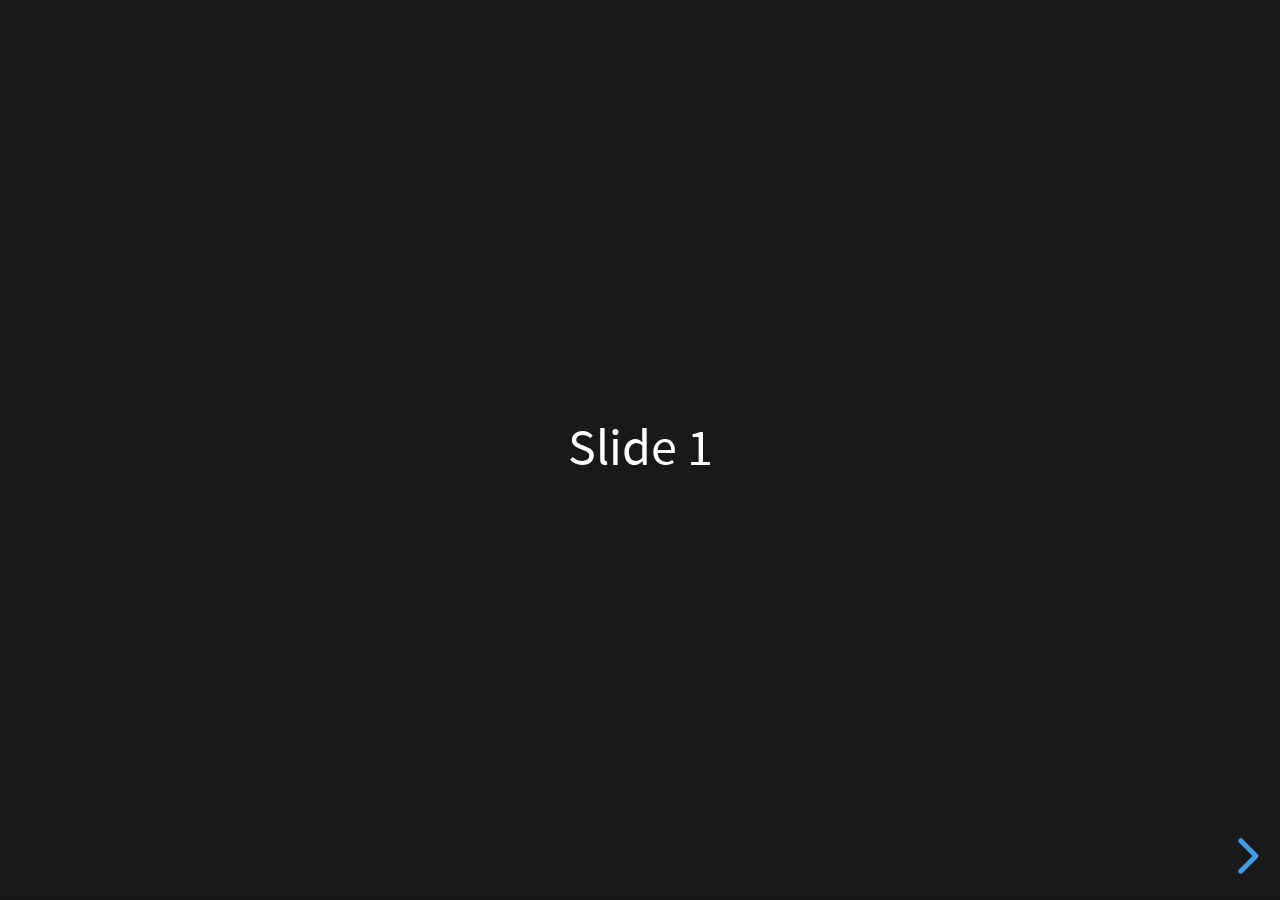
<file: deck/assets/framework/reveal.js/index.html>
<!doctype html>
<html>
	<head>
		<meta charset="utf-8">
		<meta name="viewport" content="width=device-width, initial-scale=1.0, maximum-scale=1.0, user-scalable=no">

		<title>reveal.js</title>

		<link rel="stylesheet" href="dist/reset.css">
		<link rel="stylesheet" href="dist/reveal.css">
		<link rel="stylesheet" href="dist/theme/black.css" id="theme">

		<!-- Theme used for syntax highlighted code -->
		<link rel="stylesheet" href="plugin/highlight/monokai.css" id="highlight-theme">
	</head>
	<body>
		<div class="reveal">
			<div class="slides">
				<section>Slide 1</section>
				<section>Slide 2</section>
			</div>
		</div>

		<script src="dist/reveal.js"></script>
		<script src="plugin/notes/notes.js"></script>
		<script src="plugin/markdown/markdown.js"></script>
		<script src="plugin/highlight/highlight.js"></script>
		<script>
			// More info about initialization & config:
			// - https://revealjs.com/initialization/
			// - https://revealjs.com/config/
			Reveal.initialize({
				hash: true,

				// Learn about plugins: https://revealjs.com/plugins/
				plugins: [ RevealMarkdown, RevealHighlight, RevealNotes ]
			});
		</script>
	</body>
</html>
</file>
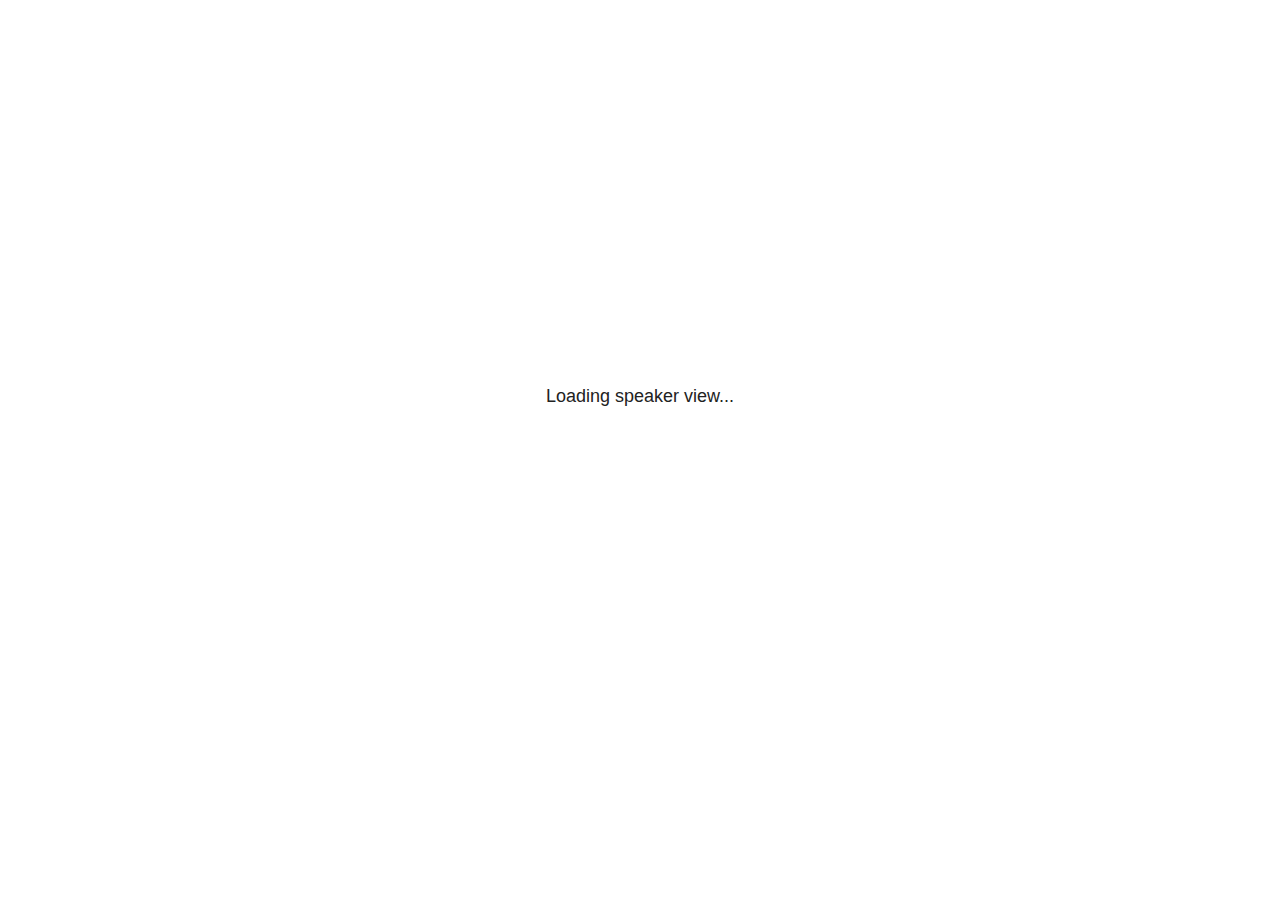
<file: deck/assets/framework/reveal.js/plugin/notes/speaker-view.html>
<html lang="en">
	<head>
		<meta charset="utf-8">

		<title>reveal.js - Speaker View</title>

		<style>
			body {
				font-family: Helvetica;
				font-size: 18px;
			}

			#current-slide,
			#upcoming-slide,
			#speaker-controls {
				padding: 6px;
				box-sizing: border-box;
				-moz-box-sizing: border-box;
			}

			#current-slide iframe,
			#upcoming-slide iframe {
				width: 100%;
				height: 100%;
				border: 1px solid #ddd;
			}

			#current-slide .label,
			#upcoming-slide .label {
				position: absolute;
				top: 10px;
				left: 10px;
				z-index: 2;
			}

			#connection-status {
				position: absolute;
				top: 0;
				left: 0;
				width: 100%;
				height: 100%;
				z-index: 20;
				padding: 30% 20% 20% 20%;
				font-size: 18px;
				color: #222;
				background: #fff;
				text-align: center;
				box-sizing: border-box;
				line-height: 1.4;
			}

			.overlay-element {
				height: 34px;
				line-height: 34px;
				padding: 0 10px;
				text-shadow: none;
				background: rgba( 220, 220, 220, 0.8 );
				color: #222;
				font-size: 14px;
			}

			.overlay-element.interactive:hover {
				background: rgba( 220, 220, 220, 1 );
			}

			#current-slide {
				position: absolute;
				width: 60%;
				height: 100%;
				top: 0;
				left: 0;
				padding-right: 0;
			}

			#upcoming-slide {
				position: absolute;
				width: 40%;
				height: 40%;
				right: 0;
				top: 0;
			}

			/* Speaker controls */
			#speaker-controls {
				position: absolute;
				top: 40%;
				right: 0;
				width: 40%;
				height: 60%;
				overflow: auto;
				font-size: 18px;
			}

				.speaker-controls-time.hidden,
				.speaker-controls-notes.hidden {
					display: none;
				}

				.speaker-controls-time .label,
				.speaker-controls-pace .label,
				.speaker-controls-notes .label {
					text-transform: uppercase;
					font-weight: normal;
					font-size: 0.66em;
					color: #666;
					margin: 0;
				}

				.speaker-controls-time, .speaker-controls-pace {
					border-bottom: 1px solid rgba( 200, 200, 200, 0.5 );
					margin-bottom: 10px;
					padding: 10px 16px;
					padding-bottom: 20px;
					cursor: pointer;
				}

				.speaker-controls-time .reset-button {
					opacity: 0;
					float: right;
					color: #666;
					text-decoration: none;
				}
				.speaker-controls-time:hover .reset-button {
					opacity: 1;
				}

				.speaker-controls-time .timer,
				.speaker-controls-time .clock {
					width: 50%;
				}

				.speaker-controls-time .timer,
				.speaker-controls-time .clock,
				.speaker-controls-time .pacing .hours-value,
				.speaker-controls-time .pacing .minutes-value,
				.speaker-controls-time .pacing .seconds-value {
					font-size: 1.9em;
				}

				.speaker-controls-time .timer {
					float: left;
				}

				.speaker-controls-time .clock {
					float: right;
					text-align: right;
				}

				.speaker-controls-time span.mute {
					opacity: 0.3;
				}

				.speaker-controls-time .pacing-title {
					margin-top: 5px;
				}

				.speaker-controls-time .pacing.ahead {
					color: blue;
				}

				.speaker-controls-time .pacing.on-track {
					color: green;
				}

				.speaker-controls-time .pacing.behind {
					color: red;
				}

				.speaker-controls-notes {
					padding: 10px 16px;
				}

				.speaker-controls-notes .value {
					margin-top: 5px;
					line-height: 1.4;
					font-size: 1.2em;
				}

			/* Layout selector */
			#speaker-layout {
				position: absolute;
				top: 10px;
				right: 10px;
				color: #222;
				z-index: 10;
			}
				#speaker-layout select {
					position: absolute;
					width: 100%;
					height: 100%;
					top: 0;
					left: 0;
					border: 0;
					box-shadow: 0;
					cursor: pointer;
					opacity: 0;

					font-size: 1em;
					background-color: transparent;

					-moz-appearance: none;
					-webkit-appearance: none;
					-webkit-tap-highlight-color: rgba(0, 0, 0, 0);
				}

				#speaker-layout select:focus {
					outline: none;
					box-shadow: none;
				}

			.clear {
				clear: both;
			}

			/* Speaker layout: Wide */
			body[data-speaker-layout="wide"] #current-slide,
			body[data-speaker-layout="wide"] #upcoming-slide {
				width: 50%;
				height: 45%;
				padding: 6px;
			}

			body[data-speaker-layout="wide"] #current-slide {
				top: 0;
				left: 0;
			}

			body[data-speaker-layout="wide"] #upcoming-slide {
				top: 0;
				left: 50%;
			}

			body[data-speaker-layout="wide"] #speaker-controls {
				top: 45%;
				left: 0;
				width: 100%;
				height: 50%;
				font-size: 1.25em;
			}

			/* Speaker layout: Tall */
			body[data-speaker-layout="tall"] #current-slide,
			body[data-speaker-layout="tall"] #upcoming-slide {
				width: 45%;
				height: 50%;
				padding: 6px;
			}

			body[data-speaker-layout="tall"] #current-slide {
				top: 0;
				left: 0;
			}

			body[data-speaker-layout="tall"] #upcoming-slide {
				top: 50%;
				left: 0;
			}

			body[data-speaker-layout="tall"] #speaker-controls {
				padding-top: 40px;
				top: 0;
				left: 45%;
				width: 55%;
				height: 100%;
				font-size: 1.25em;
			}

			/* Speaker layout: Notes only */
			body[data-speaker-layout="notes-only"] #current-slide,
			body[data-speaker-layout="notes-only"] #upcoming-slide {
				display: none;
			}

			body[data-speaker-layout="notes-only"] #speaker-controls {
				padding-top: 40px;
				top: 0;
				left: 0;
				width: 100%;
				height: 100%;
				font-size: 1.25em;
			}

			@media screen and (max-width: 1080px) {
				body[data-speaker-layout="default"] #speaker-controls {
					font-size: 16px;
				}
			}

			@media screen and (max-width: 900px) {
				body[data-speaker-layout="default"] #speaker-controls {
					font-size: 14px;
				}
			}

			@media screen and (max-width: 800px) {
				body[data-speaker-layout="default"] #speaker-controls {
					font-size: 12px;
				}
			}

		</style>
	</head>

	<body>

		<div id="connection-status">Loading speaker view...</div>

		<div id="current-slide"></div>
		<div id="upcoming-slide"><span class="overlay-element label">Upcoming</span></div>
		<div id="speaker-controls">
			<div class="speaker-controls-time">
				<h4 class="label">Time <span class="reset-button">Click to Reset</span></h4>
				<div class="clock">
					<span class="clock-value">0:00 AM</span>
				</div>
				<div class="timer">
					<span class="hours-value">00</span><span class="minutes-value">:00</span><span class="seconds-value">:00</span>
				</div>
				<div class="clear"></div>

				<h4 class="label pacing-title" style="display: none">Pacing – Time to finish current slide</h4>
				<div class="pacing" style="display: none">
					<span class="hours-value">00</span><span class="minutes-value">:00</span><span class="seconds-value">:00</span>
				</div>
			</div>

			<div class="speaker-controls-notes hidden">
				<h4 class="label">Notes</h4>
				<div class="value"></div>
			</div>
		</div>
		<div id="speaker-layout" class="overlay-element interactive">
			<span class="speaker-layout-label"></span>
			<select class="speaker-layout-dropdown"></select>
		</div>

		<script>

			(function() {

				var notes,
					notesValue,
					currentState,
					currentSlide,
					upcomingSlide,
					layoutLabel,
					layoutDropdown,
					pendingCalls = {},
					lastRevealApiCallId = 0,
					connected = false;

				var SPEAKER_LAYOUTS = {
					'default': 'Default',
					'wide': 'Wide',
					'tall': 'Tall',
					'notes-only': 'Notes only'
				};

				setupLayout();

				var connectionStatus = document.querySelector( '#connection-status' );
				var connectionTimeout = setTimeout( function() {
					connectionStatus.innerHTML = 'Error connecting to main window.<br>Please try closing and reopening the speaker view.';
				}, 5000 );

				window.addEventListener( 'message', function( event ) {

					clearTimeout( connectionTimeout );
					connectionStatus.style.display = 'none';

					var data = JSON.parse( event.data );

					// The overview mode is only useful to the reveal.js instance
					// where navigation occurs so we don't sync it
					if( data.state ) delete data.state.overview;

					// Messages sent by the notes plugin inside of the main window
					if( data && data.namespace === 'reveal-notes' ) {
						if( data.type === 'connect' ) {
							handleConnectMessage( data );
						}
						else if( data.type === 'state' ) {
							handleStateMessage( data );
						}
						else if( data.type === 'return' ) {
							pendingCalls[data.callId](data.result);
							delete pendingCalls[data.callId];
						}
					}
					// Messages sent by the reveal.js inside of the current slide preview
					else if( data && data.namespace === 'reveal' ) {
						if( /ready/.test( data.eventName ) ) {
							// Send a message back to notify that the handshake is complete
							window.opener.postMessage( JSON.stringify({ namespace: 'reveal-notes', type: 'connected'} ), '*' );
						}
						else if( /slidechanged|fragmentshown|fragmenthidden|paused|resumed/.test( data.eventName ) && currentState !== JSON.stringify( data.state ) ) {

							window.opener.postMessage( JSON.stringify({ method: 'setState', args: [ data.state ]} ), '*' );

						}
					}

				} );

				/**
				 * Asynchronously calls the Reveal.js API of the main frame.
				 */
				function callRevealApi( methodName, methodArguments, callback ) {

					var callId = ++lastRevealApiCallId;
					pendingCalls[callId] = callback;
					window.opener.postMessage( JSON.stringify( {
						namespace: 'reveal-notes',
						type: 'call',
						callId: callId,
						methodName: methodName,
						arguments: methodArguments
					} ), '*' );

				}

				/**
				 * Called when the main window is trying to establish a
				 * connection.
				 */
				function handleConnectMessage( data ) {

					if( connected === false ) {
						connected = true;

						setupIframes( data );
						setupKeyboard();
						setupNotes();
						setupTimer();
					}

				}

				/**
				 * Called when the main window sends an updated state.
				 */
				function handleStateMessage( data ) {

					// Store the most recently set state to avoid circular loops
					// applying the same state
					currentState = JSON.stringify( data.state );

					// No need for updating the notes in case of fragment changes
					if ( data.notes ) {
						notes.classList.remove( 'hidden' );
						notesValue.style.whiteSpace = data.whitespace;
						if( data.markdown ) {
							notesValue.innerHTML = marked( data.notes );
						}
						else {
							notesValue.innerHTML = data.notes;
						}
					}
					else {
						notes.classList.add( 'hidden' );
					}

					// Update the note slides
					currentSlide.contentWindow.postMessage( JSON.stringify({ method: 'setState', args: [ data.state ] }), '*' );
					upcomingSlide.contentWindow.postMessage( JSON.stringify({ method: 'setState', args: [ data.state ] }), '*' );
					upcomingSlide.contentWindow.postMessage( JSON.stringify({ method: 'next' }), '*' );

				}

				// Limit to max one state update per X ms
				handleStateMessage = debounce( handleStateMessage, 200 );

				/**
				 * Forward keyboard events to the current slide window.
				 * This enables keyboard events to work even if focus
				 * isn't set on the current slide iframe.
				 *
				 * Block F5 default handling, it reloads and disconnects
				 * the speaker notes window.
				 */
				function setupKeyboard() {

					document.addEventListener( 'keydown', function( event ) {
						if( event.keyCode === 116 || ( event.metaKey && event.keyCode === 82 ) ) {
							event.preventDefault();
							return false;
						}
						currentSlide.contentWindow.postMessage( JSON.stringify({ method: 'triggerKey', args: [ event.keyCode ] }), '*' );
					} );

				}

				/**
				 * Creates the preview iframes.
				 */
				function setupIframes( data ) {

					var params = [
						'receiver',
						'progress=false',
						'history=false',
						'transition=none',
						'autoSlide=0',
						'backgroundTransition=none'
					].join( '&' );

					var urlSeparator = /\?/.test(data.url) ? '&' : '?';
					var hash = '#/' + data.state.indexh + '/' + data.state.indexv;
					var currentURL = data.url + urlSeparator + params + '&postMessageEvents=true' + hash;
					var upcomingURL = data.url + urlSeparator + params + '&controls=false' + hash;

					currentSlide = document.createElement( 'iframe' );
					currentSlide.setAttribute( 'width', 1280 );
					currentSlide.setAttribute( 'height', 1024 );
					currentSlide.setAttribute( 'src', currentURL );
					document.querySelector( '#current-slide' ).appendChild( currentSlide );

					upcomingSlide = document.createElement( 'iframe' );
					upcomingSlide.setAttribute( 'width', 640 );
					upcomingSlide.setAttribute( 'height', 512 );
					upcomingSlide.setAttribute( 'src', upcomingURL );
					document.querySelector( '#upcoming-slide' ).appendChild( upcomingSlide );

				}

				/**
				 * Setup the notes UI.
				 */
				function setupNotes() {

					notes = document.querySelector( '.speaker-controls-notes' );
					notesValue = document.querySelector( '.speaker-controls-notes .value' );

				}

				function getTimings( callback ) {

					callRevealApi( 'getSlidesAttributes', [], function ( slideAttributes ) {
						callRevealApi( 'getConfig', [], function ( config ) {
							var totalTime = config.totalTime;
							var minTimePerSlide = config.minimumTimePerSlide || 0;
							var defaultTiming = config.defaultTiming;
							if ((defaultTiming == null) && (totalTime == null)) {
								callback(null);
								return;
							}
							// Setting totalTime overrides defaultTiming
							if (totalTime) {
								defaultTiming = 0;
							}
							var timings = [];
							for ( var i in slideAttributes ) {
								var slide = slideAttributes[ i ];
								var timing = defaultTiming;
								if( slide.hasOwnProperty( 'data-timing' )) {
									var t = slide[ 'data-timing' ];
									timing = parseInt(t);
									if( isNaN(timing) ) {
										console.warn("Could not parse timing '" + t + "' of slide " + i + "; using default of " + defaultTiming);
										timing = defaultTiming;
									}
								}
								timings.push(timing);
							}
							if ( totalTime ) {
								// After we've allocated time to individual slides, we summarize it and
								// subtract it from the total time
								var remainingTime = totalTime - timings.reduce( function(a, b) { return a + b; }, 0 );
								// The remaining time is divided by the number of slides that have 0 seconds
								// allocated at the moment, giving the average time-per-slide on the remaining slides
								var remainingSlides = (timings.filter( function(x) { return x == 0 }) ).length
								var timePerSlide = Math.round( remainingTime / remainingSlides, 0 )
								// And now we replace every zero-value timing with that average
								timings = timings.map( function(x) { return (x==0 ? timePerSlide : x) } );
							}
							var slidesUnderMinimum = timings.filter( function(x) { return (x < minTimePerSlide) } ).length
							if ( slidesUnderMinimum ) {
								message = "The pacing time for " + slidesUnderMinimum + " slide(s) is under the configured minimum of " + minTimePerSlide + " seconds. Check the data-timing attribute on individual slides, or consider increasing the totalTime or minimumTimePerSlide configuration options (or removing some slides).";
								alert(message);
							}
							callback( timings );
						} );
					} );

				}

				/**
				 * Return the number of seconds allocated for presenting
				 * all slides up to and including this one.
				 */
				function getTimeAllocated( timings, callback ) {

					callRevealApi( 'getSlidePastCount', [], function ( currentSlide ) {
						var allocated = 0;
						for (var i in timings.slice(0, currentSlide + 1)) {
							allocated += timings[i];
						}
						callback( allocated );
					} );

				}

				/**
				 * Create the timer and clock and start updating them
				 * at an interval.
				 */
				function setupTimer() {

					var start = new Date(),
					timeEl = document.querySelector( '.speaker-controls-time' ),
					clockEl = timeEl.querySelector( '.clock-value' ),
					hoursEl = timeEl.querySelector( '.hours-value' ),
					minutesEl = timeEl.querySelector( '.minutes-value' ),
					secondsEl = timeEl.querySelector( '.seconds-value' ),
					pacingTitleEl = timeEl.querySelector( '.pacing-title' ),
					pacingEl = timeEl.querySelector( '.pacing' ),
					pacingHoursEl = pacingEl.querySelector( '.hours-value' ),
					pacingMinutesEl = pacingEl.querySelector( '.minutes-value' ),
					pacingSecondsEl = pacingEl.querySelector( '.seconds-value' );

					var timings = null;
					getTimings( function ( _timings ) {

						timings = _timings;
						if (_timings !== null) {
							pacingTitleEl.style.removeProperty('display');
							pacingEl.style.removeProperty('display');
						}

						// Update once directly
						_updateTimer();

						// Then update every second
						setInterval( _updateTimer, 1000 );

					} );


					function _resetTimer() {

						if (timings == null) {
							start = new Date();
							_updateTimer();
						}
						else {
							// Reset timer to beginning of current slide
							getTimeAllocated( timings, function ( slideEndTimingSeconds ) {
								var slideEndTiming = slideEndTimingSeconds * 1000;
								callRevealApi( 'getSlidePastCount', [], function ( currentSlide ) {
									var currentSlideTiming = timings[currentSlide] * 1000;
									var previousSlidesTiming = slideEndTiming - currentSlideTiming;
									var now = new Date();
									start = new Date(now.getTime() - previousSlidesTiming);
									_updateTimer();
								} );
							} );
						}

					}

					timeEl.addEventListener( 'click', function() {
						_resetTimer();
						return false;
					} );

					function _displayTime( hrEl, minEl, secEl, time) {

						var sign = Math.sign(time) == -1 ? "-" : "";
						time = Math.abs(Math.round(time / 1000));
						var seconds = time % 60;
						var minutes = Math.floor( time / 60 ) % 60 ;
						var hours = Math.floor( time / ( 60 * 60 )) ;
						hrEl.innerHTML = sign + zeroPadInteger( hours );
						if (hours == 0) {
							hrEl.classList.add( 'mute' );
						}
						else {
							hrEl.classList.remove( 'mute' );
						}
						minEl.innerHTML = ':' + zeroPadInteger( minutes );
						if (hours == 0 && minutes == 0) {
							minEl.classList.add( 'mute' );
						}
						else {
							minEl.classList.remove( 'mute' );
						}
						secEl.innerHTML = ':' + zeroPadInteger( seconds );
					}

					function _updateTimer() {

						var diff, hours, minutes, seconds,
						now = new Date();

						diff = now.getTime() - start.getTime();

						clockEl.innerHTML = now.toLocaleTimeString( 'en-US', { hour12: true, hour: '2-digit', minute:'2-digit' } );
						_displayTime( hoursEl, minutesEl, secondsEl, diff );
						if (timings !== null) {
							_updatePacing(diff);
						}

					}

					function _updatePacing(diff) {

						getTimeAllocated( timings, function ( slideEndTimingSeconds ) {
							var slideEndTiming = slideEndTimingSeconds * 1000;

							callRevealApi( 'getSlidePastCount', [], function ( currentSlide ) {
								var currentSlideTiming = timings[currentSlide] * 1000;
								var timeLeftCurrentSlide = slideEndTiming - diff;
								if (timeLeftCurrentSlide < 0) {
									pacingEl.className = 'pacing behind';
								}
								else if (timeLeftCurrentSlide < currentSlideTiming) {
									pacingEl.className = 'pacing on-track';
								}
								else {
									pacingEl.className = 'pacing ahead';
								}
								_displayTime( pacingHoursEl, pacingMinutesEl, pacingSecondsEl, timeLeftCurrentSlide );
							} );
						} );
					}

				}

				/**
				 * Sets up the speaker view layout and layout selector.
				 */
				function setupLayout() {

					layoutDropdown = document.querySelector( '.speaker-layout-dropdown' );
					layoutLabel = document.querySelector( '.speaker-layout-label' );

					// Render the list of available layouts
					for( var id in SPEAKER_LAYOUTS ) {
						var option = document.createElement( 'option' );
						option.setAttribute( 'value', id );
						option.textContent = SPEAKER_LAYOUTS[ id ];
						layoutDropdown.appendChild( option );
					}

					// Monitor the dropdown for changes
					layoutDropdown.addEventListener( 'change', function( event ) {

						setLayout( layoutDropdown.value );

					}, false );

					// Restore any currently persisted layout
					setLayout( getLayout() );

				}

				/**
				 * Sets a new speaker view layout. The layout is persisted
				 * in local storage.
				 */
				function setLayout( value ) {

					var title = SPEAKER_LAYOUTS[ value ];

					layoutLabel.innerHTML = 'Layout' + ( title ? ( ': ' + title ) : '' );
					layoutDropdown.value = value;

					document.body.setAttribute( 'data-speaker-layout', value );

					// Persist locally
					if( supportsLocalStorage() ) {
						window.localStorage.setItem( 'reveal-speaker-layout', value );
					}

				}

				/**
				 * Returns the ID of the most recently set speaker layout
				 * or our default layout if none has been set.
				 */
				function getLayout() {

					if( supportsLocalStorage() ) {
						var layout = window.localStorage.getItem( 'reveal-speaker-layout' );
						if( layout ) {
							return layout;
						}
					}

					// Default to the first record in the layouts hash
					for( var id in SPEAKER_LAYOUTS ) {
						return id;
					}

				}

				function supportsLocalStorage() {

					try {
						localStorage.setItem('test', 'test');
						localStorage.removeItem('test');
						return true;
					}
					catch( e ) {
						return false;
					}

				}

				function zeroPadInteger( num ) {

					var str = '00' + parseInt( num );
					return str.substring( str.length - 2 );

				}

				/**
				 * Limits the frequency at which a function can be called.
				 */
				function debounce( fn, ms ) {

					var lastTime = 0,
						timeout;

					return function() {

						var args = arguments;
						var context = this;

						clearTimeout( timeout );

						var timeSinceLastCall = Date.now() - lastTime;
						if( timeSinceLastCall > ms ) {
							fn.apply( context, args );
							lastTime = Date.now();
						}
						else {
							timeout = setTimeout( function() {
								fn.apply( context, args );
								lastTime = Date.now();
							}, ms - timeSinceLastCall );
						}

					}

				}

			})();

		</script>
	</body>
</html>
</file>
<file: deck/assets/framework/reveal.js/dist/reveal.css>
/*!
* reveal.js 4.0.2
* https://revealjs.com
* MIT licensed
*
* Copyright (C) 2020 Hakim El Hattab, https://hakim.se
*/
.reveal .r-stretch,.reveal .stretch{max-width:none;max-height:none}.reveal pre.r-stretch code,.reveal pre.stretch code{height:100%;max-height:100%;box-sizing:border-box}.reveal .r-stack{display:grid}.reveal .r-stack>*{grid-area:1/1;margin:auto}.reveal .r-hstack,.reveal .r-vstack{display:flex}.reveal .r-vstack{flex-direction:column;align-items:center;justify-content:center}.reveal .r-hstack{flex-direction:row;align-items:center;justify-content:center}.reveal .items-stretch{align-items:stretch}.reveal .items-start{align-items:flex-start}.reveal .items-center{align-items:center}.reveal .items-end{align-items:flex-end}.reveal .justify-between{justify-content:space-between}.reveal .justify-around{justify-content:space-around}.reveal .justify-start{justify-content:flex-start}.reveal .justify-center{justify-content:center}.reveal .justify-end{justify-content:flex-end}html.reveal-full-page{width:100%;height:100%;height:100vh;height:calc(var(--vh,1vh) * 100);overflow:hidden}.reveal-viewport{height:100%;overflow:hidden;position:relative;line-height:1;margin:0;background-color:#fff;color:#000}.reveal .slides section .fragment{opacity:0;visibility:hidden;transition:all .2s ease;will-change:opacity}.reveal .slides section .fragment.visible{opacity:1;visibility:inherit}.reveal .slides section .fragment.disabled{transition:none}.reveal .slides section .fragment.grow{opacity:1;visibility:inherit}.reveal .slides section .fragment.grow.visible{transform:scale(1.3)}.reveal .slides section .fragment.shrink{opacity:1;visibility:inherit}.reveal .slides section .fragment.shrink.visible{transform:scale(.7)}.reveal .slides section .fragment.zoom-in{transform:scale(.1)}.reveal .slides section .fragment.zoom-in.visible{transform:none}.reveal .slides section .fragment.fade-out{opacity:1;visibility:inherit}.reveal .slides section .fragment.fade-out.visible{opacity:0;visibility:hidden}.reveal .slides section .fragment.semi-fade-out{opacity:1;visibility:inherit}.reveal .slides section .fragment.semi-fade-out.visible{opacity:.5;visibility:inherit}.reveal .slides section .fragment.strike{opacity:1;visibility:inherit}.reveal .slides section .fragment.strike.visible{text-decoration:line-through}.reveal .slides section .fragment.fade-up{transform:translate(0,40px)}.reveal .slides section .fragment.fade-up.visible{transform:translate(0,0)}.reveal .slides section .fragment.fade-down{transform:translate(0,-40px)}.reveal .slides section .fragment.fade-down.visible{transform:translate(0,0)}.reveal .slides section .fragment.fade-right{transform:translate(-40px,0)}.reveal .slides section .fragment.fade-right.visible{transform:translate(0,0)}.reveal .slides section .fragment.fade-left{transform:translate(40px,0)}.reveal .slides section .fragment.fade-left.visible{transform:translate(0,0)}.reveal .slides section .fragment.current-visible,.reveal .slides section .fragment.fade-in-then-out{opacity:0;visibility:hidden}.reveal .slides section .fragment.current-visible.current-fragment,.reveal .slides section .fragment.fade-in-then-out.current-fragment{opacity:1;visibility:inherit}.reveal .slides section .fragment.fade-in-then-semi-out{opacity:0;visibility:hidden}.reveal .slides section .fragment.fade-in-then-semi-out.visible{opacity:.5;visibility:inherit}.reveal .slides section .fragment.fade-in-then-semi-out.current-fragment{opacity:1;visibility:inherit}.reveal .slides section .fragment.highlight-blue,.reveal .slides section .fragment.highlight-current-blue,.reveal .slides section .fragment.highlight-current-green,.reveal .slides section .fragment.highlight-current-red,.reveal .slides section .fragment.highlight-green,.reveal .slides section .fragment.highlight-red{opacity:1;visibility:inherit}.reveal .slides section .fragment.highlight-red.visible{color:#ff2c2d}.reveal .slides section .fragment.highlight-green.visible{color:#17ff2e}.reveal .slides section .fragment.highlight-blue.visible{color:#1b91ff}.reveal .slides section .fragment.highlight-current-red.current-fragment{color:#ff2c2d}.reveal .slides section .fragment.highlight-current-green.current-fragment{color:#17ff2e}.reveal .slides section .fragment.highlight-current-blue.current-fragment{color:#1b91ff}.reveal:after{content:'';font-style:italic}.reveal iframe{z-index:1}.reveal a{position:relative}@keyframes bounce-right{0%,10%,25%,40%,50%{transform:translateX(0)}20%{transform:translateX(10px)}30%{transform:translateX(-5px)}}@keyframes bounce-left{0%,10%,25%,40%,50%{transform:translateX(0)}20%{transform:translateX(-10px)}30%{transform:translateX(5px)}}@keyframes bounce-down{0%,10%,25%,40%,50%{transform:translateY(0)}20%{transform:translateY(10px)}30%{transform:translateY(-5px)}}.reveal .controls{display:none;position:absolute;top:auto;bottom:12px;right:12px;left:auto;z-index:11;color:#000;pointer-events:none;font-size:10px}.reveal .controls button{position:absolute;padding:0;background-color:transparent;border:0;outline:0;cursor:pointer;color:currentColor;transform:scale(.9999);transition:color .2s ease,opacity .2s ease,transform .2s ease;z-index:2;pointer-events:auto;font-size:inherit;visibility:hidden;opacity:0;-webkit-appearance:none;-webkit-tap-highlight-color:transparent}.reveal .controls .controls-arrow:after,.reveal .controls .controls-arrow:before{content:'';position:absolute;top:0;left:0;width:2.6em;height:.5em;border-radius:.25em;background-color:currentColor;transition:all .15s ease,background-color .8s ease;transform-origin:.2em 50%;will-change:transform}.reveal .controls .controls-arrow{position:relative;width:3.6em;height:3.6em}.reveal .controls .controls-arrow:before{transform:translateX(.5em) translateY(1.55em) rotate(45deg)}.reveal .controls .controls-arrow:after{transform:translateX(.5em) translateY(1.55em) rotate(-45deg)}.reveal .controls .controls-arrow:hover:before{transform:translateX(.5em) translateY(1.55em) rotate(40deg)}.reveal .controls .controls-arrow:hover:after{transform:translateX(.5em) translateY(1.55em) rotate(-40deg)}.reveal .controls .controls-arrow:active:before{transform:translateX(.5em) translateY(1.55em) rotate(36deg)}.reveal .controls .controls-arrow:active:after{transform:translateX(.5em) translateY(1.55em) rotate(-36deg)}.reveal .controls .navigate-left{right:6.4em;bottom:3.2em;transform:translateX(-10px)}.reveal .controls .navigate-left.highlight{animation:bounce-left 2s 50 both ease-out}.reveal .controls .navigate-right{right:0;bottom:3.2em;transform:translateX(10px)}.reveal .controls .navigate-right .controls-arrow{transform:rotate(180deg)}.reveal .controls .navigate-right.highlight{animation:bounce-right 2s 50 both ease-out}.reveal .controls .navigate-up{right:3.2em;bottom:6.4em;transform:translateY(-10px)}.reveal .controls .navigate-up .controls-arrow{transform:rotate(90deg)}.reveal .controls .navigate-down{right:3.2em;bottom:-1.4em;padding-bottom:1.4em;transform:translateY(10px)}.reveal .controls .navigate-down .controls-arrow{transform:rotate(-90deg)}.reveal .controls .navigate-down.highlight{animation:bounce-down 2s 50 both ease-out}.reveal .controls[data-controls-back-arrows=faded] .navigate-up.enabled{opacity:.3}.reveal .controls[data-controls-back-arrows=faded] .navigate-up.enabled:hover{opacity:1}.reveal .controls[data-controls-back-arrows=hidden] .navigate-up.enabled{opacity:0;visibility:hidden}.reveal .controls .enabled{visibility:visible;opacity:.9;cursor:pointer;transform:none}.reveal .controls .enabled.fragmented{opacity:.5}.reveal .controls .enabled.fragmented:hover,.reveal .controls .enabled:hover{opacity:1}.reveal:not(.rtl) .controls[data-controls-back-arrows=faded] .navigate-left.enabled{opacity:.3}.reveal:not(.rtl) .controls[data-controls-back-arrows=faded] .navigate-left.enabled:hover{opacity:1}.reveal:not(.rtl) .controls[data-controls-back-arrows=hidden] .navigate-left.enabled{opacity:0;visibility:hidden}.reveal.rtl .controls[data-controls-back-arrows=faded] .navigate-right.enabled{opacity:.3}.reveal.rtl .controls[data-controls-back-arrows=faded] .navigate-right.enabled:hover{opacity:1}.reveal.rtl .controls[data-controls-back-arrows=hidden] .navigate-right.enabled{opacity:0;visibility:hidden}.reveal[data-navigation-mode=linear].has-horizontal-slides .navigate-down,.reveal[data-navigation-mode=linear].has-horizontal-slides .navigate-up{display:none}.reveal:not(.has-vertical-slides) .controls .navigate-left,.reveal[data-navigation-mode=linear].has-horizontal-slides .navigate-left{bottom:1.4em;right:5.5em}.reveal:not(.has-vertical-slides) .controls .navigate-right,.reveal[data-navigation-mode=linear].has-horizontal-slides .navigate-right{bottom:1.4em;right:.5em}.reveal:not(.has-horizontal-slides) .controls .navigate-up{right:1.4em;bottom:5em}.reveal:not(.has-horizontal-slides) .controls .navigate-down{right:1.4em;bottom:.5em}.reveal.has-dark-background .controls{color:#fff}.reveal.has-light-background .controls{color:#000}.reveal.no-hover .controls .controls-arrow:active:before,.reveal.no-hover .controls .controls-arrow:hover:before{transform:translateX(.5em) translateY(1.55em) rotate(45deg)}.reveal.no-hover .controls .controls-arrow:active:after,.reveal.no-hover .controls .controls-arrow:hover:after{transform:translateX(.5em) translateY(1.55em) rotate(-45deg)}@media screen and (min-width:500px){.reveal .controls[data-controls-layout=edges]{top:0;right:0;bottom:0;left:0}.reveal .controls[data-controls-layout=edges] .navigate-down,.reveal .controls[data-controls-layout=edges] .navigate-left,.reveal .controls[data-controls-layout=edges] .navigate-right,.reveal .controls[data-controls-layout=edges] .navigate-up{bottom:auto;right:auto}.reveal .controls[data-controls-layout=edges] .navigate-left{top:50%;left:.8em;margin-top:-1.8em}.reveal .controls[data-controls-layout=edges] .navigate-right{top:50%;right:.8em;margin-top:-1.8em}.reveal .controls[data-controls-layout=edges] .navigate-up{top:.8em;left:50%;margin-left:-1.8em}.reveal .controls[data-controls-layout=edges] .navigate-down{bottom:-.3em;left:50%;margin-left:-1.8em}}.reveal .progress{position:absolute;display:none;height:3px;width:100%;bottom:0;left:0;z-index:10;background-color:rgba(0,0,0,.2);color:#fff}.reveal .progress:after{content:'';display:block;position:absolute;height:10px;width:100%;top:-10px}.reveal .progress span{display:block;height:100%;width:100%;background-color:currentColor;transition:transform .8s cubic-bezier(.26,.86,.44,.985);transform-origin:0 0;transform:scaleX(0)}.reveal .slide-number{position:absolute;display:block;right:8px;bottom:8px;z-index:31;font-family:Helvetica,sans-serif;font-size:12px;line-height:1;color:#fff;background-color:rgba(0,0,0,.4);padding:5px}.reveal .slide-number a{color:currentColor}.reveal .slide-number-delimiter{margin:0 3px}.reveal{position:relative;width:100%;height:100%;overflow:hidden;touch-action:pinch-zoom}.reveal.embedded{touch-action:pan-y}.reveal .slides{position:absolute;width:100%;height:100%;top:0;right:0;bottom:0;left:0;margin:auto;pointer-events:none;overflow:visible;z-index:1;text-align:center;perspective:600px;perspective-origin:50% 40%}.reveal .slides>section{perspective:600px}.reveal .slides>section,.reveal .slides>section>section{display:none;position:absolute;width:100%;padding:20px 0;pointer-events:auto;z-index:10;transform-style:flat;transition:transform-origin .8s cubic-bezier(.26,.86,.44,.985),transform .8s cubic-bezier(.26,.86,.44,.985),visibility .8s cubic-bezier(.26,.86,.44,.985),opacity .8s cubic-bezier(.26,.86,.44,.985)}.reveal[data-transition-speed=fast] .slides section{transition-duration:.4s}.reveal[data-transition-speed=slow] .slides section{transition-duration:1.2s}.reveal .slides section[data-transition-speed=fast]{transition-duration:.4s}.reveal .slides section[data-transition-speed=slow]{transition-duration:1.2s}.reveal .slides>section.stack{padding-top:0;padding-bottom:0;pointer-events:none;height:100%}.reveal .slides>section.present,.reveal .slides>section>section.present{display:block;z-index:11;opacity:1}.reveal .slides>section:empty,.reveal .slides>section>section:empty,.reveal .slides>section>section[data-background-interactive],.reveal .slides>section[data-background-interactive]{pointer-events:none}.reveal.center,.reveal.center .slides,.reveal.center .slides section{min-height:0!important}.reveal .slides>section:not(.present),.reveal .slides>section>section:not(.present){pointer-events:none}.reveal.overview .slides>section,.reveal.overview .slides>section>section{pointer-events:auto}.reveal .slides>section.future,.reveal .slides>section.past,.reveal .slides>section>section.future,.reveal .slides>section>section.past{opacity:0}.reveal.slide section{-webkit-backface-visibility:hidden;backface-visibility:hidden}.reveal .slides>section[data-transition=slide].past,.reveal .slides>section[data-transition~=slide-out].past,.reveal.slide .slides>section:not([data-transition]).past{transform:translate(-150%,0)}.reveal .slides>section[data-transition=slide].future,.reveal .slides>section[data-transition~=slide-in].future,.reveal.slide .slides>section:not([data-transition]).future{transform:translate(150%,0)}.reveal .slides>section>section[data-transition=slide].past,.reveal .slides>section>section[data-transition~=slide-out].past,.reveal.slide .slides>section>section:not([data-transition]).past{transform:translate(0,-150%)}.reveal .slides>section>section[data-transition=slide].future,.reveal .slides>section>section[data-transition~=slide-in].future,.reveal.slide .slides>section>section:not([data-transition]).future{transform:translate(0,150%)}.reveal.linear section{-webkit-backface-visibility:hidden;backface-visibility:hidden}.reveal .slides>section[data-transition=linear].past,.reveal .slides>section[data-transition~=linear-out].past,.reveal.linear .slides>section:not([data-transition]).past{transform:translate(-150%,0)}.reveal .slides>section[data-transition=linear].future,.reveal .slides>section[data-transition~=linear-in].future,.reveal.linear .slides>section:not([data-transition]).future{transform:translate(150%,0)}.reveal .slides>section>section[data-transition=linear].past,.reveal .slides>section>section[data-transition~=linear-out].past,.reveal.linear .slides>section>section:not([data-transition]).past{transform:translate(0,-150%)}.reveal .slides>section>section[data-transition=linear].future,.reveal .slides>section>section[data-transition~=linear-in].future,.reveal.linear .slides>section>section:not([data-transition]).future{transform:translate(0,150%)}.reveal .slides section[data-transition=default].stack,.reveal.default .slides section.stack{transform-style:preserve-3d}.reveal .slides>section[data-transition=default].past,.reveal .slides>section[data-transition~=default-out].past,.reveal.default .slides>section:not([data-transition]).past{transform:translate3d(-100%,0,0) rotateY(-90deg) translate3d(-100%,0,0)}.reveal .slides>section[data-transition=default].future,.reveal .slides>section[data-transition~=default-in].future,.reveal.default .slides>section:not([data-transition]).future{transform:translate3d(100%,0,0) rotateY(90deg) translate3d(100%,0,0)}.reveal .slides>section>section[data-transition=default].past,.reveal .slides>section>section[data-transition~=default-out].past,.reveal.default .slides>section>section:not([data-transition]).past{transform:translate3d(0,-300px,0) rotateX(70deg) translate3d(0,-300px,0)}.reveal .slides>section>section[data-transition=default].future,.reveal .slides>section>section[data-transition~=default-in].future,.reveal.default .slides>section>section:not([data-transition]).future{transform:translate3d(0,300px,0) rotateX(-70deg) translate3d(0,300px,0)}.reveal .slides section[data-transition=convex].stack,.reveal.convex .slides section.stack{transform-style:preserve-3d}.reveal .slides>section[data-transition=convex].past,.reveal .slides>section[data-transition~=convex-out].past,.reveal.convex .slides>section:not([data-transition]).past{transform:translate3d(-100%,0,0) rotateY(-90deg) translate3d(-100%,0,0)}.reveal .slides>section[data-transition=convex].future,.reveal .slides>section[data-transition~=convex-in].future,.reveal.convex .slides>section:not([data-transition]).future{transform:translate3d(100%,0,0) rotateY(90deg) translate3d(100%,0,0)}.reveal .slides>section>section[data-transition=convex].past,.reveal .slides>section>section[data-transition~=convex-out].past,.reveal.convex .slides>section>section:not([data-transition]).past{transform:translate3d(0,-300px,0) rotateX(70deg) translate3d(0,-300px,0)}.reveal .slides>section>section[data-transition=convex].future,.reveal .slides>section>section[data-transition~=convex-in].future,.reveal.convex .slides>section>section:not([data-transition]).future{transform:translate3d(0,300px,0) rotateX(-70deg) translate3d(0,300px,0)}.reveal .slides section[data-transition=concave].stack,.reveal.concave .slides section.stack{transform-style:preserve-3d}.reveal .slides>section[data-transition=concave].past,.reveal .slides>section[data-transition~=concave-out].past,.reveal.concave .slides>section:not([data-transition]).past{transform:translate3d(-100%,0,0) rotateY(90deg) translate3d(-100%,0,0)}.reveal .slides>section[data-transition=concave].future,.reveal .slides>section[data-transition~=concave-in].future,.reveal.concave .slides>section:not([data-transition]).future{transform:translate3d(100%,0,0) rotateY(-90deg) translate3d(100%,0,0)}.reveal .slides>section>section[data-transition=concave].past,.reveal .slides>section>section[data-transition~=concave-out].past,.reveal.concave .slides>section>section:not([data-transition]).past{transform:translate3d(0,-80%,0) rotateX(-70deg) translate3d(0,-80%,0)}.reveal .slides>section>section[data-transition=concave].future,.reveal .slides>section>section[data-transition~=concave-in].future,.reveal.concave .slides>section>section:not([data-transition]).future{transform:translate3d(0,80%,0) rotateX(70deg) translate3d(0,80%,0)}.reveal .slides section[data-transition=zoom],.reveal.zoom .slides section:not([data-transition]){transition-timing-function:ease}.reveal .slides>section[data-transition=zoom].past,.reveal .slides>section[data-transition~=zoom-out].past,.reveal.zoom .slides>section:not([data-transition]).past{visibility:hidden;transform:scale(16)}.reveal .slides>section[data-transition=zoom].future,.reveal .slides>section[data-transition~=zoom-in].future,.reveal.zoom .slides>section:not([data-transition]).future{visibility:hidden;transform:scale(.2)}.reveal .slides>section>section[data-transition=zoom].past,.reveal .slides>section>section[data-transition~=zoom-out].past,.reveal.zoom .slides>section>section:not([data-transition]).past{transform:scale(16)}.reveal .slides>section>section[data-transition=zoom].future,.reveal .slides>section>section[data-transition~=zoom-in].future,.reveal.zoom .slides>section>section:not([data-transition]).future{transform:scale(.2)}.reveal.cube .slides{perspective:1300px}.reveal.cube .slides section{padding:30px;min-height:700px;-webkit-backface-visibility:hidden;backface-visibility:hidden;box-sizing:border-box;transform-style:preserve-3d}.reveal.center.cube .slides section{min-height:0}.reveal.cube .slides section:not(.stack):before{content:'';position:absolute;display:block;width:100%;height:100%;left:0;top:0;background:rgba(0,0,0,.1);border-radius:4px;transform:translateZ(-20px)}.reveal.cube .slides section:not(.stack):after{content:'';position:absolute;display:block;width:90%;height:30px;left:5%;bottom:0;background:0 0;z-index:1;border-radius:4px;box-shadow:0 95px 25px rgba(0,0,0,.2);transform:translateZ(-90px) rotateX(65deg)}.reveal.cube .slides>section.stack{padding:0;background:0 0}.reveal.cube .slides>section.past{transform-origin:100% 0;transform:translate3d(-100%,0,0) rotateY(-90deg)}.reveal.cube .slides>section.future{transform-origin:0 0;transform:translate3d(100%,0,0) rotateY(90deg)}.reveal.cube .slides>section>section.past{transform-origin:0 100%;transform:translate3d(0,-100%,0) rotateX(90deg)}.reveal.cube .slides>section>section.future{transform-origin:0 0;transform:translate3d(0,100%,0) rotateX(-90deg)}.reveal.page .slides{perspective-origin:0 50%;perspective:3000px}.reveal.page .slides section{padding:30px;min-height:700px;box-sizing:border-box;transform-style:preserve-3d}.reveal.page .slides section.past{z-index:12}.reveal.page .slides section:not(.stack):before{content:'';position:absolute;display:block;width:100%;height:100%;left:0;top:0;background:rgba(0,0,0,.1);transform:translateZ(-20px)}.reveal.page .slides section:not(.stack):after{content:'';position:absolute;display:block;width:90%;height:30px;left:5%;bottom:0;background:0 0;z-index:1;border-radius:4px;box-shadow:0 95px 25px rgba(0,0,0,.2);-webkit-transform:translateZ(-90px) rotateX(65deg)}.reveal.page .slides>section.stack{padding:0;background:0 0}.reveal.page .slides>section.past{transform-origin:0 0;transform:translate3d(-40%,0,0) rotateY(-80deg)}.reveal.page .slides>section.future{transform-origin:100% 0;transform:translate3d(0,0,0)}.reveal.page .slides>section>section.past{transform-origin:0 0;transform:translate3d(0,-40%,0) rotateX(80deg)}.reveal.page .slides>section>section.future{transform-origin:0 100%;transform:translate3d(0,0,0)}.reveal .slides section[data-transition=fade],.reveal.fade .slides section:not([data-transition]),.reveal.fade .slides>section>section:not([data-transition]){transform:none;transition:opacity .5s}.reveal.fade.overview .slides section,.reveal.fade.overview .slides>section>section{transition:none}.reveal .slides section[data-transition=none],.reveal.none .slides section:not([data-transition]){transform:none;transition:none}.reveal .pause-overlay{position:absolute;top:0;left:0;width:100%;height:100%;background:#000;visibility:hidden;opacity:0;z-index:100;transition:all 1s ease}.reveal .pause-overlay .resume-button{position:absolute;bottom:20px;right:20px;color:#ccc;border-radius:2px;padding:6px 14px;border:2px solid #ccc;font-size:16px;background:0 0;cursor:pointer}.reveal .pause-overlay .resume-button:hover{color:#fff;border-color:#fff}.reveal.paused .pause-overlay{visibility:visible;opacity:1}.reveal .no-transition,.reveal .no-transition *,.reveal .slides.disable-slide-transitions section{transition:none!important}.reveal .slides.disable-slide-transitions section{transform:none!important}.reveal .backgrounds{position:absolute;width:100%;height:100%;top:0;left:0;perspective:600px}.reveal .slide-background{display:none;position:absolute;width:100%;height:100%;opacity:0;visibility:hidden;overflow:hidden;background-color:rgba(0,0,0,0);transition:all .8s cubic-bezier(.26,.86,.44,.985)}.reveal .slide-background-content{position:absolute;width:100%;height:100%;background-position:50% 50%;background-repeat:no-repeat;background-size:cover}.reveal .slide-background.stack{display:block}.reveal .slide-background.present{opacity:1;visibility:visible;z-index:2}.print-pdf .reveal .slide-background{opacity:1!important;visibility:visible!important}.reveal .slide-background video{position:absolute;width:100%;height:100%;max-width:none;max-height:none;top:0;left:0;-o-object-fit:cover;object-fit:cover}.reveal .slide-background[data-background-size=contain] video{-o-object-fit:contain;object-fit:contain}.reveal>.backgrounds .slide-background[data-background-transition=none],.reveal[data-background-transition=none]>.backgrounds .slide-background{transition:none}.reveal>.backgrounds .slide-background[data-background-transition=slide],.reveal[data-background-transition=slide]>.backgrounds .slide-background{opacity:1;-webkit-backface-visibility:hidden;backface-visibility:hidden}.reveal>.backgrounds .slide-background.past[data-background-transition=slide],.reveal[data-background-transition=slide]>.backgrounds .slide-background.past{transform:translate(-100%,0)}.reveal>.backgrounds .slide-background.future[data-background-transition=slide],.reveal[data-background-transition=slide]>.backgrounds .slide-background.future{transform:translate(100%,0)}.reveal>.backgrounds .slide-background>.slide-background.past[data-background-transition=slide],.reveal[data-background-transition=slide]>.backgrounds .slide-background>.slide-background.past{transform:translate(0,-100%)}.reveal>.backgrounds .slide-background>.slide-background.future[data-background-transition=slide],.reveal[data-background-transition=slide]>.backgrounds .slide-background>.slide-background.future{transform:translate(0,100%)}.reveal>.backgrounds .slide-background.past[data-background-transition=convex],.reveal[data-background-transition=convex]>.backgrounds .slide-background.past{opacity:0;transform:translate3d(-100%,0,0) rotateY(-90deg) translate3d(-100%,0,0)}.reveal>.backgrounds .slide-background.future[data-background-transition=convex],.reveal[data-background-transition=convex]>.backgrounds .slide-background.future{opacity:0;transform:translate3d(100%,0,0) rotateY(90deg) translate3d(100%,0,0)}.reveal>.backgrounds .slide-background>.slide-background.past[data-background-transition=convex],.reveal[data-background-transition=convex]>.backgrounds .slide-background>.slide-background.past{opacity:0;transform:translate3d(0,-100%,0) rotateX(90deg) translate3d(0,-100%,0)}.reveal>.backgrounds .slide-background>.slide-background.future[data-background-transition=convex],.reveal[data-background-transition=convex]>.backgrounds .slide-background>.slide-background.future{opacity:0;transform:translate3d(0,100%,0) rotateX(-90deg) translate3d(0,100%,0)}.reveal>.backgrounds .slide-background.past[data-background-transition=concave],.reveal[data-background-transition=concave]>.backgrounds .slide-background.past{opacity:0;transform:translate3d(-100%,0,0) rotateY(90deg) translate3d(-100%,0,0)}.reveal>.backgrounds .slide-background.future[data-background-transition=concave],.reveal[data-background-transition=concave]>.backgrounds .slide-background.future{opacity:0;transform:translate3d(100%,0,0) rotateY(-90deg) translate3d(100%,0,0)}.reveal>.backgrounds .slide-background>.slide-background.past[data-background-transition=concave],.reveal[data-background-transition=concave]>.backgrounds .slide-background>.slide-background.past{opacity:0;transform:translate3d(0,-100%,0) rotateX(-90deg) translate3d(0,-100%,0)}.reveal>.backgrounds .slide-background>.slide-background.future[data-background-transition=concave],.reveal[data-background-transition=concave]>.backgrounds .slide-background>.slide-background.future{opacity:0;transform:translate3d(0,100%,0) rotateX(90deg) translate3d(0,100%,0)}.reveal>.backgrounds .slide-background[data-background-transition=zoom],.reveal[data-background-transition=zoom]>.backgrounds .slide-background{transition-timing-function:ease}.reveal>.backgrounds .slide-background.past[data-background-transition=zoom],.reveal[data-background-transition=zoom]>.backgrounds .slide-background.past{opacity:0;visibility:hidden;transform:scale(16)}.reveal>.backgrounds .slide-background.future[data-background-transition=zoom],.reveal[data-background-transition=zoom]>.backgrounds .slide-background.future{opacity:0;visibility:hidden;transform:scale(.2)}.reveal>.backgrounds .slide-background>.slide-background.past[data-background-transition=zoom],.reveal[data-background-transition=zoom]>.backgrounds .slide-background>.slide-background.past{opacity:0;visibility:hidden;transform:scale(16)}.reveal>.backgrounds .slide-background>.slide-background.future[data-background-transition=zoom],.reveal[data-background-transition=zoom]>.backgrounds .slide-background>.slide-background.future{opacity:0;visibility:hidden;transform:scale(.2)}.reveal[data-transition-speed=fast]>.backgrounds .slide-background{transition-duration:.4s}.reveal[data-transition-speed=slow]>.backgrounds .slide-background{transition-duration:1.2s}.reveal [data-auto-animate-target^=unmatched]{will-change:opacity}.reveal section[data-auto-animate]:not(.stack):not([data-auto-animate=running]) [data-auto-animate-target^=unmatched]{opacity:0}.reveal.overview{perspective-origin:50% 50%;perspective:700px}.reveal.overview .slides{-moz-transform-style:preserve-3d}.reveal.overview .slides section{height:100%;top:0!important;opacity:1!important;overflow:hidden;visibility:visible!important;cursor:pointer;box-sizing:border-box}.reveal.overview .slides section.present,.reveal.overview .slides section:hover{outline:10px solid rgba(150,150,150,.4);outline-offset:10px}.reveal.overview .slides section .fragment{opacity:1;transition:none}.reveal.overview .slides section:after,.reveal.overview .slides section:before{display:none!important}.reveal.overview .slides>section.stack{padding:0;top:0!important;background:0 0;outline:0;overflow:visible}.reveal.overview .backgrounds{perspective:inherit;-moz-transform-style:preserve-3d}.reveal.overview .backgrounds .slide-background{opacity:1;visibility:visible;outline:10px solid rgba(150,150,150,.1);outline-offset:10px}.reveal.overview .backgrounds .slide-background.stack{overflow:visible}.reveal.overview .slides section,.reveal.overview-deactivating .slides section{transition:none}.reveal.overview .backgrounds .slide-background,.reveal.overview-deactivating .backgrounds .slide-background{transition:none}.reveal.rtl .slides,.reveal.rtl .slides h1,.reveal.rtl .slides h2,.reveal.rtl .slides h3,.reveal.rtl .slides h4,.reveal.rtl .slides h5,.reveal.rtl .slides h6{direction:rtl;font-family:sans-serif}.reveal.rtl code,.reveal.rtl pre{direction:ltr}.reveal.rtl ol,.reveal.rtl ul{text-align:right}.reveal.rtl .progress span{transform-origin:100% 0}.reveal.has-parallax-background .backgrounds{transition:all .8s ease}.reveal.has-parallax-background[data-transition-speed=fast] .backgrounds{transition-duration:.4s}.reveal.has-parallax-background[data-transition-speed=slow] .backgrounds{transition-duration:1.2s}.reveal>.overlay{position:absolute;top:0;left:0;width:100%;height:100%;z-index:1000;background:rgba(0,0,0,.9);transition:all .3s ease}.reveal>.overlay .spinner{position:absolute;display:block;top:50%;left:50%;width:32px;height:32px;margin:-16px 0 0 -16px;z-index:10;background-image:url([data-uri]%2F%2F%2F6%2Bvr8nJybW1tcDAwOjo6Nvb26ioqKOjo7Ozs%2FLy8vz8%2FAAAAAAAAAAAACH%2FC05FVFNDQVBFMi4wAwEAAAAh%2FhpDcmVhdGVkIHdpdGggYWpheGxvYWQuaW5mbwAh%[base64]%2FV%2FnmOM82XiHRLYKhKP1oZmADdEAAAh%2BQQJCgAAACwAAAAAIAAgAAAE6hDISWlZpOrNp1lGNRSdRpDUolIGw5RUYhhHukqFu8DsrEyqnWThGvAmhVlteBvojpTDDBUEIFwMFBRAmBkSgOrBFZogCASwBDEY%2FCZSg7GSE0gSCjQBMVG023xWBhklAnoEdhQEfyNqMIcKjhRsjEdnezB%2BA4k8gTwJhFuiW4dokXiloUepBAp5qaKpp6%2BHo7aWW54wl7obvEe0kRuoplCGepwSx2jJvqHEmGt6whJpGpfJCHmOoNHKaHx61WiSR92E4lbFoq%2BB6QDtuetcaBPnW6%2BO7wDHpIiK9SaVK5GgV543tzjgGcghAgAh%[base64]%2B%2BG%2Bw48edZPK%2BM6hLJpQg484enXIdQFSS1u6UhksENEQAAIfkECQoAAAAsAAAAACAAIAAABOcQyEmpGKLqzWcZRVUQnZYg1aBSh2GUVEIQ2aQOE%2BG%2BcD4ntpWkZQj1JIiZIogDFFyHI0UxQwFugMSOFIPJftfVAEoZLBbcLEFhlQiqGp1Vd140AUklUN3eCA51C1EWMzMCezCBBmkxVIVHBWd3HHl9JQOIJSdSnJ0TDKChCwUJjoWMPaGqDKannasMo6WnM562R5YluZRwur0wpgqZE7NKUm%2BFNRPIhjBJxKZteWuIBMN4zRMIVIhffcgojwCF117i4nlLnY5ztRLsnOk%2BaV%2BoJY7V7m76PdkS4trKcdg0Zc0tTcKkRAAAIfkECQoAAAAsAAAAACAAIAAABO4QyEkpKqjqzScpRaVkXZWQEximw1BSCUEIlDohrft6cpKCk5xid5MNJTaAIkekKGQkWyKHkvhKsR7ARmitkAYDYRIbUQRQjWBwJRzChi9CRlBcY1UN4g0%[base64]%[base64]%2BE71SRQeyqUToLA7VxF0JDyIQh%2FMVVPMt1ECZlfcjZJ9mIKoaTl1MRIl5o4CUKXOwmyrCInCKqcWtvadL2SYhyASyNDJ0uIiRMDjI0Fd30%2FiI2UA5GSS5UDj2l6NoqgOgN4gksEBgYFf0FDqKgHnyZ9OX8HrgYHdHpcHQULXAS2qKpENRg7eAMLC7kTBaixUYFkKAzWAAnLC7FLVxLWDBLKCwaKTULgEwbLA4hJtOkSBNqITT3xEgfLpBtzE%2FjiuL04RGEBgwWhShRgQExHBAAh%2BQQJCgAAACwAAAAAIAAgAAAE7xDISWlSqerNpyJKhWRdlSAVoVLCWk6JKlAqAavhO9UkUHsqlE6CwO1cRdCQ8iEIfzFVTzLdRAmZX3I2SfZiCqGk5dTESJeaOAlClzsJsqwiJwiqnFrb2nS9kmIcgEsjQydLiIlHehhpejaIjzh9eomSjZR%[base64]%2BE71SRQeyqUToLA7VxF0JDyIQh%[base64]%2BE71SRQeyqUToLA7VxF0JDyIQh%2FMVVPMt1ECZlfcjZJ9mIKoaTl1MRIl5o4CUKXOwmyrCInCKqcWtvadL2SYhyASyNDJ0uIiUd6GAULDJCRiXo1CpGXDJOUjY%2BYip9DhToJA4RBLwMLCwVDfRgbBAaqqoZ1XBMHswsHtxtFaH1iqaoGNgAIxRpbFAgfPQSqpbgGBqUD1wBXeCYp1AYZ19JJOYgH1KwA4UBvQwXUBxPqVD9L3sbp2BNk2xvvFPJd%2BMFCN6HAAIKgNggY0KtEBAAh%[base64]%2BvsYMDAzZQPC9VCNkDWUhGkuE5PxJNwiUK4UfLzOlD4WvzAHaoG9nxPi5d%2BjYUqfAhhykOFwJWiAAAIfkECQoAAAAsAAAAACAAIAAABPAQyElpUqnqzaciSoVkXVUMFaFSwlpOCcMYlErAavhOMnNLNo8KsZsMZItJEIDIFSkLGQoQTNhIsFehRww2CQLKF0tYGKYSg%2BygsZIuNqJksKgbfgIGepNo2cIUB3V1B3IvNiBYNQaDSTtfhhx0CwVPI0UJe0%2Bbm4g5VgcGoqOcnjmjqDSdnhgEoamcsZuXO1aWQy8KAwOAuTYYGwi7w5h%2BKr0SJ8MFihpNbx%2B4Erq7BYBuzsdiH1jCAzoSfl0rVirNbRXlBBlLX%2BBP0XJLAPGzTkAuAOqb0WT5AH7OcdCm5B8TgRwSRKIHQtaLCwg1RAAAOwAAAAAAAAAAAA%3D%3D);visibility:visible;opacity:.6;transition:all .3s ease}.reveal>.overlay header{position:absolute;left:0;top:0;width:100%;padding:5px;z-index:2;box-sizing:border-box}.reveal>.overlay header a{display:inline-block;width:40px;height:40px;line-height:36px;padding:0 10px;float:right;opacity:.6;box-sizing:border-box}.reveal>.overlay header a:hover{opacity:1}.reveal>.overlay header a .icon{display:inline-block;width:20px;height:20px;background-position:50% 50%;background-size:100%;background-repeat:no-repeat}.reveal>.overlay header a.close .icon{background-image:url([data-uri])}.reveal>.overlay header a.external .icon{background-image:url([data-uri])}.reveal>.overlay .viewport{position:absolute;display:flex;top:50px;right:0;bottom:0;left:0}.reveal>.overlay.overlay-preview .viewport iframe{width:100%;height:100%;max-width:100%;max-height:100%;border:0;opacity:0;visibility:hidden;transition:all .3s ease}.reveal>.overlay.overlay-preview.loaded .viewport iframe{opacity:1;visibility:visible}.reveal>.overlay.overlay-preview.loaded .viewport-inner{position:absolute;z-index:-1;left:0;top:45%;width:100%;text-align:center;letter-spacing:normal}.reveal>.overlay.overlay-preview .x-frame-error{opacity:0;transition:opacity .3s ease .3s}.reveal>.overlay.overlay-preview.loaded .x-frame-error{opacity:1}.reveal>.overlay.overlay-preview.loaded .spinner{opacity:0;visibility:hidden;transform:scale(.2)}.reveal>.overlay.overlay-help .viewport{overflow:auto;color:#fff}.reveal>.overlay.overlay-help .viewport .viewport-inner{width:600px;margin:auto;padding:20px 20px 80px 20px;text-align:center;letter-spacing:normal}.reveal>.overlay.overlay-help .viewport .viewport-inner .title{font-size:20px}.reveal>.overlay.overlay-help .viewport .viewport-inner table{border:1px solid #fff;border-collapse:collapse;font-size:16px}.reveal>.overlay.overlay-help .viewport .viewport-inner table td,.reveal>.overlay.overlay-help .viewport .viewport-inner table th{width:200px;padding:14px;border:1px solid #fff;vertical-align:middle}.reveal>.overlay.overlay-help .viewport .viewport-inner table th{padding-top:20px;padding-bottom:20px}.reveal .playback{position:absolute;left:15px;bottom:20px;z-index:30;cursor:pointer;transition:all .4s ease;-webkit-tap-highlight-color:transparent}.reveal.overview .playback{opacity:0;visibility:hidden}.reveal .hljs{min-height:100%}.reveal .hljs table{margin:initial}.reveal .hljs-ln-code,.reveal .hljs-ln-numbers{padding:0;border:0}.reveal .hljs-ln-numbers{opacity:.6;padding-right:.75em;text-align:right;vertical-align:top}.reveal .hljs.has-highlights tr:not(.highlight-line){opacity:.4}.reveal .hljs:not(:first-child).fragment{position:absolute;top:0;left:0;width:100%;box-sizing:border-box}.reveal pre[data-auto-animate-target]{overflow:hidden}.reveal pre[data-auto-animate-target] code{height:100%}.reveal .roll{display:inline-block;line-height:1.2;overflow:hidden;vertical-align:top;perspective:400px;perspective-origin:50% 50%}.reveal .roll:hover{background:0 0;text-shadow:none}.reveal .roll span{display:block;position:relative;padding:0 2px;pointer-events:none;transition:all .4s ease;transform-origin:50% 0;transform-style:preserve-3d;-webkit-backface-visibility:hidden;backface-visibility:hidden}.reveal .roll:hover span{background:rgba(0,0,0,.5);transform:translate3d(0,0,-45px) rotateX(90deg)}.reveal .roll span:after{content:attr(data-title);display:block;position:absolute;left:0;top:0;padding:0 2px;-webkit-backface-visibility:hidden;backface-visibility:hidden;transform-origin:50% 0;transform:translate3d(0,110%,0) rotateX(-90deg)}.reveal aside.notes{display:none}.reveal .speaker-notes{display:none;position:absolute;width:33.33333%;height:100%;top:0;left:100%;padding:14px 18px 14px 18px;z-index:1;font-size:18px;line-height:1.4;border:1px solid rgba(0,0,0,.05);color:#222;background-color:#f5f5f5;overflow:auto;box-sizing:border-box;text-align:left;font-family:Helvetica,sans-serif;-webkit-overflow-scrolling:touch}.reveal .speaker-notes .notes-placeholder{color:#ccc;font-style:italic}.reveal .speaker-notes:focus{outline:0}.reveal .speaker-notes:before{content:'Speaker notes';display:block;margin-bottom:10px;opacity:.5}.reveal.show-notes{max-width:75%;overflow:visible}.reveal.show-notes .speaker-notes{display:block}@media screen and (min-width:1600px){.reveal .speaker-notes{font-size:20px}}@media screen and (max-width:1024px){.reveal.show-notes{border-left:0;max-width:none;max-height:70%;max-height:70vh;overflow:visible}.reveal.show-notes .speaker-notes{top:100%;left:0;width:100%;height:42.85714%;height:30vh;border:0}}@media screen and (max-width:600px){.reveal.show-notes{max-height:60%;max-height:60vh}.reveal.show-notes .speaker-notes{top:100%;height:66.66667%;height:40vh}.reveal .speaker-notes{font-size:14px}}.zoomed .reveal *,.zoomed .reveal :after,.zoomed .reveal :before{-webkit-backface-visibility:visible!important;backface-visibility:visible!important}.zoomed .reveal .controls,.zoomed .reveal .progress{opacity:0}.zoomed .reveal .roll span{background:0 0}.zoomed .reveal .roll span:after{visibility:hidden}html.print-pdf *{-webkit-print-color-adjust:exact}html.print-pdf{width:100%;height:100%;overflow:visible}html.print-pdf body{margin:0 auto!important;border:0;padding:0;float:none!important;overflow:visible}html.print-pdf .nestedarrow,html.print-pdf .reveal .controls,html.print-pdf .reveal .playback,html.print-pdf .reveal .progress,html.print-pdf .reveal.overview,html.print-pdf .state-background{display:none!important}html.print-pdf .reveal pre code{overflow:hidden!important;font-family:Courier,'Courier New',monospace!important}html.print-pdf .reveal{width:auto!important;height:auto!important;overflow:hidden!important}html.print-pdf .reveal .slides{position:static;width:100%!important;height:auto!important;zoom:1!important;pointer-events:initial;left:auto;top:auto;margin:0!important;padding:0!important;overflow:visible;display:block;perspective:none;perspective-origin:50% 50%}html.print-pdf .reveal .slides .pdf-page{position:relative;overflow:hidden;z-index:1;page-break-after:always}html.print-pdf .reveal .slides section{visibility:visible!important;display:block!important;position:absolute!important;margin:0!important;padding:0!important;box-sizing:border-box!important;min-height:1px;opacity:1!important;transform-style:flat!important;transform:none!important}html.print-pdf .reveal section.stack{position:relative!important;margin:0!important;padding:0!important;page-break-after:avoid!important;height:auto!important;min-height:auto!important}html.print-pdf .reveal img{box-shadow:none}html.print-pdf .reveal .backgrounds{display:none}html.print-pdf .reveal .slide-background{display:block!important;position:absolute;top:0;left:0;width:100%;height:100%;z-index:auto!important}html.print-pdf .reveal.show-notes{max-width:none;max-height:none}html.print-pdf .reveal .speaker-notes-pdf{display:block;width:100%;height:auto;max-height:none;top:auto;right:auto;bottom:auto;left:auto;z-index:100}html.print-pdf .reveal .speaker-notes-pdf[data-layout=separate-page]{position:relative;color:inherit;background-color:transparent;padding:20px;page-break-after:always;border:0}html.print-pdf .reveal .slide-number-pdf{display:block;position:absolute;font-size:14px}html.print-pdf .aria-status{display:none}@media print{html:not(.print-pdf){background:#fff;width:auto;height:auto;overflow:visible}html:not(.print-pdf) body{background:#fff;font-size:20pt;width:auto;height:auto;border:0;margin:0 5%;padding:0;overflow:visible;float:none!important}html:not(.print-pdf) .controls,html:not(.print-pdf) .fork-reveal,html:not(.print-pdf) .nestedarrow,html:not(.print-pdf) .reveal .backgrounds,html:not(.print-pdf) .reveal .progress,html:not(.print-pdf) .reveal .slide-number,html:not(.print-pdf) .share-reveal,html:not(.print-pdf) .state-background{display:none!important}html:not(.print-pdf) body,html:not(.print-pdf) li,html:not(.print-pdf) p,html:not(.print-pdf) td{font-size:20pt!important;color:#000}html:not(.print-pdf) h1,html:not(.print-pdf) h2,html:not(.print-pdf) h3,html:not(.print-pdf) h4,html:not(.print-pdf) h5,html:not(.print-pdf) h6{color:#000!important;height:auto;line-height:normal;text-align:left;letter-spacing:normal}html:not(.print-pdf) h1{font-size:28pt!important}html:not(.print-pdf) h2{font-size:24pt!important}html:not(.print-pdf) h3{font-size:22pt!important}html:not(.print-pdf) h4{font-size:22pt!important;font-variant:small-caps}html:not(.print-pdf) h5{font-size:21pt!important}html:not(.print-pdf) h6{font-size:20pt!important;font-style:italic}html:not(.print-pdf) a:link,html:not(.print-pdf) a:visited{color:#000!important;font-weight:700;text-decoration:underline}html:not(.print-pdf) div,html:not(.print-pdf) ol,html:not(.print-pdf) p,html:not(.print-pdf) ul{visibility:visible;position:static;width:auto;height:auto;display:block;overflow:visible;margin:0;text-align:left!important}html:not(.print-pdf) .reveal pre,html:not(.print-pdf) .reveal table{margin-left:0;margin-right:0}html:not(.print-pdf) .reveal pre code{padding:20px}html:not(.print-pdf) .reveal blockquote{margin:20px 0}html:not(.print-pdf) .reveal .slides{position:static!important;width:auto!important;height:auto!important;left:0!important;top:0!important;margin-left:0!important;margin-top:0!important;padding:0!important;zoom:1!important;transform:none!important;overflow:visible!important;display:block!important;text-align:left!important;perspective:none;perspective-origin:50% 50%}html:not(.print-pdf) .reveal .slides section{visibility:visible!important;position:static!important;width:auto!important;height:auto!important;display:block!important;overflow:visible!important;left:0!important;top:0!important;margin-left:0!important;margin-top:0!important;padding:60px 20px!important;z-index:auto!important;opacity:1!important;page-break-after:always!important;transform-style:flat!important;transform:none!important;transition:none!important}html:not(.print-pdf) .reveal .slides section.stack{padding:0!important}html:not(.print-pdf) .reveal section:last-of-type{page-break-after:avoid!important}html:not(.print-pdf) .reveal section .fragment{opacity:1!important;visibility:visible!important;transform:none!important}html:not(.print-pdf) .reveal section img{display:block;margin:15px 0;background:#fff;border:1px solid #666;box-shadow:none}html:not(.print-pdf) .reveal section small{font-size:.8em}html:not(.print-pdf) .reveal .hljs{max-height:100%;white-space:pre-wrap;word-wrap:break-word;word-break:break-word;font-size:15pt}html:not(.print-pdf) .reveal .hljs .hljs-ln-numbers{white-space:nowrap}html:not(.print-pdf) .reveal .hljs td{font-size:inherit!important;color:inherit!important}}
</file>
<file: deck/assets/framework/reveal.js/css/theme/simple.css>
/**
 * A simple theme for reveal.js presentations, similar
 * to the default theme. The accent color is darkblue.
 *
 * This theme is Copyright (C) 2012 Owen Versteeg, https://github.com/StereotypicalApps. It is MIT licensed.
 * reveal.js is Copyright (C) 2011-2012 Hakim El Hattab, http://hakim.se
 */
@import url(https://fonts.googleapis.com/css?family=News+Cycle:400,700);
@import url(https://fonts.googleapis.com/css?family=Lato:400,700,400italic,700italic);
section.has-dark-background, section.has-dark-background h1, section.has-dark-background h2, section.has-dark-background h3, section.has-dark-background h4, section.has-dark-background h5, section.has-dark-background h6 {
  color: #fff; }

/*********************************************
 * GLOBAL STYLES
 *********************************************/
:root {
  --background-color: #fff;
  --main-font: Lato, sans-serif;
  --main-font-size: 40px;
  --main-color: #000;
  --block-margin: 20px;
  --heading-margin: 0 0 20px 0;
  --heading-font: News Cycle, Impact, sans-serif;
  --heading-color: #000;
  --heading-line-height: 1.2;
  --heading-letter-spacing: normal;
  --heading-text-transform: none;
  --heading-text-shadow: none;
  --heading-font-weight: normal;
  --heading1-text-shadow: none;
  --heading1-size: 3.77em;
  --heading2-size: 2.11em;
  --heading3-size: 1.55em;
  --heading4-size: 1em;
  --code-font: monospace;
  --link-color: #00008B;
  --link-color-hover: #0000f1;
  --selection-background-color: rgba(0, 0, 0, 0.99);
  --selection-color: #fff; }

.reveal-viewport {
  background: #fff;
  background-color: #fff; }

.reveal {
  font-family: "Lato", sans-serif;
  font-size: 40px;
  font-weight: normal;
  color: #000; }

.reveal ::selection {
  color: #fff;
  background: rgba(0, 0, 0, 0.99);
  text-shadow: none; }

.reveal ::-moz-selection {
  color: #fff;
  background: rgba(0, 0, 0, 0.99);
  text-shadow: none; }

.reveal .slides section,
.reveal .slides section > section {
  line-height: 1.3;
  font-weight: inherit; }

/*********************************************
 * HEADERS
 *********************************************/
.reveal h1,
.reveal h2,
.reveal h3,
.reveal h4,
.reveal h5,
.reveal h6 {
  margin: 0 0 20px 0;
  color: #000;
  font-family: "News Cycle", Impact, sans-serif;
  font-weight: normal;
  line-height: 1.2;
  letter-spacing: normal;
  text-transform: none;
  text-shadow: none;
  word-wrap: break-word; }

.reveal h1 {
  font-size: 3.77em; }

.reveal h2 {
  font-size: 2.11em; }

.reveal h3 {
  font-size: 1.55em; }

.reveal h4 {
  font-size: 1em; }

.reveal h1 {
  text-shadow: none; }

/*********************************************
 * OTHER
 *********************************************/
.reveal p {
  margin: 20px 0;
  line-height: 1.3; }

/* Ensure certain elements are never larger than the slide itself */
.reveal img,
.reveal video,
.reveal iframe {
  max-width: 95%;
  max-height: 95%; }

.reveal strong,
.reveal b {
  font-weight: bold; }

.reveal em {
  font-style: italic; }

.reveal ol,
.reveal dl,
.reveal ul {
  display: inline-block;
  text-align: left;
  margin: 0 0 0 1em; }

.reveal ol {
  list-style-type: decimal; }

.reveal ul {
  list-style-type: disc; }

.reveal ul ul {
  list-style-type: square; }

.reveal ul ul ul {
  list-style-type: circle; }

.reveal ul ul,
.reveal ul ol,
.reveal ol ol,
.reveal ol ul {
  display: block;
  margin-left: 40px; }

.reveal dt {
  font-weight: bold; }

.reveal dd {
  margin-left: 40px; }

.reveal blockquote {
  display: block;
  position: relative;
  width: 70%;
  margin: 20px auto;
  padding: 5px;
  font-style: italic;
  background: rgba(255, 255, 255, 0.05);
  box-shadow: 0px 0px 2px rgba(0, 0, 0, 0.2); }

.reveal blockquote p:first-child,
.reveal blockquote p:last-child {
  display: inline-block; }

.reveal q {
  font-style: italic; }

.reveal pre {
  display: block;
  position: relative;
  width: 90%;
  margin: 20px auto;
  text-align: left;
  font-size: 0.55em;
  font-family: monospace;
  line-height: 1.2em;
  word-wrap: break-word;
  box-shadow: 0px 5px 15px rgba(0, 0, 0, 0.15); }

.reveal code {
  font-family: monospace;
  text-transform: none; }

.reveal pre code {
  display: block;
  padding: 5px;
  overflow: auto;
  max-height: 400px;
  word-wrap: normal; }

.reveal table {
  margin: auto;
  border-collapse: collapse;
  border-spacing: 0; }

.reveal table th {
  font-weight: bold; }

.reveal table th,
.reveal table td {
  text-align: left;
  padding: 0.2em 0.5em 0.2em 0.5em;
  border-bottom: 1px solid; }

.reveal table th[align="center"],
.reveal table td[align="center"] {
  text-align: center; }

.reveal table th[align="right"],
.reveal table td[align="right"] {
  text-align: right; }

.reveal table tbody tr:last-child th,
.reveal table tbody tr:last-child td {
  border-bottom: none; }

.reveal sup {
  vertical-align: super;
  font-size: smaller; }

.reveal sub {
  vertical-align: sub;
  font-size: smaller; }

.reveal small {
  display: inline-block;
  font-size: 0.6em;
  line-height: 1.2em;
  vertical-align: top; }

.reveal small * {
  vertical-align: top; }

.reveal img {
  margin: 20px 0; }

/*********************************************
 * LINKS
 *********************************************/
.reveal a {
  color: #00008B;
  text-decoration: none;
  transition: color .15s ease; }

.reveal a:hover {
  color: #0000f1;
  text-shadow: none;
  border: none; }

.reveal .roll span:after {
  color: #fff;
  background: #00003f; }

/*********************************************
 * Frame helper
 *********************************************/
.reveal .r-frame {
  border: 4px solid #000;
  box-shadow: 0 0 10px rgba(0, 0, 0, 0.15); }

.reveal a .r-frame {
  transition: all .15s linear; }

.reveal a:hover .r-frame {
  border-color: #00008B;
  box-shadow: 0 0 20px rgba(0, 0, 0, 0.55); }

/*********************************************
 * NAVIGATION CONTROLS
 *********************************************/
.reveal .controls {
  color: #00008B; }

/*********************************************
 * PROGRESS BAR
 *********************************************/
.reveal .progress {
  background: rgba(0, 0, 0, 0.2);
  color: #00008B; }

/*********************************************
 * PRINT BACKGROUND
 *********************************************/
@media print {
  .backgrounds {
    background-color: #fff; } }
</file>
<file: deck/assets/markdeck/styles/zenburn.css>
/*

Zenburn style from voldmar.ru (c) Vladimir Epifanov <voldmar@voldmar.ru>
based on dark.css by Ivan Sagalaev

*/

.hljs {
  display: block;
  overflow-x: auto;
  padding: 0.5em;
  background: #3f3f3f;
  color: #dcdcdc;
}

.hljs-keyword,
.hljs-selector-tag,
.hljs-tag {
  color: #e3ceab;
}

.hljs-template-tag {
  color: #dcdcdc;
}

.hljs-number {
  color: #8cd0d3;
}

.hljs-variable,
.hljs-template-variable,
.hljs-attribute {
  color: #efdcbc;
}

.hljs-literal {
  color: #efefaf;
}

.hljs-subst {
  color: #8f8f8f;
}

.hljs-title,
.hljs-name,
.hljs-selector-id,
.hljs-selector-class,
.hljs-section,
.hljs-type {
  color: #efef8f;
}

.hljs-symbol,
.hljs-bullet,
.hljs-link {
  color: #dca3a3;
}

.hljs-deletion,
.hljs-string,
.hljs-built_in,
.hljs-builtin-name {
  color: #cc9393;
}

.hljs-addition,
.hljs-comment,
.hljs-quote,
.hljs-meta {
  color: #7f9f7f;
}


.hljs-emphasis {
  font-style: italic;
}

.hljs-strong {
  font-weight: bold;
}
</file>
<file: deck/assets/3rdparty/asciinema-player.css>
.asciinema-player-wrapper {
  position: relative;
  text-align: center;
  outline: none;
}
.asciinema-player-wrapper .title-bar {
  display: none;
  top: -78px;
  transition: top 0.15s linear;
  position: absolute;
  left: 0;
  right: 0;
  box-sizing: content-box;
  font-size: 20px;
  line-height: 1em;
  padding: 15px;
  font-family: sans-serif;
  color: white;
  background-color: rgba(0, 0, 0, 0.8);
}
.asciinema-player-wrapper .title-bar img {
  vertical-align: middle;
  height: 48px;
  margin-right: 16px;
}
.asciinema-player-wrapper .title-bar a {
  color: white;
  text-decoration: underline;
}
.asciinema-player-wrapper .title-bar a:hover {
  text-decoration: none;
}
.asciinema-player-wrapper:fullscreen {
  background-color: #000;
  width: 100%;
  height: 100%;
  display: -webkit-flex;
  display: -ms-flexbox;
  display: flex;
  -webkit-justify-content: center;
  justify-content: center;
  -webkit-align-items: center;
  align-items: center;
}
.asciinema-player-wrapper:fullscreen .asciinema-player {
  position: static;
}
.asciinema-player-wrapper:fullscreen .title-bar {
  display: initial;
}
.asciinema-player-wrapper:fullscreen.hud .title-bar {
  top: 0;
}
.asciinema-player-wrapper:-webkit-full-screen {
  background-color: #000;
  width: 100%;
  height: 100%;
  display: -webkit-flex;
  display: -ms-flexbox;
  display: flex;
  -webkit-justify-content: center;
  justify-content: center;
  -webkit-align-items: center;
  align-items: center;
}
.asciinema-player-wrapper:-webkit-full-screen .asciinema-player {
  position: static;
}
.asciinema-player-wrapper:-webkit-full-screen .title-bar {
  display: initial;
}
.asciinema-player-wrapper:-webkit-full-screen.hud .title-bar {
  top: 0;
}
.asciinema-player-wrapper:-moz-full-screen {
  background-color: #000;
  width: 100%;
  height: 100%;
  display: -webkit-flex;
  display: -ms-flexbox;
  display: flex;
  -webkit-justify-content: center;
  justify-content: center;
  -webkit-align-items: center;
  align-items: center;
}
.asciinema-player-wrapper:-moz-full-screen .asciinema-player {
  position: static;
}
.asciinema-player-wrapper:-moz-full-screen .title-bar {
  display: initial;
}
.asciinema-player-wrapper:-moz-full-screen.hud .title-bar {
  top: 0;
}
.asciinema-player-wrapper:-ms-fullscreen {
  background-color: #000;
  width: 100%;
  height: 100%;
  display: -webkit-flex;
  display: -ms-flexbox;
  display: flex;
  -webkit-justify-content: center;
  justify-content: center;
  -webkit-align-items: center;
  align-items: center;
}
.asciinema-player-wrapper:-ms-fullscreen .asciinema-player {
  position: static;
}
.asciinema-player-wrapper:-ms-fullscreen .title-bar {
  display: initial;
}
.asciinema-player-wrapper:-ms-fullscreen.hud .title-bar {
  top: 0;
}
.asciinema-player-wrapper .asciinema-player {
  text-align: left;
  display: inline-block;
  padding: 0px;
  position: relative;
  box-sizing: content-box;
  -moz-box-sizing: content-box;
  -webkit-box-sizing: content-box;
  overflow: hidden;
  max-width: 100%;
}
.asciinema-terminal {
  box-sizing: content-box;
  -moz-box-sizing: content-box;
  -webkit-box-sizing: content-box;
  overflow: hidden;
  padding: 0;
  margin: 0px;
  display: block;
  white-space: pre;
  border: 0;
  word-wrap: normal;
  word-break: normal;
  border-radius: 0;
  border-style: solid;
  cursor: text;
  border-width: 0.5em;
  font-family: Consolas, Menlo, 'Bitstream Vera Sans Mono', monospace, 'Powerline Symbols';
  line-height: 1.3333333333em;
}
.asciinema-terminal .line {
  letter-spacing: normal;
  overflow: hidden;
  height: 1.3333333333em;
}
.asciinema-terminal .line span {
  padding: 0;
  display: inline-block;
  height: 1.3333333333em;
}
.asciinema-terminal .line {
  display: block;
  width: 200%;
}
.asciinema-terminal .bright {
  font-weight: bold;
}
.asciinema-terminal .underline {
  text-decoration: underline;
}
.asciinema-terminal .italic {
  font-style: italic;
}
.asciinema-terminal.font-small {
  font-size: 12px;
}
.asciinema-terminal.font-medium {
  font-size: 18px;
}
.asciinema-terminal.font-big {
  font-size: 24px;
}
.asciinema-player .control-bar {
  width: 100%;
  height: 32px;
  background: rgba(0, 0, 0, 0.8);
  /* no gradient fallback */
  background: -moz-linear-gradient(top, rgba(0, 0, 0, 0.5) 0%, #000000 25%, #000000 100%);
  /* FF3.6-15 */
  background: -webkit-linear-gradient(top, rgba(0, 0, 0, 0.5) 0%, #000000 25%, #000000 100%);
  /* Chrome10-25,Safari5.1-6 */
  background: linear-gradient(to bottom, rgba(0, 0, 0, 0.5) 0%, #000000 25%, #000000 100%);
  /* W3C, IE10+, FF16+, Chrome26+, Opera12+, Safari7+ */
  color: #bbbbbb;
  box-sizing: content-box;
  line-height: 1;
  position: absolute;
  bottom: -35px;
  left: 0;
  transition: bottom 0.15s linear;
}
.asciinema-player .control-bar * {
  box-sizing: inherit;
  font-size: 0;
}
.asciinema-player .control-bar svg.icon path {
  fill: #bbbbbb;
}
.asciinema-player .control-bar .playback-button {
  display: block;
  float: left;
  cursor: pointer;
  height: 12px;
  width: 12px;
  padding: 10px;
}
.asciinema-player .control-bar .playback-button svg {
  height: 12px;
  width: 12px;
}
.asciinema-player .control-bar .timer {
  display: block;
  float: left;
  width: 50px;
  height: 100%;
  text-align: center;
  font-family: Helvetica, Arial, sans-serif;
  font-size: 11px;
  font-weight: bold;
  line-height: 32px;
  cursor: default;
}
.asciinema-player .control-bar .timer span {
  display: inline-block;
  font-size: inherit;
}
.asciinema-player .control-bar .timer .time-remaining {
  display: none;
}
.asciinema-player .control-bar .timer:hover .time-elapsed {
  display: none;
}
.asciinema-player .control-bar .timer:hover .time-remaining {
  display: inline;
}
.asciinema-player .control-bar .progressbar {
  display: block;
  overflow: hidden;
  height: 100%;
  padding: 0 10px;
}
.asciinema-player .control-bar .progressbar .bar {
  display: block;
  cursor: pointer;
  height: 100%;
  padding-top: 15px;
  font-size: 0;
}
.asciinema-player .control-bar .progressbar .bar .gutter {
  display: block;
  height: 3px;
  background-color: #333;
}
.asciinema-player .control-bar .progressbar .bar .gutter span {
  display: inline-block;
  height: 100%;
  background-color: #bbbbbb;
  border-radius: 3px;
}
.asciinema-player .control-bar.live .progressbar .bar {
  cursor: default;
}
.asciinema-player .control-bar .fullscreen-button {
  display: block;
  float: right;
  width: 14px;
  height: 14px;
  padding: 9px;
  cursor: pointer;
}
.asciinema-player .control-bar .fullscreen-button svg {
  width: 14px;
  height: 14px;
}
.asciinema-player .control-bar .fullscreen-button svg:first-child {
  display: inline;
}
.asciinema-player .control-bar .fullscreen-button svg:last-child {
  display: none;
}
.asciinema-player-wrapper.hud .control-bar {
  bottom: 0px;
}
.asciinema-player-wrapper:fullscreen .fullscreen-button svg:first-child {
  display: none;
}
.asciinema-player-wrapper:fullscreen .fullscreen-button svg:last-child {
  display: inline;
}
.asciinema-player-wrapper:-webkit-full-screen .fullscreen-button svg:first-child {
  display: none;
}
.asciinema-player-wrapper:-webkit-full-screen .fullscreen-button svg:last-child {
  display: inline;
}
.asciinema-player-wrapper:-moz-full-screen .fullscreen-button svg:first-child {
  display: none;
}
.asciinema-player-wrapper:-moz-full-screen .fullscreen-button svg:last-child {
  display: inline;
}
.asciinema-player-wrapper:-ms-fullscreen .fullscreen-button svg:first-child {
  display: none;
}
.asciinema-player-wrapper:-ms-fullscreen .fullscreen-button svg:last-child {
  display: inline;
}
.asciinema-player .loading {
  z-index: 10;
  background-repeat: no-repeat;
  background-position: center;
  position: absolute;
  top: 0;
  left: 0;
  right: 0;
  bottom: 32px;
  background-color: rgba(0, 0, 0, 0.5);
}
.asciinema-player .start-prompt {
  z-index: 10;
  background-repeat: no-repeat;
  background-position: center;
  position: absolute;
  top: 0;
  left: 0;
  right: 0;
  bottom: 32px;
  z-index: 20;
  cursor: pointer;
}
.asciinema-player .start-prompt .play-button {
  font-size: 0px;
}
.asciinema-player .start-prompt .play-button {
  position: absolute;
  left: 0;
  top: 0;
  right: 0;
  bottom: 0;
  text-align: center;
  color: white;
  display: table;
  width: 100%;
  height: 100%;
}
.asciinema-player .start-prompt .play-button div {
  vertical-align: middle;
  display: table-cell;
}
.asciinema-player .start-prompt .play-button div span {
  width: 96px;
  height: 96px;
  display: inline-block;
}
@-webkit-keyframes expand {
  0% {
    -webkit-transform: scale(0);
  }
  50% {
    -webkit-transform: scale(1);
  }
  100% {
    z-index: 1;
  }
}
@-moz-keyframes expand {
  0% {
    -moz-transform: scale(0);
  }
  50% {
    -moz-transform: scale(1);
  }
  100% {
    z-index: 1;
  }
}
@-o-keyframes expand {
  0% {
    -o-transform: scale(0);
  }
  50% {
    -o-transform: scale(1);
  }
  100% {
    z-index: 1;
  }
}
@keyframes expand {
  0% {
    transform: scale(0);
  }
  50% {
    transform: scale(1);
  }
  100% {
    z-index: 1;
  }
}
.loader {
  position: absolute;
  left: 50%;
  top: 50%;
  margin: -20px 0 0 -20px;
  background-color: white;
  border-radius: 50%;
  box-shadow: 0 0 0 6.66667px #141414;
  width: 40px;
  height: 40px;
}
.loader:before,
.loader:after {
  content: "";
  position: absolute;
  left: 50%;
  top: 50%;
  display: block;
  margin: -21px 0 0 -21px;
  border-radius: 50%;
  z-index: 2;
  width: 42px;
  height: 42px;
}
.loader:before {
  background-color: #141414;
  -webkit-animation: expand 1.6s linear infinite both;
  -moz-animation: expand 1.6s linear infinite both;
  animation: expand 1.6s linear infinite both;
}
.loader:after {
  background-color: white;
  -webkit-animation: expand 1.6s linear 0.8s infinite both;
  -moz-animation: expand 1.6s linear 0.8s infinite both;
  animation: expand 1.6s linear 0.8s infinite both;
}
.asciinema-terminal .fg-16 {
  color: #000000;
}
.asciinema-terminal .bg-16 {
  background-color: #000000;
}
.asciinema-terminal .fg-17 {
  color: #00005f;
}
.asciinema-terminal .bg-17 {
  background-color: #00005f;
}
.asciinema-terminal .fg-18 {
  color: #000087;
}
.asciinema-terminal .bg-18 {
  background-color: #000087;
}
.asciinema-terminal .fg-19 {
  color: #0000af;
}
.asciinema-terminal .bg-19 {
  background-color: #0000af;
}
.asciinema-terminal .fg-20 {
  color: #0000d7;
}
.asciinema-terminal .bg-20 {
  background-color: #0000d7;
}
.asciinema-terminal .fg-21 {
  color: #0000ff;
}
.asciinema-terminal .bg-21 {
  background-color: #0000ff;
}
.asciinema-terminal .fg-22 {
  color: #005f00;
}
.asciinema-terminal .bg-22 {
  background-color: #005f00;
}
.asciinema-terminal .fg-23 {
  color: #005f5f;
}
.asciinema-terminal .bg-23 {
  background-color: #005f5f;
}
.asciinema-terminal .fg-24 {
  color: #005f87;
}
.asciinema-terminal .bg-24 {
  background-color: #005f87;
}
.asciinema-terminal .fg-25 {
  color: #005faf;
}
.asciinema-terminal .bg-25 {
  background-color: #005faf;
}
.asciinema-terminal .fg-26 {
  color: #005fd7;
}
.asciinema-terminal .bg-26 {
  background-color: #005fd7;
}
.asciinema-terminal .fg-27 {
  color: #005fff;
}
.asciinema-terminal .bg-27 {
  background-color: #005fff;
}
.asciinema-terminal .fg-28 {
  color: #008700;
}
.asciinema-terminal .bg-28 {
  background-color: #008700;
}
.asciinema-terminal .fg-29 {
  color: #00875f;
}
.asciinema-terminal .bg-29 {
  background-color: #00875f;
}
.asciinema-terminal .fg-30 {
  color: #008787;
}
.asciinema-terminal .bg-30 {
  background-color: #008787;
}
.asciinema-terminal .fg-31 {
  color: #0087af;
}
.asciinema-terminal .bg-31 {
  background-color: #0087af;
}
.asciinema-terminal .fg-32 {
  color: #0087d7;
}
.asciinema-terminal .bg-32 {
  background-color: #0087d7;
}
.asciinema-terminal .fg-33 {
  color: #0087ff;
}
.asciinema-terminal .bg-33 {
  background-color: #0087ff;
}
.asciinema-terminal .fg-34 {
  color: #00af00;
}
.asciinema-terminal .bg-34 {
  background-color: #00af00;
}
.asciinema-terminal .fg-35 {
  color: #00af5f;
}
.asciinema-terminal .bg-35 {
  background-color: #00af5f;
}
.asciinema-terminal .fg-36 {
  color: #00af87;
}
.asciinema-terminal .bg-36 {
  background-color: #00af87;
}
.asciinema-terminal .fg-37 {
  color: #00afaf;
}
.asciinema-terminal .bg-37 {
  background-color: #00afaf;
}
.asciinema-terminal .fg-38 {
  color: #00afd7;
}
.asciinema-terminal .bg-38 {
  background-color: #00afd7;
}
.asciinema-terminal .fg-39 {
  color: #00afff;
}
.asciinema-terminal .bg-39 {
  background-color: #00afff;
}
.asciinema-terminal .fg-40 {
  color: #00d700;
}
.asciinema-terminal .bg-40 {
  background-color: #00d700;
}
.asciinema-terminal .fg-41 {
  color: #00d75f;
}
.asciinema-terminal .bg-41 {
  background-color: #00d75f;
}
.asciinema-terminal .fg-42 {
  color: #00d787;
}
.asciinema-terminal .bg-42 {
  background-color: #00d787;
}
.asciinema-terminal .fg-43 {
  color: #00d7af;
}
.asciinema-terminal .bg-43 {
  background-color: #00d7af;
}
.asciinema-terminal .fg-44 {
  color: #00d7d7;
}
.asciinema-terminal .bg-44 {
  background-color: #00d7d7;
}
.asciinema-terminal .fg-45 {
  color: #00d7ff;
}
.asciinema-terminal .bg-45 {
  background-color: #00d7ff;
}
.asciinema-terminal .fg-46 {
  color: #00ff00;
}
.asciinema-terminal .bg-46 {
  background-color: #00ff00;
}
.asciinema-terminal .fg-47 {
  color: #00ff5f;
}
.asciinema-terminal .bg-47 {
  background-color: #00ff5f;
}
.asciinema-terminal .fg-48 {
  color: #00ff87;
}
.asciinema-terminal .bg-48 {
  background-color: #00ff87;
}
.asciinema-terminal .fg-49 {
  color: #00ffaf;
}
.asciinema-terminal .bg-49 {
  background-color: #00ffaf;
}
.asciinema-terminal .fg-50 {
  color: #00ffd7;
}
.asciinema-terminal .bg-50 {
  background-color: #00ffd7;
}
.asciinema-terminal .fg-51 {
  color: #00ffff;
}
.asciinema-terminal .bg-51 {
  background-color: #00ffff;
}
.asciinema-terminal .fg-52 {
  color: #5f0000;
}
.asciinema-terminal .bg-52 {
  background-color: #5f0000;
}
.asciinema-terminal .fg-53 {
  color: #5f005f;
}
.asciinema-terminal .bg-53 {
  background-color: #5f005f;
}
.asciinema-terminal .fg-54 {
  color: #5f0087;
}
.asciinema-terminal .bg-54 {
  background-color: #5f0087;
}
.asciinema-terminal .fg-55 {
  color: #5f00af;
}
.asciinema-terminal .bg-55 {
  background-color: #5f00af;
}
.asciinema-terminal .fg-56 {
  color: #5f00d7;
}
.asciinema-terminal .bg-56 {
  background-color: #5f00d7;
}
.asciinema-terminal .fg-57 {
  color: #5f00ff;
}
.asciinema-terminal .bg-57 {
  background-color: #5f00ff;
}
.asciinema-terminal .fg-58 {
  color: #5f5f00;
}
.asciinema-terminal .bg-58 {
  background-color: #5f5f00;
}
.asciinema-terminal .fg-59 {
  color: #5f5f5f;
}
.asciinema-terminal .bg-59 {
  background-color: #5f5f5f;
}
.asciinema-terminal .fg-60 {
  color: #5f5f87;
}
.asciinema-terminal .bg-60 {
  background-color: #5f5f87;
}
.asciinema-terminal .fg-61 {
  color: #5f5faf;
}
.asciinema-terminal .bg-61 {
  background-color: #5f5faf;
}
.asciinema-terminal .fg-62 {
  color: #5f5fd7;
}
.asciinema-terminal .bg-62 {
  background-color: #5f5fd7;
}
.asciinema-terminal .fg-63 {
  color: #5f5fff;
}
.asciinema-terminal .bg-63 {
  background-color: #5f5fff;
}
.asciinema-terminal .fg-64 {
  color: #5f8700;
}
.asciinema-terminal .bg-64 {
  background-color: #5f8700;
}
.asciinema-terminal .fg-65 {
  color: #5f875f;
}
.asciinema-terminal .bg-65 {
  background-color: #5f875f;
}
.asciinema-terminal .fg-66 {
  color: #5f8787;
}
.asciinema-terminal .bg-66 {
  background-color: #5f8787;
}
.asciinema-terminal .fg-67 {
  color: #5f87af;
}
.asciinema-terminal .bg-67 {
  background-color: #5f87af;
}
.asciinema-terminal .fg-68 {
  color: #5f87d7;
}
.asciinema-terminal .bg-68 {
  background-color: #5f87d7;
}
.asciinema-terminal .fg-69 {
  color: #5f87ff;
}
.asciinema-terminal .bg-69 {
  background-color: #5f87ff;
}
.asciinema-terminal .fg-70 {
  color: #5faf00;
}
.asciinema-terminal .bg-70 {
  background-color: #5faf00;
}
.asciinema-terminal .fg-71 {
  color: #5faf5f;
}
.asciinema-terminal .bg-71 {
  background-color: #5faf5f;
}
.asciinema-terminal .fg-72 {
  color: #5faf87;
}
.asciinema-terminal .bg-72 {
  background-color: #5faf87;
}
.asciinema-terminal .fg-73 {
  color: #5fafaf;
}
.asciinema-terminal .bg-73 {
  background-color: #5fafaf;
}
.asciinema-terminal .fg-74 {
  color: #5fafd7;
}
.asciinema-terminal .bg-74 {
  background-color: #5fafd7;
}
.asciinema-terminal .fg-75 {
  color: #5fafff;
}
.asciinema-terminal .bg-75 {
  background-color: #5fafff;
}
.asciinema-terminal .fg-76 {
  color: #5fd700;
}
.asciinema-terminal .bg-76 {
  background-color: #5fd700;
}
.asciinema-terminal .fg-77 {
  color: #5fd75f;
}
.asciinema-terminal .bg-77 {
  background-color: #5fd75f;
}
.asciinema-terminal .fg-78 {
  color: #5fd787;
}
.asciinema-terminal .bg-78 {
  background-color: #5fd787;
}
.asciinema-terminal .fg-79 {
  color: #5fd7af;
}
.asciinema-terminal .bg-79 {
  background-color: #5fd7af;
}
.asciinema-terminal .fg-80 {
  color: #5fd7d7;
}
.asciinema-terminal .bg-80 {
  background-color: #5fd7d7;
}
.asciinema-terminal .fg-81 {
  color: #5fd7ff;
}
.asciinema-terminal .bg-81 {
  background-color: #5fd7ff;
}
.asciinema-terminal .fg-82 {
  color: #5fff00;
}
.asciinema-terminal .bg-82 {
  background-color: #5fff00;
}
.asciinema-terminal .fg-83 {
  color: #5fff5f;
}
.asciinema-terminal .bg-83 {
  background-color: #5fff5f;
}
.asciinema-terminal .fg-84 {
  color: #5fff87;
}
.asciinema-terminal .bg-84 {
  background-color: #5fff87;
}
.asciinema-terminal .fg-85 {
  color: #5fffaf;
}
.asciinema-terminal .bg-85 {
  background-color: #5fffaf;
}
.asciinema-terminal .fg-86 {
  color: #5fffd7;
}
.asciinema-terminal .bg-86 {
  background-color: #5fffd7;
}
.asciinema-terminal .fg-87 {
  color: #5fffff;
}
.asciinema-terminal .bg-87 {
  background-color: #5fffff;
}
.asciinema-terminal .fg-88 {
  color: #870000;
}
.asciinema-terminal .bg-88 {
  background-color: #870000;
}
.asciinema-terminal .fg-89 {
  color: #87005f;
}
.asciinema-terminal .bg-89 {
  background-color: #87005f;
}
.asciinema-terminal .fg-90 {
  color: #870087;
}
.asciinema-terminal .bg-90 {
  background-color: #870087;
}
.asciinema-terminal .fg-91 {
  color: #8700af;
}
.asciinema-terminal .bg-91 {
  background-color: #8700af;
}
.asciinema-terminal .fg-92 {
  color: #8700d7;
}
.asciinema-terminal .bg-92 {
  background-color: #8700d7;
}
.asciinema-terminal .fg-93 {
  color: #8700ff;
}
.asciinema-terminal .bg-93 {
  background-color: #8700ff;
}
.asciinema-terminal .fg-94 {
  color: #875f00;
}
.asciinema-terminal .bg-94 {
  background-color: #875f00;
}
.asciinema-terminal .fg-95 {
  color: #875f5f;
}
.asciinema-terminal .bg-95 {
  background-color: #875f5f;
}
.asciinema-terminal .fg-96 {
  color: #875f87;
}
.asciinema-terminal .bg-96 {
  background-color: #875f87;
}
.asciinema-terminal .fg-97 {
  color: #875faf;
}
.asciinema-terminal .bg-97 {
  background-color: #875faf;
}
.asciinema-terminal .fg-98 {
  color: #875fd7;
}
.asciinema-terminal .bg-98 {
  background-color: #875fd7;
}
.asciinema-terminal .fg-99 {
  color: #875fff;
}
.asciinema-terminal .bg-99 {
  background-color: #875fff;
}
.asciinema-terminal .fg-100 {
  color: #878700;
}
.asciinema-terminal .bg-100 {
  background-color: #878700;
}
.asciinema-terminal .fg-101 {
  color: #87875f;
}
.asciinema-terminal .bg-101 {
  background-color: #87875f;
}
.asciinema-terminal .fg-102 {
  color: #878787;
}
.asciinema-terminal .bg-102 {
  background-color: #878787;
}
.asciinema-terminal .fg-103 {
  color: #8787af;
}
.asciinema-terminal .bg-103 {
  background-color: #8787af;
}
.asciinema-terminal .fg-104 {
  color: #8787d7;
}
.asciinema-terminal .bg-104 {
  background-color: #8787d7;
}
.asciinema-terminal .fg-105 {
  color: #8787ff;
}
.asciinema-terminal .bg-105 {
  background-color: #8787ff;
}
.asciinema-terminal .fg-106 {
  color: #87af00;
}
.asciinema-terminal .bg-106 {
  background-color: #87af00;
}
.asciinema-terminal .fg-107 {
  color: #87af5f;
}
.asciinema-terminal .bg-107 {
  background-color: #87af5f;
}
.asciinema-terminal .fg-108 {
  color: #87af87;
}
.asciinema-terminal .bg-108 {
  background-color: #87af87;
}
.asciinema-terminal .fg-109 {
  color: #87afaf;
}
.asciinema-terminal .bg-109 {
  background-color: #87afaf;
}
.asciinema-terminal .fg-110 {
  color: #87afd7;
}
.asciinema-terminal .bg-110 {
  background-color: #87afd7;
}
.asciinema-terminal .fg-111 {
  color: #87afff;
}
.asciinema-terminal .bg-111 {
  background-color: #87afff;
}
.asciinema-terminal .fg-112 {
  color: #87d700;
}
.asciinema-terminal .bg-112 {
  background-color: #87d700;
}
.asciinema-terminal .fg-113 {
  color: #87d75f;
}
.asciinema-terminal .bg-113 {
  background-color: #87d75f;
}
.asciinema-terminal .fg-114 {
  color: #87d787;
}
.asciinema-terminal .bg-114 {
  background-color: #87d787;
}
.asciinema-terminal .fg-115 {
  color: #87d7af;
}
.asciinema-terminal .bg-115 {
  background-color: #87d7af;
}
.asciinema-terminal .fg-116 {
  color: #87d7d7;
}
.asciinema-terminal .bg-116 {
  background-color: #87d7d7;
}
.asciinema-terminal .fg-117 {
  color: #87d7ff;
}
.asciinema-terminal .bg-117 {
  background-color: #87d7ff;
}
.asciinema-terminal .fg-118 {
  color: #87ff00;
}
.asciinema-terminal .bg-118 {
  background-color: #87ff00;
}
.asciinema-terminal .fg-119 {
  color: #87ff5f;
}
.asciinema-terminal .bg-119 {
  background-color: #87ff5f;
}
.asciinema-terminal .fg-120 {
  color: #87ff87;
}
.asciinema-terminal .bg-120 {
  background-color: #87ff87;
}
.asciinema-terminal .fg-121 {
  color: #87ffaf;
}
.asciinema-terminal .bg-121 {
  background-color: #87ffaf;
}
.asciinema-terminal .fg-122 {
  color: #87ffd7;
}
.asciinema-terminal .bg-122 {
  background-color: #87ffd7;
}
.asciinema-terminal .fg-123 {
  color: #87ffff;
}
.asciinema-terminal .bg-123 {
  background-color: #87ffff;
}
.asciinema-terminal .fg-124 {
  color: #af0000;
}
.asciinema-terminal .bg-124 {
  background-color: #af0000;
}
.asciinema-terminal .fg-125 {
  color: #af005f;
}
.asciinema-terminal .bg-125 {
  background-color: #af005f;
}
.asciinema-terminal .fg-126 {
  color: #af0087;
}
.asciinema-terminal .bg-126 {
  background-color: #af0087;
}
.asciinema-terminal .fg-127 {
  color: #af00af;
}
.asciinema-terminal .bg-127 {
  background-color: #af00af;
}
.asciinema-terminal .fg-128 {
  color: #af00d7;
}
.asciinema-terminal .bg-128 {
  background-color: #af00d7;
}
.asciinema-terminal .fg-129 {
  color: #af00ff;
}
.asciinema-terminal .bg-129 {
  background-color: #af00ff;
}
.asciinema-terminal .fg-130 {
  color: #af5f00;
}
.asciinema-terminal .bg-130 {
  background-color: #af5f00;
}
.asciinema-terminal .fg-131 {
  color: #af5f5f;
}
.asciinema-terminal .bg-131 {
  background-color: #af5f5f;
}
.asciinema-terminal .fg-132 {
  color: #af5f87;
}
.asciinema-terminal .bg-132 {
  background-color: #af5f87;
}
.asciinema-terminal .fg-133 {
  color: #af5faf;
}
.asciinema-terminal .bg-133 {
  background-color: #af5faf;
}
.asciinema-terminal .fg-134 {
  color: #af5fd7;
}
.asciinema-terminal .bg-134 {
  background-color: #af5fd7;
}
.asciinema-terminal .fg-135 {
  color: #af5fff;
}
.asciinema-terminal .bg-135 {
  background-color: #af5fff;
}
.asciinema-terminal .fg-136 {
  color: #af8700;
}
.asciinema-terminal .bg-136 {
  background-color: #af8700;
}
.asciinema-terminal .fg-137 {
  color: #af875f;
}
.asciinema-terminal .bg-137 {
  background-color: #af875f;
}
.asciinema-terminal .fg-138 {
  color: #af8787;
}
.asciinema-terminal .bg-138 {
  background-color: #af8787;
}
.asciinema-terminal .fg-139 {
  color: #af87af;
}
.asciinema-terminal .bg-139 {
  background-color: #af87af;
}
.asciinema-terminal .fg-140 {
  color: #af87d7;
}
.asciinema-terminal .bg-140 {
  background-color: #af87d7;
}
.asciinema-terminal .fg-141 {
  color: #af87ff;
}
.asciinema-terminal .bg-141 {
  background-color: #af87ff;
}
.asciinema-terminal .fg-142 {
  color: #afaf00;
}
.asciinema-terminal .bg-142 {
  background-color: #afaf00;
}
.asciinema-terminal .fg-143 {
  color: #afaf5f;
}
.asciinema-terminal .bg-143 {
  background-color: #afaf5f;
}
.asciinema-terminal .fg-144 {
  color: #afaf87;
}
.asciinema-terminal .bg-144 {
  background-color: #afaf87;
}
.asciinema-terminal .fg-145 {
  color: #afafaf;
}
.asciinema-terminal .bg-145 {
  background-color: #afafaf;
}
.asciinema-terminal .fg-146 {
  color: #afafd7;
}
.asciinema-terminal .bg-146 {
  background-color: #afafd7;
}
.asciinema-terminal .fg-147 {
  color: #afafff;
}
.asciinema-terminal .bg-147 {
  background-color: #afafff;
}
.asciinema-terminal .fg-148 {
  color: #afd700;
}
.asciinema-terminal .bg-148 {
  background-color: #afd700;
}
.asciinema-terminal .fg-149 {
  color: #afd75f;
}
.asciinema-terminal .bg-149 {
  background-color: #afd75f;
}
.asciinema-terminal .fg-150 {
  color: #afd787;
}
.asciinema-terminal .bg-150 {
  background-color: #afd787;
}
.asciinema-terminal .fg-151 {
  color: #afd7af;
}
.asciinema-terminal .bg-151 {
  background-color: #afd7af;
}
.asciinema-terminal .fg-152 {
  color: #afd7d7;
}
.asciinema-terminal .bg-152 {
  background-color: #afd7d7;
}
.asciinema-terminal .fg-153 {
  color: #afd7ff;
}
.asciinema-terminal .bg-153 {
  background-color: #afd7ff;
}
.asciinema-terminal .fg-154 {
  color: #afff00;
}
.asciinema-terminal .bg-154 {
  background-color: #afff00;
}
.asciinema-terminal .fg-155 {
  color: #afff5f;
}
.asciinema-terminal .bg-155 {
  background-color: #afff5f;
}
.asciinema-terminal .fg-156 {
  color: #afff87;
}
.asciinema-terminal .bg-156 {
  background-color: #afff87;
}
.asciinema-terminal .fg-157 {
  color: #afffaf;
}
.asciinema-terminal .bg-157 {
  background-color: #afffaf;
}
.asciinema-terminal .fg-158 {
  color: #afffd7;
}
.asciinema-terminal .bg-158 {
  background-color: #afffd7;
}
.asciinema-terminal .fg-159 {
  color: #afffff;
}
.asciinema-terminal .bg-159 {
  background-color: #afffff;
}
.asciinema-terminal .fg-160 {
  color: #d70000;
}
.asciinema-terminal .bg-160 {
  background-color: #d70000;
}
.asciinema-terminal .fg-161 {
  color: #d7005f;
}
.asciinema-terminal .bg-161 {
  background-color: #d7005f;
}
.asciinema-terminal .fg-162 {
  color: #d70087;
}
.asciinema-terminal .bg-162 {
  background-color: #d70087;
}
.asciinema-terminal .fg-163 {
  color: #d700af;
}
.asciinema-terminal .bg-163 {
  background-color: #d700af;
}
.asciinema-terminal .fg-164 {
  color: #d700d7;
}
.asciinema-terminal .bg-164 {
  background-color: #d700d7;
}
.asciinema-terminal .fg-165 {
  color: #d700ff;
}
.asciinema-terminal .bg-165 {
  background-color: #d700ff;
}
.asciinema-terminal .fg-166 {
  color: #d75f00;
}
.asciinema-terminal .bg-166 {
  background-color: #d75f00;
}
.asciinema-terminal .fg-167 {
  color: #d75f5f;
}
.asciinema-terminal .bg-167 {
  background-color: #d75f5f;
}
.asciinema-terminal .fg-168 {
  color: #d75f87;
}
.asciinema-terminal .bg-168 {
  background-color: #d75f87;
}
.asciinema-terminal .fg-169 {
  color: #d75faf;
}
.asciinema-terminal .bg-169 {
  background-color: #d75faf;
}
.asciinema-terminal .fg-170 {
  color: #d75fd7;
}
.asciinema-terminal .bg-170 {
  background-color: #d75fd7;
}
.asciinema-terminal .fg-171 {
  color: #d75fff;
}
.asciinema-terminal .bg-171 {
  background-color: #d75fff;
}
.asciinema-terminal .fg-172 {
  color: #d78700;
}
.asciinema-terminal .bg-172 {
  background-color: #d78700;
}
.asciinema-terminal .fg-173 {
  color: #d7875f;
}
.asciinema-terminal .bg-173 {
  background-color: #d7875f;
}
.asciinema-terminal .fg-174 {
  color: #d78787;
}
.asciinema-terminal .bg-174 {
  background-color: #d78787;
}
.asciinema-terminal .fg-175 {
  color: #d787af;
}
.asciinema-terminal .bg-175 {
  background-color: #d787af;
}
.asciinema-terminal .fg-176 {
  color: #d787d7;
}
.asciinema-terminal .bg-176 {
  background-color: #d787d7;
}
.asciinema-terminal .fg-177 {
  color: #d787ff;
}
.asciinema-terminal .bg-177 {
  background-color: #d787ff;
}
.asciinema-terminal .fg-178 {
  color: #d7af00;
}
.asciinema-terminal .bg-178 {
  background-color: #d7af00;
}
.asciinema-terminal .fg-179 {
  color: #d7af5f;
}
.asciinema-terminal .bg-179 {
  background-color: #d7af5f;
}
.asciinema-terminal .fg-180 {
  color: #d7af87;
}
.asciinema-terminal .bg-180 {
  background-color: #d7af87;
}
.asciinema-terminal .fg-181 {
  color: #d7afaf;
}
.asciinema-terminal .bg-181 {
  background-color: #d7afaf;
}
.asciinema-terminal .fg-182 {
  color: #d7afd7;
}
.asciinema-terminal .bg-182 {
  background-color: #d7afd7;
}
.asciinema-terminal .fg-183 {
  color: #d7afff;
}
.asciinema-terminal .bg-183 {
  background-color: #d7afff;
}
.asciinema-terminal .fg-184 {
  color: #d7d700;
}
.asciinema-terminal .bg-184 {
  background-color: #d7d700;
}
.asciinema-terminal .fg-185 {
  color: #d7d75f;
}
.asciinema-terminal .bg-185 {
  background-color: #d7d75f;
}
.asciinema-terminal .fg-186 {
  color: #d7d787;
}
.asciinema-terminal .bg-186 {
  background-color: #d7d787;
}
.asciinema-terminal .fg-187 {
  color: #d7d7af;
}
.asciinema-terminal .bg-187 {
  background-color: #d7d7af;
}
.asciinema-terminal .fg-188 {
  color: #d7d7d7;
}
.asciinema-terminal .bg-188 {
  background-color: #d7d7d7;
}
.asciinema-terminal .fg-189 {
  color: #d7d7ff;
}
.asciinema-terminal .bg-189 {
  background-color: #d7d7ff;
}
.asciinema-terminal .fg-190 {
  color: #d7ff00;
}
.asciinema-terminal .bg-190 {
  background-color: #d7ff00;
}
.asciinema-terminal .fg-191 {
  color: #d7ff5f;
}
.asciinema-terminal .bg-191 {
  background-color: #d7ff5f;
}
.asciinema-terminal .fg-192 {
  color: #d7ff87;
}
.asciinema-terminal .bg-192 {
  background-color: #d7ff87;
}
.asciinema-terminal .fg-193 {
  color: #d7ffaf;
}
.asciinema-terminal .bg-193 {
  background-color: #d7ffaf;
}
.asciinema-terminal .fg-194 {
  color: #d7ffd7;
}
.asciinema-terminal .bg-194 {
  background-color: #d7ffd7;
}
.asciinema-terminal .fg-195 {
  color: #d7ffff;
}
.asciinema-terminal .bg-195 {
  background-color: #d7ffff;
}
.asciinema-terminal .fg-196 {
  color: #ff0000;
}
.asciinema-terminal .bg-196 {
  background-color: #ff0000;
}
.asciinema-terminal .fg-197 {
  color: #ff005f;
}
.asciinema-terminal .bg-197 {
  background-color: #ff005f;
}
.asciinema-terminal .fg-198 {
  color: #ff0087;
}
.asciinema-terminal .bg-198 {
  background-color: #ff0087;
}
.asciinema-terminal .fg-199 {
  color: #ff00af;
}
.asciinema-terminal .bg-199 {
  background-color: #ff00af;
}
.asciinema-terminal .fg-200 {
  color: #ff00d7;
}
.asciinema-terminal .bg-200 {
  background-color: #ff00d7;
}
.asciinema-terminal .fg-201 {
  color: #ff00ff;
}
.asciinema-terminal .bg-201 {
  background-color: #ff00ff;
}
.asciinema-terminal .fg-202 {
  color: #ff5f00;
}
.asciinema-terminal .bg-202 {
  background-color: #ff5f00;
}
.asciinema-terminal .fg-203 {
  color: #ff5f5f;
}
.asciinema-terminal .bg-203 {
  background-color: #ff5f5f;
}
.asciinema-terminal .fg-204 {
  color: #ff5f87;
}
.asciinema-terminal .bg-204 {
  background-color: #ff5f87;
}
.asciinema-terminal .fg-205 {
  color: #ff5faf;
}
.asciinema-terminal .bg-205 {
  background-color: #ff5faf;
}
.asciinema-terminal .fg-206 {
  color: #ff5fd7;
}
.asciinema-terminal .bg-206 {
  background-color: #ff5fd7;
}
.asciinema-terminal .fg-207 {
  color: #ff5fff;
}
.asciinema-terminal .bg-207 {
  background-color: #ff5fff;
}
.asciinema-terminal .fg-208 {
  color: #ff8700;
}
.asciinema-terminal .bg-208 {
  background-color: #ff8700;
}
.asciinema-terminal .fg-209 {
  color: #ff875f;
}
.asciinema-terminal .bg-209 {
  background-color: #ff875f;
}
.asciinema-terminal .fg-210 {
  color: #ff8787;
}
.asciinema-terminal .bg-210 {
  background-color: #ff8787;
}
.asciinema-terminal .fg-211 {
  color: #ff87af;
}
.asciinema-terminal .bg-211 {
  background-color: #ff87af;
}
.asciinema-terminal .fg-212 {
  color: #ff87d7;
}
.asciinema-terminal .bg-212 {
  background-color: #ff87d7;
}
.asciinema-terminal .fg-213 {
  color: #ff87ff;
}
.asciinema-terminal .bg-213 {
  background-color: #ff87ff;
}
.asciinema-terminal .fg-214 {
  color: #ffaf00;
}
.asciinema-terminal .bg-214 {
  background-color: #ffaf00;
}
.asciinema-terminal .fg-215 {
  color: #ffaf5f;
}
.asciinema-terminal .bg-215 {
  background-color: #ffaf5f;
}
.asciinema-terminal .fg-216 {
  color: #ffaf87;
}
.asciinema-terminal .bg-216 {
  background-color: #ffaf87;
}
.asciinema-terminal .fg-217 {
  color: #ffafaf;
}
.asciinema-terminal .bg-217 {
  background-color: #ffafaf;
}
.asciinema-terminal .fg-218 {
  color: #ffafd7;
}
.asciinema-terminal .bg-218 {
  background-color: #ffafd7;
}
.asciinema-terminal .fg-219 {
  color: #ffafff;
}
.asciinema-terminal .bg-219 {
  background-color: #ffafff;
}
.asciinema-terminal .fg-220 {
  color: #ffd700;
}
.asciinema-terminal .bg-220 {
  background-color: #ffd700;
}
.asciinema-terminal .fg-221 {
  color: #ffd75f;
}
.asciinema-terminal .bg-221 {
  background-color: #ffd75f;
}
.asciinema-terminal .fg-222 {
  color: #ffd787;
}
.asciinema-terminal .bg-222 {
  background-color: #ffd787;
}
.asciinema-terminal .fg-223 {
  color: #ffd7af;
}
.asciinema-terminal .bg-223 {
  background-color: #ffd7af;
}
.asciinema-terminal .fg-224 {
  color: #ffd7d7;
}
.asciinema-terminal .bg-224 {
  background-color: #ffd7d7;
}
.asciinema-terminal .fg-225 {
  color: #ffd7ff;
}
.asciinema-terminal .bg-225 {
  background-color: #ffd7ff;
}
.asciinema-terminal .fg-226 {
  color: #ffff00;
}
.asciinema-terminal .bg-226 {
  background-color: #ffff00;
}
.asciinema-terminal .fg-227 {
  color: #ffff5f;
}
.asciinema-terminal .bg-227 {
  background-color: #ffff5f;
}
.asciinema-terminal .fg-228 {
  color: #ffff87;
}
.asciinema-terminal .bg-228 {
  background-color: #ffff87;
}
.asciinema-terminal .fg-229 {
  color: #ffffaf;
}
.asciinema-terminal .bg-229 {
  background-color: #ffffaf;
}
.asciinema-terminal .fg-230 {
  color: #ffffd7;
}
.asciinema-terminal .bg-230 {
  background-color: #ffffd7;
}
.asciinema-terminal .fg-231 {
  color: #ffffff;
}
.asciinema-terminal .bg-231 {
  background-color: #ffffff;
}
.asciinema-terminal .fg-232 {
  color: #080808;
}
.asciinema-terminal .bg-232 {
  background-color: #080808;
}
.asciinema-terminal .fg-233 {
  color: #121212;
}
.asciinema-terminal .bg-233 {
  background-color: #121212;
}
.asciinema-terminal .fg-234 {
  color: #1c1c1c;
}
.asciinema-terminal .bg-234 {
  background-color: #1c1c1c;
}
.asciinema-terminal .fg-235 {
  color: #262626;
}
.asciinema-terminal .bg-235 {
  background-color: #262626;
}
.asciinema-terminal .fg-236 {
  color: #303030;
}
.asciinema-terminal .bg-236 {
  background-color: #303030;
}
.asciinema-terminal .fg-237 {
  color: #3a3a3a;
}
.asciinema-terminal .bg-237 {
  background-color: #3a3a3a;
}
.asciinema-terminal .fg-238 {
  color: #444444;
}
.asciinema-terminal .bg-238 {
  background-color: #444444;
}
.asciinema-terminal .fg-239 {
  color: #4e4e4e;
}
.asciinema-terminal .bg-239 {
  background-color: #4e4e4e;
}
.asciinema-terminal .fg-240 {
  color: #585858;
}
.asciinema-terminal .bg-240 {
  background-color: #585858;
}
.asciinema-terminal .fg-241 {
  color: #626262;
}
.asciinema-terminal .bg-241 {
  background-color: #626262;
}
.asciinema-terminal .fg-242 {
  color: #6c6c6c;
}
.asciinema-terminal .bg-242 {
  background-color: #6c6c6c;
}
.asciinema-terminal .fg-243 {
  color: #767676;
}
.asciinema-terminal .bg-243 {
  background-color: #767676;
}
.asciinema-terminal .fg-244 {
  color: #808080;
}
.asciinema-terminal .bg-244 {
  background-color: #808080;
}
.asciinema-terminal .fg-245 {
  color: #8a8a8a;
}
.asciinema-terminal .bg-245 {
  background-color: #8a8a8a;
}
.asciinema-terminal .fg-246 {
  color: #949494;
}
.asciinema-terminal .bg-246 {
  background-color: #949494;
}
.asciinema-terminal .fg-247 {
  color: #9e9e9e;
}
.asciinema-terminal .bg-247 {
  background-color: #9e9e9e;
}
.asciinema-terminal .fg-248 {
  color: #a8a8a8;
}
.asciinema-terminal .bg-248 {
  background-color: #a8a8a8;
}
.asciinema-terminal .fg-249 {
  color: #b2b2b2;
}
.asciinema-terminal .bg-249 {
  background-color: #b2b2b2;
}
.asciinema-terminal .fg-250 {
  color: #bcbcbc;
}
.asciinema-terminal .bg-250 {
  background-color: #bcbcbc;
}
.asciinema-terminal .fg-251 {
  color: #c6c6c6;
}
.asciinema-terminal .bg-251 {
  background-color: #c6c6c6;
}
.asciinema-terminal .fg-252 {
  color: #d0d0d0;
}
.asciinema-terminal .bg-252 {
  background-color: #d0d0d0;
}
.asciinema-terminal .fg-253 {
  color: #dadada;
}
.asciinema-terminal .bg-253 {
  background-color: #dadada;
}
.asciinema-terminal .fg-254 {
  color: #e4e4e4;
}
.asciinema-terminal .bg-254 {
  background-color: #e4e4e4;
}
.asciinema-terminal .fg-255 {
  color: #eeeeee;
}
.asciinema-terminal .bg-255 {
  background-color: #eeeeee;
}
.asciinema-theme-asciinema .asciinema-terminal {
  color: #cccccc;
  background-color: #121314;
  border-color: #121314;
}
.asciinema-theme-asciinema .fg-bg {
  color: #121314;
}
.asciinema-theme-asciinema .bg-fg {
  background-color: #cccccc;
}
.asciinema-theme-asciinema .fg-0 {
  color: #000000;
}
.asciinema-theme-asciinema .bg-0 {
  background-color: #000000;
}
.asciinema-theme-asciinema .fg-1 {
  color: #dd3c69;
}
.asciinema-theme-asciinema .bg-1 {
  background-color: #dd3c69;
}
.asciinema-theme-asciinema .fg-2 {
  color: #4ebf22;
}
.asciinema-theme-asciinema .bg-2 {
  background-color: #4ebf22;
}
.asciinema-theme-asciinema .fg-3 {
  color: #ddaf3c;
}
.asciinema-theme-asciinema .bg-3 {
  background-color: #ddaf3c;
}
.asciinema-theme-asciinema .fg-4 {
  color: #26b0d7;
}
.asciinema-theme-asciinema .bg-4 {
  background-color: #26b0d7;
}
.asciinema-theme-asciinema .fg-5 {
  color: #b954e1;
}
.asciinema-theme-asciinema .bg-5 {
  background-color: #b954e1;
}
.asciinema-theme-asciinema .fg-6 {
  color: #54e1b9;
}
.asciinema-theme-asciinema .bg-6 {
  background-color: #54e1b9;
}
.asciinema-theme-asciinema .fg-7 {
  color: #d9d9d9;
}
.asciinema-theme-asciinema .bg-7 {
  background-color: #d9d9d9;
}
.asciinema-theme-asciinema .fg-8 {
  color: #4d4d4d;
}
.asciinema-theme-asciinema .bg-8 {
  background-color: #4d4d4d;
}
.asciinema-theme-asciinema .fg-9 {
  color: #dd3c69;
}
.asciinema-theme-asciinema .bg-9 {
  background-color: #dd3c69;
}
.asciinema-theme-asciinema .fg-10 {
  color: #4ebf22;
}
.asciinema-theme-asciinema .bg-10 {
  background-color: #4ebf22;
}
.asciinema-theme-asciinema .fg-11 {
  color: #ddaf3c;
}
.asciinema-theme-asciinema .bg-11 {
  background-color: #ddaf3c;
}
.asciinema-theme-asciinema .fg-12 {
  color: #26b0d7;
}
.asciinema-theme-asciinema .bg-12 {
  background-color: #26b0d7;
}
.asciinema-theme-asciinema .fg-13 {
  color: #b954e1;
}
.asciinema-theme-asciinema .bg-13 {
  background-color: #b954e1;
}
.asciinema-theme-asciinema .fg-14 {
  color: #54e1b9;
}
.asciinema-theme-asciinema .bg-14 {
  background-color: #54e1b9;
}
.asciinema-theme-asciinema .fg-15 {
  color: #ffffff;
}
.asciinema-theme-asciinema .bg-15 {
  background-color: #ffffff;
}
.asciinema-theme-asciinema .fg-8,
.asciinema-theme-asciinema .fg-9,
.asciinema-theme-asciinema .fg-10,
.asciinema-theme-asciinema .fg-11,
.asciinema-theme-asciinema .fg-12,
.asciinema-theme-asciinema .fg-13,
.asciinema-theme-asciinema .fg-14,
.asciinema-theme-asciinema .fg-15 {
  font-weight: bold;
}
.asciinema-theme-tango .asciinema-terminal {
  color: #cccccc;
  background-color: #121314;
  border-color: #121314;
}
.asciinema-theme-tango .fg-bg {
  color: #121314;
}
.asciinema-theme-tango .bg-fg {
  background-color: #cccccc;
}
.asciinema-theme-tango .fg-0 {
  color: #000000;
}
.asciinema-theme-tango .bg-0 {
  background-color: #000000;
}
.asciinema-theme-tango .fg-1 {
  color: #cc0000;
}
.asciinema-theme-tango .bg-1 {
  background-color: #cc0000;
}
.asciinema-theme-tango .fg-2 {
  color: #4e9a06;
}
.asciinema-theme-tango .bg-2 {
  background-color: #4e9a06;
}
.asciinema-theme-tango .fg-3 {
  color: #c4a000;
}
.asciinema-theme-tango .bg-3 {
  background-color: #c4a000;
}
.asciinema-theme-tango .fg-4 {
  color: #3465a4;
}
.asciinema-theme-tango .bg-4 {
  background-color: #3465a4;
}
.asciinema-theme-tango .fg-5 {
  color: #75507b;
}
.asciinema-theme-tango .bg-5 {
  background-color: #75507b;
}
.asciinema-theme-tango .fg-6 {
  color: #06989a;
}
.asciinema-theme-tango .bg-6 {
  background-color: #06989a;
}
.asciinema-theme-tango .fg-7 {
  color: #d3d7cf;
}
.asciinema-theme-tango .bg-7 {
  background-color: #d3d7cf;
}
.asciinema-theme-tango .fg-8 {
  color: #555753;
}
.asciinema-theme-tango .bg-8 {
  background-color: #555753;
}
.asciinema-theme-tango .fg-9 {
  color: #ef2929;
}
.asciinema-theme-tango .bg-9 {
  background-color: #ef2929;
}
.asciinema-theme-tango .fg-10 {
  color: #8ae234;
}
.asciinema-theme-tango .bg-10 {
  background-color: #8ae234;
}
.asciinema-theme-tango .fg-11 {
  color: #fce94f;
}
.asciinema-theme-tango .bg-11 {
  background-color: #fce94f;
}
.asciinema-theme-tango .fg-12 {
  color: #729fcf;
}
.asciinema-theme-tango .bg-12 {
  background-color: #729fcf;
}
.asciinema-theme-tango .fg-13 {
  color: #ad7fa8;
}
.asciinema-theme-tango .bg-13 {
  background-color: #ad7fa8;
}
.asciinema-theme-tango .fg-14 {
  color: #34e2e2;
}
.asciinema-theme-tango .bg-14 {
  background-color: #34e2e2;
}
.asciinema-theme-tango .fg-15 {
  color: #eeeeec;
}
.asciinema-theme-tango .bg-15 {
  background-color: #eeeeec;
}
.asciinema-theme-tango .fg-8,
.asciinema-theme-tango .fg-9,
.asciinema-theme-tango .fg-10,
.asciinema-theme-tango .fg-11,
.asciinema-theme-tango .fg-12,
.asciinema-theme-tango .fg-13,
.asciinema-theme-tango .fg-14,
.asciinema-theme-tango .fg-15 {
  font-weight: bold;
}
.asciinema-theme-solarized-dark .asciinema-terminal {
  color: #839496;
  background-color: #002b36;
  border-color: #002b36;
}
.asciinema-theme-solarized-dark .fg-bg {
  color: #002b36;
}
.asciinema-theme-solarized-dark .bg-fg {
  background-color: #839496;
}
.asciinema-theme-solarized-dark .fg-0 {
  color: #073642;
}
.asciinema-theme-solarized-dark .bg-0 {
  background-color: #073642;
}
.asciinema-theme-solarized-dark .fg-1 {
  color: #dc322f;
}
.asciinema-theme-solarized-dark .bg-1 {
  background-color: #dc322f;
}
.asciinema-theme-solarized-dark .fg-2 {
  color: #859900;
}
.asciinema-theme-solarized-dark .bg-2 {
  background-color: #859900;
}
.asciinema-theme-solarized-dark .fg-3 {
  color: #b58900;
}
.asciinema-theme-solarized-dark .bg-3 {
  background-color: #b58900;
}
.asciinema-theme-solarized-dark .fg-4 {
  color: #268bd2;
}
.asciinema-theme-solarized-dark .bg-4 {
  background-color: #268bd2;
}
.asciinema-theme-solarized-dark .fg-5 {
  color: #d33682;
}
.asciinema-theme-solarized-dark .bg-5 {
  background-color: #d33682;
}
.asciinema-theme-solarized-dark .fg-6 {
  color: #2aa198;
}
.asciinema-theme-solarized-dark .bg-6 {
  background-color: #2aa198;
}
.asciinema-theme-solarized-dark .fg-7 {
  color: #eee8d5;
}
.asciinema-theme-solarized-dark .bg-7 {
  background-color: #eee8d5;
}
.asciinema-theme-solarized-dark .fg-8 {
  color: #002b36;
}
.asciinema-theme-solarized-dark .bg-8 {
  background-color: #002b36;
}
.asciinema-theme-solarized-dark .fg-9 {
  color: #cb4b16;
}
.asciinema-theme-solarized-dark .bg-9 {
  background-color: #cb4b16;
}
.asciinema-theme-solarized-dark .fg-10 {
  color: #586e75;
}
.asciinema-theme-solarized-dark .bg-10 {
  background-color: #586e75;
}
.asciinema-theme-solarized-dark .fg-11 {
  color: #657b83;
}
.asciinema-theme-solarized-dark .bg-11 {
  background-color: #657b83;
}
.asciinema-theme-solarized-dark .fg-12 {
  color: #839496;
}
.asciinema-theme-solarized-dark .bg-12 {
  background-color: #839496;
}
.asciinema-theme-solarized-dark .fg-13 {
  color: #6c71c4;
}
.asciinema-theme-solarized-dark .bg-13 {
  background-color: #6c71c4;
}
.asciinema-theme-solarized-dark .fg-14 {
  color: #93a1a1;
}
.asciinema-theme-solarized-dark .bg-14 {
  background-color: #93a1a1;
}
.asciinema-theme-solarized-dark .fg-15 {
  color: #fdf6e3;
}
.asciinema-theme-solarized-dark .bg-15 {
  background-color: #fdf6e3;
}
.asciinema-theme-solarized-light .asciinema-terminal {
  color: #657b83;
  background-color: #fdf6e3;
  border-color: #fdf6e3;
}
.asciinema-theme-solarized-light .fg-bg {
  color: #fdf6e3;
}
.asciinema-theme-solarized-light .bg-fg {
  background-color: #657b83;
}
.asciinema-theme-solarized-light .fg-0 {
  color: #073642;
}
.asciinema-theme-solarized-light .bg-0 {
  background-color: #073642;
}
.asciinema-theme-solarized-light .fg-1 {
  color: #dc322f;
}
.asciinema-theme-solarized-light .bg-1 {
  background-color: #dc322f;
}
.asciinema-theme-solarized-light .fg-2 {
  color: #859900;
}
.asciinema-theme-solarized-light .bg-2 {
  background-color: #859900;
}
.asciinema-theme-solarized-light .fg-3 {
  color: #b58900;
}
.asciinema-theme-solarized-light .bg-3 {
  background-color: #b58900;
}
.asciinema-theme-solarized-light .fg-4 {
  color: #268bd2;
}
.asciinema-theme-solarized-light .bg-4 {
  background-color: #268bd2;
}
.asciinema-theme-solarized-light .fg-5 {
  color: #d33682;
}
.asciinema-theme-solarized-light .bg-5 {
  background-color: #d33682;
}
.asciinema-theme-solarized-light .fg-6 {
  color: #2aa198;
}
.asciinema-theme-solarized-light .bg-6 {
  background-color: #2aa198;
}
.asciinema-theme-solarized-light .fg-7 {
  color: #eee8d5;
}
.asciinema-theme-solarized-light .bg-7 {
  background-color: #eee8d5;
}
.asciinema-theme-solarized-light .fg-8 {
  color: #002b36;
}
.asciinema-theme-solarized-light .bg-8 {
  background-color: #002b36;
}
.asciinema-theme-solarized-light .fg-9 {
  color: #cb4b16;
}
.asciinema-theme-solarized-light .bg-9 {
  background-color: #cb4b16;
}
.asciinema-theme-solarized-light .fg-10 {
  color: #586e75;
}
.asciinema-theme-solarized-light .bg-10 {
  background-color: #586e75;
}
.asciinema-theme-solarized-light .fg-11 {
  color: #657c83;
}
.asciinema-theme-solarized-light .bg-11 {
  background-color: #657c83;
}
.asciinema-theme-solarized-light .fg-12 {
  color: #839496;
}
.asciinema-theme-solarized-light .bg-12 {
  background-color: #839496;
}
.asciinema-theme-solarized-light .fg-13 {
  color: #6c71c4;
}
.asciinema-theme-solarized-light .bg-13 {
  background-color: #6c71c4;
}
.asciinema-theme-solarized-light .fg-14 {
  color: #93a1a1;
}
.asciinema-theme-solarized-light .bg-14 {
  background-color: #93a1a1;
}
.asciinema-theme-solarized-light .fg-15 {
  color: #fdf6e3;
}
.asciinema-theme-solarized-light .bg-15 {
  background-color: #fdf6e3;
}
.asciinema-theme-seti .asciinema-terminal {
  color: #cacecd;
  background-color: #111213;
  border-color: #111213;
}
.asciinema-theme-seti .fg-bg {
  color: #111213;
}
.asciinema-theme-seti .bg-fg {
  background-color: #cacecd;
}
.asciinema-theme-seti .fg-0 {
  color: #323232;
}
.asciinema-theme-seti .bg-0 {
  background-color: #323232;
}
.asciinema-theme-seti .fg-1 {
  color: #c22832;
}
.asciinema-theme-seti .bg-1 {
  background-color: #c22832;
}
.asciinema-theme-seti .fg-2 {
  color: #8ec43d;
}
.asciinema-theme-seti .bg-2 {
  background-color: #8ec43d;
}
.asciinema-theme-seti .fg-3 {
  color: #e0c64f;
}
.asciinema-theme-seti .bg-3 {
  background-color: #e0c64f;
}
.asciinema-theme-seti .fg-4 {
  color: #43a5d5;
}
.asciinema-theme-seti .bg-4 {
  background-color: #43a5d5;
}
.asciinema-theme-seti .fg-5 {
  color: #8b57b5;
}
.asciinema-theme-seti .bg-5 {
  background-color: #8b57b5;
}
.asciinema-theme-seti .fg-6 {
  color: #8ec43d;
}
.asciinema-theme-seti .bg-6 {
  background-color: #8ec43d;
}
.asciinema-theme-seti .fg-7 {
  color: #eeeeee;
}
.asciinema-theme-seti .bg-7 {
  background-color: #eeeeee;
}
.asciinema-theme-seti .fg-8 {
  color: #323232;
}
.asciinema-theme-seti .bg-8 {
  background-color: #323232;
}
.asciinema-theme-seti .fg-9 {
  color: #c22832;
}
.asciinema-theme-seti .bg-9 {
  background-color: #c22832;
}
.asciinema-theme-seti .fg-10 {
  color: #8ec43d;
}
.asciinema-theme-seti .bg-10 {
  background-color: #8ec43d;
}
.asciinema-theme-seti .fg-11 {
  color: #e0c64f;
}
.asciinema-theme-seti .bg-11 {
  background-color: #e0c64f;
}
.asciinema-theme-seti .fg-12 {
  color: #43a5d5;
}
.asciinema-theme-seti .bg-12 {
  background-color: #43a5d5;
}
.asciinema-theme-seti .fg-13 {
  color: #8b57b5;
}
.asciinema-theme-seti .bg-13 {
  background-color: #8b57b5;
}
.asciinema-theme-seti .fg-14 {
  color: #8ec43d;
}
.asciinema-theme-seti .bg-14 {
  background-color: #8ec43d;
}
.asciinema-theme-seti .fg-15 {
  color: #ffffff;
}
.asciinema-theme-seti .bg-15 {
  background-color: #ffffff;
}
.asciinema-theme-seti .fg-8,
.asciinema-theme-seti .fg-9,
.asciinema-theme-seti .fg-10,
.asciinema-theme-seti .fg-11,
.asciinema-theme-seti .fg-12,
.asciinema-theme-seti .fg-13,
.asciinema-theme-seti .fg-14,
.asciinema-theme-seti .fg-15 {
  font-weight: bold;
}
/* Based on Monokai from base16 collection - https://github.com/chriskempson/base16 */
.asciinema-theme-monokai .asciinema-terminal {
  color: #f8f8f2;
  background-color: #272822;
  border-color: #272822;
}
.asciinema-theme-monokai .fg-bg {
  color: #272822;
}
.asciinema-theme-monokai .bg-fg {
  background-color: #f8f8f2;
}
.asciinema-theme-monokai .fg-0 {
  color: #272822;
}
.asciinema-theme-monokai .bg-0 {
  background-color: #272822;
}
.asciinema-theme-monokai .fg-1 {
  color: #f92672;
}
.asciinema-theme-monokai .bg-1 {
  background-color: #f92672;
}
.asciinema-theme-monokai .fg-2 {
  color: #a6e22e;
}
.asciinema-theme-monokai .bg-2 {
  background-color: #a6e22e;
}
.asciinema-theme-monokai .fg-3 {
  color: #f4bf75;
}
.asciinema-theme-monokai .bg-3 {
  background-color: #f4bf75;
}
.asciinema-theme-monokai .fg-4 {
  color: #66d9ef;
}
.asciinema-theme-monokai .bg-4 {
  background-color: #66d9ef;
}
.asciinema-theme-monokai .fg-5 {
  color: #ae81ff;
}
.asciinema-theme-monokai .bg-5 {
  background-color: #ae81ff;
}
.asciinema-theme-monokai .fg-6 {
  color: #a1efe4;
}
.asciinema-theme-monokai .bg-6 {
  background-color: #a1efe4;
}
.asciinema-theme-monokai .fg-7 {
  color: #f8f8f2;
}
.asciinema-theme-monokai .bg-7 {
  background-color: #f8f8f2;
}
.asciinema-theme-monokai .fg-8 {
  color: #75715e;
}
.asciinema-theme-monokai .bg-8 {
  background-color: #75715e;
}
.asciinema-theme-monokai .fg-9 {
  color: #f92672;
}
.asciinema-theme-monokai .bg-9 {
  background-color: #f92672;
}
.asciinema-theme-monokai .fg-10 {
  color: #a6e22e;
}
.asciinema-theme-monokai .bg-10 {
  background-color: #a6e22e;
}
.asciinema-theme-monokai .fg-11 {
  color: #f4bf75;
}
.asciinema-theme-monokai .bg-11 {
  background-color: #f4bf75;
}
.asciinema-theme-monokai .fg-12 {
  color: #66d9ef;
}
.asciinema-theme-monokai .bg-12 {
  background-color: #66d9ef;
}
.asciinema-theme-monokai .fg-13 {
  color: #ae81ff;
}
.asciinema-theme-monokai .bg-13 {
  background-color: #ae81ff;
}
.asciinema-theme-monokai .fg-14 {
  color: #a1efe4;
}
.asciinema-theme-monokai .bg-14 {
  background-color: #a1efe4;
}
.asciinema-theme-monokai .fg-15 {
  color: #f9f8f5;
}
.asciinema-theme-monokai .bg-15 {
  background-color: #f9f8f5;
}
.asciinema-theme-monokai .fg-8,
.asciinema-theme-monokai .fg-9,
.asciinema-theme-monokai .fg-10,
.asciinema-theme-monokai .fg-11,
.asciinema-theme-monokai .fg-12,
.asciinema-theme-monokai .fg-13,
.asciinema-theme-monokai .fg-14,
.asciinema-theme-monokai .fg-15 {
  font-weight: bold;
}
</file>
<file: deck/assets/css/slides.css>
@font-face {
  font-family: 'Inconsolata';
  font-style: normal;
  font-weight: 400;
  src: url("fonts/Inconsolata-Regular.ttf") format("truetype"); }

@font-face {
  font-family: "EB Garamond";
  font-style: normal;
  font-weight: 400;
  src: url("fonts/EBGaramond12-Regular.ttf") format("truetype"); }

@font-face {
  font-family: "xkcd Script";
  font-style: normal;
  font-weight: 400;
  src: url("fonts/xkcd-script.ttf") format("truetype"); }

@font-face {
  font-family: "Open Sans";
  font-style: normal;
  font-weight: 400;
  src: url("fonts/OpenSans-Regular.ttf") format("truetype"); }

@font-face {
  font-family: "xkcd Script";
  font-style: normal;
  font-weight: 400;
  src: url("fonts/xkcd-script.ttf") format("truetype"); }

@font-face {
  font-family: 'FontAwesome';
  src: url("fonts/FontAwesome") format("truetype"); }

.reveal,
.reveal h1,
.reveal h2,
.reveal h3,
.reveal h4,
.reveal h5,
.reveal h6,
.reveal div {
  font-family: "Open Sans", sans-serif; }

.reveal h1 {
  font-size: 0.9em; }

.reveal h2 {
  font-size: 0.8em; }

.reveal h3 {
  font-size: 0.7em; }

.reveal p {
  font-size: 0.6em; }

.reveal div pre.asciinema-terminal {
  font-family: "Inconsolata", monospace; }

.reveal code {
  font-family: "Inconsolata"; }

.colorful .reveal {
  background: linear-gradient(45deg, #087bd9 0%, rgba(8, 123, 217, 0) 70%), linear-gradient(135deg, #06d4f9 10%, rgba(6, 212, 249, 0) 80%); }
  .colorful .reveal section > * {
    color: #fff;
    text-shadow: 0px 0px 1px #000; }

.reveal .slides .flushleft {
  position: absolute;
  width: 50%;
  min-height: 240px;
  top: -100px;
  background-color: rgba(0, 128, 128, 0.7);
  border-right: 2px solid Teal;
  padding: 1em 2em 1em;
  text-align: left;
  font-size: 60%; }

.reveal .slides .textcentered {
  text-align: center !important; }

.reveal .slides .xkcd * {
  font-family: "xkcd Script"; }

.reveal .slides .fontawesome * {
  font-family: "FontAwesome"; }

/* taken from https://codepen.io/billyysea/pen/whjbK */
.sky-gradient-00, .sky-gradient-24 .reveal {
  background: #00000c; }

.sky-gradient-01 .reveal {
  background: linear-gradient(to bottom, #020111 85%, #191621 100%); }

.sky-gradient-02 .reveal {
  background: linear-gradient(to bottom, #020111 60%, #20202c 100%); }

.sky-gradient-03 .reveal {
  background: linear-gradient(to bottom, #020111 10%, #3a3a52 100%); }

.sky-gradient-04 .reveal {
  background: linear-gradient(to bottom, #20202c 0%, #515175 100%); }

.sky-gradient-05 .reveal {
  background: linear-gradient(to bottom, #40405c 0%, #6f71aa 80%, #8a76ab 100%); }

.sky-gradient-06 .reveal {
  background: linear-gradient(to bottom, #4a4969 0%, #7072ab 50%, #cd82a0 100%); }

.sky-gradient-07 .reveal {
  background: linear-gradient(to bottom, #757abf 0%, #8583be 60%, #eab0d1 100%); }

.sky-gradient-08 .reveal {
  background: linear-gradient(to bottom, #82addb 0%, #ebb2b1 100%); }

/* .sky-gradient-09 .reveal { background: linear-gradient(to bottom, #94c5f8 1%,#a6e6ff 70%,#b1b5ea 100%); } */
.sky-gradient-09 .reveal {
  background: linear-gradient(to bottom, #b7eaff 1%, #a6e6ff 70%, #b1b5ea 100%); }

.sky-gradient-10 .reveal {
  background: linear-gradient(to bottom, #b7eaff 0%, #94dfff 100%); }

.sky-gradient-11 .reveal {
  background: linear-gradient(to bottom, #9be2fe 0%, #67d1fb 100%); }

.sky-gradient-12 .reveal {
  background: linear-gradient(to bottom, #90dffe 0%, #38a3d1 100%); }

.sky-gradient-13 .reveal {
  background: linear-gradient(to bottom, #57c1eb 0%, #246fa8 100%); }

.sky-gradient-14 .reveal {
  background: linear-gradient(to bottom, #2d91c2 0%, #1e528e 100%); }

.sky-gradient-15 .reveal {
  background: linear-gradient(to bottom, #2473ab 0%, #1e528e 70%, #5b7983 100%); }

/* 50=>80 */
.sky-gradient-16 .reveal {
  background: linear-gradient(to bottom, #1e528e 0%, #265889 80%, #9da671 100%); }

.sky-gradient-17 .reveal {
  background: linear-gradient(to bottom, #1e528e 0%, #728a7c 50%, #e9ce5d 100%); }

.sky-gradient-18 .reveal {
  background: linear-gradient(to bottom, #154277 0%, #576e71 30%, #e1c45e 70%, #b26339 100%); }

.sky-gradient-19 .reveal {
  background: linear-gradient(to bottom, #163C52 0%, #4F4F47 30%, #C5752D 60%, #B7490F 80%, #2F1107 100%); }

.sky-gradient-20 .reveal {
  background: linear-gradient(to bottom, #071B26 0%, #071B26 30%, #8A3B12 80%, #240E03 100%); }

.sky-gradient-21 .reveal {
  background: linear-gradient(to bottom, #010A10 30%, #59230B 80%, #2F1107 100%); }

.sky-gradient-22 .reveal {
  background: linear-gradient(to bottom, #090401 50%, #4B1D06 100%); }

.sky-gradient-23 .reveal {
  background: linear-gradient(to bottom, #00000c 80%, #150800 100%); }

.tw-colorful .reveal {
  background: linear-gradient(90deg, #fe17bf 0%, #3364c0 50%, #27bdce 100%); }

.tw-bg-light-blue .reveal {
  background: #53c6d7; }

.tw-bg-middle-blue .reveal {
  background: #25bdcf; }

.tw-bg-dark-blue .reveal {
  background: #1e8490; }

.tw-bg-extra-light-blue .reveal {
  background: #97dce7; }

.tw-bg-blue .reveal {
  background: #1974b9; }

.tw-bg-pink .reveal {
  background: #ef5ba1; }

.tw-bg-green .reveal {
  background: #00aa5b; }

.tw-bg-purple .reveal {
  background: #6a2469; }

.tw-bg-yellow .reveal {
  background: #fff44d; }

.light-on-dark, section.light-on-dark h1 {
  color: #fff;
  text-shadow: 0px 1px #000; }

.light-on-dark a {
  color: #9be2fe;
  text-shadow: 0px 1px #000; }

.light-on-dark a:hover {
  color: #b7eaff;
  text-shadow: 0px 1px #000; }

code, pre, .hljs {
  background-color: transparent !important;
  box-shadow: none !important; }

pre.asciinema-terminal {
  background-color: black !important; }

.markdeck-logo {
  display: none; }

.reveal .tiny {
  display: inline-block;
  font-size: 0.4em;
  line-height: 0.8em;
  vertical-align: top; }

.reveal .smallish {
  display: inline-block;
  font-size: 0.75em;
  vertical-align: top; }

.render_a2sketch svg text {
  font-size: 80% !important; }
</file>
<file: deck/assets/css/rerendering.css>

</file>
<file: deck/assets/framework/reveal.js/dist/theme/black.css>
/**
 * Black theme for reveal.js. This is the opposite of the 'white' theme.
 *
 * By Hakim El Hattab, http://hakim.se
 */
@import url(fonts/source-sans-pro/source-sans-pro.css);
section.has-light-background, section.has-light-background h1, section.has-light-background h2, section.has-light-background h3, section.has-light-background h4, section.has-light-background h5, section.has-light-background h6 {
  color: #222; }

/*********************************************
 * GLOBAL STYLES
 *********************************************/
:root {
  --background-color: #191919;
  --main-font: Source Sans Pro, Helvetica, sans-serif;
  --main-font-size: 42px;
  --main-color: #fff;
  --block-margin: 20px;
  --heading-margin: 0 0 20px 0;
  --heading-font: Source Sans Pro, Helvetica, sans-serif;
  --heading-color: #fff;
  --heading-line-height: 1.2;
  --heading-letter-spacing: normal;
  --heading-text-transform: uppercase;
  --heading-text-shadow: none;
  --heading-font-weight: 600;
  --heading1-text-shadow: none;
  --heading1-size: 2.5em;
  --heading2-size: 1.6em;
  --heading3-size: 1.3em;
  --heading4-size: 1em;
  --code-font: monospace;
  --link-color: #42affa;
  --link-color-hover: #8dcffc;
  --selection-background-color: #bee4fd;
  --selection-color: #fff; }

.reveal-viewport {
  background: #191919;
  background-color: #191919; }

.reveal {
  font-family: "Source Sans Pro", Helvetica, sans-serif;
  font-size: 42px;
  font-weight: normal;
  color: #fff; }

.reveal ::selection {
  color: #fff;
  background: #bee4fd;
  text-shadow: none; }

.reveal ::-moz-selection {
  color: #fff;
  background: #bee4fd;
  text-shadow: none; }

.reveal .slides section,
.reveal .slides section > section {
  line-height: 1.3;
  font-weight: inherit; }

/*********************************************
 * HEADERS
 *********************************************/
.reveal h1,
.reveal h2,
.reveal h3,
.reveal h4,
.reveal h5,
.reveal h6 {
  margin: 0 0 20px 0;
  color: #fff;
  font-family: "Source Sans Pro", Helvetica, sans-serif;
  font-weight: 600;
  line-height: 1.2;
  letter-spacing: normal;
  text-transform: uppercase;
  text-shadow: none;
  word-wrap: break-word; }

.reveal h1 {
  font-size: 2.5em; }

.reveal h2 {
  font-size: 1.6em; }

.reveal h3 {
  font-size: 1.3em; }

.reveal h4 {
  font-size: 1em; }

.reveal h1 {
  text-shadow: none; }

/*********************************************
 * OTHER
 *********************************************/
.reveal p {
  margin: 20px 0;
  line-height: 1.3; }

/* Ensure certain elements are never larger than the slide itself */
.reveal img,
.reveal video,
.reveal iframe {
  max-width: 95%;
  max-height: 95%; }

.reveal strong,
.reveal b {
  font-weight: bold; }

.reveal em {
  font-style: italic; }

.reveal ol,
.reveal dl,
.reveal ul {
  display: inline-block;
  text-align: left;
  margin: 0 0 0 1em; }

.reveal ol {
  list-style-type: decimal; }

.reveal ul {
  list-style-type: disc; }

.reveal ul ul {
  list-style-type: square; }

.reveal ul ul ul {
  list-style-type: circle; }

.reveal ul ul,
.reveal ul ol,
.reveal ol ol,
.reveal ol ul {
  display: block;
  margin-left: 40px; }

.reveal dt {
  font-weight: bold; }

.reveal dd {
  margin-left: 40px; }

.reveal blockquote {
  display: block;
  position: relative;
  width: 70%;
  margin: 20px auto;
  padding: 5px;
  font-style: italic;
  background: rgba(255, 255, 255, 0.05);
  box-shadow: 0px 0px 2px rgba(0, 0, 0, 0.2); }

.reveal blockquote p:first-child,
.reveal blockquote p:last-child {
  display: inline-block; }

.reveal q {
  font-style: italic; }

.reveal pre {
  display: block;
  position: relative;
  width: 90%;
  margin: 20px auto;
  text-align: left;
  font-size: 0.55em;
  font-family: monospace;
  line-height: 1.2em;
  word-wrap: break-word;
  box-shadow: 0px 5px 15px rgba(0, 0, 0, 0.15); }

.reveal code {
  font-family: monospace;
  text-transform: none; }

.reveal pre code {
  display: block;
  padding: 5px;
  overflow: auto;
  max-height: 400px;
  word-wrap: normal; }

.reveal table {
  margin: auto;
  border-collapse: collapse;
  border-spacing: 0; }

.reveal table th {
  font-weight: bold; }

.reveal table th,
.reveal table td {
  text-align: left;
  padding: 0.2em 0.5em 0.2em 0.5em;
  border-bottom: 1px solid; }

.reveal table th[align="center"],
.reveal table td[align="center"] {
  text-align: center; }

.reveal table th[align="right"],
.reveal table td[align="right"] {
  text-align: right; }

.reveal table tbody tr:last-child th,
.reveal table tbody tr:last-child td {
  border-bottom: none; }

.reveal sup {
  vertical-align: super;
  font-size: smaller; }

.reveal sub {
  vertical-align: sub;
  font-size: smaller; }

.reveal small {
  display: inline-block;
  font-size: 0.6em;
  line-height: 1.2em;
  vertical-align: top; }

.reveal small * {
  vertical-align: top; }

.reveal img {
  margin: 20px 0; }

/*********************************************
 * LINKS
 *********************************************/
.reveal a {
  color: #42affa;
  text-decoration: none;
  transition: color .15s ease; }

.reveal a:hover {
  color: #8dcffc;
  text-shadow: none;
  border: none; }

.reveal .roll span:after {
  color: #fff;
  background: #068de9; }

/*********************************************
 * Frame helper
 *********************************************/
.reveal .r-frame {
  border: 4px solid #fff;
  box-shadow: 0 0 10px rgba(0, 0, 0, 0.15); }

.reveal a .r-frame {
  transition: all .15s linear; }

.reveal a:hover .r-frame {
  border-color: #42affa;
  box-shadow: 0 0 20px rgba(0, 0, 0, 0.55); }

/*********************************************
 * NAVIGATION CONTROLS
 *********************************************/
.reveal .controls {
  color: #42affa; }

/*********************************************
 * PROGRESS BAR
 *********************************************/
.reveal .progress {
  background: rgba(0, 0, 0, 0.2);
  color: #42affa; }

/*********************************************
 * PRINT BACKGROUND
 *********************************************/
@media print {
  .backgrounds {
    background-color: #191919; } }
</file>
<file: deck/assets/framework/reveal.js/plugin/highlight/monokai.css>
/*
Monokai style - ported by Luigi Maselli - http://grigio.org
*/

.hljs {
  display: block;
  overflow-x: auto;
  padding: 0.5em;
  background: #272822;
  color: #ddd;
}

.hljs-tag,
.hljs-keyword,
.hljs-selector-tag,
.hljs-literal,
.hljs-strong,
.hljs-name {
  color: #f92672;
}

.hljs-code {
  color: #66d9ef;
}

.hljs-class .hljs-title {
  color: white;
}

.hljs-attribute,
.hljs-symbol,
.hljs-regexp,
.hljs-link {
  color: #bf79db;
}

.hljs-string,
.hljs-bullet,
.hljs-subst,
.hljs-title,
.hljs-section,
.hljs-emphasis,
.hljs-type,
.hljs-built_in,
.hljs-builtin-name,
.hljs-selector-attr,
.hljs-selector-pseudo,
.hljs-addition,
.hljs-variable,
.hljs-template-tag,
.hljs-template-variable {
  color: #a6e22e;
}

.hljs-comment,
.hljs-quote,
.hljs-deletion,
.hljs-meta {
  color: #75715e;
}

.hljs-keyword,
.hljs-selector-tag,
.hljs-literal,
.hljs-doctag,
.hljs-title,
.hljs-section,
.hljs-type,
.hljs-selector-id {
  font-weight: bold;
}
</file>
<file: deck/assets/markdeck/css/markdeck.revealjs.css>
@import url(fontawesome.css);
@font-face {
  font-family: 'Inconsolata';
  font-style: normal;
  font-weight: 400;
  src: url("fonts/Inconsolata-Regular.ttf") format("truetype"); }

@font-face {
  font-family: "xkcd Script";
  font-style: normal;
  font-weight: 400;
  src: url("fonts/xkcd-script.ttf") format("truetype"); }

@font-face {
  font-family: 'Raleway';
  font-style: normal;
  font-weight: 400;
  src: url("fonts/Raleway-Regular.ttf") format("truetype"); }

.light-on-dark, section.light-on-dark h1 {
  color: #fff;
  text-shadow: 0px 1px #000; }

.ltr p, .ltr pre, .inline p, .inline pre {
  display: inline-block;
  vertical-align: middle; }

.flush-text-left {
  text-align: left; }

pre.nohighlight {
  line-height: 90%; }

.rerendering-message {
  display: none;
  position: absolute;
  text-align: center;
  top: 20%;
  left: 0;
  width: 100%;
  height: 100vh;
  z-index: 1000;
  color: white;
  font-size: 200%;
  text-shadow: 2px 2px #000000; }

.markdeck-logo {
  position: absolute;
  left: 0;
  right: 0;
  text-align: center;
  bottom: 8px;
  height: 8px;
  font-size: 10px;
  color: #5550;
  z-index: 1; }
  .markdeck-logo a {
    color: #333a;
    text-shadow: 1px 1px #bbba;
    background: none;
    text-decoration: none; }

pre {
  text-align: left; }

.inline-stack {
  display: inline-block;
  vertical-align: middle;
  line-height: 1.1em; }

/* for block of numbers */
.hljs-ln-numbers {
  -webkit-touch-callout: none;
  -webkit-user-select: none;
  -khtml-user-select: none;
  -moz-user-select: none;
  -ms-user-select: none;
  user-select: none;
  text-align: center;
  color: #ccc;
  border-right: 1px solid #CCC;
  vertical-align: top;
  padding-right: 5px;
  /* your custom style here */ }

/* for block of code */
.hljs-ln-code {
  padding-left: 10px; }

.ltr div {
  display: inline-block; }

div.render_a2sketch svg text {
  font-family: "xkcd Script";
  font-size: 24pt; }

.reveal h1 {
  font-size: 1.6em;
  margin-block-start: 0;
  margin-block-end: 1ex; }

.reveal div pre.asciinema-terminal {
  font-family: "Inconsolata", monospace; }

.reveal code {
  font-family: "Inconsolata"; }

.reveal .slides .textcentered {
  text-align: center !important; }

.reveal .slides .xkcd * {
  font-family: "xkcd Script"; }

.reveal a {
  color: inherit; }

.reveal a:hover {
  color: inherit;
  text-shadow: 0px 0px 10px black; }

.reveal .license {
  font-size: 12pt; }

.reveal .footer {
  position: absolute;
  bottom: 1em;
  left: 1em;
  font-size: 0.5em; }

.reveal img.emoji {
  width: 1.1em;
  height: 1.1em;
  padding: 0;
  margin: 0;
  vertical-align: baseline;
  box-shadow: none; }

.reveal section img {
  border: 0;
  background: transparent; }

.reveal .inline-stack {
  display: inline-block;
  vertical-align: middle;
  line-height: 1.1em; }

.reveal .slides .flushleft {
  position: absolute;
  width: 50%;
  min-height: 240px;
  top: -100px;
  background-color: rgba(0, 128, 128, 0.7);
  border-right: 2px solid Teal;
  padding: 1em 2em 1em;
  text-align: left;
  font-size: 60%; }

.notes .reveal .controls {
  display: contents !important; }

.reveal.has-dark-background .slides {
  color: #eee; }
</file>
